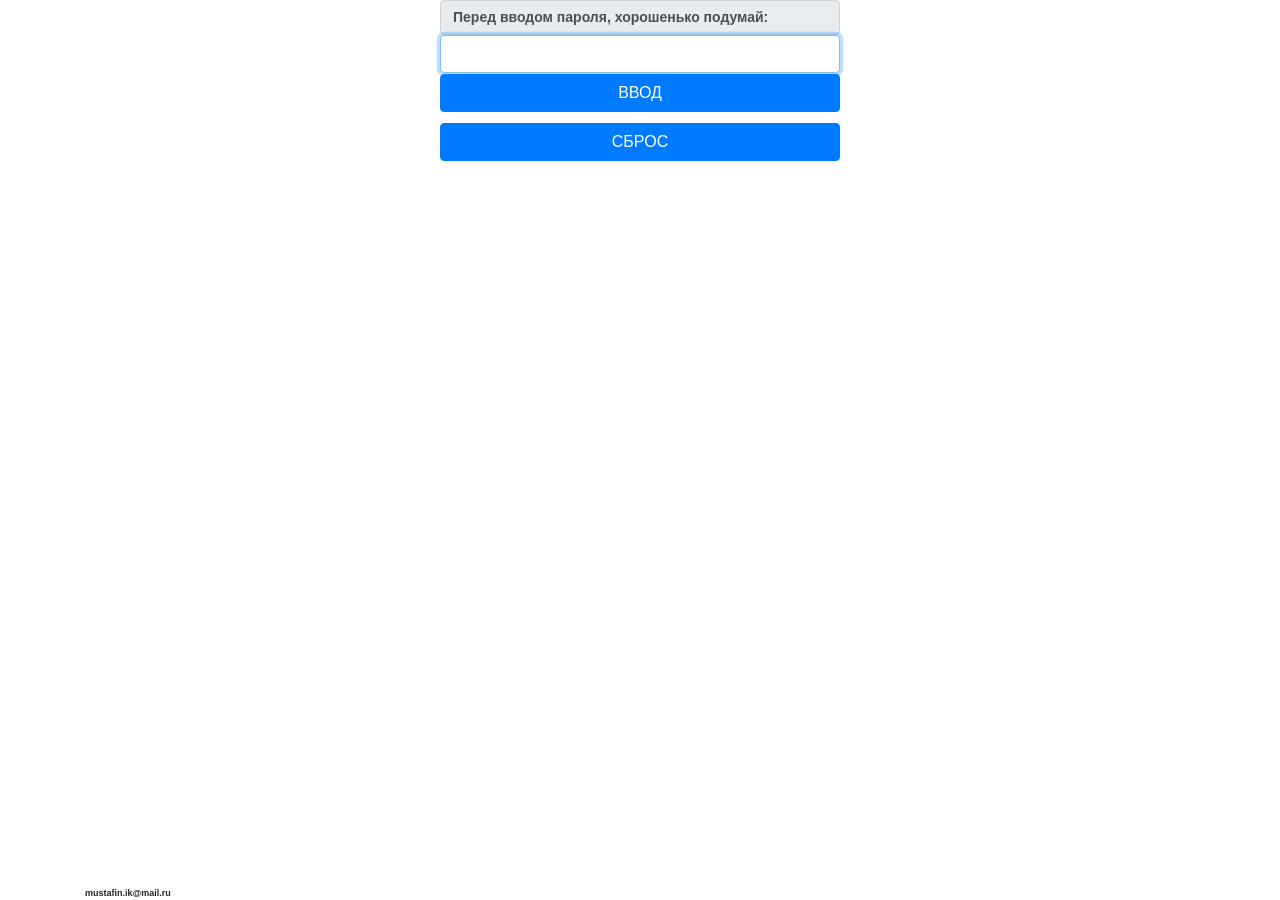
<file: index.html>
<!doctype html5>
<html lang="ru">
<head>
	<style>
		root{--blue:#007bff;--indigo:#6610f2;--purple:#6f42c1;--pink:#e83e8c;--red:#dc3545;--orange:#fd7e14;--yellow:#ffc107;--green:#28a745;--teal:#20c997;--cyan:#17a2b8;--white:#fff;--gray:#6c757d;--gray-dark:#343a40;--primary:#007bff;--secondary:#6c757d;--success:#28a745;--info:#17a2b8;--warning:#ffc107;--danger:#dc3545;--light:#f8f9fa;--dark:#343a40;--breakpoint-xs:0;--breakpoint-sm:576px;--breakpoint-md:768px;--breakpoint-lg:992px;--breakpoint-xl:1200px;--font-family-sans-serif:-apple-system,BlinkMacSystemFont,"Segoe UI",Roboto,"Helvetica Neue",Arial,"Noto Sans",sans-serif,"Apple Color Emoji","Segoe UI Emoji","Segoe UI Symbol","Noto Color Emoji";--font-family-monospace:SFMono-Regular,Menlo,Monaco,Consolas,"Liberation Mono","Courier New",monospace}*,::after,::before{box-sizing:border-box}html{font-family:sans-serif;line-height:1.15;-webkit-text-size-adjust:100%;-webkit-tap-highlight-color:transparent}article,aside,figcaption,figure,footer,header,hgroup,main,nav,section{display:block}body{margin:0;font-family:-apple-system,BlinkMacSystemFont,"Segoe UI",Roboto,"Helvetica Neue",Arial,"Noto Sans",sans-serif,"Apple Color Emoji","Segoe UI Emoji","Segoe UI Symbol","Noto Color Emoji";font-size:1rem;font-weight:400;line-height:1.5;color:#212529;text-align:left;background-color:#fff}[tabindex="-1"]:focus{outline:0!important}hr{box-sizing:content-box;height:0;overflow:visible}h1,h2,h3,h4,h5,h6{margin-top:0;margin-bottom:.5rem}p{margin-top:0;margin-bottom:1rem}abbr[data-original-title],abbr[title]{text-decoration:underline;-webkit-text-decoration:underline dotted;text-decoration:underline dotted;cursor:help;border-bottom:0;-webkit-text-decoration-skip-ink:none;text-decoration-skip-ink:none}address{margin-bottom:1rem;font-style:normal;line-height:inherit}dl,ol,ul{margin-top:0;margin-bottom:1rem}ol ol,ol ul,ul ol,ul ul{margin-bottom:0}dt{font-weight:700}dd{margin-bottom:.5rem;margin-left:0}blockquote{margin:0 0 1rem}b,strong{font-weight:bolder}small{font-size:80%}sub,sup{position:relative;font-size:75%;line-height:0;vertical-align:baseline}sub{bottom:-.25em}sup{top:-.5em}a{color:#007bff;text-decoration:none;background-color:transparent}a:hover{color:#0056b3;text-decoration:underline}a:not([href]):not([tabindex]){color:inherit;text-decoration:none}a:not([href]):not([tabindex]):focus,a:not([href]):not([tabindex]):hover{color:inherit;text-decoration:none}a:not([href]):not([tabindex]):focus{outline:0}code,kbd,pre,samp{font-family:SFMono-Regular,Menlo,Monaco,Consolas,"Liberation Mono","Courier New",monospace;font-size:1em}pre{margin-top:0;margin-bottom:1rem;overflow:auto}figure{margin:0 0 1rem}img{vertical-align:middle;border-style:none}svg{overflow:hidden;vertical-align:middle}table{border-collapse:collapse}caption{padding-top:.75rem;padding-bottom:.75rem;color:#6c757d;text-align:left;caption-side:bottom}th{text-align:inherit}label{display:inline-block;margin-bottom:.5rem}button{border-radius:0}button:focus{outline:1px dotted;outline:5px auto -webkit-focus-ring-color}button,input,optgroup,select,textarea{margin:0;font-family:inherit;font-size:inherit;line-height:inherit}button,input{overflow:visible}button,select{text-transform:none}select{word-wrap:normal}[type=button],[type=reset],[type=submit],button{-webkit-appearance:button}[type=button]:not(:disabled),[type=reset]:not(:disabled),[type=submit]:not(:disabled),button:not(:disabled){cursor:pointer}[type=button]::-moz-focus-inner,[type=reset]::-moz-focus-inner,[type=submit]::-moz-focus-inner,button::-moz-focus-inner{padding:0;border-style:none}input[type=checkbox],input[type=radio]{box-sizing:border-box;padding:0}input[type=date],input[type=datetime-local],input[type=month],input[type=time]{-webkit-appearance:listbox}textarea{overflow:auto;resize:vertical}fieldset{min-width:0;padding:0;margin:0;border:0}legend{display:block;width:100%;max-width:100%;padding:0;margin-bottom:.5rem;font-size:1.5rem;line-height:inherit;color:inherit;white-space:normal}progress{vertical-align:baseline}[type=number]::-webkit-inner-spin-button,[type=number]::-webkit-outer-spin-button{height:auto}[type=search]{outline-offset:-2px;-webkit-appearance:none}[type=search]::-webkit-search-decoration{-webkit-appearance:none}::-webkit-file-upload-button{font:inherit;-webkit-appearance:button}output{display:inline-block}summary{display:list-item;cursor:pointer}template{display:none}[hidden]{display:none!important}.h1,.h2,.h3,.h4,.h5,.h6,h1,h2,h3,h4,h5,h6{margin-bottom:.5rem;font-weight:500;line-height:1.2}.h1,h1{font-size:2.5rem}.h2,h2{font-size:2rem}.h3,h3{font-size:1.75rem}.h4,h4{font-size:1.5rem}.h5,h5{font-size:1.25rem}.h6,h6{font-size:1rem}.lead{font-size:1.25rem;font-weight:300}.display-1{font-size:6rem;font-weight:300;line-height:1.2}.display-2{font-size:5.5rem;font-weight:300;line-height:1.2}.display-3{font-size:4.5rem;font-weight:300;line-height:1.2}.display-4{font-size:3.5rem;font-weight:300;line-height:1.2}hr{margin-top:1rem;margin-bottom:1rem;border:0;border-top:1px solid rgba(0,0,0,.1)}.small,small{font-size:80%;font-weight:400}.mark,mark{padding:.2em;background-color:#fcf8e3}.list-unstyled{padding-left:0;list-style:none}.list-inline{padding-left:0;list-style:none}.list-inline-item{display:inline-block}.list-inline-item:not(:last-child){margin-right:.5rem}.initialism{font-size:90%;text-transform:uppercase}.blockquote{margin-bottom:1rem;font-size:1.25rem}.blockquote-footer{display:block;font-size:80%;color:#6c757d}.blockquote-footer::before{content:"\2014\00A0"}.img-fluid{max-width:100%;height:auto}.img-thumbnail{padding:.25rem;background-color:#fff;border:1px solid #dee2e6;border-radius:.25rem;max-width:100%;height:auto}.figure{display:inline-block}.figure-img{margin-bottom:.5rem;line-height:1}.figure-caption{font-size:90%;color:#6c757d}code{font-size:87.5%;color:#e83e8c;word-break:break-word}a>code{color:inherit}kbd{padding:.2rem .4rem;font-size:87.5%;color:#fff;background-color:#212529;border-radius:.2rem}kbd kbd{padding:0;font-size:100%;font-weight:700}pre{display:block;font-size:87.5%;color:#212529}pre code{font-size:inherit;color:inherit;word-break:normal}.pre-scrollable{max-height:340px;overflow-y:scroll}.container{width:100%;padding-right:15px;padding-left:15px;margin-right:auto;margin-left:auto}@media (min-width:576px){.container{max-width:540px}}@media (min-width:768px){.container{max-width:720px}}@media (min-width:992px){.container{max-width:960px}}@media (min-width:1200px){.container{max-width:1140px}}.container-fluid{width:100%;padding-right:15px;padding-left:15px;margin-right:auto;margin-left:auto}.row{display:-ms-flexbox;display:flex;-ms-flex-wrap:wrap;flex-wrap:wrap;margin-right:-15px;margin-left:-15px}.no-gutters{margin-right:0;margin-left:0}.no-gutters>.col,.no-gutters>[class*=col-]{padding-right:0;padding-left:0}.col,.col-1,.col-10,.col-11,.col-12,.col-2,.col-3,.col-4,.col-5,.col-6,.col-7,.col-8,.col-9,.col-auto,.col-lg,.col-lg-1,.col-lg-10,.col-lg-11,.col-lg-12,.col-lg-2,.col-lg-3,.col-lg-4,.col-lg-5,.col-lg-6,.col-lg-7,.col-lg-8,.col-lg-9,.col-lg-auto,.col-md,.col-md-1,.col-md-10,.col-md-11,.col-md-12,.col-md-2,.col-md-3,.col-md-4,.col-md-5,.col-md-6,.col-md-7,.col-md-8,.col-md-9,.col-md-auto,.col-sm,.col-sm-1,.col-sm-10,.col-sm-11,.col-sm-12,.col-sm-2,.col-sm-3,.col-sm-4,.col-sm-5,.col-sm-6,.col-sm-7,.col-sm-8,.col-sm-9,.col-sm-auto,.col-xl,.col-xl-1,.col-xl-10,.col-xl-11,.col-xl-12,.col-xl-2,.col-xl-3,.col-xl-4,.col-xl-5,.col-xl-6,.col-xl-7,.col-xl-8,.col-xl-9,.col-xl-auto{position:relative;width:100%;padding-right:15px;padding-left:15px}.col{-ms-flex-preferred-size:0;flex-basis:0;-ms-flex-positive:1;flex-grow:1;max-width:100%}.col-auto{-ms-flex:0 0 auto;flex:0 0 auto;width:auto;max-width:100%}.col-1{-ms-flex:0 0 8.333333%;flex:0 0 8.333333%;max-width:8.333333%}.col-2{-ms-flex:0 0 16.666667%;flex:0 0 16.666667%;max-width:16.666667%}.col-3{-ms-flex:0 0 25%;flex:0 0 25%;max-width:25%}.col-4{-ms-flex:0 0 33.333333%;flex:0 0 33.333333%;max-width:33.333333%}.col-5{-ms-flex:0 0 41.666667%;flex:0 0 41.666667%;max-width:41.666667%}.col-6{-ms-flex:0 0 50%;flex:0 0 50%;max-width:50%}.col-7{-ms-flex:0 0 58.333333%;flex:0 0 58.333333%;max-width:58.333333%}.col-8{-ms-flex:0 0 66.666667%;flex:0 0 66.666667%;max-width:66.666667%}.col-9{-ms-flex:0 0 75%;flex:0 0 75%;max-width:75%}.col-10{-ms-flex:0 0 83.333333%;flex:0 0 83.333333%;max-width:83.333333%}.col-11{-ms-flex:0 0 91.666667%;flex:0 0 91.666667%;max-width:91.666667%}.col-12{-ms-flex:0 0 100%;flex:0 0 100%;max-width:100%}.order-first{-ms-flex-order:-1;order:-1}.order-last{-ms-flex-order:13;order:13}.order-0{-ms-flex-order:0;order:0}.order-1{-ms-flex-order:1;order:1}.order-2{-ms-flex-order:2;order:2}.order-3{-ms-flex-order:3;order:3}.order-4{-ms-flex-order:4;order:4}.order-5{-ms-flex-order:5;order:5}.order-6{-ms-flex-order:6;order:6}.order-7{-ms-flex-order:7;order:7}.order-8{-ms-flex-order:8;order:8}.order-9{-ms-flex-order:9;order:9}.order-10{-ms-flex-order:10;order:10}.order-11{-ms-flex-order:11;order:11}.order-12{-ms-flex-order:12;order:12}.offset-1{margin-left:8.333333%}.offset-2{margin-left:16.666667%}.offset-3{margin-left:25%}.offset-4{margin-left:33.333333%}.offset-5{margin-left:41.666667%}.offset-6{margin-left:50%}.offset-7{margin-left:58.333333%}.offset-8{margin-left:66.666667%}.offset-9{margin-left:75%}.offset-10{margin-left:83.333333%}.offset-11{margin-left:91.666667%}@media (min-width:576px){.col-sm{-ms-flex-preferred-size:0;flex-basis:0;-ms-flex-positive:1;flex-grow:1;max-width:100%}.col-sm-auto{-ms-flex:0 0 auto;flex:0 0 auto;width:auto;max-width:100%}.col-sm-1{-ms-flex:0 0 8.333333%;flex:0 0 8.333333%;max-width:8.333333%}.col-sm-2{-ms-flex:0 0 16.666667%;flex:0 0 16.666667%;max-width:16.666667%}.col-sm-3{-ms-flex:0 0 25%;flex:0 0 25%;max-width:25%}.col-sm-4{-ms-flex:0 0 33.333333%;flex:0 0 33.333333%;max-width:33.333333%}.col-sm-5{-ms-flex:0 0 41.666667%;flex:0 0 41.666667%;max-width:41.666667%}.col-sm-6{-ms-flex:0 0 50%;flex:0 0 50%;max-width:50%}.col-sm-7{-ms-flex:0 0 58.333333%;flex:0 0 58.333333%;max-width:58.333333%}.col-sm-8{-ms-flex:0 0 66.666667%;flex:0 0 66.666667%;max-width:66.666667%}.col-sm-9{-ms-flex:0 0 75%;flex:0 0 75%;max-width:75%}.col-sm-10{-ms-flex:0 0 83.333333%;flex:0 0 83.333333%;max-width:83.333333%}.col-sm-11{-ms-flex:0 0 91.666667%;flex:0 0 91.666667%;max-width:91.666667%}.col-sm-12{-ms-flex:0 0 100%;flex:0 0 100%;max-width:100%}.order-sm-first{-ms-flex-order:-1;order:-1}.order-sm-last{-ms-flex-order:13;order:13}.order-sm-0{-ms-flex-order:0;order:0}.order-sm-1{-ms-flex-order:1;order:1}.order-sm-2{-ms-flex-order:2;order:2}.order-sm-3{-ms-flex-order:3;order:3}.order-sm-4{-ms-flex-order:4;order:4}.order-sm-5{-ms-flex-order:5;order:5}.order-sm-6{-ms-flex-order:6;order:6}.order-sm-7{-ms-flex-order:7;order:7}.order-sm-8{-ms-flex-order:8;order:8}.order-sm-9{-ms-flex-order:9;order:9}.order-sm-10{-ms-flex-order:10;order:10}.order-sm-11{-ms-flex-order:11;order:11}.order-sm-12{-ms-flex-order:12;order:12}.offset-sm-0{margin-left:0}.offset-sm-1{margin-left:8.333333%}.offset-sm-2{margin-left:16.666667%}.offset-sm-3{margin-left:25%}.offset-sm-4{margin-left:33.333333%}.offset-sm-5{margin-left:41.666667%}.offset-sm-6{margin-left:50%}.offset-sm-7{margin-left:58.333333%}.offset-sm-8{margin-left:66.666667%}.offset-sm-9{margin-left:75%}.offset-sm-10{margin-left:83.333333%}.offset-sm-11{margin-left:91.666667%}}@media (min-width:768px){.col-md{-ms-flex-preferred-size:0;flex-basis:0;-ms-flex-positive:1;flex-grow:1;max-width:100%}.col-md-auto{-ms-flex:0 0 auto;flex:0 0 auto;width:auto;max-width:100%}.col-md-1{-ms-flex:0 0 8.333333%;flex:0 0 8.333333%;max-width:8.333333%}.col-md-2{-ms-flex:0 0 16.666667%;flex:0 0 16.666667%;max-width:16.666667%}.col-md-3{-ms-flex:0 0 25%;flex:0 0 25%;max-width:25%}.col-md-4{-ms-flex:0 0 33.333333%;flex:0 0 33.333333%;max-width:33.333333%}.col-md-5{-ms-flex:0 0 41.666667%;flex:0 0 41.666667%;max-width:41.666667%}.col-md-6{-ms-flex:0 0 50%;flex:0 0 50%;max-width:50%}.col-md-7{-ms-flex:0 0 58.333333%;flex:0 0 58.333333%;max-width:58.333333%}.col-md-8{-ms-flex:0 0 66.666667%;flex:0 0 66.666667%;max-width:66.666667%}.col-md-9{-ms-flex:0 0 75%;flex:0 0 75%;max-width:75%}.col-md-10{-ms-flex:0 0 83.333333%;flex:0 0 83.333333%;max-width:83.333333%}.col-md-11{-ms-flex:0 0 91.666667%;flex:0 0 91.666667%;max-width:91.666667%}.col-md-12{-ms-flex:0 0 100%;flex:0 0 100%;max-width:100%}.order-md-first{-ms-flex-order:-1;order:-1}.order-md-last{-ms-flex-order:13;order:13}.order-md-0{-ms-flex-order:0;order:0}.order-md-1{-ms-flex-order:1;order:1}.order-md-2{-ms-flex-order:2;order:2}.order-md-3{-ms-flex-order:3;order:3}.order-md-4{-ms-flex-order:4;order:4}.order-md-5{-ms-flex-order:5;order:5}.order-md-6{-ms-flex-order:6;order:6}.order-md-7{-ms-flex-order:7;order:7}.order-md-8{-ms-flex-order:8;order:8}.order-md-9{-ms-flex-order:9;order:9}.order-md-10{-ms-flex-order:10;order:10}.order-md-11{-ms-flex-order:11;order:11}.order-md-12{-ms-flex-order:12;order:12}.offset-md-0{margin-left:0}.offset-md-1{margin-left:8.333333%}.offset-md-2{margin-left:16.666667%}.offset-md-3{margin-left:25%}.offset-md-4{margin-left:33.333333%}.offset-md-5{margin-left:41.666667%}.offset-md-6{margin-left:50%}.offset-md-7{margin-left:58.333333%}.offset-md-8{margin-left:66.666667%}.offset-md-9{margin-left:75%}.offset-md-10{margin-left:83.333333%}.offset-md-11{margin-left:91.666667%}}@media (min-width:992px){.col-lg{-ms-flex-preferred-size:0;flex-basis:0;-ms-flex-positive:1;flex-grow:1;max-width:100%}.col-lg-auto{-ms-flex:0 0 auto;flex:0 0 auto;width:auto;max-width:100%}.col-lg-1{-ms-flex:0 0 8.333333%;flex:0 0 8.333333%;max-width:8.333333%}.col-lg-2{-ms-flex:0 0 16.666667%;flex:0 0 16.666667%;max-width:16.666667%}.col-lg-3{-ms-flex:0 0 25%;flex:0 0 25%;max-width:25%}.col-lg-4{-ms-flex:0 0 33.333333%;flex:0 0 33.333333%;max-width:33.333333%}.col-lg-5{-ms-flex:0 0 41.666667%;flex:0 0 41.666667%;max-width:41.666667%}.col-lg-6{-ms-flex:0 0 50%;flex:0 0 50%;max-width:50%}.col-lg-7{-ms-flex:0 0 58.333333%;flex:0 0 58.333333%;max-width:58.333333%}.col-lg-8{-ms-flex:0 0 66.666667%;flex:0 0 66.666667%;max-width:66.666667%}.col-lg-9{-ms-flex:0 0 75%;flex:0 0 75%;max-width:75%}.col-lg-10{-ms-flex:0 0 83.333333%;flex:0 0 83.333333%;max-width:83.333333%}.col-lg-11{-ms-flex:0 0 91.666667%;flex:0 0 91.666667%;max-width:91.666667%}.col-lg-12{-ms-flex:0 0 100%;flex:0 0 100%;max-width:100%}.order-lg-first{-ms-flex-order:-1;order:-1}.order-lg-last{-ms-flex-order:13;order:13}.order-lg-0{-ms-flex-order:0;order:0}.order-lg-1{-ms-flex-order:1;order:1}.order-lg-2{-ms-flex-order:2;order:2}.order-lg-3{-ms-flex-order:3;order:3}.order-lg-4{-ms-flex-order:4;order:4}.order-lg-5{-ms-flex-order:5;order:5}.order-lg-6{-ms-flex-order:6;order:6}.order-lg-7{-ms-flex-order:7;order:7}.order-lg-8{-ms-flex-order:8;order:8}.order-lg-9{-ms-flex-order:9;order:9}.order-lg-10{-ms-flex-order:10;order:10}.order-lg-11{-ms-flex-order:11;order:11}.order-lg-12{-ms-flex-order:12;order:12}.offset-lg-0{margin-left:0}.offset-lg-1{margin-left:8.333333%}.offset-lg-2{margin-left:16.666667%}.offset-lg-3{margin-left:25%}.offset-lg-4{margin-left:33.333333%}.offset-lg-5{margin-left:41.666667%}.offset-lg-6{margin-left:50%}.offset-lg-7{margin-left:58.333333%}.offset-lg-8{margin-left:66.666667%}.offset-lg-9{margin-left:75%}.offset-lg-10{margin-left:83.333333%}.offset-lg-11{margin-left:91.666667%}}@media (min-width:1200px){.col-xl{-ms-flex-preferred-size:0;flex-basis:0;-ms-flex-positive:1;flex-grow:1;max-width:100%}.col-xl-auto{-ms-flex:0 0 auto;flex:0 0 auto;width:auto;max-width:100%}.col-xl-1{-ms-flex:0 0 8.333333%;flex:0 0 8.333333%;max-width:8.333333%}.col-xl-2{-ms-flex:0 0 16.666667%;flex:0 0 16.666667%;max-width:16.666667%}.col-xl-3{-ms-flex:0 0 25%;flex:0 0 25%;max-width:25%}.col-xl-4{-ms-flex:0 0 33.333333%;flex:0 0 33.333333%;max-width:33.333333%}.col-xl-5{-ms-flex:0 0 41.666667%;flex:0 0 41.666667%;max-width:41.666667%}.col-xl-6{-ms-flex:0 0 50%;flex:0 0 50%;max-width:50%}.col-xl-7{-ms-flex:0 0 58.333333%;flex:0 0 58.333333%;max-width:58.333333%}.col-xl-8{-ms-flex:0 0 66.666667%;flex:0 0 66.666667%;max-width:66.666667%}.col-xl-9{-ms-flex:0 0 75%;flex:0 0 75%;max-width:75%}.col-xl-10{-ms-flex:0 0 83.333333%;flex:0 0 83.333333%;max-width:83.333333%}.col-xl-11{-ms-flex:0 0 91.666667%;flex:0 0 91.666667%;max-width:91.666667%}.col-xl-12{-ms-flex:0 0 100%;flex:0 0 100%;max-width:100%}.order-xl-first{-ms-flex-order:-1;order:-1}.order-xl-last{-ms-flex-order:13;order:13}.order-xl-0{-ms-flex-order:0;order:0}.order-xl-1{-ms-flex-order:1;order:1}.order-xl-2{-ms-flex-order:2;order:2}.order-xl-3{-ms-flex-order:3;order:3}.order-xl-4{-ms-flex-order:4;order:4}.order-xl-5{-ms-flex-order:5;order:5}.order-xl-6{-ms-flex-order:6;order:6}.order-xl-7{-ms-flex-order:7;order:7}.order-xl-8{-ms-flex-order:8;order:8}.order-xl-9{-ms-flex-order:9;order:9}.order-xl-10{-ms-flex-order:10;order:10}.order-xl-11{-ms-flex-order:11;order:11}.order-xl-12{-ms-flex-order:12;order:12}.offset-xl-0{margin-left:0}.offset-xl-1{margin-left:8.333333%}.offset-xl-2{margin-left:16.666667%}.offset-xl-3{margin-left:25%}.offset-xl-4{margin-left:33.333333%}.offset-xl-5{margin-left:41.666667%}.offset-xl-6{margin-left:50%}.offset-xl-7{margin-left:58.333333%}.offset-xl-8{margin-left:66.666667%}.offset-xl-9{margin-left:75%}.offset-xl-10{margin-left:83.333333%}.offset-xl-11{margin-left:91.666667%}}.table{width:100%;margin-bottom:1rem;color:#212529}.table td,.table th{padding:.75rem;vertical-align:top;border-top:1px solid #dee2e6}.table thead th{vertical-align:bottom;border-bottom:2px solid #dee2e6}.table tbody+tbody{border-top:2px solid #dee2e6}.table-sm td,.table-sm th{padding:.3rem}.table-bordered{border:1px solid #dee2e6}.table-bordered td,.table-bordered th{border:1px solid #dee2e6}.table-bordered thead td,.table-bordered thead th{border-bottom-width:2px}.table-borderless tbody+tbody,.table-borderless td,.table-borderless th,.table-borderless thead th{border:0}.table-striped tbody tr:nth-of-type(odd){background-color:rgba(0,0,0,.05)}.table-hover tbody tr:hover{color:#212529;background-color:rgba(0,0,0,.075)}.table-primary,.table-primary>td,.table-primary>th{background-color:#b8daff}.table-primary tbody+tbody,.table-primary td,.table-primary th,.table-primary thead th{border-color:#7abaff}.table-hover .table-primary:hover{background-color:#9fcdff}.table-hover .table-primary:hover>td,.table-hover .table-primary:hover>th{background-color:#9fcdff}.table-secondary,.table-secondary>td,.table-secondary>th{background-color:#d6d8db}.table-secondary tbody+tbody,.table-secondary td,.table-secondary th,.table-secondary thead th{border-color:#b3b7bb}.table-hover .table-secondary:hover{background-color:#c8cbcf}.table-hover .table-secondary:hover>td,.table-hover .table-secondary:hover>th{background-color:#c8cbcf}.table-success,.table-success>td,.table-success>th{background-color:#c3e6cb}.table-success tbody+tbody,.table-success td,.table-success th,.table-success thead th{border-color:#8fd19e}.table-hover .table-success:hover{background-color:#b1dfbb}.table-hover .table-success:hover>td,.table-hover .table-success:hover>th{background-color:#b1dfbb}.table-info,.table-info>td,.table-info>th{background-color:#bee5eb}.table-info tbody+tbody,.table-info td,.table-info th,.table-info thead th{border-color:#86cfda}.table-hover .table-info:hover{background-color:#abdde5}.table-hover .table-info:hover>td,.table-hover .table-info:hover>th{background-color:#abdde5}.table-warning,.table-warning>td,.table-warning>th{background-color:#ffeeba}.table-warning tbody+tbody,.table-warning td,.table-warning th,.table-warning thead th{border-color:#ffdf7e}.table-hover .table-warning:hover{background-color:#ffe8a1}.table-hover .table-warning:hover>td,.table-hover .table-warning:hover>th{background-color:#ffe8a1}.table-danger,.table-danger>td,.table-danger>th{background-color:#f5c6cb}.table-danger tbody+tbody,.table-danger td,.table-danger th,.table-danger thead th{border-color:#ed969e}.table-hover .table-danger:hover{background-color:#f1b0b7}.table-hover .table-danger:hover>td,.table-hover .table-danger:hover>th{background-color:#f1b0b7}.table-light,.table-light>td,.table-light>th{background-color:#fdfdfe}.table-light tbody+tbody,.table-light td,.table-light th,.table-light thead th{border-color:#fbfcfc}.table-hover .table-light:hover{background-color:#ececf6}.table-hover .table-light:hover>td,.table-hover .table-light:hover>th{background-color:#ececf6}.table-dark,.table-dark>td,.table-dark>th{background-color:#c6c8ca}.table-dark tbody+tbody,.table-dark td,.table-dark th,.table-dark thead th{border-color:#95999c}.table-hover .table-dark:hover{background-color:#b9bbbe}.table-hover .table-dark:hover>td,.table-hover .table-dark:hover>th{background-color:#b9bbbe}.table-active,.table-active>td,.table-active>th{background-color:rgba(0,0,0,.075)}.table-hover .table-active:hover{background-color:rgba(0,0,0,.075)}.table-hover .table-active:hover>td,.table-hover .table-active:hover>th{background-color:rgba(0,0,0,.075)}.table .thead-dark th{color:#fff;background-color:#343a40;border-color:#454d55}.table .thead-light th{color:#495057;background-color:#e9ecef;border-color:#dee2e6}.table-dark{color:#fff;background-color:#343a40}.table-dark td,.table-dark th,.table-dark thead th{border-color:#454d55}.table-dark.table-bordered{border:0}.table-dark.table-striped tbody tr:nth-of-type(odd){background-color:rgba(255,255,255,.05)}.table-dark.table-hover tbody tr:hover{color:#fff;background-color:rgba(255,255,255,.075)}@media (max-width:575.98px){.table-responsive-sm{display:block;width:100%;overflow-x:auto;-webkit-overflow-scrolling:touch}.table-responsive-sm>.table-bordered{border:0}}@media (max-width:767.98px){.table-responsive-md{display:block;width:100%;overflow-x:auto;-webkit-overflow-scrolling:touch}.table-responsive-md>.table-bordered{border:0}}@media (max-width:991.98px){.table-responsive-lg{display:block;width:100%;overflow-x:auto;-webkit-overflow-scrolling:touch}.table-responsive-lg>.table-bordered{border:0}}@media (max-width:1199.98px){.table-responsive-xl{display:block;width:100%;overflow-x:auto;-webkit-overflow-scrolling:touch}.table-responsive-xl>.table-bordered{border:0}}.table-responsive{display:block;width:100%;overflow-x:auto;-webkit-overflow-scrolling:touch}.table-responsive>.table-bordered{border:0}.form-control{display:block;width:100%;height:calc(1.5em + .75rem + 2px);padding:.375rem .75rem;font-size:1rem;font-weight:400;line-height:1.5;color:#495057;background-color:#fff;background-clip:padding-box;border:1px solid #ced4da;border-radius:.25rem;transition:border-color .15s ease-in-out,box-shadow .15s ease-in-out}@media (prefers-reduced-motion:reduce){.form-control{transition:none}}.form-control::-ms-expand{background-color:transparent;border:0}.form-control:focus{color:#495057;background-color:#fff;border-color:#80bdff;outline:0;box-shadow:0 0 0 .2rem rgba(0,123,255,.25)}.form-control::-webkit-input-placeholder{color:#6c757d;opacity:1}.form-control::-moz-placeholder{color:#6c757d;opacity:1}.form-control:-ms-input-placeholder{color:#6c757d;opacity:1}.form-control::-ms-input-placeholder{color:#6c757d;opacity:1}.form-control::placeholder{color:#6c757d;opacity:1}.form-control:disabled,.form-control[readonly]{background-color:#e9ecef;opacity:1}select.form-control:focus::-ms-value{color:#495057;background-color:#fff}.form-control-file,.form-control-range{display:block;width:100%}.col-form-label{padding-top:calc(.375rem + 1px);padding-bottom:calc(.375rem + 1px);margin-bottom:0;font-size:inherit;line-height:1.5}.col-form-label-lg{padding-top:calc(.5rem + 1px);padding-bottom:calc(.5rem + 1px);font-size:1.25rem;line-height:1.5}.col-form-label-sm{padding-top:calc(.25rem + 1px);padding-bottom:calc(.25rem + 1px);font-size:.875rem;line-height:1.5}.form-control-plaintext{display:block;width:100%;padding-top:.375rem;padding-bottom:.375rem;margin-bottom:0;line-height:1.5;color:#212529;background-color:transparent;border:solid transparent;border-width:1px 0}.form-control-plaintext.form-control-lg,.form-control-plaintext.form-control-sm{padding-right:0;padding-left:0}.form-control-sm{height:calc(1.5em + .5rem + 2px);padding:.25rem .5rem;font-size:.875rem;line-height:1.5;border-radius:.2rem}.form-control-lg{height:calc(1.5em + 1rem + 2px);padding:.5rem 1rem;font-size:1.25rem;line-height:1.5;border-radius:.3rem}select.form-control[multiple],select.form-control[size]{height:auto}textarea.form-control{height:auto}.form-group{margin-bottom:1rem}.form-text{display:block;margin-top:.25rem}.form-row{display:-ms-flexbox;display:flex;-ms-flex-wrap:wrap;flex-wrap:wrap;margin-right:-5px;margin-left:-5px}.form-row>.col,.form-row>[class*=col-]{padding-right:5px;padding-left:5px}.form-check{position:relative;display:block;padding-left:1.25rem}.form-check-input{position:absolute;margin-top:.3rem;margin-left:-1.25rem}.form-check-input:disabled~.form-check-label{color:#6c757d}.form-check-label{margin-bottom:0}.form-check-inline{display:-ms-inline-flexbox;display:inline-flex;-ms-flex-align:center;align-items:center;padding-left:0;margin-right:.75rem}.form-check-inline .form-check-input{position:static;margin-top:0;margin-right:.3125rem;margin-left:0}.valid-feedback{display:none;width:100%;margin-top:.25rem;font-size:80%;color:#28a745}.valid-tooltip{position:absolute;top:100%;z-index:5;display:none;max-width:100%;padding:.25rem .5rem;margin-top:.1rem;font-size:.875rem;line-height:1.5;color:#fff;background-color:rgba(40,167,69,.9);border-radius:.25rem}.form-control.is-valid,.was-validated .form-control:valid{border-color:#28a745;padding-right:calc(1.5em + .75rem);background-image:url("data:image/svg+xml,%3csvg xmlns='http://www.w3.org/2000/svg' viewBox='0 0 8 8'%3e%3cpath fill='%2328a745' d='M2.3 6.73L.6 4.53c-.4-1.04.46-1.4 1.1-.8l1.1 1.4 3.4-3.8c.6-.63 1.6-.27 1.2.7l-4 4.6c-.43.5-.8.4-1.1.1z'/%3e%3c/svg%3e");background-repeat:no-repeat;background-position:center right calc(.375em + .1875rem);background-size:calc(.75em + .375rem) calc(.75em + .375rem)}.form-control.is-valid:focus,.was-validated .form-control:valid:focus{border-color:#28a745;box-shadow:0 0 0 .2rem rgba(40,167,69,.25)}.form-control.is-valid~.valid-feedback,.form-control.is-valid~.valid-tooltip,.was-validated .form-control:valid~.valid-feedback,.was-validated .form-control:valid~.valid-tooltip{display:block}.was-validated textarea.form-control:valid,textarea.form-control.is-valid{padding-right:calc(1.5em + .75rem);background-position:top calc(.375em + .1875rem) right calc(.375em + .1875rem)}.custom-select.is-valid,.was-validated .custom-select:valid{border-color:#28a745;padding-right:calc((1em + .75rem) * 3 / 4 + 1.75rem);background:url("data:image/svg+xml,%3csvg xmlns='http://www.w3.org/2000/svg' viewBox='0 0 4 5'%3e%3cpath fill='%23343a40' d='M2 0L0 2h4zm0 5L0 3h4z'/%3e%3c/svg%3e") no-repeat right .75rem center/8px 10px,url("data:image/svg+xml,%3csvg xmlns='http://www.w3.org/2000/svg' viewBox='0 0 8 8'%3e%3cpath fill='%2328a745' d='M2.3 6.73L.6 4.53c-.4-1.04.46-1.4 1.1-.8l1.1 1.4 3.4-3.8c.6-.63 1.6-.27 1.2.7l-4 4.6c-.43.5-.8.4-1.1.1z'/%3e%3c/svg%3e") #fff no-repeat center right 1.75rem/calc(.75em + .375rem) calc(.75em + .375rem)}.custom-select.is-valid:focus,.was-validated .custom-select:valid:focus{border-color:#28a745;box-shadow:0 0 0 .2rem rgba(40,167,69,.25)}.custom-select.is-valid~.valid-feedback,.custom-select.is-valid~.valid-tooltip,.was-validated .custom-select:valid~.valid-feedback,.was-validated .custom-select:valid~.valid-tooltip{display:block}.form-control-file.is-valid~.valid-feedback,.form-control-file.is-valid~.valid-tooltip,.was-validated .form-control-file:valid~.valid-feedback,.was-validated .form-control-file:valid~.valid-tooltip{display:block}.form-check-input.is-valid~.form-check-label,.was-validated .form-check-input:valid~.form-check-label{color:#28a745}.form-check-input.is-valid~.valid-feedback,.form-check-input.is-valid~.valid-tooltip,.was-validated .form-check-input:valid~.valid-feedback,.was-validated .form-check-input:valid~.valid-tooltip{display:block}.custom-control-input.is-valid~.custom-control-label,.was-validated .custom-control-input:valid~.custom-control-label{color:#28a745}.custom-control-input.is-valid~.custom-control-label::before,.was-validated .custom-control-input:valid~.custom-control-label::before{border-color:#28a745}.custom-control-input.is-valid~.valid-feedback,.custom-control-input.is-valid~.valid-tooltip,.was-validated .custom-control-input:valid~.valid-feedback,.was-validated .custom-control-input:valid~.valid-tooltip{display:block}.custom-control-input.is-valid:checked~.custom-control-label::before,.was-validated .custom-control-input:valid:checked~.custom-control-label::before{border-color:#34ce57;background-color:#34ce57}.custom-control-input.is-valid:focus~.custom-control-label::before,.was-validated .custom-control-input:valid:focus~.custom-control-label::before{box-shadow:0 0 0 .2rem rgba(40,167,69,.25)}.custom-control-input.is-valid:focus:not(:checked)~.custom-control-label::before,.was-validated .custom-control-input:valid:focus:not(:checked)~.custom-control-label::before{border-color:#28a745}.custom-file-input.is-valid~.custom-file-label,.was-validated .custom-file-input:valid~.custom-file-label{border-color:#28a745}.custom-file-input.is-valid~.valid-feedback,.custom-file-input.is-valid~.valid-tooltip,.was-validated .custom-file-input:valid~.valid-feedback,.was-validated .custom-file-input:valid~.valid-tooltip{display:block}.custom-file-input.is-valid:focus~.custom-file-label,.was-validated .custom-file-input:valid:focus~.custom-file-label{border-color:#28a745;box-shadow:0 0 0 .2rem rgba(40,167,69,.25)}.invalid-feedback{display:none;width:100%;margin-top:.25rem;font-size:80%;color:#dc3545}.invalid-tooltip{position:absolute;top:100%;z-index:5;display:none;max-width:100%;padding:.25rem .5rem;margin-top:.1rem;font-size:.875rem;line-height:1.5;color:#fff;background-color:rgba(220,53,69,.9);border-radius:.25rem}.form-control.is-invalid,.was-validated .form-control:invalid{border-color:#dc3545;padding-right:calc(1.5em + .75rem);background-image:url("data:image/svg+xml,%3csvg xmlns='http://www.w3.org/2000/svg' fill='%23dc3545' viewBox='-2 -2 7 7'%3e%3cpath stroke='%23dc3545' d='M0 0l3 3m0-3L0 3'/%3e%3ccircle r='.5'/%3e%3ccircle cx='3' r='.5'/%3e%3ccircle cy='3' r='.5'/%3e%3ccircle cx='3' cy='3' r='.5'/%3e%3c/svg%3E");background-repeat:no-repeat;background-position:center right calc(.375em + .1875rem);background-size:calc(.75em + .375rem) calc(.75em + .375rem)}.form-control.is-invalid:focus,.was-validated .form-control:invalid:focus{border-color:#dc3545;box-shadow:0 0 0 .2rem rgba(220,53,69,.25)}.form-control.is-invalid~.invalid-feedback,.form-control.is-invalid~.invalid-tooltip,.was-validated .form-control:invalid~.invalid-feedback,.was-validated .form-control:invalid~.invalid-tooltip{display:block}.was-validated textarea.form-control:invalid,textarea.form-control.is-invalid{padding-right:calc(1.5em + .75rem);background-position:top calc(.375em + .1875rem) right calc(.375em + .1875rem)}.custom-select.is-invalid,.was-validated .custom-select:invalid{border-color:#dc3545;padding-right:calc((1em + .75rem) * 3 / 4 + 1.75rem);background:url("data:image/svg+xml,%3csvg xmlns='http://www.w3.org/2000/svg' viewBox='0 0 4 5'%3e%3cpath fill='%23343a40' d='M2 0L0 2h4zm0 5L0 3h4z'/%3e%3c/svg%3e") no-repeat right .75rem center/8px 10px,url("data:image/svg+xml,%3csvg xmlns='http://www.w3.org/2000/svg' fill='%23dc3545' viewBox='-2 -2 7 7'%3e%3cpath stroke='%23dc3545' d='M0 0l3 3m0-3L0 3'/%3e%3ccircle r='.5'/%3e%3ccircle cx='3' r='.5'/%3e%3ccircle cy='3' r='.5'/%3e%3ccircle cx='3' cy='3' r='.5'/%3e%3c/svg%3E") #fff no-repeat center right 1.75rem/calc(.75em + .375rem) calc(.75em + .375rem)}.custom-select.is-invalid:focus,.was-validated .custom-select:invalid:focus{border-color:#dc3545;box-shadow:0 0 0 .2rem rgba(220,53,69,.25)}.custom-select.is-invalid~.invalid-feedback,.custom-select.is-invalid~.invalid-tooltip,.was-validated .custom-select:invalid~.invalid-feedback,.was-validated .custom-select:invalid~.invalid-tooltip{display:block}.form-control-file.is-invalid~.invalid-feedback,.form-control-file.is-invalid~.invalid-tooltip,.was-validated .form-control-file:invalid~.invalid-feedback,.was-validated .form-control-file:invalid~.invalid-tooltip{display:block}.form-check-input.is-invalid~.form-check-label,.was-validated .form-check-input:invalid~.form-check-label{color:#dc3545}.form-check-input.is-invalid~.invalid-feedback,.form-check-input.is-invalid~.invalid-tooltip,.was-validated .form-check-input:invalid~.invalid-feedback,.was-validated .form-check-input:invalid~.invalid-tooltip{display:block}.custom-control-input.is-invalid~.custom-control-label,.was-validated .custom-control-input:invalid~.custom-control-label{color:#dc3545}.custom-control-input.is-invalid~.custom-control-label::before,.was-validated .custom-control-input:invalid~.custom-control-label::before{border-color:#dc3545}.custom-control-input.is-invalid~.invalid-feedback,.custom-control-input.is-invalid~.invalid-tooltip,.was-validated .custom-control-input:invalid~.invalid-feedback,.was-validated .custom-control-input:invalid~.invalid-tooltip{display:block}.custom-control-input.is-invalid:checked~.custom-control-label::before,.was-validated .custom-control-input:invalid:checked~.custom-control-label::before{border-color:#e4606d;background-color:#e4606d}.custom-control-input.is-invalid:focus~.custom-control-label::before,.was-validated .custom-control-input:invalid:focus~.custom-control-label::before{box-shadow:0 0 0 .2rem rgba(220,53,69,.25)}.custom-control-input.is-invalid:focus:not(:checked)~.custom-control-label::before,.was-validated .custom-control-input:invalid:focus:not(:checked)~.custom-control-label::before{border-color:#dc3545}.custom-file-input.is-invalid~.custom-file-label,.was-validated .custom-file-input:invalid~.custom-file-label{border-color:#dc3545}.custom-file-input.is-invalid~.invalid-feedback,.custom-file-input.is-invalid~.invalid-tooltip,.was-validated .custom-file-input:invalid~.invalid-feedback,.was-validated .custom-file-input:invalid~.invalid-tooltip{display:block}.custom-file-input.is-invalid:focus~.custom-file-label,.was-validated .custom-file-input:invalid:focus~.custom-file-label{border-color:#dc3545;box-shadow:0 0 0 .2rem rgba(220,53,69,.25)}.form-inline{display:-ms-flexbox;display:flex;-ms-flex-flow:row wrap;flex-flow:row wrap;-ms-flex-align:center;align-items:center}.form-inline .form-check{width:100%}@media (min-width:576px){.form-inline label{display:-ms-flexbox;display:flex;-ms-flex-align:center;align-items:center;-ms-flex-pack:center;justify-content:center;margin-bottom:0}.form-inline .form-group{display:-ms-flexbox;display:flex;-ms-flex:0 0 auto;flex:0 0 auto;-ms-flex-flow:row wrap;flex-flow:row wrap;-ms-flex-align:center;align-items:center;margin-bottom:0}.form-inline .form-control{display:inline-block;width:auto;vertical-align:middle}.form-inline .form-control-plaintext{display:inline-block}.form-inline .custom-select,.form-inline .input-group{width:auto}.form-inline .form-check{display:-ms-flexbox;display:flex;-ms-flex-align:center;align-items:center;-ms-flex-pack:center;justify-content:center;width:auto;padding-left:0}.form-inline .form-check-input{position:relative;-ms-flex-negative:0;flex-shrink:0;margin-top:0;margin-right:.25rem;margin-left:0}.form-inline .custom-control{-ms-flex-align:center;align-items:center;-ms-flex-pack:center;justify-content:center}.form-inline .custom-control-label{margin-bottom:0}}.btn{display:inline-block;font-weight:400;color:#212529;text-align:center;vertical-align:middle;-webkit-user-select:none;-moz-user-select:none;-ms-user-select:none;user-select:none;background-color:transparent;border:1px solid transparent;padding:.375rem .75rem;font-size:1rem;line-height:1.5;border-radius:.25rem;transition:color .15s ease-in-out,background-color .15s ease-in-out,border-color .15s ease-in-out,box-shadow .15s ease-in-out}@media (prefers-reduced-motion:reduce){.btn{transition:none}}.btn:hover{color:#212529;text-decoration:none}.btn.focus,.btn:focus{outline:0;box-shadow:0 0 0 .2rem rgba(0,123,255,.25)}.btn.disabled,.btn:disabled{opacity:.65}a.btn.disabled,fieldset:disabled a.btn{pointer-events:none}.btn-primary{color:#fff;background-color:#007bff;border-color:#007bff}.btn-primary:hover{color:#fff;background-color:#0069d9;border-color:#0062cc}.btn-primary.focus,.btn-primary:focus{box-shadow:0 0 0 .2rem rgba(38,143,255,.5)}.btn-primary.disabled,.btn-primary:disabled{color:#fff;background-color:#007bff;border-color:#007bff}.btn-primary:not(:disabled):not(.disabled).active,.btn-primary:not(:disabled):not(.disabled):active,.show>.btn-primary.dropdown-toggle{color:#fff;background-color:#0062cc;border-color:#005cbf}.btn-primary:not(:disabled):not(.disabled).active:focus,.btn-primary:not(:disabled):not(.disabled):active:focus,.show>.btn-primary.dropdown-toggle:focus{box-shadow:0 0 0 .2rem rgba(38,143,255,.5)}.btn-secondary{color:#fff;background-color:#6c757d;border-color:#6c757d}.btn-secondary:hover{color:#fff;background-color:#5a6268;border-color:#545b62}.btn-secondary.focus,.btn-secondary:focus{box-shadow:0 0 0 .2rem rgba(130,138,145,.5)}.btn-secondary.disabled,.btn-secondary:disabled{color:#fff;background-color:#6c757d;border-color:#6c757d}.btn-secondary:not(:disabled):not(.disabled).active,.btn-secondary:not(:disabled):not(.disabled):active,.show>.btn-secondary.dropdown-toggle{color:#fff;background-color:#545b62;border-color:#4e555b}.btn-secondary:not(:disabled):not(.disabled).active:focus,.btn-secondary:not(:disabled):not(.disabled):active:focus,.show>.btn-secondary.dropdown-toggle:focus{box-shadow:0 0 0 .2rem rgba(130,138,145,.5)}.btn-success{color:#fff;background-color:#28a745;border-color:#28a745}.btn-success:hover{color:#fff;background-color:#218838;border-color:#1e7e34}.btn-success.focus,.btn-success:focus{box-shadow:0 0 0 .2rem rgba(72,180,97,.5)}.btn-success.disabled,.btn-success:disabled{color:#fff;background-color:#28a745;border-color:#28a745}.btn-success:not(:disabled):not(.disabled).active,.btn-success:not(:disabled):not(.disabled):active,.show>.btn-success.dropdown-toggle{color:#fff;background-color:#1e7e34;border-color:#1c7430}.btn-success:not(:disabled):not(.disabled).active:focus,.btn-success:not(:disabled):not(.disabled):active:focus,.show>.btn-success.dropdown-toggle:focus{box-shadow:0 0 0 .2rem rgba(72,180,97,.5)}.btn-info{color:#fff;background-color:#17a2b8;border-color:#17a2b8}.btn-info:hover{color:#fff;background-color:#138496;border-color:#117a8b}.btn-info.focus,.btn-info:focus{box-shadow:0 0 0 .2rem rgba(58,176,195,.5)}.btn-info.disabled,.btn-info:disabled{color:#fff;background-color:#17a2b8;border-color:#17a2b8}.btn-info:not(:disabled):not(.disabled).active,.btn-info:not(:disabled):not(.disabled):active,.show>.btn-info.dropdown-toggle{color:#fff;background-color:#117a8b;border-color:#10707f}.btn-info:not(:disabled):not(.disabled).active:focus,.btn-info:not(:disabled):not(.disabled):active:focus,.show>.btn-info.dropdown-toggle:focus{box-shadow:0 0 0 .2rem rgba(58,176,195,.5)}.btn-warning{color:#212529;background-color:#ffc107;border-color:#ffc107}.btn-warning:hover{color:#212529;background-color:#e0a800;border-color:#d39e00}.btn-warning.focus,.btn-warning:focus{box-shadow:0 0 0 .2rem rgba(222,170,12,.5)}.btn-warning.disabled,.btn-warning:disabled{color:#212529;background-color:#ffc107;border-color:#ffc107}.btn-warning:not(:disabled):not(.disabled).active,.btn-warning:not(:disabled):not(.disabled):active,.show>.btn-warning.dropdown-toggle{color:#212529;background-color:#d39e00;border-color:#c69500}.btn-warning:not(:disabled):not(.disabled).active:focus,.btn-warning:not(:disabled):not(.disabled):active:focus,.show>.btn-warning.dropdown-toggle:focus{box-shadow:0 0 0 .2rem rgba(222,170,12,.5)}.btn-danger{color:#fff;background-color:#dc3545;border-color:#dc3545}.btn-danger:hover{color:#fff;background-color:#c82333;border-color:#bd2130}.btn-danger.focus,.btn-danger:focus{box-shadow:0 0 0 .2rem rgba(225,83,97,.5)}.btn-danger.disabled,.btn-danger:disabled{color:#fff;background-color:#dc3545;border-color:#dc3545}.btn-danger:not(:disabled):not(.disabled).active,.btn-danger:not(:disabled):not(.disabled):active,.show>.btn-danger.dropdown-toggle{color:#fff;background-color:#bd2130;border-color:#b21f2d}.btn-danger:not(:disabled):not(.disabled).active:focus,.btn-danger:not(:disabled):not(.disabled):active:focus,.show>.btn-danger.dropdown-toggle:focus{box-shadow:0 0 0 .2rem rgba(225,83,97,.5)}.btn-light{color:#212529;background-color:#f8f9fa;border-color:#f8f9fa}.btn-light:hover{color:#212529;background-color:#e2e6ea;border-color:#dae0e5}.btn-light.focus,.btn-light:focus{box-shadow:0 0 0 .2rem rgba(216,217,219,.5)}.btn-light.disabled,.btn-light:disabled{color:#212529;background-color:#f8f9fa;border-color:#f8f9fa}.btn-light:not(:disabled):not(.disabled).active,.btn-light:not(:disabled):not(.disabled):active,.show>.btn-light.dropdown-toggle{color:#212529;background-color:#dae0e5;border-color:#d3d9df}.btn-light:not(:disabled):not(.disabled).active:focus,.btn-light:not(:disabled):not(.disabled):active:focus,.show>.btn-light.dropdown-toggle:focus{box-shadow:0 0 0 .2rem rgba(216,217,219,.5)}.btn-dark{color:#fff;background-color:#343a40;border-color:#343a40}.btn-dark:hover{color:#fff;background-color:#23272b;border-color:#1d2124}.btn-dark.focus,.btn-dark:focus{box-shadow:0 0 0 .2rem rgba(82,88,93,.5)}.btn-dark.disabled,.btn-dark:disabled{color:#fff;background-color:#343a40;border-color:#343a40}.btn-dark:not(:disabled):not(.disabled).active,.btn-dark:not(:disabled):not(.disabled):active,.show>.btn-dark.dropdown-toggle{color:#fff;background-color:#1d2124;border-color:#171a1d}.btn-dark:not(:disabled):not(.disabled).active:focus,.btn-dark:not(:disabled):not(.disabled):active:focus,.show>.btn-dark.dropdown-toggle:focus{box-shadow:0 0 0 .2rem rgba(82,88,93,.5)}.btn-outline-primary{color:#007bff;border-color:#007bff}.btn-outline-primary:hover{color:#fff;background-color:#007bff;border-color:#007bff}.btn-outline-primary.focus,.btn-outline-primary:focus{box-shadow:0 0 0 .2rem rgba(0,123,255,.5)}.btn-outline-primary.disabled,.btn-outline-primary:disabled{color:#007bff;background-color:transparent}.btn-outline-primary:not(:disabled):not(.disabled).active,.btn-outline-primary:not(:disabled):not(.disabled):active,.show>.btn-outline-primary.dropdown-toggle{color:#fff;background-color:#007bff;border-color:#007bff}.btn-outline-primary:not(:disabled):not(.disabled).active:focus,.btn-outline-primary:not(:disabled):not(.disabled):active:focus,.show>.btn-outline-primary.dropdown-toggle:focus{box-shadow:0 0 0 .2rem rgba(0,123,255,.5)}.btn-outline-secondary{color:#6c757d;border-color:#6c757d}.btn-outline-secondary:hover{color:#fff;background-color:#6c757d;border-color:#6c757d}.btn-outline-secondary.focus,.btn-outline-secondary:focus{box-shadow:0 0 0 .2rem rgba(108,117,125,.5)}.btn-outline-secondary.disabled,.btn-outline-secondary:disabled{color:#6c757d;background-color:transparent}.btn-outline-secondary:not(:disabled):not(.disabled).active,.btn-outline-secondary:not(:disabled):not(.disabled):active,.show>.btn-outline-secondary.dropdown-toggle{color:#fff;background-color:#6c757d;border-color:#6c757d}.btn-outline-secondary:not(:disabled):not(.disabled).active:focus,.btn-outline-secondary:not(:disabled):not(.disabled):active:focus,.show>.btn-outline-secondary.dropdown-toggle:focus{box-shadow:0 0 0 .2rem rgba(108,117,125,.5)}.btn-outline-success{color:#28a745;border-color:#28a745}.btn-outline-success:hover{color:#fff;background-color:#28a745;border-color:#28a745}.btn-outline-success.focus,.btn-outline-success:focus{box-shadow:0 0 0 .2rem rgba(40,167,69,.5)}.btn-outline-success.disabled,.btn-outline-success:disabled{color:#28a745;background-color:transparent}.btn-outline-success:not(:disabled):not(.disabled).active,.btn-outline-success:not(:disabled):not(.disabled):active,.show>.btn-outline-success.dropdown-toggle{color:#fff;background-color:#28a745;border-color:#28a745}.btn-outline-success:not(:disabled):not(.disabled).active:focus,.btn-outline-success:not(:disabled):not(.disabled):active:focus,.show>.btn-outline-success.dropdown-toggle:focus{box-shadow:0 0 0 .2rem rgba(40,167,69,.5)}.btn-outline-info{color:#17a2b8;border-color:#17a2b8}.btn-outline-info:hover{color:#fff;background-color:#17a2b8;border-color:#17a2b8}.btn-outline-info.focus,.btn-outline-info:focus{box-shadow:0 0 0 .2rem rgba(23,162,184,.5)}.btn-outline-info.disabled,.btn-outline-info:disabled{color:#17a2b8;background-color:transparent}.btn-outline-info:not(:disabled):not(.disabled).active,.btn-outline-info:not(:disabled):not(.disabled):active,.show>.btn-outline-info.dropdown-toggle{color:#fff;background-color:#17a2b8;border-color:#17a2b8}.btn-outline-info:not(:disabled):not(.disabled).active:focus,.btn-outline-info:not(:disabled):not(.disabled):active:focus,.show>.btn-outline-info.dropdown-toggle:focus{box-shadow:0 0 0 .2rem rgba(23,162,184,.5)}.btn-outline-warning{color:#ffc107;border-color:#ffc107}.btn-outline-warning:hover{color:#212529;background-color:#ffc107;border-color:#ffc107}.btn-outline-warning.focus,.btn-outline-warning:focus{box-shadow:0 0 0 .2rem rgba(255,193,7,.5)}.btn-outline-warning.disabled,.btn-outline-warning:disabled{color:#ffc107;background-color:transparent}.btn-outline-warning:not(:disabled):not(.disabled).active,.btn-outline-warning:not(:disabled):not(.disabled):active,.show>.btn-outline-warning.dropdown-toggle{color:#212529;background-color:#ffc107;border-color:#ffc107}.btn-outline-warning:not(:disabled):not(.disabled).active:focus,.btn-outline-warning:not(:disabled):not(.disabled):active:focus,.show>.btn-outline-warning.dropdown-toggle:focus{box-shadow:0 0 0 .2rem rgba(255,193,7,.5)}.btn-outline-danger{color:#dc3545;border-color:#dc3545}.btn-outline-danger:hover{color:#fff;background-color:#dc3545;border-color:#dc3545}.btn-outline-danger.focus,.btn-outline-danger:focus{box-shadow:0 0 0 .2rem rgba(220,53,69,.5)}.btn-outline-danger.disabled,.btn-outline-danger:disabled{color:#dc3545;background-color:transparent}.btn-outline-danger:not(:disabled):not(.disabled).active,.btn-outline-danger:not(:disabled):not(.disabled):active,.show>.btn-outline-danger.dropdown-toggle{color:#fff;background-color:#dc3545;border-color:#dc3545}.btn-outline-danger:not(:disabled):not(.disabled).active:focus,.btn-outline-danger:not(:disabled):not(.disabled):active:focus,.show>.btn-outline-danger.dropdown-toggle:focus{box-shadow:0 0 0 .2rem rgba(220,53,69,.5)}.btn-outline-light{color:#f8f9fa;border-color:#f8f9fa}.btn-outline-light:hover{color:#212529;background-color:#f8f9fa;border-color:#f8f9fa}.btn-outline-light.focus,.btn-outline-light:focus{box-shadow:0 0 0 .2rem rgba(248,249,250,.5)}.btn-outline-light.disabled,.btn-outline-light:disabled{color:#f8f9fa;background-color:transparent}.btn-outline-light:not(:disabled):not(.disabled).active,.btn-outline-light:not(:disabled):not(.disabled):active,.show>.btn-outline-light.dropdown-toggle{color:#212529;background-color:#f8f9fa;border-color:#f8f9fa}.btn-outline-light:not(:disabled):not(.disabled).active:focus,.btn-outline-light:not(:disabled):not(.disabled):active:focus,.show>.btn-outline-light.dropdown-toggle:focus{box-shadow:0 0 0 .2rem rgba(248,249,250,.5)}.btn-outline-dark{color:#343a40;border-color:#343a40}.btn-outline-dark:hover{color:#fff;background-color:#343a40;border-color:#343a40}.btn-outline-dark.focus,.btn-outline-dark:focus{box-shadow:0 0 0 .2rem rgba(52,58,64,.5)}.btn-outline-dark.disabled,.btn-outline-dark:disabled{color:#343a40;background-color:transparent}.btn-outline-dark:not(:disabled):not(.disabled).active,.btn-outline-dark:not(:disabled):not(.disabled):active,.show>.btn-outline-dark.dropdown-toggle{color:#fff;background-color:#343a40;border-color:#343a40}.btn-outline-dark:not(:disabled):not(.disabled).active:focus,.btn-outline-dark:not(:disabled):not(.disabled):active:focus,.show>.btn-outline-dark.dropdown-toggle:focus{box-shadow:0 0 0 .2rem rgba(52,58,64,.5)}.btn-link{font-weight:400;color:#007bff;text-decoration:none}.btn-link:hover{color:#0056b3;text-decoration:underline}.btn-link.focus,.btn-link:focus{text-decoration:underline;box-shadow:none}.btn-link.disabled,.btn-link:disabled{color:#6c757d;pointer-events:none}.btn-group-lg>.btn,.btn-lg{padding:.5rem 1rem;font-size:1.25rem;line-height:1.5;border-radius:.3rem}.btn-group-sm>.btn,.btn-sm{padding:.25rem .5rem;font-size:.875rem;line-height:1.5;border-radius:.2rem}.btn-block{display:block;width:100%}.btn-block+.btn-block{margin-top:.5rem}input[type=button].btn-block,input[type=reset].btn-block,input[type=submit].btn-block{width:100%}.fade{transition:opacity .15s linear}@media (prefers-reduced-motion:reduce){.fade{transition:none}}.fade:not(.show){opacity:0}.collapse:not(.show){display:none}.collapsing{position:relative;height:0;overflow:hidden;transition:height .35s ease}@media (prefers-reduced-motion:reduce){.collapsing{transition:none}}.dropdown,.dropleft,.dropright,.dropup{position:relative}.dropdown-toggle{white-space:nowrap}.dropdown-toggle::after{display:inline-block;margin-left:.255em;vertical-align:.255em;content:"";border-top:.3em solid;border-right:.3em solid transparent;border-bottom:0;border-left:.3em solid transparent}.dropdown-toggle:empty::after{margin-left:0}.dropdown-menu{position:absolute;top:100%;left:0;z-index:1000;display:none;float:left;min-width:10rem;padding:.5rem 0;margin:.125rem 0 0;font-size:1rem;color:#212529;text-align:left;list-style:none;background-color:#fff;background-clip:padding-box;border:1px solid rgba(0,0,0,.15);border-radius:.25rem}.dropdown-menu-left{right:auto;left:0}.dropdown-menu-right{right:0;left:auto}@media (min-width:576px){.dropdown-menu-sm-left{right:auto;left:0}.dropdown-menu-sm-right{right:0;left:auto}}@media (min-width:768px){.dropdown-menu-md-left{right:auto;left:0}.dropdown-menu-md-right{right:0;left:auto}}@media (min-width:992px){.dropdown-menu-lg-left{right:auto;left:0}.dropdown-menu-lg-right{right:0;left:auto}}@media (min-width:1200px){.dropdown-menu-xl-left{right:auto;left:0}.dropdown-menu-xl-right{right:0;left:auto}}.dropup .dropdown-menu{top:auto;bottom:100%;margin-top:0;margin-bottom:.125rem}.dropup .dropdown-toggle::after{display:inline-block;margin-left:.255em;vertical-align:.255em;content:"";border-top:0;border-right:.3em solid transparent;border-bottom:.3em solid;border-left:.3em solid transparent}.dropup .dropdown-toggle:empty::after{margin-left:0}.dropright .dropdown-menu{top:0;right:auto;left:100%;margin-top:0;margin-left:.125rem}.dropright .dropdown-toggle::after{display:inline-block;margin-left:.255em;vertical-align:.255em;content:"";border-top:.3em solid transparent;border-right:0;border-bottom:.3em solid transparent;border-left:.3em solid}.dropright .dropdown-toggle:empty::after{margin-left:0}.dropright .dropdown-toggle::after{vertical-align:0}.dropleft .dropdown-menu{top:0;right:100%;left:auto;margin-top:0;margin-right:.125rem}.dropleft .dropdown-toggle::after{display:inline-block;margin-left:.255em;vertical-align:.255em;content:""}.dropleft .dropdown-toggle::after{display:none}.dropleft .dropdown-toggle::before{display:inline-block;margin-right:.255em;vertical-align:.255em;content:"";border-top:.3em solid transparent;border-right:.3em solid;border-bottom:.3em solid transparent}.dropleft .dropdown-toggle:empty::after{margin-left:0}.dropleft .dropdown-toggle::before{vertical-align:0}.dropdown-menu[x-placement^=bottom],.dropdown-menu[x-placement^=left],.dropdown-menu[x-placement^=right],.dropdown-menu[x-placement^=top]{right:auto;bottom:auto}.dropdown-divider{height:0;margin:.5rem 0;overflow:hidden;border-top:1px solid #e9ecef}.dropdown-item{display:block;width:100%;padding:.25rem 1.5rem;clear:both;font-weight:400;color:#212529;text-align:inherit;white-space:nowrap;background-color:transparent;border:0}.dropdown-item:focus,.dropdown-item:hover{color:#16181b;text-decoration:none;background-color:#f8f9fa}.dropdown-item.active,.dropdown-item:active{color:#fff;text-decoration:none;background-color:#007bff}.dropdown-item.disabled,.dropdown-item:disabled{color:#6c757d;pointer-events:none;background-color:transparent}.dropdown-menu.show{display:block}.dropdown-header{display:block;padding:.5rem 1.5rem;margin-bottom:0;font-size:.875rem;color:#6c757d;white-space:nowrap}.dropdown-item-text{display:block;padding:.25rem 1.5rem;color:#212529}.btn-group,.btn-group-vertical{position:relative;display:-ms-inline-flexbox;display:inline-flex;vertical-align:middle}.btn-group-vertical>.btn,.btn-group>.btn{position:relative;-ms-flex:1 1 auto;flex:1 1 auto}.btn-group-vertical>.btn:hover,.btn-group>.btn:hover{z-index:1}.btn-group-vertical>.btn.active,.btn-group-vertical>.btn:active,.btn-group-vertical>.btn:focus,.btn-group>.btn.active,.btn-group>.btn:active,.btn-group>.btn:focus{z-index:1}.btn-toolbar{display:-ms-flexbox;display:flex;-ms-flex-wrap:wrap;flex-wrap:wrap;-ms-flex-pack:start;justify-content:flex-start}.btn-toolbar .input-group{width:auto}.btn-group>.btn-group:not(:first-child),.btn-group>.btn:not(:first-child){margin-left:-1px}.btn-group>.btn-group:not(:last-child)>.btn,.btn-group>.btn:not(:last-child):not(.dropdown-toggle){border-top-right-radius:0;border-bottom-right-radius:0}.btn-group>.btn-group:not(:first-child)>.btn,.btn-group>.btn:not(:first-child){border-top-left-radius:0;border-bottom-left-radius:0}.dropdown-toggle-split{padding-right:.5625rem;padding-left:.5625rem}.dropdown-toggle-split::after,.dropright .dropdown-toggle-split::after,.dropup .dropdown-toggle-split::after{margin-left:0}.dropleft .dropdown-toggle-split::before{margin-right:0}.btn-group-sm>.btn+.dropdown-toggle-split,.btn-sm+.dropdown-toggle-split{padding-right:.375rem;padding-left:.375rem}.btn-group-lg>.btn+.dropdown-toggle-split,.btn-lg+.dropdown-toggle-split{padding-right:.75rem;padding-left:.75rem}.btn-group-vertical{-ms-flex-direction:column;flex-direction:column;-ms-flex-align:start;align-items:flex-start;-ms-flex-pack:center;justify-content:center}.btn-group-vertical>.btn,.btn-group-vertical>.btn-group{width:100%}.btn-group-vertical>.btn-group:not(:first-child),.btn-group-vertical>.btn:not(:first-child){margin-top:-1px}.btn-group-vertical>.btn-group:not(:last-child)>.btn,.btn-group-vertical>.btn:not(:last-child):not(.dropdown-toggle){border-bottom-right-radius:0;border-bottom-left-radius:0}.btn-group-vertical>.btn-group:not(:first-child)>.btn,.btn-group-vertical>.btn:not(:first-child){border-top-left-radius:0;border-top-right-radius:0}.btn-group-toggle>.btn,.btn-group-toggle>.btn-group>.btn{margin-bottom:0}.btn-group-toggle>.btn input[type=checkbox],.btn-group-toggle>.btn input[type=radio],.btn-group-toggle>.btn-group>.btn input[type=checkbox],.btn-group-toggle>.btn-group>.btn input[type=radio]{position:absolute;clip:rect(0,0,0,0);pointer-events:none}.input-group{position:relative;display:-ms-flexbox;display:flex;-ms-flex-wrap:wrap;flex-wrap:wrap;-ms-flex-align:stretch;align-items:stretch;width:100%}.input-group>.custom-file,.input-group>.custom-select,.input-group>.form-control,.input-group>.form-control-plaintext{position:relative;-ms-flex:1 1 auto;flex:1 1 auto;width:1%;margin-bottom:0}.input-group>.custom-file+.custom-file,.input-group>.custom-file+.custom-select,.input-group>.custom-file+.form-control,.input-group>.custom-select+.custom-file,.input-group>.custom-select+.custom-select,.input-group>.custom-select+.form-control,.input-group>.form-control+.custom-file,.input-group>.form-control+.custom-select,.input-group>.form-control+.form-control,.input-group>.form-control-plaintext+.custom-file,.input-group>.form-control-plaintext+.custom-select,.input-group>.form-control-plaintext+.form-control{margin-left:-1px}.input-group>.custom-file .custom-file-input:focus~.custom-file-label,.input-group>.custom-select:focus,.input-group>.form-control:focus{z-index:3}.input-group>.custom-file .custom-file-input:focus{z-index:4}.input-group>.custom-select:not(:last-child),.input-group>.form-control:not(:last-child){border-top-right-radius:0;border-bottom-right-radius:0}.input-group>.custom-select:not(:first-child),.input-group>.form-control:not(:first-child){border-top-left-radius:0;border-bottom-left-radius:0}.input-group>.custom-file{display:-ms-flexbox;display:flex;-ms-flex-align:center;align-items:center}.input-group>.custom-file:not(:last-child) .custom-file-label,.input-group>.custom-file:not(:last-child) .custom-file-label::after{border-top-right-radius:0;border-bottom-right-radius:0}.input-group>.custom-file:not(:first-child) .custom-file-label{border-top-left-radius:0;border-bottom-left-radius:0}.input-group-append,.input-group-prepend{display:-ms-flexbox;display:flex}.input-group-append .btn,.input-group-prepend .btn{position:relative;z-index:2}.input-group-append .btn:focus,.input-group-prepend .btn:focus{z-index:3}.input-group-append .btn+.btn,.input-group-append .btn+.input-group-text,.input-group-append .input-group-text+.btn,.input-group-append .input-group-text+.input-group-text,.input-group-prepend .btn+.btn,.input-group-prepend .btn+.input-group-text,.input-group-prepend .input-group-text+.btn,.input-group-prepend .input-group-text+.input-group-text{margin-left:-1px}.input-group-prepend{margin-right:-1px}.input-group-append{margin-left:-1px}.input-group-text{display:-ms-flexbox;display:flex;-ms-flex-align:center;align-items:center;padding:.375rem .75rem;margin-bottom:0;font-size:1rem;font-weight:400;line-height:1.5;color:#495057;text-align:center;white-space:nowrap;background-color:#e9ecef;border:1px solid #ced4da;border-radius:.25rem}.input-group-text input[type=checkbox],.input-group-text input[type=radio]{margin-top:0}.input-group-lg>.custom-select,.input-group-lg>.form-control:not(textarea){height:calc(1.5em + 1rem + 2px)}.input-group-lg>.custom-select,.input-group-lg>.form-control,.input-group-lg>.input-group-append>.btn,.input-group-lg>.input-group-append>.input-group-text,.input-group-lg>.input-group-prepend>.btn,.input-group-lg>.input-group-prepend>.input-group-text{padding:.5rem 1rem;font-size:1.25rem;line-height:1.5;border-radius:.3rem}.input-group-sm>.custom-select,.input-group-sm>.form-control:not(textarea){height:calc(1.5em + .5rem + 2px)}.input-group-sm>.custom-select,.input-group-sm>.form-control,.input-group-sm>.input-group-append>.btn,.input-group-sm>.input-group-append>.input-group-text,.input-group-sm>.input-group-prepend>.btn,.input-group-sm>.input-group-prepend>.input-group-text{padding:.25rem .5rem;font-size:.875rem;line-height:1.5;border-radius:.2rem}.input-group-lg>.custom-select,.input-group-sm>.custom-select{padding-right:1.75rem}.input-group>.input-group-append:last-child>.btn:not(:last-child):not(.dropdown-toggle),.input-group>.input-group-append:last-child>.input-group-text:not(:last-child),.input-group>.input-group-append:not(:last-child)>.btn,.input-group>.input-group-append:not(:last-child)>.input-group-text,.input-group>.input-group-prepend>.btn,.input-group>.input-group-prepend>.input-group-text{border-top-right-radius:0;border-bottom-right-radius:0}.input-group>.input-group-append>.btn,.input-group>.input-group-append>.input-group-text,.input-group>.input-group-prepend:first-child>.btn:not(:first-child),.input-group>.input-group-prepend:first-child>.input-group-text:not(:first-child),.input-group>.input-group-prepend:not(:first-child)>.btn,.input-group>.input-group-prepend:not(:first-child)>.input-group-text{border-top-left-radius:0;border-bottom-left-radius:0}.custom-control{position:relative;display:block;min-height:1.5rem;padding-left:1.5rem}.custom-control-inline{display:-ms-inline-flexbox;display:inline-flex;margin-right:1rem}.custom-control-input{position:absolute;z-index:-1;opacity:0}.custom-control-input:checked~.custom-control-label::before{color:#fff;border-color:#007bff;background-color:#007bff}.custom-control-input:focus~.custom-control-label::before{box-shadow:0 0 0 .2rem rgba(0,123,255,.25)}.custom-control-input:focus:not(:checked)~.custom-control-label::before{border-color:#80bdff}.custom-control-input:not(:disabled):active~.custom-control-label::before{color:#fff;background-color:#b3d7ff;border-color:#b3d7ff}.custom-control-input:disabled~.custom-control-label{color:#6c757d}.custom-control-input:disabled~.custom-control-label::before{background-color:#e9ecef}.custom-control-label{position:relative;margin-bottom:0;vertical-align:top}.custom-control-label::before{position:absolute;top:.25rem;left:-1.5rem;display:block;width:1rem;height:1rem;pointer-events:none;content:"";background-color:#fff;border:#adb5bd solid 1px}.custom-control-label::after{position:absolute;top:.25rem;left:-1.5rem;display:block;width:1rem;height:1rem;content:"";background:no-repeat 50%/50% 50%}.custom-checkbox .custom-control-label::before{border-radius:.25rem}.custom-checkbox .custom-control-input:checked~.custom-control-label::after{background-image:url("data:image/svg+xml,%3csvg xmlns='http://www.w3.org/2000/svg' viewBox='0 0 8 8'%3e%3cpath fill='%23fff' d='M6.564.75l-3.59 3.612-1.538-1.55L0 4.26 2.974 7.25 8 2.193z'/%3e%3c/svg%3e")}.custom-checkbox .custom-control-input:indeterminate~.custom-control-label::before{border-color:#007bff;background-color:#007bff}.custom-checkbox .custom-control-input:indeterminate~.custom-control-label::after{background-image:url("data:image/svg+xml,%3csvg xmlns='http://www.w3.org/2000/svg' viewBox='0 0 4 4'%3e%3cpath stroke='%23fff' d='M0 2h4'/%3e%3c/svg%3e")}.custom-checkbox .custom-control-input:disabled:checked~.custom-control-label::before{background-color:rgba(0,123,255,.5)}.custom-checkbox .custom-control-input:disabled:indeterminate~.custom-control-label::before{background-color:rgba(0,123,255,.5)}.custom-radio .custom-control-label::before{border-radius:50%}.custom-radio .custom-control-input:checked~.custom-control-label::after{background-image:url("data:image/svg+xml,%3csvg xmlns='http://www.w3.org/2000/svg' viewBox='-4 -4 8 8'%3e%3ccircle r='3' fill='%23fff'/%3e%3c/svg%3e")}.custom-radio .custom-control-input:disabled:checked~.custom-control-label::before{background-color:rgba(0,123,255,.5)}.custom-switch{padding-left:2.25rem}.custom-switch .custom-control-label::before{left:-2.25rem;width:1.75rem;pointer-events:all;border-radius:.5rem}.custom-switch .custom-control-label::after{top:calc(.25rem + 2px);left:calc(-2.25rem + 2px);width:calc(1rem - 4px);height:calc(1rem - 4px);background-color:#adb5bd;border-radius:.5rem;transition:background-color .15s ease-in-out,border-color .15s ease-in-out,box-shadow .15s ease-in-out,-webkit-transform .15s ease-in-out;transition:transform .15s ease-in-out,background-color .15s ease-in-out,border-color .15s ease-in-out,box-shadow .15s ease-in-out;transition:transform .15s ease-in-out,background-color .15s ease-in-out,border-color .15s ease-in-out,box-shadow .15s ease-in-out,-webkit-transform .15s ease-in-out}@media (prefers-reduced-motion:reduce){.custom-switch .custom-control-label::after{transition:none}}.custom-switch .custom-control-input:checked~.custom-control-label::after{background-color:#fff;-webkit-transform:translateX(.75rem);transform:translateX(.75rem)}.custom-switch .custom-control-input:disabled:checked~.custom-control-label::before{background-color:rgba(0,123,255,.5)}.custom-select{display:inline-block;width:100%;height:calc(1.5em + .75rem + 2px);padding:.375rem 1.75rem .375rem .75rem;font-size:1rem;font-weight:400;line-height:1.5;color:#495057;vertical-align:middle;background:url("data:image/svg+xml,%3csvg xmlns='http://www.w3.org/2000/svg' viewBox='0 0 4 5'%3e%3cpath fill='%23343a40' d='M2 0L0 2h4zm0 5L0 3h4z'/%3e%3c/svg%3e") no-repeat right .75rem center/8px 10px;background-color:#fff;border:1px solid #ced4da;border-radius:.25rem;-webkit-appearance:none;-moz-appearance:none;appearance:none}.custom-select:focus{border-color:#80bdff;outline:0;box-shadow:0 0 0 .2rem rgba(0,123,255,.25)}.custom-select:focus::-ms-value{color:#495057;background-color:#fff}.custom-select[multiple],.custom-select[size]:not([size="1"]){height:auto;padding-right:.75rem;background-image:none}.custom-select:disabled{color:#6c757d;background-color:#e9ecef}.custom-select::-ms-expand{display:none}.custom-select-sm{height:calc(1.5em + .5rem + 2px);padding-top:.25rem;padding-bottom:.25rem;padding-left:.5rem;font-size:.875rem}.custom-select-lg{height:calc(1.5em + 1rem + 2px);padding-top:.5rem;padding-bottom:.5rem;padding-left:1rem;font-size:1.25rem}.custom-file{position:relative;display:inline-block;width:100%;height:calc(1.5em + .75rem + 2px);margin-bottom:0}.custom-file-input{position:relative;z-index:2;width:100%;height:calc(1.5em + .75rem + 2px);margin:0;opacity:0}.custom-file-input:focus~.custom-file-label{border-color:#80bdff;box-shadow:0 0 0 .2rem rgba(0,123,255,.25)}.custom-file-input:disabled~.custom-file-label{background-color:#e9ecef}.custom-file-input:lang(en)~.custom-file-label::after{content:"Browse"}.custom-file-input~.custom-file-label[data-browse]::after{content:attr(data-browse)}.custom-file-label{position:absolute;top:0;right:0;left:0;z-index:1;height:calc(1.5em + .75rem + 2px);padding:.375rem .75rem;font-weight:400;line-height:1.5;color:#495057;background-color:#fff;border:1px solid #ced4da;border-radius:.25rem}.custom-file-label::after{position:absolute;top:0;right:0;bottom:0;z-index:3;display:block;height:calc(1.5em + .75rem);padding:.375rem .75rem;line-height:1.5;color:#495057;content:"Browse";background-color:#e9ecef;border-left:inherit;border-radius:0 .25rem .25rem 0}.custom-range{width:100%;height:calc(1rem + .4rem);padding:0;background-color:transparent;-webkit-appearance:none;-moz-appearance:none;appearance:none}.custom-range:focus{outline:0}.custom-range:focus::-webkit-slider-thumb{box-shadow:0 0 0 1px #fff,0 0 0 .2rem rgba(0,123,255,.25)}.custom-range:focus::-moz-range-thumb{box-shadow:0 0 0 1px #fff,0 0 0 .2rem rgba(0,123,255,.25)}.custom-range:focus::-ms-thumb{box-shadow:0 0 0 1px #fff,0 0 0 .2rem rgba(0,123,255,.25)}.custom-range::-moz-focus-outer{border:0}.custom-range::-webkit-slider-thumb{width:1rem;height:1rem;margin-top:-.25rem;background-color:#007bff;border:0;border-radius:1rem;transition:background-color .15s ease-in-out,border-color .15s ease-in-out,box-shadow .15s ease-in-out;-webkit-appearance:none;appearance:none}@media (prefers-reduced-motion:reduce){.custom-range::-webkit-slider-thumb{transition:none}}.custom-range::-webkit-slider-thumb:active{background-color:#b3d7ff}.custom-range::-webkit-slider-runnable-track{width:100%;height:.5rem;color:transparent;cursor:pointer;background-color:#dee2e6;border-color:transparent;border-radius:1rem}.custom-range::-moz-range-thumb{width:1rem;height:1rem;background-color:#007bff;border:0;border-radius:1rem;transition:background-color .15s ease-in-out,border-color .15s ease-in-out,box-shadow .15s ease-in-out;-moz-appearance:none;appearance:none}@media (prefers-reduced-motion:reduce){.custom-range::-moz-range-thumb{transition:none}}.custom-range::-moz-range-thumb:active{background-color:#b3d7ff}.custom-range::-moz-range-track{width:100%;height:.5rem;color:transparent;cursor:pointer;background-color:#dee2e6;border-color:transparent;border-radius:1rem}.custom-range::-ms-thumb{width:1rem;height:1rem;margin-top:0;margin-right:.2rem;margin-left:.2rem;background-color:#007bff;border:0;border-radius:1rem;transition:background-color .15s ease-in-out,border-color .15s ease-in-out,box-shadow .15s ease-in-out;appearance:none}@media (prefers-reduced-motion:reduce){.custom-range::-ms-thumb{transition:none}}.custom-range::-ms-thumb:active{background-color:#b3d7ff}.custom-range::-ms-track{width:100%;height:.5rem;color:transparent;cursor:pointer;background-color:transparent;border-color:transparent;border-width:.5rem}.custom-range::-ms-fill-lower{background-color:#dee2e6;border-radius:1rem}.custom-range::-ms-fill-upper{margin-right:15px;background-color:#dee2e6;border-radius:1rem}.custom-range:disabled::-webkit-slider-thumb{background-color:#adb5bd}.custom-range:disabled::-webkit-slider-runnable-track{cursor:default}.custom-range:disabled::-moz-range-thumb{background-color:#adb5bd}.custom-range:disabled::-moz-range-track{cursor:default}.custom-range:disabled::-ms-thumb{background-color:#adb5bd}.custom-control-label::before,.custom-file-label,.custom-select{transition:background-color .15s ease-in-out,border-color .15s ease-in-out,box-shadow .15s ease-in-out}@media (prefers-reduced-motion:reduce){.custom-control-label::before,.custom-file-label,.custom-select{transition:none}}.nav{display:-ms-flexbox;display:flex;-ms-flex-wrap:wrap;flex-wrap:wrap;padding-left:0;margin-bottom:0;list-style:none}.nav-link{display:block;padding:.5rem 1rem}.nav-link:focus,.nav-link:hover{text-decoration:none}.nav-link.disabled{color:#6c757d;pointer-events:none;cursor:default}.nav-tabs{border-bottom:1px solid #dee2e6}.nav-tabs .nav-item{margin-bottom:-1px}.nav-tabs .nav-link{border:1px solid transparent;border-top-left-radius:.25rem;border-top-right-radius:.25rem}.nav-tabs .nav-link:focus,.nav-tabs .nav-link:hover{border-color:#e9ecef #e9ecef #dee2e6}.nav-tabs .nav-link.disabled{color:#6c757d;background-color:transparent;border-color:transparent}.nav-tabs .nav-item.show .nav-link,.nav-tabs .nav-link.active{color:#495057;background-color:#fff;border-color:#dee2e6 #dee2e6 #fff}.nav-tabs .dropdown-menu{margin-top:-1px;border-top-left-radius:0;border-top-right-radius:0}.nav-pills .nav-link{border-radius:.25rem}.nav-pills .nav-link.active,.nav-pills .show>.nav-link{color:#fff;background-color:#007bff}.nav-fill .nav-item{-ms-flex:1 1 auto;flex:1 1 auto;text-align:center}.nav-justified .nav-item{-ms-flex-preferred-size:0;flex-basis:0;-ms-flex-positive:1;flex-grow:1;text-align:center}.tab-content>.tab-pane{display:none}.tab-content>.active{display:block}.navbar{position:relative;display:-ms-flexbox;display:flex;-ms-flex-wrap:wrap;flex-wrap:wrap;-ms-flex-align:center;align-items:center;-ms-flex-pack:justify;justify-content:space-between;padding:.5rem 1rem}.navbar>.container,.navbar>.container-fluid{display:-ms-flexbox;display:flex;-ms-flex-wrap:wrap;flex-wrap:wrap;-ms-flex-align:center;align-items:center;-ms-flex-pack:justify;justify-content:space-between}.navbar-brand{display:inline-block;padding-top:.3125rem;padding-bottom:.3125rem;margin-right:1rem;font-size:1.25rem;line-height:inherit;white-space:nowrap}.navbar-brand:focus,.navbar-brand:hover{text-decoration:none}.navbar-nav{display:-ms-flexbox;display:flex;-ms-flex-direction:column;flex-direction:column;padding-left:0;margin-bottom:0;list-style:none}.navbar-nav .nav-link{padding-right:0;padding-left:0}.navbar-nav .dropdown-menu{position:static;float:none}.navbar-text{display:inline-block;padding-top:.5rem;padding-bottom:.5rem}.navbar-collapse{-ms-flex-preferred-size:100%;flex-basis:100%;-ms-flex-positive:1;flex-grow:1;-ms-flex-align:center;align-items:center}.navbar-toggler{padding:.25rem .75rem;font-size:1.25rem;line-height:1;background-color:transparent;border:1px solid transparent;border-radius:.25rem}.navbar-toggler:focus,.navbar-toggler:hover{text-decoration:none}.navbar-toggler-icon{display:inline-block;width:1.5em;height:1.5em;vertical-align:middle;content:"";background:no-repeat center center;background-size:100% 100%}@media (max-width:575.98px){.navbar-expand-sm>.container,.navbar-expand-sm>.container-fluid{padding-right:0;padding-left:0}}@media (min-width:576px){.navbar-expand-sm{-ms-flex-flow:row nowrap;flex-flow:row nowrap;-ms-flex-pack:start;justify-content:flex-start}.navbar-expand-sm .navbar-nav{-ms-flex-direction:row;flex-direction:row}.navbar-expand-sm .navbar-nav .dropdown-menu{position:absolute}.navbar-expand-sm .navbar-nav .nav-link{padding-right:.5rem;padding-left:.5rem}.navbar-expand-sm>.container,.navbar-expand-sm>.container-fluid{-ms-flex-wrap:nowrap;flex-wrap:nowrap}.navbar-expand-sm .navbar-collapse{display:-ms-flexbox!important;display:flex!important;-ms-flex-preferred-size:auto;flex-basis:auto}.navbar-expand-sm .navbar-toggler{display:none}}@media (max-width:767.98px){.navbar-expand-md>.container,.navbar-expand-md>.container-fluid{padding-right:0;padding-left:0}}@media (min-width:768px){.navbar-expand-md{-ms-flex-flow:row nowrap;flex-flow:row nowrap;-ms-flex-pack:start;justify-content:flex-start}.navbar-expand-md .navbar-nav{-ms-flex-direction:row;flex-direction:row}.navbar-expand-md .navbar-nav .dropdown-menu{position:absolute}.navbar-expand-md .navbar-nav .nav-link{padding-right:.5rem;padding-left:.5rem}.navbar-expand-md>.container,.navbar-expand-md>.container-fluid{-ms-flex-wrap:nowrap;flex-wrap:nowrap}.navbar-expand-md .navbar-collapse{display:-ms-flexbox!important;display:flex!important;-ms-flex-preferred-size:auto;flex-basis:auto}.navbar-expand-md .navbar-toggler{display:none}}@media (max-width:991.98px){.navbar-expand-lg>.container,.navbar-expand-lg>.container-fluid{padding-right:0;padding-left:0}}@media (min-width:992px){.navbar-expand-lg{-ms-flex-flow:row nowrap;flex-flow:row nowrap;-ms-flex-pack:start;justify-content:flex-start}.navbar-expand-lg .navbar-nav{-ms-flex-direction:row;flex-direction:row}.navbar-expand-lg .navbar-nav .dropdown-menu{position:absolute}.navbar-expand-lg .navbar-nav .nav-link{padding-right:.5rem;padding-left:.5rem}.navbar-expand-lg>.container,.navbar-expand-lg>.container-fluid{-ms-flex-wrap:nowrap;flex-wrap:nowrap}.navbar-expand-lg .navbar-collapse{display:-ms-flexbox!important;display:flex!important;-ms-flex-preferred-size:auto;flex-basis:auto}.navbar-expand-lg .navbar-toggler{display:none}}@media (max-width:1199.98px){.navbar-expand-xl>.container,.navbar-expand-xl>.container-fluid{padding-right:0;padding-left:0}}@media (min-width:1200px){.navbar-expand-xl{-ms-flex-flow:row nowrap;flex-flow:row nowrap;-ms-flex-pack:start;justify-content:flex-start}.navbar-expand-xl .navbar-nav{-ms-flex-direction:row;flex-direction:row}.navbar-expand-xl .navbar-nav .dropdown-menu{position:absolute}.navbar-expand-xl .navbar-nav .nav-link{padding-right:.5rem;padding-left:.5rem}.navbar-expand-xl>.container,.navbar-expand-xl>.container-fluid{-ms-flex-wrap:nowrap;flex-wrap:nowrap}.navbar-expand-xl .navbar-collapse{display:-ms-flexbox!important;display:flex!important;-ms-flex-preferred-size:auto;flex-basis:auto}.navbar-expand-xl .navbar-toggler{display:none}}.navbar-expand{-ms-flex-flow:row nowrap;flex-flow:row nowrap;-ms-flex-pack:start;justify-content:flex-start}.navbar-expand>.container,.navbar-expand>.container-fluid{padding-right:0;padding-left:0}.navbar-expand .navbar-nav{-ms-flex-direction:row;flex-direction:row}.navbar-expand .navbar-nav .dropdown-menu{position:absolute}.navbar-expand .navbar-nav .nav-link{padding-right:.5rem;padding-left:.5rem}.navbar-expand>.container,.navbar-expand>.container-fluid{-ms-flex-wrap:nowrap;flex-wrap:nowrap}.navbar-expand .navbar-collapse{display:-ms-flexbox!important;display:flex!important;-ms-flex-preferred-size:auto;flex-basis:auto}.navbar-expand .navbar-toggler{display:none}.navbar-light .navbar-brand{color:rgba(0,0,0,.9)}.navbar-light .navbar-brand:focus,.navbar-light .navbar-brand:hover{color:rgba(0,0,0,.9)}.navbar-light .navbar-nav .nav-link{color:rgba(0,0,0,.5)}.navbar-light .navbar-nav .nav-link:focus,.navbar-light .navbar-nav .nav-link:hover{color:rgba(0,0,0,.7)}.navbar-light .navbar-nav .nav-link.disabled{color:rgba(0,0,0,.3)}.navbar-light .navbar-nav .active>.nav-link,.navbar-light .navbar-nav .nav-link.active,.navbar-light .navbar-nav .nav-link.show,.navbar-light .navbar-nav .show>.nav-link{color:rgba(0,0,0,.9)}.navbar-light .navbar-toggler{color:rgba(0,0,0,.5);border-color:rgba(0,0,0,.1)}.navbar-light .navbar-toggler-icon{background-image:url("data:image/svg+xml,%3csvg viewBox='0 0 30 30' xmlns='http://www.w3.org/2000/svg'%3e%3cpath stroke='rgba(0, 0, 0, 0.5)' stroke-width='2' stroke-linecap='round' stroke-miterlimit='10' d='M4 7h22M4 15h22M4 23h22'/%3e%3c/svg%3e")}.navbar-light .navbar-text{color:rgba(0,0,0,.5)}.navbar-light .navbar-text a{color:rgba(0,0,0,.9)}.navbar-light .navbar-text a:focus,.navbar-light .navbar-text a:hover{color:rgba(0,0,0,.9)}.navbar-dark .navbar-brand{color:#fff}.navbar-dark .navbar-brand:focus,.navbar-dark .navbar-brand:hover{color:#fff}.navbar-dark .navbar-nav .nav-link{color:rgba(255,255,255,.5)}.navbar-dark .navbar-nav .nav-link:focus,.navbar-dark .navbar-nav .nav-link:hover{color:rgba(255,255,255,.75)}.navbar-dark .navbar-nav .nav-link.disabled{color:rgba(255,255,255,.25)}.navbar-dark .navbar-nav .active>.nav-link,.navbar-dark .navbar-nav .nav-link.active,.navbar-dark .navbar-nav .nav-link.show,.navbar-dark .navbar-nav .show>.nav-link{color:#fff}.navbar-dark .navbar-toggler{color:rgba(255,255,255,.5);border-color:rgba(255,255,255,.1)}.navbar-dark .navbar-toggler-icon{background-image:url("data:image/svg+xml,%3csvg viewBox='0 0 30 30' xmlns='http://www.w3.org/2000/svg'%3e%3cpath stroke='rgba(255, 255, 255, 0.5)' stroke-width='2' stroke-linecap='round' stroke-miterlimit='10' d='M4 7h22M4 15h22M4 23h22'/%3e%3c/svg%3e")}.navbar-dark .navbar-text{color:rgba(255,255,255,.5)}.navbar-dark .navbar-text a{color:#fff}.navbar-dark .navbar-text a:focus,.navbar-dark .navbar-text a:hover{color:#fff}.card{position:relative;display:-ms-flexbox;display:flex;-ms-flex-direction:column;flex-direction:column;min-width:0;word-wrap:break-word;background-color:#fff;background-clip:border-box;border:1px solid rgba(0,0,0,.125);border-radius:.25rem}.card>hr{margin-right:0;margin-left:0}.card>.list-group:first-child .list-group-item:first-child{border-top-left-radius:.25rem;border-top-right-radius:.25rem}.card>.list-group:last-child .list-group-item:last-child{border-bottom-right-radius:.25rem;border-bottom-left-radius:.25rem}.card-body{-ms-flex:1 1 auto;flex:1 1 auto;padding:1.25rem}.card-title{margin-bottom:.75rem}.card-subtitle{margin-top:-.375rem;margin-bottom:0}.card-text:last-child{margin-bottom:0}.card-link:hover{text-decoration:none}.card-link+.card-link{margin-left:1.25rem}.card-header{padding:.75rem 1.25rem;margin-bottom:0;background-color:rgba(0,0,0,.03);border-bottom:1px solid rgba(0,0,0,.125)}.card-header:first-child{border-radius:calc(.25rem - 1px) calc(.25rem - 1px) 0 0}.card-header+.list-group .list-group-item:first-child{border-top:0}.card-footer{padding:.75rem 1.25rem;background-color:rgba(0,0,0,.03);border-top:1px solid rgba(0,0,0,.125)}.card-footer:last-child{border-radius:0 0 calc(.25rem - 1px) calc(.25rem - 1px)}.card-header-tabs{margin-right:-.625rem;margin-bottom:-.75rem;margin-left:-.625rem;border-bottom:0}.card-header-pills{margin-right:-.625rem;margin-left:-.625rem}.card-img-overlay{position:absolute;top:0;right:0;bottom:0;left:0;padding:1.25rem}.card-img{width:100%;border-radius:calc(.25rem - 1px)}.card-img-top{width:100%;border-top-left-radius:calc(.25rem - 1px);border-top-right-radius:calc(.25rem - 1px)}.card-img-bottom{width:100%;border-bottom-right-radius:calc(.25rem - 1px);border-bottom-left-radius:calc(.25rem - 1px)}.card-deck{display:-ms-flexbox;display:flex;-ms-flex-direction:column;flex-direction:column}.card-deck .card{margin-bottom:15px}@media (min-width:576px){.card-deck{-ms-flex-flow:row wrap;flex-flow:row wrap;margin-right:-15px;margin-left:-15px}.card-deck .card{display:-ms-flexbox;display:flex;-ms-flex:1 0 0%;flex:1 0 0%;-ms-flex-direction:column;flex-direction:column;margin-right:15px;margin-bottom:0;margin-left:15px}}.card-group{display:-ms-flexbox;display:flex;-ms-flex-direction:column;flex-direction:column}.card-group>.card{margin-bottom:15px}@media (min-width:576px){.card-group{-ms-flex-flow:row wrap;flex-flow:row wrap}.card-group>.card{-ms-flex:1 0 0%;flex:1 0 0%;margin-bottom:0}.card-group>.card+.card{margin-left:0;border-left:0}.card-group>.card:not(:last-child){border-top-right-radius:0;border-bottom-right-radius:0}.card-group>.card:not(:last-child) .card-header,.card-group>.card:not(:last-child) .card-img-top{border-top-right-radius:0}.card-group>.card:not(:last-child) .card-footer,.card-group>.card:not(:last-child) .card-img-bottom{border-bottom-right-radius:0}.card-group>.card:not(:first-child){border-top-left-radius:0;border-bottom-left-radius:0}.card-group>.card:not(:first-child) .card-header,.card-group>.card:not(:first-child) .card-img-top{border-top-left-radius:0}.card-group>.card:not(:first-child) .card-footer,.card-group>.card:not(:first-child) .card-img-bottom{border-bottom-left-radius:0}}.card-columns .card{margin-bottom:.75rem}@media (min-width:576px){.card-columns{-webkit-column-count:3;-moz-column-count:3;column-count:3;-webkit-column-gap:1.25rem;-moz-column-gap:1.25rem;column-gap:1.25rem;orphans:1;widows:1}.card-columns .card{display:inline-block;width:100%}}.accordion>.card{overflow:hidden}.accordion>.card:not(:first-of-type) .card-header:first-child{border-radius:0}.accordion>.card:not(:first-of-type):not(:last-of-type){border-bottom:0;border-radius:0}.accordion>.card:first-of-type{border-bottom:0;border-bottom-right-radius:0;border-bottom-left-radius:0}.accordion>.card:last-of-type{border-top-left-radius:0;border-top-right-radius:0}.accordion>.card .card-header{margin-bottom:-1px}.breadcrumb{display:-ms-flexbox;display:flex;-ms-flex-wrap:wrap;flex-wrap:wrap;padding:.75rem 1rem;margin-bottom:1rem;list-style:none;background-color:#e9ecef;border-radius:.25rem}.breadcrumb-item+.breadcrumb-item{padding-left:.5rem}.breadcrumb-item+.breadcrumb-item::before{display:inline-block;padding-right:.5rem;color:#6c757d;content:"/"}.breadcrumb-item+.breadcrumb-item:hover::before{text-decoration:underline}.breadcrumb-item+.breadcrumb-item:hover::before{text-decoration:none}.breadcrumb-item.active{color:#6c757d}.pagination{display:-ms-flexbox;display:flex;padding-left:0;list-style:none;border-radius:.25rem}.page-link{position:relative;display:block;padding:.5rem .75rem;margin-left:-1px;line-height:1.25;color:#007bff;background-color:#fff;border:1px solid #dee2e6}.page-link:hover{z-index:2;color:#0056b3;text-decoration:none;background-color:#e9ecef;border-color:#dee2e6}.page-link:focus{z-index:2;outline:0;box-shadow:0 0 0 .2rem rgba(0,123,255,.25)}.page-item:first-child .page-link{margin-left:0;border-top-left-radius:.25rem;border-bottom-left-radius:.25rem}.page-item:last-child .page-link{border-top-right-radius:.25rem;border-bottom-right-radius:.25rem}.page-item.active .page-link{z-index:1;color:#fff;background-color:#007bff;border-color:#007bff}.page-item.disabled .page-link{color:#6c757d;pointer-events:none;cursor:auto;background-color:#fff;border-color:#dee2e6}.pagination-lg .page-link{padding:.75rem 1.5rem;font-size:1.25rem;line-height:1.5}.pagination-lg .page-item:first-child .page-link{border-top-left-radius:.3rem;border-bottom-left-radius:.3rem}.pagination-lg .page-item:last-child .page-link{border-top-right-radius:.3rem;border-bottom-right-radius:.3rem}.pagination-sm .page-link{padding:.25rem .5rem;font-size:.875rem;line-height:1.5}.pagination-sm .page-item:first-child .page-link{border-top-left-radius:.2rem;border-bottom-left-radius:.2rem}.pagination-sm .page-item:last-child .page-link{border-top-right-radius:.2rem;border-bottom-right-radius:.2rem}.badge{display:inline-block;padding:.25em .4em;font-size:75%;font-weight:700;line-height:1;text-align:center;white-space:nowrap;vertical-align:baseline;border-radius:.25rem;transition:color .15s ease-in-out,background-color .15s ease-in-out,border-color .15s ease-in-out,box-shadow .15s ease-in-out}@media (prefers-reduced-motion:reduce){.badge{transition:none}}a.badge:focus,a.badge:hover{text-decoration:none}.badge:empty{display:none}.btn .badge{position:relative;top:-1px}.badge-pill{padding-right:.6em;padding-left:.6em;border-radius:10rem}.badge-primary{color:#fff;background-color:#007bff}a.badge-primary:focus,a.badge-primary:hover{color:#fff;background-color:#0062cc}a.badge-primary.focus,a.badge-primary:focus{outline:0;box-shadow:0 0 0 .2rem rgba(0,123,255,.5)}.badge-secondary{color:#fff;background-color:#6c757d}a.badge-secondary:focus,a.badge-secondary:hover{color:#fff;background-color:#545b62}a.badge-secondary.focus,a.badge-secondary:focus{outline:0;box-shadow:0 0 0 .2rem rgba(108,117,125,.5)}.badge-success{color:#fff;background-color:#28a745}a.badge-success:focus,a.badge-success:hover{color:#fff;background-color:#1e7e34}a.badge-success.focus,a.badge-success:focus{outline:0;box-shadow:0 0 0 .2rem rgba(40,167,69,.5)}.badge-info{color:#fff;background-color:#17a2b8}a.badge-info:focus,a.badge-info:hover{color:#fff;background-color:#117a8b}a.badge-info.focus,a.badge-info:focus{outline:0;box-shadow:0 0 0 .2rem rgba(23,162,184,.5)}.badge-warning{color:#212529;background-color:#ffc107}a.badge-warning:focus,a.badge-warning:hover{color:#212529;background-color:#d39e00}a.badge-warning.focus,a.badge-warning:focus{outline:0;box-shadow:0 0 0 .2rem rgba(255,193,7,.5)}.badge-danger{color:#fff;background-color:#dc3545}a.badge-danger:focus,a.badge-danger:hover{color:#fff;background-color:#bd2130}a.badge-danger.focus,a.badge-danger:focus{outline:0;box-shadow:0 0 0 .2rem rgba(220,53,69,.5)}.badge-light{color:#212529;background-color:#f8f9fa}a.badge-light:focus,a.badge-light:hover{color:#212529;background-color:#dae0e5}a.badge-light.focus,a.badge-light:focus{outline:0;box-shadow:0 0 0 .2rem rgba(248,249,250,.5)}.badge-dark{color:#fff;background-color:#343a40}a.badge-dark:focus,a.badge-dark:hover{color:#fff;background-color:#1d2124}a.badge-dark.focus,a.badge-dark:focus{outline:0;box-shadow:0 0 0 .2rem rgba(52,58,64,.5)}.jumbotron{padding:2rem 1rem;margin-bottom:2rem;background-color:#e9ecef;border-radius:.3rem}@media (min-width:576px){.jumbotron{padding:4rem 2rem}}.jumbotron-fluid{padding-right:0;padding-left:0;border-radius:0}.alert{position:relative;padding:.75rem 1.25rem;margin-bottom:1rem;border:1px solid transparent;border-radius:.25rem}.alert-heading{color:inherit}.alert-link{font-weight:700}.alert-dismissible{padding-right:4rem}.alert-dismissible .close{position:absolute;top:0;right:0;padding:.75rem 1.25rem;color:inherit}.alert-primary{color:#004085;background-color:#cce5ff;border-color:#b8daff}.alert-primary hr{border-top-color:#9fcdff}.alert-primary .alert-link{color:#002752}.alert-secondary{color:#383d41;background-color:#e2e3e5;border-color:#d6d8db}.alert-secondary hr{border-top-color:#c8cbcf}.alert-secondary .alert-link{color:#202326}.alert-success{color:#155724;background-color:#d4edda;border-color:#c3e6cb}.alert-success hr{border-top-color:#b1dfbb}.alert-success .alert-link{color:#0b2e13}.alert-info{color:#0c5460;background-color:#d1ecf1;border-color:#bee5eb}.alert-info hr{border-top-color:#abdde5}.alert-info .alert-link{color:#062c33}.alert-warning{color:#856404;background-color:#fff3cd;border-color:#ffeeba}.alert-warning hr{border-top-color:#ffe8a1}.alert-warning .alert-link{color:#533f03}.alert-danger{color:#721c24;background-color:#f8d7da;border-color:#f5c6cb}.alert-danger hr{border-top-color:#f1b0b7}.alert-danger .alert-link{color:#491217}.alert-light{color:#818182;background-color:#fefefe;border-color:#fdfdfe}.alert-light hr{border-top-color:#ececf6}.alert-light .alert-link{color:#686868}.alert-dark{color:#1b1e21;background-color:#d6d8d9;border-color:#c6c8ca}.alert-dark hr{border-top-color:#b9bbbe}.alert-dark .alert-link{color:#040505}@-webkit-keyframes progress-bar-stripes{from{background-position:1rem 0}to{background-position:0 0}}@keyframes progress-bar-stripes{from{background-position:1rem 0}to{background-position:0 0}}.progress{display:-ms-flexbox;display:flex;height:1rem;overflow:hidden;font-size:.75rem;background-color:#e9ecef;border-radius:.25rem}.progress-bar{display:-ms-flexbox;display:flex;-ms-flex-direction:column;flex-direction:column;-ms-flex-pack:center;justify-content:center;color:#fff;text-align:center;white-space:nowrap;background-color:#007bff;transition:width .6s ease}@media (prefers-reduced-motion:reduce){.progress-bar{transition:none}}.progress-bar-striped{background-image:linear-gradient(45deg,rgba(255,255,255,.15) 25%,transparent 25%,transparent 50%,rgba(255,255,255,.15) 50%,rgba(255,255,255,.15) 75%,transparent 75%,transparent);background-size:1rem 1rem}.progress-bar-animated{-webkit-animation:progress-bar-stripes 1s linear infinite;animation:progress-bar-stripes 1s linear infinite}@media (prefers-reduced-motion:reduce){.progress-bar-animated{-webkit-animation:none;animation:none}}.media{display:-ms-flexbox;display:flex;-ms-flex-align:start;align-items:flex-start}.media-body{-ms-flex:1;flex:1}.list-group{display:-ms-flexbox;display:flex;-ms-flex-direction:column;flex-direction:column;padding-left:0;margin-bottom:0}.list-group-item-action{width:100%;color:#495057;text-align:inherit}.list-group-item-action:focus,.list-group-item-action:hover{z-index:1;color:#495057;text-decoration:none;background-color:#f8f9fa}.list-group-item-action:active{color:#212529;background-color:#e9ecef}.list-group-item{position:relative;display:block;padding:.75rem 1.25rem;margin-bottom:-1px;background-color:#fff;border:1px solid rgba(0,0,0,.125)}.list-group-item:first-child{border-top-left-radius:.25rem;border-top-right-radius:.25rem}.list-group-item:last-child{margin-bottom:0;border-bottom-right-radius:.25rem;border-bottom-left-radius:.25rem}.list-group-item.disabled,.list-group-item:disabled{color:#6c757d;pointer-events:none;background-color:#fff}.list-group-item.active{z-index:2;color:#fff;background-color:#007bff;border-color:#007bff}.list-group-horizontal{-ms-flex-direction:row;flex-direction:row}.list-group-horizontal .list-group-item{margin-right:-1px;margin-bottom:0}.list-group-horizontal .list-group-item:first-child{border-top-left-radius:.25rem;border-bottom-left-radius:.25rem;border-top-right-radius:0}.list-group-horizontal .list-group-item:last-child{margin-right:0;border-top-right-radius:.25rem;border-bottom-right-radius:.25rem;border-bottom-left-radius:0}@media (min-width:576px){.list-group-horizontal-sm{-ms-flex-direction:row;flex-direction:row}.list-group-horizontal-sm .list-group-item{margin-right:-1px;margin-bottom:0}.list-group-horizontal-sm .list-group-item:first-child{border-top-left-radius:.25rem;border-bottom-left-radius:.25rem;border-top-right-radius:0}.list-group-horizontal-sm .list-group-item:last-child{margin-right:0;border-top-right-radius:.25rem;border-bottom-right-radius:.25rem;border-bottom-left-radius:0}}@media (min-width:768px){.list-group-horizontal-md{-ms-flex-direction:row;flex-direction:row}.list-group-horizontal-md .list-group-item{margin-right:-1px;margin-bottom:0}.list-group-horizontal-md .list-group-item:first-child{border-top-left-radius:.25rem;border-bottom-left-radius:.25rem;border-top-right-radius:0}.list-group-horizontal-md .list-group-item:last-child{margin-right:0;border-top-right-radius:.25rem;border-bottom-right-radius:.25rem;border-bottom-left-radius:0}}@media (min-width:992px){.list-group-horizontal-lg{-ms-flex-direction:row;flex-direction:row}.list-group-horizontal-lg .list-group-item{margin-right:-1px;margin-bottom:0}.list-group-horizontal-lg .list-group-item:first-child{border-top-left-radius:.25rem;border-bottom-left-radius:.25rem;border-top-right-radius:0}.list-group-horizontal-lg .list-group-item:last-child{margin-right:0;border-top-right-radius:.25rem;border-bottom-right-radius:.25rem;border-bottom-left-radius:0}}@media (min-width:1200px){.list-group-horizontal-xl{-ms-flex-direction:row;flex-direction:row}.list-group-horizontal-xl .list-group-item{margin-right:-1px;margin-bottom:0}.list-group-horizontal-xl .list-group-item:first-child{border-top-left-radius:.25rem;border-bottom-left-radius:.25rem;border-top-right-radius:0}.list-group-horizontal-xl .list-group-item:last-child{margin-right:0;border-top-right-radius:.25rem;border-bottom-right-radius:.25rem;border-bottom-left-radius:0}}.list-group-flush .list-group-item{border-right:0;border-left:0;border-radius:0}.list-group-flush .list-group-item:last-child{margin-bottom:-1px}.list-group-flush:first-child .list-group-item:first-child{border-top:0}.list-group-flush:last-child .list-group-item:last-child{margin-bottom:0;border-bottom:0}.list-group-item-primary{color:#004085;background-color:#b8daff}.list-group-item-primary.list-group-item-action:focus,.list-group-item-primary.list-group-item-action:hover{color:#004085;background-color:#9fcdff}.list-group-item-primary.list-group-item-action.active{color:#fff;background-color:#004085;border-color:#004085}.list-group-item-secondary{color:#383d41;background-color:#d6d8db}.list-group-item-secondary.list-group-item-action:focus,.list-group-item-secondary.list-group-item-action:hover{color:#383d41;background-color:#c8cbcf}.list-group-item-secondary.list-group-item-action.active{color:#fff;background-color:#383d41;border-color:#383d41}.list-group-item-success{color:#155724;background-color:#c3e6cb}.list-group-item-success.list-group-item-action:focus,.list-group-item-success.list-group-item-action:hover{color:#155724;background-color:#b1dfbb}.list-group-item-success.list-group-item-action.active{color:#fff;background-color:#155724;border-color:#155724}.list-group-item-info{color:#0c5460;background-color:#bee5eb}.list-group-item-info.list-group-item-action:focus,.list-group-item-info.list-group-item-action:hover{color:#0c5460;background-color:#abdde5}.list-group-item-info.list-group-item-action.active{color:#fff;background-color:#0c5460;border-color:#0c5460}.list-group-item-warning{color:#856404;background-color:#ffeeba}.list-group-item-warning.list-group-item-action:focus,.list-group-item-warning.list-group-item-action:hover{color:#856404;background-color:#ffe8a1}.list-group-item-warning.list-group-item-action.active{color:#fff;background-color:#856404;border-color:#856404}.list-group-item-danger{color:#721c24;background-color:#f5c6cb}.list-group-item-danger.list-group-item-action:focus,.list-group-item-danger.list-group-item-action:hover{color:#721c24;background-color:#f1b0b7}.list-group-item-danger.list-group-item-action.active{color:#fff;background-color:#721c24;border-color:#721c24}.list-group-item-light{color:#818182;background-color:#fdfdfe}.list-group-item-light.list-group-item-action:focus,.list-group-item-light.list-group-item-action:hover{color:#818182;background-color:#ececf6}.list-group-item-light.list-group-item-action.active{color:#fff;background-color:#818182;border-color:#818182}.list-group-item-dark{color:#1b1e21;background-color:#c6c8ca}.list-group-item-dark.list-group-item-action:focus,.list-group-item-dark.list-group-item-action:hover{color:#1b1e21;background-color:#b9bbbe}.list-group-item-dark.list-group-item-action.active{color:#fff;background-color:#1b1e21;border-color:#1b1e21}.close{float:right;font-size:1.5rem;font-weight:700;line-height:1;color:#000;text-shadow:0 1px 0 #fff;opacity:.5}.close:hover{color:#000;text-decoration:none}.close:not(:disabled):not(.disabled):focus,.close:not(:disabled):not(.disabled):hover{opacity:.75}button.close{padding:0;background-color:transparent;border:0;-webkit-appearance:none;-moz-appearance:none;appearance:none}a.close.disabled{pointer-events:none}.toast{max-width:350px;overflow:hidden;font-size:.875rem;background-color:rgba(255,255,255,.85);background-clip:padding-box;border:1px solid rgba(0,0,0,.1);box-shadow:0 .25rem .75rem rgba(0,0,0,.1);-webkit-backdrop-filter:blur(10px);backdrop-filter:blur(10px);opacity:0;border-radius:.25rem}.toast:not(:last-child){margin-bottom:.75rem}.toast.showing{opacity:1}.toast.show{display:block;opacity:1}.toast.hide{display:none}.toast-header{display:-ms-flexbox;display:flex;-ms-flex-align:center;align-items:center;padding:.25rem .75rem;color:#6c757d;background-color:rgba(255,255,255,.85);background-clip:padding-box;border-bottom:1px solid rgba(0,0,0,.05)}.toast-body{padding:.75rem}.modal-open{overflow:hidden}.modal-open .modal{overflow-x:hidden;overflow-y:auto}.modal{position:fixed;top:0;left:0;z-index:1050;display:none;width:100%;height:100%;overflow:hidden;outline:0}.modal-dialog{position:relative;width:auto;margin:.5rem;pointer-events:none}.modal.fade .modal-dialog{transition:-webkit-transform .3s ease-out;transition:transform .3s ease-out;transition:transform .3s ease-out,-webkit-transform .3s ease-out;-webkit-transform:translate(0,-50px);transform:translate(0,-50px)}@media (prefers-reduced-motion:reduce){.modal.fade .modal-dialog{transition:none}}.modal.show .modal-dialog{-webkit-transform:none;transform:none}.modal-dialog-scrollable{display:-ms-flexbox;display:flex;max-height:calc(100% - 1rem)}.modal-dialog-scrollable .modal-content{max-height:calc(100vh - 1rem);overflow:hidden}.modal-dialog-scrollable .modal-footer,.modal-dialog-scrollable .modal-header{-ms-flex-negative:0;flex-shrink:0}.modal-dialog-scrollable .modal-body{overflow-y:auto}.modal-dialog-centered{display:-ms-flexbox;display:flex;-ms-flex-align:center;align-items:center;min-height:calc(100% - 1rem)}.modal-dialog-centered::before{display:block;height:calc(100vh - 1rem);content:""}.modal-dialog-centered.modal-dialog-scrollable{-ms-flex-direction:column;flex-direction:column;-ms-flex-pack:center;justify-content:center;height:100%}.modal-dialog-centered.modal-dialog-scrollable .modal-content{max-height:none}.modal-dialog-centered.modal-dialog-scrollable::before{content:none}.modal-content{position:relative;display:-ms-flexbox;display:flex;-ms-flex-direction:column;flex-direction:column;width:100%;pointer-events:auto;background-color:#fff;background-clip:padding-box;border:1px solid rgba(0,0,0,.2);border-radius:.3rem;outline:0}.modal-backdrop{position:fixed;top:0;left:0;z-index:1040;width:100vw;height:100vh;background-color:#000}.modal-backdrop.fade{opacity:0}.modal-backdrop.show{opacity:.5}.modal-header{display:-ms-flexbox;display:flex;-ms-flex-align:start;align-items:flex-start;-ms-flex-pack:justify;justify-content:space-between;padding:1rem 1rem;border-bottom:1px solid #dee2e6;border-top-left-radius:.3rem;border-top-right-radius:.3rem}.modal-header .close{padding:1rem 1rem;margin:-1rem -1rem -1rem auto}.modal-title{margin-bottom:0;line-height:1.5}.modal-body{position:relative;-ms-flex:1 1 auto;flex:1 1 auto;padding:1rem}.modal-footer{display:-ms-flexbox;display:flex;-ms-flex-align:center;align-items:center;-ms-flex-pack:end;justify-content:flex-end;padding:1rem;border-top:1px solid #dee2e6;border-bottom-right-radius:.3rem;border-bottom-left-radius:.3rem}.modal-footer>:not(:first-child){margin-left:.25rem}.modal-footer>:not(:last-child){margin-right:.25rem}.modal-scrollbar-measure{position:absolute;top:-9999px;width:50px;height:50px;overflow:scroll}@media (min-width:576px){.modal-dialog{max-width:500px;margin:1.75rem auto}.modal-dialog-scrollable{max-height:calc(100% - 3.5rem)}.modal-dialog-scrollable .modal-content{max-height:calc(100vh - 3.5rem)}.modal-dialog-centered{min-height:calc(100% - 3.5rem)}.modal-dialog-centered::before{height:calc(100vh - 3.5rem)}.modal-sm{max-width:300px}}@media (min-width:992px){.modal-lg,.modal-xl{max-width:800px}}@media (min-width:1200px){.modal-xl{max-width:1140px}}.tooltip{position:absolute;z-index:1070;display:block;margin:0;font-family:-apple-system,BlinkMacSystemFont,"Segoe UI",Roboto,"Helvetica Neue",Arial,"Noto Sans",sans-serif,"Apple Color Emoji","Segoe UI Emoji","Segoe UI Symbol","Noto Color Emoji";font-style:normal;font-weight:400;line-height:1.5;text-align:left;text-align:start;text-decoration:none;text-shadow:none;text-transform:none;letter-spacing:normal;word-break:normal;word-spacing:normal;white-space:normal;line-break:auto;font-size:.875rem;word-wrap:break-word;opacity:0}.tooltip.show{opacity:.9}.tooltip .arrow{position:absolute;display:block;width:.8rem;height:.4rem}.tooltip .arrow::before{position:absolute;content:"";border-color:transparent;border-style:solid}.bs-tooltip-auto[x-placement^=top],.bs-tooltip-top{padding:.4rem 0}.bs-tooltip-auto[x-placement^=top] .arrow,.bs-tooltip-top .arrow{bottom:0}.bs-tooltip-auto[x-placement^=top] .arrow::before,.bs-tooltip-top .arrow::before{top:0;border-width:.4rem .4rem 0;border-top-color:#000}.bs-tooltip-auto[x-placement^=right],.bs-tooltip-right{padding:0 .4rem}.bs-tooltip-auto[x-placement^=right] .arrow,.bs-tooltip-right .arrow{left:0;width:.4rem;height:.8rem}.bs-tooltip-auto[x-placement^=right] .arrow::before,.bs-tooltip-right .arrow::before{right:0;border-width:.4rem .4rem .4rem 0;border-right-color:#000}.bs-tooltip-auto[x-placement^=bottom],.bs-tooltip-bottom{padding:.4rem 0}.bs-tooltip-auto[x-placement^=bottom] .arrow,.bs-tooltip-bottom .arrow{top:0}.bs-tooltip-auto[x-placement^=bottom] .arrow::before,.bs-tooltip-bottom .arrow::before{bottom:0;border-width:0 .4rem .4rem;border-bottom-color:#000}.bs-tooltip-auto[x-placement^=left],.bs-tooltip-left{padding:0 .4rem}.bs-tooltip-auto[x-placement^=left] .arrow,.bs-tooltip-left .arrow{right:0;width:.4rem;height:.8rem}.bs-tooltip-auto[x-placement^=left] .arrow::before,.bs-tooltip-left .arrow::before{left:0;border-width:.4rem 0 .4rem .4rem;border-left-color:#000}.tooltip-inner{max-width:200px;padding:.25rem .5rem;color:#fff;text-align:center;background-color:#000;border-radius:.25rem}.popover{position:absolute;top:0;left:0;z-index:1060;display:block;max-width:276px;font-family:-apple-system,BlinkMacSystemFont,"Segoe UI",Roboto,"Helvetica Neue",Arial,"Noto Sans",sans-serif,"Apple Color Emoji","Segoe UI Emoji","Segoe UI Symbol","Noto Color Emoji";font-style:normal;font-weight:400;line-height:1.5;text-align:left;text-align:start;text-decoration:none;text-shadow:none;text-transform:none;letter-spacing:normal;word-break:normal;word-spacing:normal;white-space:normal;line-break:auto;font-size:.875rem;word-wrap:break-word;background-color:#fff;background-clip:padding-box;border:1px solid rgba(0,0,0,.2);border-radius:.3rem}.popover .arrow{position:absolute;display:block;width:1rem;height:.5rem;margin:0 .3rem}.popover .arrow::after,.popover .arrow::before{position:absolute;display:block;content:"";border-color:transparent;border-style:solid}.bs-popover-auto[x-placement^=top],.bs-popover-top{margin-bottom:.5rem}.bs-popover-auto[x-placement^=top]>.arrow,.bs-popover-top>.arrow{bottom:calc((.5rem + 1px) * -1)}.bs-popover-auto[x-placement^=top]>.arrow::before,.bs-popover-top>.arrow::before{bottom:0;border-width:.5rem .5rem 0;border-top-color:rgba(0,0,0,.25)}.bs-popover-auto[x-placement^=top]>.arrow::after,.bs-popover-top>.arrow::after{bottom:1px;border-width:.5rem .5rem 0;border-top-color:#fff}.bs-popover-auto[x-placement^=right],.bs-popover-right{margin-left:.5rem}.bs-popover-auto[x-placement^=right]>.arrow,.bs-popover-right>.arrow{left:calc((.5rem + 1px) * -1);width:.5rem;height:1rem;margin:.3rem 0}.bs-popover-auto[x-placement^=right]>.arrow::before,.bs-popover-right>.arrow::before{left:0;border-width:.5rem .5rem .5rem 0;border-right-color:rgba(0,0,0,.25)}.bs-popover-auto[x-placement^=right]>.arrow::after,.bs-popover-right>.arrow::after{left:1px;border-width:.5rem .5rem .5rem 0;border-right-color:#fff}.bs-popover-auto[x-placement^=bottom],.bs-popover-bottom{margin-top:.5rem}.bs-popover-auto[x-placement^=bottom]>.arrow,.bs-popover-bottom>.arrow{top:calc((.5rem + 1px) * -1)}.bs-popover-auto[x-placement^=bottom]>.arrow::before,.bs-popover-bottom>.arrow::before{top:0;border-width:0 .5rem .5rem .5rem;border-bottom-color:rgba(0,0,0,.25)}.bs-popover-auto[x-placement^=bottom]>.arrow::after,.bs-popover-bottom>.arrow::after{top:1px;border-width:0 .5rem .5rem .5rem;border-bottom-color:#fff}.bs-popover-auto[x-placement^=bottom] .popover-header::before,.bs-popover-bottom .popover-header::before{position:absolute;top:0;left:50%;display:block;width:1rem;margin-left:-.5rem;content:"";border-bottom:1px solid #f7f7f7}.bs-popover-auto[x-placement^=left],.bs-popover-left{margin-right:.5rem}.bs-popover-auto[x-placement^=left]>.arrow,.bs-popover-left>.arrow{right:calc((.5rem + 1px) * -1);width:.5rem;height:1rem;margin:.3rem 0}.bs-popover-auto[x-placement^=left]>.arrow::before,.bs-popover-left>.arrow::before{right:0;border-width:.5rem 0 .5rem .5rem;border-left-color:rgba(0,0,0,.25)}.bs-popover-auto[x-placement^=left]>.arrow::after,.bs-popover-left>.arrow::after{right:1px;border-width:.5rem 0 .5rem .5rem;border-left-color:#fff}.popover-header{padding:.5rem .75rem;margin-bottom:0;font-size:1rem;background-color:#f7f7f7;border-bottom:1px solid #ebebeb;border-top-left-radius:calc(.3rem - 1px);border-top-right-radius:calc(.3rem - 1px)}.popover-header:empty{display:none}.popover-body{padding:.5rem .75rem;color:#212529}.carousel{position:relative}.carousel.pointer-event{-ms-touch-action:pan-y;touch-action:pan-y}.carousel-inner{position:relative;width:100%;overflow:hidden}.carousel-inner::after{display:block;clear:both;content:""}.carousel-item{position:relative;display:none;float:left;width:100%;margin-right:-100%;-webkit-backface-visibility:hidden;backface-visibility:hidden;transition:-webkit-transform .6s ease-in-out;transition:transform .6s ease-in-out;transition:transform .6s ease-in-out,-webkit-transform .6s ease-in-out}@media (prefers-reduced-motion:reduce){.carousel-item{transition:none}}.carousel-item-next,.carousel-item-prev,.carousel-item.active{display:block}.active.carousel-item-right,.carousel-item-next:not(.carousel-item-left){-webkit-transform:translateX(100%);transform:translateX(100%)}.active.carousel-item-left,.carousel-item-prev:not(.carousel-item-right){-webkit-transform:translateX(-100%);transform:translateX(-100%)}.carousel-fade .carousel-item{opacity:0;transition-property:opacity;-webkit-transform:none;transform:none}.carousel-fade .carousel-item-next.carousel-item-left,.carousel-fade .carousel-item-prev.carousel-item-right,.carousel-fade .carousel-item.active{z-index:1;opacity:1}.carousel-fade .active.carousel-item-left,.carousel-fade .active.carousel-item-right{z-index:0;opacity:0;transition:0s .6s opacity}@media (prefers-reduced-motion:reduce){.carousel-fade .active.carousel-item-left,.carousel-fade .active.carousel-item-right{transition:none}}.carousel-control-next,.carousel-control-prev{position:absolute;top:0;bottom:0;z-index:1;display:-ms-flexbox;display:flex;-ms-flex-align:center;align-items:center;-ms-flex-pack:center;justify-content:center;width:15%;color:#fff;text-align:center;opacity:.5;transition:opacity .15s ease}@media (prefers-reduced-motion:reduce){.carousel-control-next,.carousel-control-prev{transition:none}}.carousel-control-next:focus,.carousel-control-next:hover,.carousel-control-prev:focus,.carousel-control-prev:hover{color:#fff;text-decoration:none;outline:0;opacity:.9}.carousel-control-prev{left:0}.carousel-control-next{right:0}.carousel-control-next-icon,.carousel-control-prev-icon{display:inline-block;width:20px;height:20px;background:no-repeat 50%/100% 100%}.carousel-control-prev-icon{background-image:url("data:image/svg+xml,%3csvg xmlns='http://www.w3.org/2000/svg' fill='%23fff' viewBox='0 0 8 8'%3e%3cpath d='M5.25 0l-4 4 4 4 1.5-1.5-2.5-2.5 2.5-2.5-1.5-1.5z'/%3e%3c/svg%3e")}.carousel-control-next-icon{background-image:url("data:image/svg+xml,%3csvg xmlns='http://www.w3.org/2000/svg' fill='%23fff' viewBox='0 0 8 8'%3e%3cpath d='M2.75 0l-1.5 1.5 2.5 2.5-2.5 2.5 1.5 1.5 4-4-4-4z'/%3e%3c/svg%3e")}.carousel-indicators{position:absolute;right:0;bottom:0;left:0;z-index:15;display:-ms-flexbox;display:flex;-ms-flex-pack:center;justify-content:center;padding-left:0;margin-right:15%;margin-left:15%;list-style:none}.carousel-indicators li{box-sizing:content-box;-ms-flex:0 1 auto;flex:0 1 auto;width:30px;height:3px;margin-right:3px;margin-left:3px;text-indent:-999px;cursor:pointer;background-color:#fff;background-clip:padding-box;border-top:10px solid transparent;border-bottom:10px solid transparent;opacity:.5;transition:opacity .6s ease}@media (prefers-reduced-motion:reduce){.carousel-indicators li{transition:none}}.carousel-indicators .active{opacity:1}.carousel-caption{position:absolute;right:15%;bottom:20px;left:15%;z-index:10;padding-top:20px;padding-bottom:20px;color:#fff;text-align:center}@-webkit-keyframes spinner-border{to{-webkit-transform:rotate(360deg);transform:rotate(360deg)}}@keyframes spinner-border{to{-webkit-transform:rotate(360deg);transform:rotate(360deg)}}.spinner-border{display:inline-block;width:2rem;height:2rem;vertical-align:text-bottom;border:.25em solid currentColor;border-right-color:transparent;border-radius:50%;-webkit-animation:spinner-border .75s linear infinite;animation:spinner-border .75s linear infinite}.spinner-border-sm{width:1rem;height:1rem;border-width:.2em}@-webkit-keyframes spinner-grow{0%{-webkit-transform:scale(0);transform:scale(0)}50%{opacity:1}}@keyframes spinner-grow{0%{-webkit-transform:scale(0);transform:scale(0)}50%{opacity:1}}.spinner-grow{display:inline-block;width:2rem;height:2rem;vertical-align:text-bottom;background-color:currentColor;border-radius:50%;opacity:0;-webkit-animation:spinner-grow .75s linear infinite;animation:spinner-grow .75s linear infinite}.spinner-grow-sm{width:1rem;height:1rem}.align-baseline{vertical-align:baseline!important}.align-top{vertical-align:top!important}.align-middle{vertical-align:middle!important}.align-bottom{vertical-align:bottom!important}.align-text-bottom{vertical-align:text-bottom!important}.align-text-top{vertical-align:text-top!important}.bg-primary{background-color:#007bff!important}a.bg-primary:focus,a.bg-primary:hover,button.bg-primary:focus,button.bg-primary:hover{background-color:#0062cc!important}.bg-secondary{background-color:#6c757d!important}a.bg-secondary:focus,a.bg-secondary:hover,button.bg-secondary:focus,button.bg-secondary:hover{background-color:#545b62!important}.bg-success{background-color:#28a745!important}a.bg-success:focus,a.bg-success:hover,button.bg-success:focus,button.bg-success:hover{background-color:#1e7e34!important}.bg-info{background-color:#17a2b8!important}a.bg-info:focus,a.bg-info:hover,button.bg-info:focus,button.bg-info:hover{background-color:#117a8b!important}.bg-warning{background-color:#ffc107!important}a.bg-warning:focus,a.bg-warning:hover,button.bg-warning:focus,button.bg-warning:hover{background-color:#d39e00!important}.bg-danger{background-color:#dc3545!important}a.bg-danger:focus,a.bg-danger:hover,button.bg-danger:focus,button.bg-danger:hover{background-color:#bd2130!important}.bg-light{background-color:#f8f9fa!important}a.bg-light:focus,a.bg-light:hover,button.bg-light:focus,button.bg-light:hover{background-color:#dae0e5!important}.bg-dark{background-color:#343a40!important}a.bg-dark:focus,a.bg-dark:hover,button.bg-dark:focus,button.bg-dark:hover{background-color:#1d2124!important}.bg-white{background-color:#fff!important}.bg-transparent{background-color:transparent!important}.border{border:1px solid #dee2e6!important}.border-top{border-top:1px solid #dee2e6!important}.border-right{border-right:1px solid #dee2e6!important}.border-bottom{border-bottom:1px solid #dee2e6!important}.border-left{border-left:1px solid #dee2e6!important}.border-0{border:0!important}.border-top-0{border-top:0!important}.border-right-0{border-right:0!important}.border-bottom-0{border-bottom:0!important}.border-left-0{border-left:0!important}.border-primary{border-color:#007bff!important}.border-secondary{border-color:#6c757d!important}.border-success{border-color:#28a745!important}.border-info{border-color:#17a2b8!important}.border-warning{border-color:#ffc107!important}.border-danger{border-color:#dc3545!important}.border-light{border-color:#f8f9fa!important}.border-dark{border-color:#343a40!important}.border-white{border-color:#fff!important}.rounded-sm{border-radius:.2rem!important}.rounded{border-radius:.25rem!important}.rounded-top{border-top-left-radius:.25rem!important;border-top-right-radius:.25rem!important}.rounded-right{border-top-right-radius:.25rem!important;border-bottom-right-radius:.25rem!important}.rounded-bottom{border-bottom-right-radius:.25rem!important;border-bottom-left-radius:.25rem!important}.rounded-left{border-top-left-radius:.25rem!important;border-bottom-left-radius:.25rem!important}.rounded-lg{border-radius:.3rem!important}.rounded-circle{border-radius:50%!important}.rounded-pill{border-radius:50rem!important}.rounded-0{border-radius:0!important}.clearfix::after{display:block;clear:both;content:""}.d-none{display:none!important}.d-inline{display:inline!important}.d-inline-block{display:inline-block!important}.d-block{display:block!important}.d-table{display:table!important}.d-table-row{display:table-row!important}.d-table-cell{display:table-cell!important}.d-flex{display:-ms-flexbox!important;display:flex!important}.d-inline-flex{display:-ms-inline-flexbox!important;display:inline-flex!important}@media (min-width:576px){.d-sm-none{display:none!important}.d-sm-inline{display:inline!important}.d-sm-inline-block{display:inline-block!important}.d-sm-block{display:block!important}.d-sm-table{display:table!important}.d-sm-table-row{display:table-row!important}.d-sm-table-cell{display:table-cell!important}.d-sm-flex{display:-ms-flexbox!important;display:flex!important}.d-sm-inline-flex{display:-ms-inline-flexbox!important;display:inline-flex!important}}@media (min-width:768px){.d-md-none{display:none!important}.d-md-inline{display:inline!important}.d-md-inline-block{display:inline-block!important}.d-md-block{display:block!important}.d-md-table{display:table!important}.d-md-table-row{display:table-row!important}.d-md-table-cell{display:table-cell!important}.d-md-flex{display:-ms-flexbox!important;display:flex!important}.d-md-inline-flex{display:-ms-inline-flexbox!important;display:inline-flex!important}}@media (min-width:992px){.d-lg-none{display:none!important}.d-lg-inline{display:inline!important}.d-lg-inline-block{display:inline-block!important}.d-lg-block{display:block!important}.d-lg-table{display:table!important}.d-lg-table-row{display:table-row!important}.d-lg-table-cell{display:table-cell!important}.d-lg-flex{display:-ms-flexbox!important;display:flex!important}.d-lg-inline-flex{display:-ms-inline-flexbox!important;display:inline-flex!important}}@media (min-width:1200px){.d-xl-none{display:none!important}.d-xl-inline{display:inline!important}.d-xl-inline-block{display:inline-block!important}.d-xl-block{display:block!important}.d-xl-table{display:table!important}.d-xl-table-row{display:table-row!important}.d-xl-table-cell{display:table-cell!important}.d-xl-flex{display:-ms-flexbox!important;display:flex!important}.d-xl-inline-flex{display:-ms-inline-flexbox!important;display:inline-flex!important}}@media print{.d-print-none{display:none!important}.d-print-inline{display:inline!important}.d-print-inline-block{display:inline-block!important}.d-print-block{display:block!important}.d-print-table{display:table!important}.d-print-table-row{display:table-row!important}.d-print-table-cell{display:table-cell!important}.d-print-flex{display:-ms-flexbox!important;display:flex!important}.d-print-inline-flex{display:-ms-inline-flexbox!important;display:inline-flex!important}}.embed-responsive{position:relative;display:block;width:100%;padding:0;overflow:hidden}.embed-responsive::before{display:block;content:""}.embed-responsive .embed-responsive-item,.embed-responsive embed,.embed-responsive iframe,.embed-responsive object,.embed-responsive video{position:absolute;top:0;bottom:0;left:0;width:100%;height:100%;border:0}.embed-responsive-21by9::before{padding-top:42.857143%}.embed-responsive-16by9::before{padding-top:56.25%}.embed-responsive-4by3::before{padding-top:75%}.embed-responsive-1by1::before{padding-top:100%}.flex-row{-ms-flex-direction:row!important;flex-direction:row!important}.flex-column{-ms-flex-direction:column!important;flex-direction:column!important}.flex-row-reverse{-ms-flex-direction:row-reverse!important;flex-direction:row-reverse!important}.flex-column-reverse{-ms-flex-direction:column-reverse!important;flex-direction:column-reverse!important}.flex-wrap{-ms-flex-wrap:wrap!important;flex-wrap:wrap!important}.flex-nowrap{-ms-flex-wrap:nowrap!important;flex-wrap:nowrap!important}.flex-wrap-reverse{-ms-flex-wrap:wrap-reverse!important;flex-wrap:wrap-reverse!important}.flex-fill{-ms-flex:1 1 auto!important;flex:1 1 auto!important}.flex-grow-0{-ms-flex-positive:0!important;flex-grow:0!important}.flex-grow-1{-ms-flex-positive:1!important;flex-grow:1!important}.flex-shrink-0{-ms-flex-negative:0!important;flex-shrink:0!important}.flex-shrink-1{-ms-flex-negative:1!important;flex-shrink:1!important}.justify-content-start{-ms-flex-pack:start!important;justify-content:flex-start!important}.justify-content-end{-ms-flex-pack:end!important;justify-content:flex-end!important}.justify-content-center{-ms-flex-pack:center!important;justify-content:center!important}.justify-content-between{-ms-flex-pack:justify!important;justify-content:space-between!important}.justify-content-around{-ms-flex-pack:distribute!important;justify-content:space-around!important}.align-items-start{-ms-flex-align:start!important;align-items:flex-start!important}.align-items-end{-ms-flex-align:end!important;align-items:flex-end!important}.align-items-center{-ms-flex-align:center!important;align-items:center!important}.align-items-baseline{-ms-flex-align:baseline!important;align-items:baseline!important}.align-items-stretch{-ms-flex-align:stretch!important;align-items:stretch!important}.align-content-start{-ms-flex-line-pack:start!important;align-content:flex-start!important}.align-content-end{-ms-flex-line-pack:end!important;align-content:flex-end!important}.align-content-center{-ms-flex-line-pack:center!important;align-content:center!important}.align-content-between{-ms-flex-line-pack:justify!important;align-content:space-between!important}.align-content-around{-ms-flex-line-pack:distribute!important;align-content:space-around!important}.align-content-stretch{-ms-flex-line-pack:stretch!important;align-content:stretch!important}.align-self-auto{-ms-flex-item-align:auto!important;align-self:auto!important}.align-self-start{-ms-flex-item-align:start!important;align-self:flex-start!important}.align-self-end{-ms-flex-item-align:end!important;align-self:flex-end!important}.align-self-center{-ms-flex-item-align:center!important;align-self:center!important}.align-self-baseline{-ms-flex-item-align:baseline!important;align-self:baseline!important}.align-self-stretch{-ms-flex-item-align:stretch!important;align-self:stretch!important}@media (min-width:576px){.flex-sm-row{-ms-flex-direction:row!important;flex-direction:row!important}.flex-sm-column{-ms-flex-direction:column!important;flex-direction:column!important}.flex-sm-row-reverse{-ms-flex-direction:row-reverse!important;flex-direction:row-reverse!important}.flex-sm-column-reverse{-ms-flex-direction:column-reverse!important;flex-direction:column-reverse!important}.flex-sm-wrap{-ms-flex-wrap:wrap!important;flex-wrap:wrap!important}.flex-sm-nowrap{-ms-flex-wrap:nowrap!important;flex-wrap:nowrap!important}.flex-sm-wrap-reverse{-ms-flex-wrap:wrap-reverse!important;flex-wrap:wrap-reverse!important}.flex-sm-fill{-ms-flex:1 1 auto!important;flex:1 1 auto!important}.flex-sm-grow-0{-ms-flex-positive:0!important;flex-grow:0!important}.flex-sm-grow-1{-ms-flex-positive:1!important;flex-grow:1!important}.flex-sm-shrink-0{-ms-flex-negative:0!important;flex-shrink:0!important}.flex-sm-shrink-1{-ms-flex-negative:1!important;flex-shrink:1!important}.justify-content-sm-start{-ms-flex-pack:start!important;justify-content:flex-start!important}.justify-content-sm-end{-ms-flex-pack:end!important;justify-content:flex-end!important}.justify-content-sm-center{-ms-flex-pack:center!important;justify-content:center!important}.justify-content-sm-between{-ms-flex-pack:justify!important;justify-content:space-between!important}.justify-content-sm-around{-ms-flex-pack:distribute!important;justify-content:space-around!important}.align-items-sm-start{-ms-flex-align:start!important;align-items:flex-start!important}.align-items-sm-end{-ms-flex-align:end!important;align-items:flex-end!important}.align-items-sm-center{-ms-flex-align:center!important;align-items:center!important}.align-items-sm-baseline{-ms-flex-align:baseline!important;align-items:baseline!important}.align-items-sm-stretch{-ms-flex-align:stretch!important;align-items:stretch!important}.align-content-sm-start{-ms-flex-line-pack:start!important;align-content:flex-start!important}.align-content-sm-end{-ms-flex-line-pack:end!important;align-content:flex-end!important}.align-content-sm-center{-ms-flex-line-pack:center!important;align-content:center!important}.align-content-sm-between{-ms-flex-line-pack:justify!important;align-content:space-between!important}.align-content-sm-around{-ms-flex-line-pack:distribute!important;align-content:space-around!important}.align-content-sm-stretch{-ms-flex-line-pack:stretch!important;align-content:stretch!important}.align-self-sm-auto{-ms-flex-item-align:auto!important;align-self:auto!important}.align-self-sm-start{-ms-flex-item-align:start!important;align-self:flex-start!important}.align-self-sm-end{-ms-flex-item-align:end!important;align-self:flex-end!important}.align-self-sm-center{-ms-flex-item-align:center!important;align-self:center!important}.align-self-sm-baseline{-ms-flex-item-align:baseline!important;align-self:baseline!important}.align-self-sm-stretch{-ms-flex-item-align:stretch!important;align-self:stretch!important}}@media (min-width:768px){.flex-md-row{-ms-flex-direction:row!important;flex-direction:row!important}.flex-md-column{-ms-flex-direction:column!important;flex-direction:column!important}.flex-md-row-reverse{-ms-flex-direction:row-reverse!important;flex-direction:row-reverse!important}.flex-md-column-reverse{-ms-flex-direction:column-reverse!important;flex-direction:column-reverse!important}.flex-md-wrap{-ms-flex-wrap:wrap!important;flex-wrap:wrap!important}.flex-md-nowrap{-ms-flex-wrap:nowrap!important;flex-wrap:nowrap!important}.flex-md-wrap-reverse{-ms-flex-wrap:wrap-reverse!important;flex-wrap:wrap-reverse!important}.flex-md-fill{-ms-flex:1 1 auto!important;flex:1 1 auto!important}.flex-md-grow-0{-ms-flex-positive:0!important;flex-grow:0!important}.flex-md-grow-1{-ms-flex-positive:1!important;flex-grow:1!important}.flex-md-shrink-0{-ms-flex-negative:0!important;flex-shrink:0!important}.flex-md-shrink-1{-ms-flex-negative:1!important;flex-shrink:1!important}.justify-content-md-start{-ms-flex-pack:start!important;justify-content:flex-start!important}.justify-content-md-end{-ms-flex-pack:end!important;justify-content:flex-end!important}.justify-content-md-center{-ms-flex-pack:center!important;justify-content:center!important}.justify-content-md-between{-ms-flex-pack:justify!important;justify-content:space-between!important}.justify-content-md-around{-ms-flex-pack:distribute!important;justify-content:space-around!important}.align-items-md-start{-ms-flex-align:start!important;align-items:flex-start!important}.align-items-md-end{-ms-flex-align:end!important;align-items:flex-end!important}.align-items-md-center{-ms-flex-align:center!important;align-items:center!important}.align-items-md-baseline{-ms-flex-align:baseline!important;align-items:baseline!important}.align-items-md-stretch{-ms-flex-align:stretch!important;align-items:stretch!important}.align-content-md-start{-ms-flex-line-pack:start!important;align-content:flex-start!important}.align-content-md-end{-ms-flex-line-pack:end!important;align-content:flex-end!important}.align-content-md-center{-ms-flex-line-pack:center!important;align-content:center!important}.align-content-md-between{-ms-flex-line-pack:justify!important;align-content:space-between!important}.align-content-md-around{-ms-flex-line-pack:distribute!important;align-content:space-around!important}.align-content-md-stretch{-ms-flex-line-pack:stretch!important;align-content:stretch!important}.align-self-md-auto{-ms-flex-item-align:auto!important;align-self:auto!important}.align-self-md-start{-ms-flex-item-align:start!important;align-self:flex-start!important}.align-self-md-end{-ms-flex-item-align:end!important;align-self:flex-end!important}.align-self-md-center{-ms-flex-item-align:center!important;align-self:center!important}.align-self-md-baseline{-ms-flex-item-align:baseline!important;align-self:baseline!important}.align-self-md-stretch{-ms-flex-item-align:stretch!important;align-self:stretch!important}}@media (min-width:992px){.flex-lg-row{-ms-flex-direction:row!important;flex-direction:row!important}.flex-lg-column{-ms-flex-direction:column!important;flex-direction:column!important}.flex-lg-row-reverse{-ms-flex-direction:row-reverse!important;flex-direction:row-reverse!important}.flex-lg-column-reverse{-ms-flex-direction:column-reverse!important;flex-direction:column-reverse!important}.flex-lg-wrap{-ms-flex-wrap:wrap!important;flex-wrap:wrap!important}.flex-lg-nowrap{-ms-flex-wrap:nowrap!important;flex-wrap:nowrap!important}.flex-lg-wrap-reverse{-ms-flex-wrap:wrap-reverse!important;flex-wrap:wrap-reverse!important}.flex-lg-fill{-ms-flex:1 1 auto!important;flex:1 1 auto!important}.flex-lg-grow-0{-ms-flex-positive:0!important;flex-grow:0!important}.flex-lg-grow-1{-ms-flex-positive:1!important;flex-grow:1!important}.flex-lg-shrink-0{-ms-flex-negative:0!important;flex-shrink:0!important}.flex-lg-shrink-1{-ms-flex-negative:1!important;flex-shrink:1!important}.justify-content-lg-start{-ms-flex-pack:start!important;justify-content:flex-start!important}.justify-content-lg-end{-ms-flex-pack:end!important;justify-content:flex-end!important}.justify-content-lg-center{-ms-flex-pack:center!important;justify-content:center!important}.justify-content-lg-between{-ms-flex-pack:justify!important;justify-content:space-between!important}.justify-content-lg-around{-ms-flex-pack:distribute!important;justify-content:space-around!important}.align-items-lg-start{-ms-flex-align:start!important;align-items:flex-start!important}.align-items-lg-end{-ms-flex-align:end!important;align-items:flex-end!important}.align-items-lg-center{-ms-flex-align:center!important;align-items:center!important}.align-items-lg-baseline{-ms-flex-align:baseline!important;align-items:baseline!important}.align-items-lg-stretch{-ms-flex-align:stretch!important;align-items:stretch!important}.align-content-lg-start{-ms-flex-line-pack:start!important;align-content:flex-start!important}.align-content-lg-end{-ms-flex-line-pack:end!important;align-content:flex-end!important}.align-content-lg-center{-ms-flex-line-pack:center!important;align-content:center!important}.align-content-lg-between{-ms-flex-line-pack:justify!important;align-content:space-between!important}.align-content-lg-around{-ms-flex-line-pack:distribute!important;align-content:space-around!important}.align-content-lg-stretch{-ms-flex-line-pack:stretch!important;align-content:stretch!important}.align-self-lg-auto{-ms-flex-item-align:auto!important;align-self:auto!important}.align-self-lg-start{-ms-flex-item-align:start!important;align-self:flex-start!important}.align-self-lg-end{-ms-flex-item-align:end!important;align-self:flex-end!important}.align-self-lg-center{-ms-flex-item-align:center!important;align-self:center!important}.align-self-lg-baseline{-ms-flex-item-align:baseline!important;align-self:baseline!important}.align-self-lg-stretch{-ms-flex-item-align:stretch!important;align-self:stretch!important}}@media (min-width:1200px){.flex-xl-row{-ms-flex-direction:row!important;flex-direction:row!important}.flex-xl-column{-ms-flex-direction:column!important;flex-direction:column!important}.flex-xl-row-reverse{-ms-flex-direction:row-reverse!important;flex-direction:row-reverse!important}.flex-xl-column-reverse{-ms-flex-direction:column-reverse!important;flex-direction:column-reverse!important}.flex-xl-wrap{-ms-flex-wrap:wrap!important;flex-wrap:wrap!important}.flex-xl-nowrap{-ms-flex-wrap:nowrap!important;flex-wrap:nowrap!important}.flex-xl-wrap-reverse{-ms-flex-wrap:wrap-reverse!important;flex-wrap:wrap-reverse!important}.flex-xl-fill{-ms-flex:1 1 auto!important;flex:1 1 auto!important}.flex-xl-grow-0{-ms-flex-positive:0!important;flex-grow:0!important}.flex-xl-grow-1{-ms-flex-positive:1!important;flex-grow:1!important}.flex-xl-shrink-0{-ms-flex-negative:0!important;flex-shrink:0!important}.flex-xl-shrink-1{-ms-flex-negative:1!important;flex-shrink:1!important}.justify-content-xl-start{-ms-flex-pack:start!important;justify-content:flex-start!important}.justify-content-xl-end{-ms-flex-pack:end!important;justify-content:flex-end!important}.justify-content-xl-center{-ms-flex-pack:center!important;justify-content:center!important}.justify-content-xl-between{-ms-flex-pack:justify!important;justify-content:space-between!important}.justify-content-xl-around{-ms-flex-pack:distribute!important;justify-content:space-around!important}.align-items-xl-start{-ms-flex-align:start!important;align-items:flex-start!important}.align-items-xl-end{-ms-flex-align:end!important;align-items:flex-end!important}.align-items-xl-center{-ms-flex-align:center!important;align-items:center!important}.align-items-xl-baseline{-ms-flex-align:baseline!important;align-items:baseline!important}.align-items-xl-stretch{-ms-flex-align:stretch!important;align-items:stretch!important}.align-content-xl-start{-ms-flex-line-pack:start!important;align-content:flex-start!important}.align-content-xl-end{-ms-flex-line-pack:end!important;align-content:flex-end!important}.align-content-xl-center{-ms-flex-line-pack:center!important;align-content:center!important}.align-content-xl-between{-ms-flex-line-pack:justify!important;align-content:space-between!important}.align-content-xl-around{-ms-flex-line-pack:distribute!important;align-content:space-around!important}.align-content-xl-stretch{-ms-flex-line-pack:stretch!important;align-content:stretch!important}.align-self-xl-auto{-ms-flex-item-align:auto!important;align-self:auto!important}.align-self-xl-start{-ms-flex-item-align:start!important;align-self:flex-start!important}.align-self-xl-end{-ms-flex-item-align:end!important;align-self:flex-end!important}.align-self-xl-center{-ms-flex-item-align:center!important;align-self:center!important}.align-self-xl-baseline{-ms-flex-item-align:baseline!important;align-self:baseline!important}.align-self-xl-stretch{-ms-flex-item-align:stretch!important;align-self:stretch!important}}.float-left{float:left!important}.float-right{float:right!important}.float-none{float:none!important}@media (min-width:576px){.float-sm-left{float:left!important}.float-sm-right{float:right!important}.float-sm-none{float:none!important}}@media (min-width:768px){.float-md-left{float:left!important}.float-md-right{float:right!important}.float-md-none{float:none!important}}@media (min-width:992px){.float-lg-left{float:left!important}.float-lg-right{float:right!important}.float-lg-none{float:none!important}}@media (min-width:1200px){.float-xl-left{float:left!important}.float-xl-right{float:right!important}.float-xl-none{float:none!important}}.overflow-auto{overflow:auto!important}.overflow-hidden{overflow:hidden!important}.position-static{position:static!important}.position-relative{position:relative!important}.position-absolute{position:absolute!important}.position-fixed{position:fixed!important}.position-sticky{position:-webkit-sticky!important;position:sticky!important}.fixed-top{position:fixed;top:0;right:0;left:0;z-index:1030}.fixed-bottom{position:fixed;right:0;bottom:0;left:0;z-index:1030}@supports ((position:-webkit-sticky) or (position:sticky)){.sticky-top{position:-webkit-sticky;position:sticky;top:0;z-index:1020}}.sr-only{position:absolute;width:1px;height:1px;padding:0;overflow:hidden;clip:rect(0,0,0,0);white-space:nowrap;border:0}.sr-only-focusable:active,.sr-only-focusable:focus{position:static;width:auto;height:auto;overflow:visible;clip:auto;white-space:normal}.shadow-sm{box-shadow:0 .125rem .25rem rgba(0,0,0,.075)!important}.shadow{box-shadow:0 .5rem 1rem rgba(0,0,0,.15)!important}.shadow-lg{box-shadow:0 1rem 3rem rgba(0,0,0,.175)!important}.shadow-none{box-shadow:none!important}.w-25{width:25%!important}.w-50{width:50%!important}.w-75{width:75%!important}.w-100{width:100%!important}.w-auto{width:auto!important}.h-25{height:25%!important}.h-50{height:50%!important}.h-75{height:75%!important}.h-100{height:100%!important}.h-auto{height:auto!important}.mw-100{max-width:100%!important}.mh-100{max-height:100%!important}.min-vw-100{min-width:100vw!important}.min-vh-100{min-height:100vh!important}.vw-100{width:100vw!important}.vh-100{height:100vh!important}.stretched-link::after{position:absolute;top:0;right:0;bottom:0;left:0;z-index:1;pointer-events:auto;content:"";background-color:rgba(0,0,0,0)}.m-0{margin:0!important}.mt-0,.my-0{margin-top:0!important}.mr-0,.mx-0{margin-right:0!important}.mb-0,.my-0{margin-bottom:0!important}.ml-0,.mx-0{margin-left:0!important}.m-1{margin:.25rem!important}.mt-1,.my-1{margin-top:.25rem!important}.mr-1,.mx-1{margin-right:.25rem!important}.mb-1,.my-1{margin-bottom:.25rem!important}.ml-1,.mx-1{margin-left:.25rem!important}.m-2{margin:.5rem!important}.mt-2,.my-2{margin-top:.5rem!important}.mr-2,.mx-2{margin-right:.5rem!important}.mb-2,.my-2{margin-bottom:.5rem!important}.ml-2,.mx-2{margin-left:.5rem!important}.m-3{margin:1rem!important}.mt-3,.my-3{margin-top:1rem!important}.mr-3,.mx-3{margin-right:1rem!important}.mb-3,.my-3{margin-bottom:1rem!important}.ml-3,.mx-3{margin-left:1rem!important}.m-4{margin:1.5rem!important}.mt-4,.my-4{margin-top:1.5rem!important}.mr-4,.mx-4{margin-right:1.5rem!important}.mb-4,.my-4{margin-bottom:1.5rem!important}.ml-4,.mx-4{margin-left:1.5rem!important}.m-5{margin:3rem!important}.mt-5,.my-5{margin-top:3rem!important}.mr-5,.mx-5{margin-right:3rem!important}.mb-5,.my-5{margin-bottom:3rem!important}.ml-5,.mx-5{margin-left:3rem!important}.p-0{padding:0!important}.pt-0,.py-0{padding-top:0!important}.pr-0,.px-0{padding-right:0!important}.pb-0,.py-0{padding-bottom:0!important}.pl-0,.px-0{padding-left:0!important}.p-1{padding:.25rem!important}.pt-1,.py-1{padding-top:.25rem!important}.pr-1,.px-1{padding-right:.25rem!important}.pb-1,.py-1{padding-bottom:.25rem!important}.pl-1,.px-1{padding-left:.25rem!important}.p-2{padding:.5rem!important}.pt-2,.py-2{padding-top:.5rem!important}.pr-2,.px-2{padding-right:.5rem!important}.pb-2,.py-2{padding-bottom:.5rem!important}.pl-2,.px-2{padding-left:.5rem!important}.p-3{padding:1rem!important}.pt-3,.py-3{padding-top:1rem!important}.pr-3,.px-3{padding-right:1rem!important}.pb-3,.py-3{padding-bottom:1rem!important}.pl-3,.px-3{padding-left:1rem!important}.p-4{padding:1.5rem!important}.pt-4,.py-4{padding-top:1.5rem!important}.pr-4,.px-4{padding-right:1.5rem!important}.pb-4,.py-4{padding-bottom:1.5rem!important}.pl-4,.px-4{padding-left:1.5rem!important}.p-5{padding:3rem!important}.pt-5,.py-5{padding-top:3rem!important}.pr-5,.px-5{padding-right:3rem!important}.pb-5,.py-5{padding-bottom:3rem!important}.pl-5,.px-5{padding-left:3rem!important}.m-n1{margin:-.25rem!important}.mt-n1,.my-n1{margin-top:-.25rem!important}.mr-n1,.mx-n1{margin-right:-.25rem!important}.mb-n1,.my-n1{margin-bottom:-.25rem!important}.ml-n1,.mx-n1{margin-left:-.25rem!important}.m-n2{margin:-.5rem!important}.mt-n2,.my-n2{margin-top:-.5rem!important}.mr-n2,.mx-n2{margin-right:-.5rem!important}.mb-n2,.my-n2{margin-bottom:-.5rem!important}.ml-n2,.mx-n2{margin-left:-.5rem!important}.m-n3{margin:-1rem!important}.mt-n3,.my-n3{margin-top:-1rem!important}.mr-n3,.mx-n3{margin-right:-1rem!important}.mb-n3,.my-n3{margin-bottom:-1rem!important}.ml-n3,.mx-n3{margin-left:-1rem!important}.m-n4{margin:-1.5rem!important}.mt-n4,.my-n4{margin-top:-1.5rem!important}.mr-n4,.mx-n4{margin-right:-1.5rem!important}.mb-n4,.my-n4{margin-bottom:-1.5rem!important}.ml-n4,.mx-n4{margin-left:-1.5rem!important}.m-n5{margin:-3rem!important}.mt-n5,.my-n5{margin-top:-3rem!important}.mr-n5,.mx-n5{margin-right:-3rem!important}.mb-n5,.my-n5{margin-bottom:-3rem!important}.ml-n5,.mx-n5{margin-left:-3rem!important}.m-auto{margin:auto!important}.mt-auto,.my-auto{margin-top:auto!important}.mr-auto,.mx-auto{margin-right:auto!important}.mb-auto,.my-auto{margin-bottom:auto!important}.ml-auto,.mx-auto{margin-left:auto!important}@media (min-width:576px){.m-sm-0{margin:0!important}.mt-sm-0,.my-sm-0{margin-top:0!important}.mr-sm-0,.mx-sm-0{margin-right:0!important}.mb-sm-0,.my-sm-0{margin-bottom:0!important}.ml-sm-0,.mx-sm-0{margin-left:0!important}.m-sm-1{margin:.25rem!important}.mt-sm-1,.my-sm-1{margin-top:.25rem!important}.mr-sm-1,.mx-sm-1{margin-right:.25rem!important}.mb-sm-1,.my-sm-1{margin-bottom:.25rem!important}.ml-sm-1,.mx-sm-1{margin-left:.25rem!important}.m-sm-2{margin:.5rem!important}.mt-sm-2,.my-sm-2{margin-top:.5rem!important}.mr-sm-2,.mx-sm-2{margin-right:.5rem!important}.mb-sm-2,.my-sm-2{margin-bottom:.5rem!important}.ml-sm-2,.mx-sm-2{margin-left:.5rem!important}.m-sm-3{margin:1rem!important}.mt-sm-3,.my-sm-3{margin-top:1rem!important}.mr-sm-3,.mx-sm-3{margin-right:1rem!important}.mb-sm-3,.my-sm-3{margin-bottom:1rem!important}.ml-sm-3,.mx-sm-3{margin-left:1rem!important}.m-sm-4{margin:1.5rem!important}.mt-sm-4,.my-sm-4{margin-top:1.5rem!important}.mr-sm-4,.mx-sm-4{margin-right:1.5rem!important}.mb-sm-4,.my-sm-4{margin-bottom:1.5rem!important}.ml-sm-4,.mx-sm-4{margin-left:1.5rem!important}.m-sm-5{margin:3rem!important}.mt-sm-5,.my-sm-5{margin-top:3rem!important}.mr-sm-5,.mx-sm-5{margin-right:3rem!important}.mb-sm-5,.my-sm-5{margin-bottom:3rem!important}.ml-sm-5,.mx-sm-5{margin-left:3rem!important}.p-sm-0{padding:0!important}.pt-sm-0,.py-sm-0{padding-top:0!important}.pr-sm-0,.px-sm-0{padding-right:0!important}.pb-sm-0,.py-sm-0{padding-bottom:0!important}.pl-sm-0,.px-sm-0{padding-left:0!important}.p-sm-1{padding:.25rem!important}.pt-sm-1,.py-sm-1{padding-top:.25rem!important}.pr-sm-1,.px-sm-1{padding-right:.25rem!important}.pb-sm-1,.py-sm-1{padding-bottom:.25rem!important}.pl-sm-1,.px-sm-1{padding-left:.25rem!important}.p-sm-2{padding:.5rem!important}.pt-sm-2,.py-sm-2{padding-top:.5rem!important}.pr-sm-2,.px-sm-2{padding-right:.5rem!important}.pb-sm-2,.py-sm-2{padding-bottom:.5rem!important}.pl-sm-2,.px-sm-2{padding-left:.5rem!important}.p-sm-3{padding:1rem!important}.pt-sm-3,.py-sm-3{padding-top:1rem!important}.pr-sm-3,.px-sm-3{padding-right:1rem!important}.pb-sm-3,.py-sm-3{padding-bottom:1rem!important}.pl-sm-3,.px-sm-3{padding-left:1rem!important}.p-sm-4{padding:1.5rem!important}.pt-sm-4,.py-sm-4{padding-top:1.5rem!important}.pr-sm-4,.px-sm-4{padding-right:1.5rem!important}.pb-sm-4,.py-sm-4{padding-bottom:1.5rem!important}.pl-sm-4,.px-sm-4{padding-left:1.5rem!important}.p-sm-5{padding:3rem!important}.pt-sm-5,.py-sm-5{padding-top:3rem!important}.pr-sm-5,.px-sm-5{padding-right:3rem!important}.pb-sm-5,.py-sm-5{padding-bottom:3rem!important}.pl-sm-5,.px-sm-5{padding-left:3rem!important}.m-sm-n1{margin:-.25rem!important}.mt-sm-n1,.my-sm-n1{margin-top:-.25rem!important}.mr-sm-n1,.mx-sm-n1{margin-right:-.25rem!important}.mb-sm-n1,.my-sm-n1{margin-bottom:-.25rem!important}.ml-sm-n1,.mx-sm-n1{margin-left:-.25rem!important}.m-sm-n2{margin:-.5rem!important}.mt-sm-n2,.my-sm-n2{margin-top:-.5rem!important}.mr-sm-n2,.mx-sm-n2{margin-right:-.5rem!important}.mb-sm-n2,.my-sm-n2{margin-bottom:-.5rem!important}.ml-sm-n2,.mx-sm-n2{margin-left:-.5rem!important}.m-sm-n3{margin:-1rem!important}.mt-sm-n3,.my-sm-n3{margin-top:-1rem!important}.mr-sm-n3,.mx-sm-n3{margin-right:-1rem!important}.mb-sm-n3,.my-sm-n3{margin-bottom:-1rem!important}.ml-sm-n3,.mx-sm-n3{margin-left:-1rem!important}.m-sm-n4{margin:-1.5rem!important}.mt-sm-n4,.my-sm-n4{margin-top:-1.5rem!important}.mr-sm-n4,.mx-sm-n4{margin-right:-1.5rem!important}.mb-sm-n4,.my-sm-n4{margin-bottom:-1.5rem!important}.ml-sm-n4,.mx-sm-n4{margin-left:-1.5rem!important}.m-sm-n5{margin:-3rem!important}.mt-sm-n5,.my-sm-n5{margin-top:-3rem!important}.mr-sm-n5,.mx-sm-n5{margin-right:-3rem!important}.mb-sm-n5,.my-sm-n5{margin-bottom:-3rem!important}.ml-sm-n5,.mx-sm-n5{margin-left:-3rem!important}.m-sm-auto{margin:auto!important}.mt-sm-auto,.my-sm-auto{margin-top:auto!important}.mr-sm-auto,.mx-sm-auto{margin-right:auto!important}.mb-sm-auto,.my-sm-auto{margin-bottom:auto!important}.ml-sm-auto,.mx-sm-auto{margin-left:auto!important}}@media (min-width:768px){.m-md-0{margin:0!important}.mt-md-0,.my-md-0{margin-top:0!important}.mr-md-0,.mx-md-0{margin-right:0!important}.mb-md-0,.my-md-0{margin-bottom:0!important}.ml-md-0,.mx-md-0{margin-left:0!important}.m-md-1{margin:.25rem!important}.mt-md-1,.my-md-1{margin-top:.25rem!important}.mr-md-1,.mx-md-1{margin-right:.25rem!important}.mb-md-1,.my-md-1{margin-bottom:.25rem!important}.ml-md-1,.mx-md-1{margin-left:.25rem!important}.m-md-2{margin:.5rem!important}.mt-md-2,.my-md-2{margin-top:.5rem!important}.mr-md-2,.mx-md-2{margin-right:.5rem!important}.mb-md-2,.my-md-2{margin-bottom:.5rem!important}.ml-md-2,.mx-md-2{margin-left:.5rem!important}.m-md-3{margin:1rem!important}.mt-md-3,.my-md-3{margin-top:1rem!important}.mr-md-3,.mx-md-3{margin-right:1rem!important}.mb-md-3,.my-md-3{margin-bottom:1rem!important}.ml-md-3,.mx-md-3{margin-left:1rem!important}.m-md-4{margin:1.5rem!important}.mt-md-4,.my-md-4{margin-top:1.5rem!important}.mr-md-4,.mx-md-4{margin-right:1.5rem!important}.mb-md-4,.my-md-4{margin-bottom:1.5rem!important}.ml-md-4,.mx-md-4{margin-left:1.5rem!important}.m-md-5{margin:3rem!important}.mt-md-5,.my-md-5{margin-top:3rem!important}.mr-md-5,.mx-md-5{margin-right:3rem!important}.mb-md-5,.my-md-5{margin-bottom:3rem!important}.ml-md-5,.mx-md-5{margin-left:3rem!important}.p-md-0{padding:0!important}.pt-md-0,.py-md-0{padding-top:0!important}.pr-md-0,.px-md-0{padding-right:0!important}.pb-md-0,.py-md-0{padding-bottom:0!important}.pl-md-0,.px-md-0{padding-left:0!important}.p-md-1{padding:.25rem!important}.pt-md-1,.py-md-1{padding-top:.25rem!important}.pr-md-1,.px-md-1{padding-right:.25rem!important}.pb-md-1,.py-md-1{padding-bottom:.25rem!important}.pl-md-1,.px-md-1{padding-left:.25rem!important}.p-md-2{padding:.5rem!important}.pt-md-2,.py-md-2{padding-top:.5rem!important}.pr-md-2,.px-md-2{padding-right:.5rem!important}.pb-md-2,.py-md-2{padding-bottom:.5rem!important}.pl-md-2,.px-md-2{padding-left:.5rem!important}.p-md-3{padding:1rem!important}.pt-md-3,.py-md-3{padding-top:1rem!important}.pr-md-3,.px-md-3{padding-right:1rem!important}.pb-md-3,.py-md-3{padding-bottom:1rem!important}.pl-md-3,.px-md-3{padding-left:1rem!important}.p-md-4{padding:1.5rem!important}.pt-md-4,.py-md-4{padding-top:1.5rem!important}.pr-md-4,.px-md-4{padding-right:1.5rem!important}.pb-md-4,.py-md-4{padding-bottom:1.5rem!important}.pl-md-4,.px-md-4{padding-left:1.5rem!important}.p-md-5{padding:3rem!important}.pt-md-5,.py-md-5{padding-top:3rem!important}.pr-md-5,.px-md-5{padding-right:3rem!important}.pb-md-5,.py-md-5{padding-bottom:3rem!important}.pl-md-5,.px-md-5{padding-left:3rem!important}.m-md-n1{margin:-.25rem!important}.mt-md-n1,.my-md-n1{margin-top:-.25rem!important}.mr-md-n1,.mx-md-n1{margin-right:-.25rem!important}.mb-md-n1,.my-md-n1{margin-bottom:-.25rem!important}.ml-md-n1,.mx-md-n1{margin-left:-.25rem!important}.m-md-n2{margin:-.5rem!important}.mt-md-n2,.my-md-n2{margin-top:-.5rem!important}.mr-md-n2,.mx-md-n2{margin-right:-.5rem!important}.mb-md-n2,.my-md-n2{margin-bottom:-.5rem!important}.ml-md-n2,.mx-md-n2{margin-left:-.5rem!important}.m-md-n3{margin:-1rem!important}.mt-md-n3,.my-md-n3{margin-top:-1rem!important}.mr-md-n3,.mx-md-n3{margin-right:-1rem!important}.mb-md-n3,.my-md-n3{margin-bottom:-1rem!important}.ml-md-n3,.mx-md-n3{margin-left:-1rem!important}.m-md-n4{margin:-1.5rem!important}.mt-md-n4,.my-md-n4{margin-top:-1.5rem!important}.mr-md-n4,.mx-md-n4{margin-right:-1.5rem!important}.mb-md-n4,.my-md-n4{margin-bottom:-1.5rem!important}.ml-md-n4,.mx-md-n4{margin-left:-1.5rem!important}.m-md-n5{margin:-3rem!important}.mt-md-n5,.my-md-n5{margin-top:-3rem!important}.mr-md-n5,.mx-md-n5{margin-right:-3rem!important}.mb-md-n5,.my-md-n5{margin-bottom:-3rem!important}.ml-md-n5,.mx-md-n5{margin-left:-3rem!important}.m-md-auto{margin:auto!important}.mt-md-auto,.my-md-auto{margin-top:auto!important}.mr-md-auto,.mx-md-auto{margin-right:auto!important}.mb-md-auto,.my-md-auto{margin-bottom:auto!important}.ml-md-auto,.mx-md-auto{margin-left:auto!important}}@media (min-width:992px){.m-lg-0{margin:0!important}.mt-lg-0,.my-lg-0{margin-top:0!important}.mr-lg-0,.mx-lg-0{margin-right:0!important}.mb-lg-0,.my-lg-0{margin-bottom:0!important}.ml-lg-0,.mx-lg-0{margin-left:0!important}.m-lg-1{margin:.25rem!important}.mt-lg-1,.my-lg-1{margin-top:.25rem!important}.mr-lg-1,.mx-lg-1{margin-right:.25rem!important}.mb-lg-1,.my-lg-1{margin-bottom:.25rem!important}.ml-lg-1,.mx-lg-1{margin-left:.25rem!important}.m-lg-2{margin:.5rem!important}.mt-lg-2,.my-lg-2{margin-top:.5rem!important}.mr-lg-2,.mx-lg-2{margin-right:.5rem!important}.mb-lg-2,.my-lg-2{margin-bottom:.5rem!important}.ml-lg-2,.mx-lg-2{margin-left:.5rem!important}.m-lg-3{margin:1rem!important}.mt-lg-3,.my-lg-3{margin-top:1rem!important}.mr-lg-3,.mx-lg-3{margin-right:1rem!important}.mb-lg-3,.my-lg-3{margin-bottom:1rem!important}.ml-lg-3,.mx-lg-3{margin-left:1rem!important}.m-lg-4{margin:1.5rem!important}.mt-lg-4,.my-lg-4{margin-top:1.5rem!important}.mr-lg-4,.mx-lg-4{margin-right:1.5rem!important}.mb-lg-4,.my-lg-4{margin-bottom:1.5rem!important}.ml-lg-4,.mx-lg-4{margin-left:1.5rem!important}.m-lg-5{margin:3rem!important}.mt-lg-5,.my-lg-5{margin-top:3rem!important}.mr-lg-5,.mx-lg-5{margin-right:3rem!important}.mb-lg-5,.my-lg-5{margin-bottom:3rem!important}.ml-lg-5,.mx-lg-5{margin-left:3rem!important}.p-lg-0{padding:0!important}.pt-lg-0,.py-lg-0{padding-top:0!important}.pr-lg-0,.px-lg-0{padding-right:0!important}.pb-lg-0,.py-lg-0{padding-bottom:0!important}.pl-lg-0,.px-lg-0{padding-left:0!important}.p-lg-1{padding:.25rem!important}.pt-lg-1,.py-lg-1{padding-top:.25rem!important}.pr-lg-1,.px-lg-1{padding-right:.25rem!important}.pb-lg-1,.py-lg-1{padding-bottom:.25rem!important}.pl-lg-1,.px-lg-1{padding-left:.25rem!important}.p-lg-2{padding:.5rem!important}.pt-lg-2,.py-lg-2{padding-top:.5rem!important}.pr-lg-2,.px-lg-2{padding-right:.5rem!important}.pb-lg-2,.py-lg-2{padding-bottom:.5rem!important}.pl-lg-2,.px-lg-2{padding-left:.5rem!important}.p-lg-3{padding:1rem!important}.pt-lg-3,.py-lg-3{padding-top:1rem!important}.pr-lg-3,.px-lg-3{padding-right:1rem!important}.pb-lg-3,.py-lg-3{padding-bottom:1rem!important}.pl-lg-3,.px-lg-3{padding-left:1rem!important}.p-lg-4{padding:1.5rem!important}.pt-lg-4,.py-lg-4{padding-top:1.5rem!important}.pr-lg-4,.px-lg-4{padding-right:1.5rem!important}.pb-lg-4,.py-lg-4{padding-bottom:1.5rem!important}.pl-lg-4,.px-lg-4{padding-left:1.5rem!important}.p-lg-5{padding:3rem!important}.pt-lg-5,.py-lg-5{padding-top:3rem!important}.pr-lg-5,.px-lg-5{padding-right:3rem!important}.pb-lg-5,.py-lg-5{padding-bottom:3rem!important}.pl-lg-5,.px-lg-5{padding-left:3rem!important}.m-lg-n1{margin:-.25rem!important}.mt-lg-n1,.my-lg-n1{margin-top:-.25rem!important}.mr-lg-n1,.mx-lg-n1{margin-right:-.25rem!important}.mb-lg-n1,.my-lg-n1{margin-bottom:-.25rem!important}.ml-lg-n1,.mx-lg-n1{margin-left:-.25rem!important}.m-lg-n2{margin:-.5rem!important}.mt-lg-n2,.my-lg-n2{margin-top:-.5rem!important}.mr-lg-n2,.mx-lg-n2{margin-right:-.5rem!important}.mb-lg-n2,.my-lg-n2{margin-bottom:-.5rem!important}.ml-lg-n2,.mx-lg-n2{margin-left:-.5rem!important}.m-lg-n3{margin:-1rem!important}.mt-lg-n3,.my-lg-n3{margin-top:-1rem!important}.mr-lg-n3,.mx-lg-n3{margin-right:-1rem!important}.mb-lg-n3,.my-lg-n3{margin-bottom:-1rem!important}.ml-lg-n3,.mx-lg-n3{margin-left:-1rem!important}.m-lg-n4{margin:-1.5rem!important}.mt-lg-n4,.my-lg-n4{margin-top:-1.5rem!important}.mr-lg-n4,.mx-lg-n4{margin-right:-1.5rem!important}.mb-lg-n4,.my-lg-n4{margin-bottom:-1.5rem!important}.ml-lg-n4,.mx-lg-n4{margin-left:-1.5rem!important}.m-lg-n5{margin:-3rem!important}.mt-lg-n5,.my-lg-n5{margin-top:-3rem!important}.mr-lg-n5,.mx-lg-n5{margin-right:-3rem!important}.mb-lg-n5,.my-lg-n5{margin-bottom:-3rem!important}.ml-lg-n5,.mx-lg-n5{margin-left:-3rem!important}.m-lg-auto{margin:auto!important}.mt-lg-auto,.my-lg-auto{margin-top:auto!important}.mr-lg-auto,.mx-lg-auto{margin-right:auto!important}.mb-lg-auto,.my-lg-auto{margin-bottom:auto!important}.ml-lg-auto,.mx-lg-auto{margin-left:auto!important}}@media (min-width:1200px){.m-xl-0{margin:0!important}.mt-xl-0,.my-xl-0{margin-top:0!important}.mr-xl-0,.mx-xl-0{margin-right:0!important}.mb-xl-0,.my-xl-0{margin-bottom:0!important}.ml-xl-0,.mx-xl-0{margin-left:0!important}.m-xl-1{margin:.25rem!important}.mt-xl-1,.my-xl-1{margin-top:.25rem!important}.mr-xl-1,.mx-xl-1{margin-right:.25rem!important}.mb-xl-1,.my-xl-1{margin-bottom:.25rem!important}.ml-xl-1,.mx-xl-1{margin-left:.25rem!important}.m-xl-2{margin:.5rem!important}.mt-xl-2,.my-xl-2{margin-top:.5rem!important}.mr-xl-2,.mx-xl-2{margin-right:.5rem!important}.mb-xl-2,.my-xl-2{margin-bottom:.5rem!important}.ml-xl-2,.mx-xl-2{margin-left:.5rem!important}.m-xl-3{margin:1rem!important}.mt-xl-3,.my-xl-3{margin-top:1rem!important}.mr-xl-3,.mx-xl-3{margin-right:1rem!important}.mb-xl-3,.my-xl-3{margin-bottom:1rem!important}.ml-xl-3,.mx-xl-3{margin-left:1rem!important}.m-xl-4{margin:1.5rem!important}.mt-xl-4,.my-xl-4{margin-top:1.5rem!important}.mr-xl-4,.mx-xl-4{margin-right:1.5rem!important}.mb-xl-4,.my-xl-4{margin-bottom:1.5rem!important}.ml-xl-4,.mx-xl-4{margin-left:1.5rem!important}.m-xl-5{margin:3rem!important}.mt-xl-5,.my-xl-5{margin-top:3rem!important}.mr-xl-5,.mx-xl-5{margin-right:3rem!important}.mb-xl-5,.my-xl-5{margin-bottom:3rem!important}.ml-xl-5,.mx-xl-5{margin-left:3rem!important}.p-xl-0{padding:0!important}.pt-xl-0,.py-xl-0{padding-top:0!important}.pr-xl-0,.px-xl-0{padding-right:0!important}.pb-xl-0,.py-xl-0{padding-bottom:0!important}.pl-xl-0,.px-xl-0{padding-left:0!important}.p-xl-1{padding:.25rem!important}.pt-xl-1,.py-xl-1{padding-top:.25rem!important}.pr-xl-1,.px-xl-1{padding-right:.25rem!important}.pb-xl-1,.py-xl-1{padding-bottom:.25rem!important}.pl-xl-1,.px-xl-1{padding-left:.25rem!important}.p-xl-2{padding:.5rem!important}.pt-xl-2,.py-xl-2{padding-top:.5rem!important}.pr-xl-2,.px-xl-2{padding-right:.5rem!important}.pb-xl-2,.py-xl-2{padding-bottom:.5rem!important}.pl-xl-2,.px-xl-2{padding-left:.5rem!important}.p-xl-3{padding:1rem!important}.pt-xl-3,.py-xl-3{padding-top:1rem!important}.pr-xl-3,.px-xl-3{padding-right:1rem!important}.pb-xl-3,.py-xl-3{padding-bottom:1rem!important}.pl-xl-3,.px-xl-3{padding-left:1rem!important}.p-xl-4{padding:1.5rem!important}.pt-xl-4,.py-xl-4{padding-top:1.5rem!important}.pr-xl-4,.px-xl-4{padding-right:1.5rem!important}.pb-xl-4,.py-xl-4{padding-bottom:1.5rem!important}.pl-xl-4,.px-xl-4{padding-left:1.5rem!important}.p-xl-5{padding:3rem!important}.pt-xl-5,.py-xl-5{padding-top:3rem!important}.pr-xl-5,.px-xl-5{padding-right:3rem!important}.pb-xl-5,.py-xl-5{padding-bottom:3rem!important}.pl-xl-5,.px-xl-5{padding-left:3rem!important}.m-xl-n1{margin:-.25rem!important}.mt-xl-n1,.my-xl-n1{margin-top:-.25rem!important}.mr-xl-n1,.mx-xl-n1{margin-right:-.25rem!important}.mb-xl-n1,.my-xl-n1{margin-bottom:-.25rem!important}.ml-xl-n1,.mx-xl-n1{margin-left:-.25rem!important}.m-xl-n2{margin:-.5rem!important}.mt-xl-n2,.my-xl-n2{margin-top:-.5rem!important}.mr-xl-n2,.mx-xl-n2{margin-right:-.5rem!important}.mb-xl-n2,.my-xl-n2{margin-bottom:-.5rem!important}.ml-xl-n2,.mx-xl-n2{margin-left:-.5rem!important}.m-xl-n3{margin:-1rem!important}.mt-xl-n3,.my-xl-n3{margin-top:-1rem!important}.mr-xl-n3,.mx-xl-n3{margin-right:-1rem!important}.mb-xl-n3,.my-xl-n3{margin-bottom:-1rem!important}.ml-xl-n3,.mx-xl-n3{margin-left:-1rem!important}.m-xl-n4{margin:-1.5rem!important}.mt-xl-n4,.my-xl-n4{margin-top:-1.5rem!important}.mr-xl-n4,.mx-xl-n4{margin-right:-1.5rem!important}.mb-xl-n4,.my-xl-n4{margin-bottom:-1.5rem!important}.ml-xl-n4,.mx-xl-n4{margin-left:-1.5rem!important}.m-xl-n5{margin:-3rem!important}.mt-xl-n5,.my-xl-n5{margin-top:-3rem!important}.mr-xl-n5,.mx-xl-n5{margin-right:-3rem!important}.mb-xl-n5,.my-xl-n5{margin-bottom:-3rem!important}.ml-xl-n5,.mx-xl-n5{margin-left:-3rem!important}.m-xl-auto{margin:auto!important}.mt-xl-auto,.my-xl-auto{margin-top:auto!important}.mr-xl-auto,.mx-xl-auto{margin-right:auto!important}.mb-xl-auto,.my-xl-auto{margin-bottom:auto!important}.ml-xl-auto,.mx-xl-auto{margin-left:auto!important}}.text-monospace{font-family:SFMono-Regular,Menlo,Monaco,Consolas,"Liberation Mono","Courier New",monospace!important}.text-justify{text-align:justify!important}.text-wrap{white-space:normal!important}.text-nowrap{white-space:nowrap!important}.text-truncate{overflow:hidden;text-overflow:ellipsis;white-space:nowrap}.text-left{text-align:left!important}.text-right{text-align:right!important}.text-center{text-align:center!important}@media (min-width:576px){.text-sm-left{text-align:left!important}.text-sm-right{text-align:right!important}.text-sm-center{text-align:center!important}}@media (min-width:768px){.text-md-left{text-align:left!important}.text-md-right{text-align:right!important}.text-md-center{text-align:center!important}}@media (min-width:992px){.text-lg-left{text-align:left!important}.text-lg-right{text-align:right!important}.text-lg-center{text-align:center!important}}@media (min-width:1200px){.text-xl-left{text-align:left!important}.text-xl-right{text-align:right!important}.text-xl-center{text-align:center!important}}.text-lowercase{text-transform:lowercase!important}.text-uppercase{text-transform:uppercase!important}.text-capitalize{text-transform:capitalize!important}.font-weight-light{font-weight:300!important}.font-weight-lighter{font-weight:lighter!important}.font-weight-normal{font-weight:400!important}.font-weight-bold{font-weight:700!important}.font-weight-bolder{font-weight:bolder!important}.font-italic{font-style:italic!important}.text-white{color:#fff!important}.text-primary{color:#007bff!important}a.text-primary:focus,a.text-primary:hover{color:#0056b3!important}.text-secondary{color:#6c757d!important}a.text-secondary:focus,a.text-secondary:hover{color:#494f54!important}.text-success{color:#28a745!important}a.text-success:focus,a.text-success:hover{color:#19692c!important}.text-info{color:#17a2b8!important}a.text-info:focus,a.text-info:hover{color:#0f6674!important}.text-warning{color:#ffc107!important}a.text-warning:focus,a.text-warning:hover{color:#ba8b00!important}.text-danger{color:#dc3545!important}a.text-danger:focus,a.text-danger:hover{color:#a71d2a!important}.text-light{color:#f8f9fa!important}a.text-light:focus,a.text-light:hover{color:#cbd3da!important}.text-dark{color:#343a40!important}a.text-dark:focus,a.text-dark:hover{color:#121416!important}.text-body{color:#212529!important}.text-muted{color:#6c757d!important}.text-black-50{color:rgba(0,0,0,.5)!important}.text-white-50{color:rgba(255,255,255,.5)!important}.text-hide{font:0/0 a;color:transparent;text-shadow:none;background-color:transparent;border:0}.text-decoration-none{text-decoration:none!important}.text-break{word-break:break-word!important;overflow-wrap:break-word!important}.text-reset{color:inherit!important}.visible{visibility:visible!important}.invisible{visibility:hidden!important}@media print{*,::after,::before{text-shadow:none!important;box-shadow:none!important}a:not(.btn){text-decoration:underline}abbr[title]::after{content:" (" attr(title) ")"}pre{white-space:pre-wrap!important}blockquote,pre{border:1px solid #adb5bd;page-break-inside:avoid}thead{display:table-header-group}img,tr{page-break-inside:avoid}h2,h3,p{orphans:3;widows:3}h2,h3{page-break-after:avoid}@page{size:a3}body{min-width:992px!important}.container{min-width:992px!important}.navbar{display:none}.badge{border:1px solid #000}.table{border-collapse:collapse!important}.table td,.table th{background-color:#fff!important}.table-bordered td,.table-bordered th{border:1px solid #dee2e6!important}.table-dark{color:inherit}.table-dark tbody+tbody,.table-dark td,.table-dark th,.table-dark thead th{border-color:#dee2e6}.table .thead-dark th{color:inherit;border-color:#dee2e6}}
		[tooltip_mess]{position: relative;z-index: 51;}[tooltip_mess]::after {content: attr(tooltip_mess);font-size: 10px;font-weight: bold;position: absolute;border-radius: 4px;background: rgba(0,0,0,0.6);color: white;padding: 0.5em;pointer-events: none;opacity: 0;}[tooltip_mess]:hover::after {opacity: 1;top: 2em;}
		[ofis_mess], [raz_mess], [dor_mess] {white-space:pre; position: relative;z-index: 53;}
		[raz_mess]{white-space:pre; position: relative;z-index: 52;}
		[dor_mess]{white-space:pre; position: relative;z-index: 51;}
		[dor_mess]:hover::after, [ofis_mess]:hover::after, [raz_mess]:hover::after {opacity: 1;top: 2em;}
		[ofis_mess]::after {white-space:pre;content: attr(ofis_mess);width: 110px;font-size: 10px;font-weight: bold;position: absolute; border-radius: 4px;	background: rgba(0,0,0,0.6);color: white;padding: 0.5em;pointer-events: none;opacity: 0;}
		[raz_mess]::after {white-space:pre;content: attr(raz_mess);width: 110px;font-size: 10px;font-weight: bold;position: absolute; border-radius: 4px;background: rgba(0,0,0,0.6);color: white;padding: 0.5em;pointer-events: none;opacity: 0;}
		[dor_mess]::after {white-space:pre;content: attr(dor_mess);width: 110px;font-size: 10px;font-weight: bold;position: absolute; border-radius: 4px;background: rgba(0,0,0,0.6);color: white;padding: 0.5em;pointer-events: none;opacity: 0;}
 
		.datepick {background-color: #fff;color: #000;border: 1px solid #444;border-radius: 0.25em;-moz-border-radius: 0.25em;-webkit-border-radius: 0.25em;font-family: Arial,Helvetica,Sans-serif;font-size: 90%;}.datepick-rtl {direction: rtl;}.datepick-popup {z-index: 1000;}.datepick-disable {position: absolute;z-index: 100;background-color: white;opacity: 0.5;filter: alpha(opacity=50);}.datepick a {color: #fff;text-decoration: none;}.datepick a.datepick-disabled {color: #888;cursor: auto;}.datepick button {margin: 0.25em;padding: 0.125em 0em;background-color: #fcc;border: none;border-radius: 0.25em;-moz-border-radius: 0.25em;-webkit-border-radius: 0.25em;font-weight: bold;}.datepick-nav, .datepick-ctrl {float: left;width: 100%;background-color: #000;color: #fff;font-size: 90%;font-weight: bold;}.datepick-ctrl {background-color: #600;}.datepick-cmd {width: 30%;}.datepick-cmd:hover {background-color: #777;}.datepick-ctrl .datepick-cmd:hover {background-color: #f08080;}.datepick-cmd-prevJump, .datepick-cmd-nextJump {width: 8%;}a.datepick-cmd {height: 1.5em;}button.datepick-cmd {text-align: center;}.datepick-cmd-prev, .datepick-cmd-prevJump, .datepick-cmd-clear {float: left;padding-left: 2%;}.datepick-cmd-current, .datepick-cmd-today {float: left;width: 35%;text-align: center;}.datepick-cmd-next, .datepick-cmd-nextJump, .datepick-cmd-close {float: right;padding-right: 2%;text-align: right;}.datepick-rtl .datepick-cmd-prev, .datepick-rtl .datepick-cmd-prevJump, .datepick-rtl .datepick-cmd-clear {float: right;padding-left: 0%;padding-right: 2%;text-align: right;}.datepick-rtl .datepick-cmd-current, .datepick-rtl .datepick-cmd-today {float: right;}.datepick-rtl .datepick-cmd-next, .datepick-rtl .datepick-cmd-nextJump, .datepick-rtl .datepick-cmd-close {float: left;padding-left: 2%;padding-right: 0%;text-align: left;}.datepick-month-nav {float: left;background-color: #777;text-align: center;}.datepick-month-nav div {float: left;width: 12.5%;margin: 1%;padding: 1%;}.datepick-month-nav span {color: #888;}.datepick-month-row {clear: left;}.datepick-month {float: left;width: 15em;border: 1px solid #444;text-align: center;}.datepick-month-header, .datepick-month-header select, .datepick-month-header input {height: 1.5em;background-color: #444;color: #fff;font-weight: bold;}.datepick-month-header select, .datepick-month-header input {height: 1.4em;margin: 0em;padding: 0em;border: none;font-size: 100%;}.datepick-month-header input {position: absolute;display: none;}.datepick-month table {width: 100%;border-collapse: collapse;}.datepick-month thead {border-bottom: 1px solid #aaa;}.datepick-month th, .datepick-month td {margin: 0em;padding: 0em;font-weight: normal;text-align: center;}.datepick-month th {border: 1px solid #777;}.datepick-month th, .datepick-month th a {background-color: #777;color: #fff;}.datepick-month td {background-color: #eee;border: 1px solid #aaa;}.datepick-month td.datepick-week {border: 1px solid #777;}.datepick-month td.datepick-week * {background-color: #777;color: #fff;border: none;}.datepick-month a {display: block;width: 100%;padding: 0.125em 0em;background-color: #eee;color: #000;text-decoration: none;}.datepick-month span {display: block;width: 100%;padding: 0.125em 0em;}.datepick-month td span {color: #888;}.datepick-month td .datepick-other-month {background-color: #fff;}.datepick-month td .datepick-weekend {background-color: #ddd;}.datepick-month td .datepick-today {background-color: #f0c0c0;}.datepick-month td .datepick-highlight {background-color: #f08080;}.datepick-month td .datepick-selected {background-color: #777;color: #fff;}.datepick-month th.datepick-week {background-color: #777;color: #fff;}.datepick-status {clear: both;background-color: #ddd;text-align: center;}.datepick-clear-fix {clear: both;}
	</style>
	<meta charset="utf-8">
	<meta http-equiv="X-UA-Compatible" content="IE=edge, chrome=1">
	<meta http-equiv="Content-type" content="text/html; charset=utf-8">
	<meta name="apple-mobile-web-app-capable" content="yes"/>
	<meta http-equiv='cache-control' content='no-cache'>
	<meta http-equiv='expires' content='0'>
	<meta http-equiv='pragma' content='no-cache'>
	
	<title>СУПЕР СЕКРЕТНОЕ ОРУЖИЕ v6</title>
	<meta name="viewport" content="width=device-width, initial-scale=1.0">
	<script>
		!function(a,b){"object"==typeof module&&"object"==typeof module.exports?module.exports=a.document?b(a,!0):function(a){if(!a.document)throw new Error("jQuery requires a window with a document");return b(a)}:b(a)}("undefined"!=typeof window?window:this,function(a,b){var c=[],d=a.document,e=c.slice,f=c.concat,g=c.push,h=c.indexOf,i={},j=i.toString,k=i.hasOwnProperty,l={},m="1.12.4",n=function(a,b){return new n.fn.init(a,b)},o=/^[\s\uFEFF\xA0]+|[\s\uFEFF\xA0]+$/g,p=/^-ms-/,q=/-([\da-z])/gi,r=function(a,b){return b.toUpperCase()};n.fn=n.prototype={jquery:m,constructor:n,selector:"",length:0,toArray:function(){return e.call(this)},get:function(a){return null!=a?0>a?this[a+this.length]:this[a]:e.call(this)},pushStack:function(a){var b=n.merge(this.constructor(),a);return b.prevObject=this,b.context=this.context,b},each:function(a){return n.each(this,a)},map:function(a){return this.pushStack(n.map(this,function(b,c){return a.call(b,c,b)}))},slice:function(){return this.pushStack(e.apply(this,arguments))},first:function(){return this.eq(0)},last:function(){return this.eq(-1)},eq:function(a){var b=this.length,c=+a+(0>a?b:0);return this.pushStack(c>=0&&b>c?[this[c]]:[])},end:function(){return this.prevObject||this.constructor()},push:g,sort:c.sort,splice:c.splice},n.extend=n.fn.extend=function(){var a,b,c,d,e,f,g=arguments[0]||{},h=1,i=arguments.length,j=!1;for("boolean"==typeof g&&(j=g,g=arguments[h]||{},h++),"object"==typeof g||n.isFunction(g)||(g={}),h===i&&(g=this,h--);i>h;h++)if(null!=(e=arguments[h]))for(d in e)a=g[d],c=e[d],g!==c&&(j&&c&&(n.isPlainObject(c)||(b=n.isArray(c)))?(b?(b=!1,f=a&&n.isArray(a)?a:[]):f=a&&n.isPlainObject(a)?a:{},g[d]=n.extend(j,f,c)):void 0!==c&&(g[d]=c));return g},n.extend({expando:"jQuery"+(m+Math.random()).replace(/\D/g,""),isReady:!0,error:function(a){throw new Error(a)},noop:function(){},isFunction:function(a){return"function"===n.type(a)},isArray:Array.isArray||function(a){return"array"===n.type(a)},isWindow:function(a){return null!=a&&a==a.window},isNumeric:function(a){var b=a&&a.toString();return!n.isArray(a)&&b-parseFloat(b)+1>=0},isEmptyObject:function(a){var b;for(b in a)return!1;return!0},isPlainObject:function(a){var b;if(!a||"object"!==n.type(a)||a.nodeType||n.isWindow(a))return!1;try{if(a.constructor&&!k.call(a,"constructor")&&!k.call(a.constructor.prototype,"isPrototypeOf"))return!1}catch(c){return!1}if(!l.ownFirst)for(b in a)return k.call(a,b);for(b in a);return void 0===b||k.call(a,b)},type:function(a){return null==a?a+"":"object"==typeof a||"function"==typeof a?i[j.call(a)]||"object":typeof a},globalEval:function(b){b&&n.trim(b)&&(a.execScript||function(b){a.eval.call(a,b)})(b)},camelCase:function(a){return a.replace(p,"ms-").replace(q,r)},nodeName:function(a,b){return a.nodeName&&a.nodeName.toLowerCase()===b.toLowerCase()},each:function(a,b){var c,d=0;if(s(a)){for(c=a.length;c>d;d++)if(b.call(a[d],d,a[d])===!1)break}else for(d in a)if(b.call(a[d],d,a[d])===!1)break;return a},trim:function(a){return null==a?"":(a+"").replace(o,"")},makeArray:function(a,b){var c=b||[];return null!=a&&(s(Object(a))?n.merge(c,"string"==typeof a?[a]:a):g.call(c,a)),c},inArray:function(a,b,c){var d;if(b){if(h)return h.call(b,a,c);for(d=b.length,c=c?0>c?Math.max(0,d+c):c:0;d>c;c++)if(c in b&&b[c]===a)return c}return-1},merge:function(a,b){var c=+b.length,d=0,e=a.length;while(c>d)a[e++]=b[d++];if(c!==c)while(void 0!==b[d])a[e++]=b[d++];return a.length=e,a},grep:function(a,b,c){for(var d,e=[],f=0,g=a.length,h=!c;g>f;f++)d=!b(a[f],f),d!==h&&e.push(a[f]);return e},map:function(a,b,c){var d,e,g=0,h=[];if(s(a))for(d=a.length;d>g;g++)e=b(a[g],g,c),null!=e&&h.push(e);else for(g in a)e=b(a[g],g,c),null!=e&&h.push(e);return f.apply([],h)},guid:1,proxy:function(a,b){var c,d,f;return"string"==typeof b&&(f=a[b],b=a,a=f),n.isFunction(a)?(c=e.call(arguments,2),d=function(){return a.apply(b||this,c.concat(e.call(arguments)))},d.guid=a.guid=a.guid||n.guid++,d):void 0},now:function(){return+new Date},support:l}),"function"==typeof Symbol&&(n.fn[Symbol.iterator]=c[Symbol.iterator]),n.each("Boolean Number String Function Array Date RegExp Object Error Symbol".split(" "),function(a,b){i["[object "+b+"]"]=b.toLowerCase()});function s(a){var b=!!a&&"length"in a&&a.length,c=n.type(a);return"function"===c||n.isWindow(a)?!1:"array"===c||0===b||"number"==typeof b&&b>0&&b-1 in a}var t=function(a){var b,c,d,e,f,g,h,i,j,k,l,m,n,o,p,q,r,s,t,u="sizzle"+1*new Date,v=a.document,w=0,x=0,y=ga(),z=ga(),A=ga(),B=function(a,b){return a===b&&(l=!0),0},C=1<<31,D={}.hasOwnProperty,E=[],F=E.pop,G=E.push,H=E.push,I=E.slice,J=function(a,b){for(var c=0,d=a.length;d>c;c++)if(a[c]===b)return c;return-1},K="checked|selected|async|autofocus|autoplay|controls|defer|disabled|hidden|ismap|loop|multiple|open|readonly|required|scoped",L="[\\x20\\t\\r\\n\\f]",M="(?:\\\\.|[\\w-]|[^\\x00-\\xa0])+",N="\\["+L+"*("+M+")(?:"+L+"*([*^$|!~]?=)"+L+"*(?:'((?:\\\\.|[^\\\\'])*)'|\"((?:\\\\.|[^\\\\\"])*)\"|("+M+"))|)"+L+"*\\]",O=":("+M+")(?:\\((('((?:\\\\.|[^\\\\'])*)'|\"((?:\\\\.|[^\\\\\"])*)\")|((?:\\\\.|[^\\\\()[\\]]|"+N+")*)|.*)\\)|)",P=new RegExp(L+"+","g"),Q=new RegExp("^"+L+"+|((?:^|[^\\\\])(?:\\\\.)*)"+L+"+$","g"),R=new RegExp("^"+L+"*,"+L+"*"),S=new RegExp("^"+L+"*([>+~]|"+L+")"+L+"*"),T=new RegExp("="+L+"*([^\\]'\"]*?)"+L+"*\\]","g"),U=new RegExp(O),V=new RegExp("^"+M+"$"),W={ID:new RegExp("^#("+M+")"),CLASS:new RegExp("^\\.("+M+")"),TAG:new RegExp("^("+M+"|[*])"),ATTR:new RegExp("^"+N),PSEUDO:new RegExp("^"+O),CHILD:new RegExp("^:(only|first|last|nth|nth-last)-(child|of-type)(?:\\("+L+"*(even|odd|(([+-]|)(\\d*)n|)"+L+"*(?:([+-]|)"+L+"*(\\d+)|))"+L+"*\\)|)","i"),bool:new RegExp("^(?:"+K+")$","i"),needsContext:new RegExp("^"+L+"*[>+~]|:(even|odd|eq|gt|lt|nth|first|last)(?:\\("+L+"*((?:-\\d)?\\d*)"+L+"*\\)|)(?=[^-]|$)","i")},X=/^(?:input|select|textarea|button)$/i,Y=/^h\d$/i,Z=/^[^{]+\{\s*\[native \w/,$=/^(?:#([\w-]+)|(\w+)|\.([\w-]+))$/,_=/[+~]/,aa=/'|\\/g,ba=new RegExp("\\\\([\\da-f]{1,6}"+L+"?|("+L+")|.)","ig"),ca=function(a,b,c){var d="0x"+b-65536;return d!==d||c?b:0>d?String.fromCharCode(d+65536):String.fromCharCode(d>>10|55296,1023&d|56320)},da=function(){m()};try{H.apply(E=I.call(v.childNodes),v.childNodes),E[v.childNodes.length].nodeType}catch(ea){H={apply:E.length?function(a,b){G.apply(a,I.call(b))}:function(a,b){var c=a.length,d=0;while(a[c++]=b[d++]);a.length=c-1}}}function fa(a,b,d,e){var f,h,j,k,l,o,r,s,w=b&&b.ownerDocument,x=b?b.nodeType:9;if(d=d||[],"string"!=typeof a||!a||1!==x&&9!==x&&11!==x)return d;if(!e&&((b?b.ownerDocument||b:v)!==n&&m(b),b=b||n,p)){if(11!==x&&(o=$.exec(a)))if(f=o[1]){if(9===x){if(!(j=b.getElementById(f)))return d;if(j.id===f)return d.push(j),d}else if(w&&(j=w.getElementById(f))&&t(b,j)&&j.id===f)return d.push(j),d}else{if(o[2])return H.apply(d,b.getElementsByTagName(a)),d;if((f=o[3])&&c.getElementsByClassName&&b.getElementsByClassName)return H.apply(d,b.getElementsByClassName(f)),d}if(c.qsa&&!A[a+" "]&&(!q||!q.test(a))){if(1!==x)w=b,s=a;else if("object"!==b.nodeName.toLowerCase()){(k=b.getAttribute("id"))?k=k.replace(aa,"\\$&"):b.setAttribute("id",k=u),r=g(a),h=r.length,l=V.test(k)?"#"+k:"[id='"+k+"']";while(h--)r[h]=l+" "+qa(r[h]);s=r.join(","),w=_.test(a)&&oa(b.parentNode)||b}if(s)try{return H.apply(d,w.querySelectorAll(s)),d}catch(y){}finally{k===u&&b.removeAttribute("id")}}}return i(a.replace(Q,"$1"),b,d,e)}function ga(){var a=[];function b(c,e){return a.push(c+" ")>d.cacheLength&&delete b[a.shift()],b[c+" "]=e}return b}function ha(a){return a[u]=!0,a}function ia(a){var b=n.createElement("div");try{return!!a(b)}catch(c){return!1}finally{b.parentNode&&b.parentNode.removeChild(b),b=null}}function ja(a,b){var c=a.split("|"),e=c.length;while(e--)d.attrHandle[c[e]]=b}function ka(a,b){var c=b&&a,d=c&&1===a.nodeType&&1===b.nodeType&&(~b.sourceIndex||C)-(~a.sourceIndex||C);if(d)return d;if(c)while(c=c.nextSibling)if(c===b)return-1;return a?1:-1}function la(a){return function(b){var c=b.nodeName.toLowerCase();return"input"===c&&b.type===a}}function ma(a){return function(b){var c=b.nodeName.toLowerCase();return("input"===c||"button"===c)&&b.type===a}}function na(a){return ha(function(b){return b=+b,ha(function(c,d){var e,f=a([],c.length,b),g=f.length;while(g--)c[e=f[g]]&&(c[e]=!(d[e]=c[e]))})})}function oa(a){return a&&"undefined"!=typeof a.getElementsByTagName&&a}c=fa.support={},f=fa.isXML=function(a){var b=a&&(a.ownerDocument||a).documentElement;return b?"HTML"!==b.nodeName:!1},m=fa.setDocument=function(a){var b,e,g=a?a.ownerDocument||a:v;return g!==n&&9===g.nodeType&&g.documentElement?(n=g,o=n.documentElement,p=!f(n),(e=n.defaultView)&&e.top!==e&&(e.addEventListener?e.addEventListener("unload",da,!1):e.attachEvent&&e.attachEvent("onunload",da)),c.attributes=ia(function(a){return a.className="i",!a.getAttribute("className")}),c.getElementsByTagName=ia(function(a){return a.appendChild(n.createComment("")),!a.getElementsByTagName("*").length}),c.getElementsByClassName=Z.test(n.getElementsByClassName),c.getById=ia(function(a){return o.appendChild(a).id=u,!n.getElementsByName||!n.getElementsByName(u).length}),c.getById?(d.find.ID=function(a,b){if("undefined"!=typeof b.getElementById&&p){var c=b.getElementById(a);return c?[c]:[]}},d.filter.ID=function(a){var b=a.replace(ba,ca);return function(a){return a.getAttribute("id")===b}}):(delete d.find.ID,d.filter.ID=function(a){var b=a.replace(ba,ca);return function(a){var c="undefined"!=typeof a.getAttributeNode&&a.getAttributeNode("id");return c&&c.value===b}}),d.find.TAG=c.getElementsByTagName?function(a,b){return"undefined"!=typeof b.getElementsByTagName?b.getElementsByTagName(a):c.qsa?b.querySelectorAll(a):void 0}:function(a,b){var c,d=[],e=0,f=b.getElementsByTagName(a);if("*"===a){while(c=f[e++])1===c.nodeType&&d.push(c);return d}return f},d.find.CLASS=c.getElementsByClassName&&function(a,b){return"undefined"!=typeof b.getElementsByClassName&&p?b.getElementsByClassName(a):void 0},r=[],q=[],(c.qsa=Z.test(n.querySelectorAll))&&(ia(function(a){o.appendChild(a).innerHTML="<a id='"+u+"'></a><select id='"+u+"-\r\\' msallowcapture=''><option selected=''></option></select>",a.querySelectorAll("[msallowcapture^='']").length&&q.push("[*^$]="+L+"*(?:''|\"\")"),a.querySelectorAll("[selected]").length||q.push("\\["+L+"*(?:value|"+K+")"),a.querySelectorAll("[id~="+u+"-]").length||q.push("~="),a.querySelectorAll(":checked").length||q.push(":checked"),a.querySelectorAll("a#"+u+"+*").length||q.push(".#.+[+~]")}),ia(function(a){var b=n.createElement("input");b.setAttribute("type","hidden"),a.appendChild(b).setAttribute("name","D"),a.querySelectorAll("[name=d]").length&&q.push("name"+L+"*[*^$|!~]?="),a.querySelectorAll(":enabled").length||q.push(":enabled",":disabled"),a.querySelectorAll("*,:x"),q.push(",.*:")})),(c.matchesSelector=Z.test(s=o.matches||o.webkitMatchesSelector||o.mozMatchesSelector||o.oMatchesSelector||o.msMatchesSelector))&&ia(function(a){c.disconnectedMatch=s.call(a,"div"),s.call(a,"[s!='']:x"),r.push("!=",O)}),q=q.length&&new RegExp(q.join("|")),r=r.length&&new RegExp(r.join("|")),b=Z.test(o.compareDocumentPosition),t=b||Z.test(o.contains)?function(a,b){var c=9===a.nodeType?a.documentElement:a,d=b&&b.parentNode;return a===d||!(!d||1!==d.nodeType||!(c.contains?c.contains(d):a.compareDocumentPosition&&16&a.compareDocumentPosition(d)))}:function(a,b){if(b)while(b=b.parentNode)if(b===a)return!0;return!1},B=b?function(a,b){if(a===b)return l=!0,0;var d=!a.compareDocumentPosition-!b.compareDocumentPosition;return d?d:(d=(a.ownerDocument||a)===(b.ownerDocument||b)?a.compareDocumentPosition(b):1,1&d||!c.sortDetached&&b.compareDocumentPosition(a)===d?a===n||a.ownerDocument===v&&t(v,a)?-1:b===n||b.ownerDocument===v&&t(v,b)?1:k?J(k,a)-J(k,b):0:4&d?-1:1)}:function(a,b){if(a===b)return l=!0,0;var c,d=0,e=a.parentNode,f=b.parentNode,g=[a],h=[b];if(!e||!f)return a===n?-1:b===n?1:e?-1:f?1:k?J(k,a)-J(k,b):0;if(e===f)return ka(a,b);c=a;while(c=c.parentNode)g.unshift(c);c=b;while(c=c.parentNode)h.unshift(c);while(g[d]===h[d])d++;return d?ka(g[d],h[d]):g[d]===v?-1:h[d]===v?1:0},n):n},fa.matches=function(a,b){return fa(a,null,null,b)},fa.matchesSelector=function(a,b){if((a.ownerDocument||a)!==n&&m(a),b=b.replace(T,"='$1']"),c.matchesSelector&&p&&!A[b+" "]&&(!r||!r.test(b))&&(!q||!q.test(b)))try{var d=s.call(a,b);if(d||c.disconnectedMatch||a.document&&11!==a.document.nodeType)return d}catch(e){}return fa(b,n,null,[a]).length>0},fa.contains=function(a,b){return(a.ownerDocument||a)!==n&&m(a),t(a,b)},fa.attr=function(a,b){(a.ownerDocument||a)!==n&&m(a);var e=d.attrHandle[b.toLowerCase()],f=e&&D.call(d.attrHandle,b.toLowerCase())?e(a,b,!p):void 0;return void 0!==f?f:c.attributes||!p?a.getAttribute(b):(f=a.getAttributeNode(b))&&f.specified?f.value:null},fa.error=function(a){throw new Error("Syntax error, unrecognized expression: "+a)},fa.uniqueSort=function(a){var b,d=[],e=0,f=0;if(l=!c.detectDuplicates,k=!c.sortStable&&a.slice(0),a.sort(B),l){while(b=a[f++])b===a[f]&&(e=d.push(f));while(e--)a.splice(d[e],1)}return k=null,a},e=fa.getText=function(a){var b,c="",d=0,f=a.nodeType;if(f){if(1===f||9===f||11===f){if("string"==typeof a.textContent)return a.textContent;for(a=a.firstChild;a;a=a.nextSibling)c+=e(a)}else if(3===f||4===f)return a.nodeValue}else while(b=a[d++])c+=e(b);return c},d=fa.selectors={cacheLength:50,createPseudo:ha,match:W,attrHandle:{},find:{},relative:{">":{dir:"parentNode",first:!0}," ":{dir:"parentNode"},"+":{dir:"previousSibling",first:!0},"~":{dir:"previousSibling"}},preFilter:{ATTR:function(a){return a[1]=a[1].replace(ba,ca),a[3]=(a[3]||a[4]||a[5]||"").replace(ba,ca),"~="===a[2]&&(a[3]=" "+a[3]+" "),a.slice(0,4)},CHILD:function(a){return a[1]=a[1].toLowerCase(),"nth"===a[1].slice(0,3)?(a[3]||fa.error(a[0]),a[4]=+(a[4]?a[5]+(a[6]||1):2*("even"===a[3]||"odd"===a[3])),a[5]=+(a[7]+a[8]||"odd"===a[3])):a[3]&&fa.error(a[0]),a},PSEUDO:function(a){var b,c=!a[6]&&a[2];return W.CHILD.test(a[0])?null:(a[3]?a[2]=a[4]||a[5]||"":c&&U.test(c)&&(b=g(c,!0))&&(b=c.indexOf(")",c.length-b)-c.length)&&(a[0]=a[0].slice(0,b),a[2]=c.slice(0,b)),a.slice(0,3))}},filter:{TAG:function(a){var b=a.replace(ba,ca).toLowerCase();return"*"===a?function(){return!0}:function(a){return a.nodeName&&a.nodeName.toLowerCase()===b}},CLASS:function(a){var b=y[a+" "];return b||(b=new RegExp("(^|"+L+")"+a+"("+L+"|$)"))&&y(a,function(a){return b.test("string"==typeof a.className&&a.className||"undefined"!=typeof a.getAttribute&&a.getAttribute("class")||"")})},ATTR:function(a,b,c){return function(d){var e=fa.attr(d,a);return null==e?"!="===b:b?(e+="","="===b?e===c:"!="===b?e!==c:"^="===b?c&&0===e.indexOf(c):"*="===b?c&&e.indexOf(c)>-1:"$="===b?c&&e.slice(-c.length)===c:"~="===b?(" "+e.replace(P," ")+" ").indexOf(c)>-1:"|="===b?e===c||e.slice(0,c.length+1)===c+"-":!1):!0}},CHILD:function(a,b,c,d,e){var f="nth"!==a.slice(0,3),g="last"!==a.slice(-4),h="of-type"===b;return 1===d&&0===e?function(a){return!!a.parentNode}:function(b,c,i){var j,k,l,m,n,o,p=f!==g?"nextSibling":"previousSibling",q=b.parentNode,r=h&&b.nodeName.toLowerCase(),s=!i&&!h,t=!1;if(q){if(f){while(p){m=b;while(m=m[p])if(h?m.nodeName.toLowerCase()===r:1===m.nodeType)return!1;o=p="only"===a&&!o&&"nextSibling"}return!0}if(o=[g?q.firstChild:q.lastChild],g&&s){m=q,l=m[u]||(m[u]={}),k=l[m.uniqueID]||(l[m.uniqueID]={}),j=k[a]||[],n=j[0]===w&&j[1],t=n&&j[2],m=n&&q.childNodes[n];while(m=++n&&m&&m[p]||(t=n=0)||o.pop())if(1===m.nodeType&&++t&&m===b){k[a]=[w,n,t];break}}else if(s&&(m=b,l=m[u]||(m[u]={}),k=l[m.uniqueID]||(l[m.uniqueID]={}),j=k[a]||[],n=j[0]===w&&j[1],t=n),t===!1)while(m=++n&&m&&m[p]||(t=n=0)||o.pop())if((h?m.nodeName.toLowerCase()===r:1===m.nodeType)&&++t&&(s&&(l=m[u]||(m[u]={}),k=l[m.uniqueID]||(l[m.uniqueID]={}),k[a]=[w,t]),m===b))break;return t-=e,t===d||t%d===0&&t/d>=0}}},PSEUDO:function(a,b){var c,e=d.pseudos[a]||d.setFilters[a.toLowerCase()]||fa.error("unsupported pseudo: "+a);return e[u]?e(b):e.length>1?(c=[a,a,"",b],d.setFilters.hasOwnProperty(a.toLowerCase())?ha(function(a,c){var d,f=e(a,b),g=f.length;while(g--)d=J(a,f[g]),a[d]=!(c[d]=f[g])}):function(a){return e(a,0,c)}):e}},pseudos:{not:ha(function(a){var b=[],c=[],d=h(a.replace(Q,"$1"));return d[u]?ha(function(a,b,c,e){var f,g=d(a,null,e,[]),h=a.length;while(h--)(f=g[h])&&(a[h]=!(b[h]=f))}):function(a,e,f){return b[0]=a,d(b,null,f,c),b[0]=null,!c.pop()}}),has:ha(function(a){return function(b){return fa(a,b).length>0}}),contains:ha(function(a){return a=a.replace(ba,ca),function(b){return(b.textContent||b.innerText||e(b)).indexOf(a)>-1}}),lang:ha(function(a){return V.test(a||"")||fa.error("unsupported lang: "+a),a=a.replace(ba,ca).toLowerCase(),function(b){var c;do if(c=p?b.lang:b.getAttribute("xml:lang")||b.getAttribute("lang"))return c=c.toLowerCase(),c===a||0===c.indexOf(a+"-");while((b=b.parentNode)&&1===b.nodeType);return!1}}),target:function(b){var c=a.location&&a.location.hash;return c&&c.slice(1)===b.id},root:function(a){return a===o},focus:function(a){return a===n.activeElement&&(!n.hasFocus||n.hasFocus())&&!!(a.type||a.href||~a.tabIndex)},enabled:function(a){return a.disabled===!1},disabled:function(a){return a.disabled===!0},checked:function(a){var b=a.nodeName.toLowerCase();return"input"===b&&!!a.checked||"option"===b&&!!a.selected},selected:function(a){return a.parentNode&&a.parentNode.selectedIndex,a.selected===!0},empty:function(a){for(a=a.firstChild;a;a=a.nextSibling)if(a.nodeType<6)return!1;return!0},parent:function(a){return!d.pseudos.empty(a)},header:function(a){return Y.test(a.nodeName)},input:function(a){return X.test(a.nodeName)},button:function(a){var b=a.nodeName.toLowerCase();return"input"===b&&"button"===a.type||"button"===b},text:function(a){var b;return"input"===a.nodeName.toLowerCase()&&"text"===a.type&&(null==(b=a.getAttribute("type"))||"text"===b.toLowerCase())},first:na(function(){return[0]}),last:na(function(a,b){return[b-1]}),eq:na(function(a,b,c){return[0>c?c+b:c]}),even:na(function(a,b){for(var c=0;b>c;c+=2)a.push(c);return a}),odd:na(function(a,b){for(var c=1;b>c;c+=2)a.push(c);return a}),lt:na(function(a,b,c){for(var d=0>c?c+b:c;--d>=0;)a.push(d);return a}),gt:na(function(a,b,c){for(var d=0>c?c+b:c;++d<b;)a.push(d);return a})}},d.pseudos.nth=d.pseudos.eq;for(b in{radio:!0,checkbox:!0,file:!0,password:!0,image:!0})d.pseudos[b]=la(b);for(b in{submit:!0,reset:!0})d.pseudos[b]=ma(b);function pa(){}pa.prototype=d.filters=d.pseudos,d.setFilters=new pa,g=fa.tokenize=function(a,b){var c,e,f,g,h,i,j,k=z[a+" "];if(k)return b?0:k.slice(0);h=a,i=[],j=d.preFilter;while(h){c&&!(e=R.exec(h))||(e&&(h=h.slice(e[0].length)||h),i.push(f=[])),c=!1,(e=S.exec(h))&&(c=e.shift(),f.push({value:c,type:e[0].replace(Q," ")}),h=h.slice(c.length));for(g in d.filter)!(e=W[g].exec(h))||j[g]&&!(e=j[g](e))||(c=e.shift(),f.push({value:c,type:g,matches:e}),h=h.slice(c.length));if(!c)break}return b?h.length:h?fa.error(a):z(a,i).slice(0)};function qa(a){for(var b=0,c=a.length,d="";c>b;b++)d+=a[b].value;return d}function ra(a,b,c){var d=b.dir,e=c&&"parentNode"===d,f=x++;return b.first?function(b,c,f){while(b=b[d])if(1===b.nodeType||e)return a(b,c,f)}:function(b,c,g){var h,i,j,k=[w,f];if(g){while(b=b[d])if((1===b.nodeType||e)&&a(b,c,g))return!0}else while(b=b[d])if(1===b.nodeType||e){if(j=b[u]||(b[u]={}),i=j[b.uniqueID]||(j[b.uniqueID]={}),(h=i[d])&&h[0]===w&&h[1]===f)return k[2]=h[2];if(i[d]=k,k[2]=a(b,c,g))return!0}}}function sa(a){return a.length>1?function(b,c,d){var e=a.length;while(e--)if(!a[e](b,c,d))return!1;return!0}:a[0]}function ta(a,b,c){for(var d=0,e=b.length;e>d;d++)fa(a,b[d],c);return c}function ua(a,b,c,d,e){for(var f,g=[],h=0,i=a.length,j=null!=b;i>h;h++)(f=a[h])&&(c&&!c(f,d,e)||(g.push(f),j&&b.push(h)));return g}function va(a,b,c,d,e,f){return d&&!d[u]&&(d=va(d)),e&&!e[u]&&(e=va(e,f)),ha(function(f,g,h,i){var j,k,l,m=[],n=[],o=g.length,p=f||ta(b||"*",h.nodeType?[h]:h,[]),q=!a||!f&&b?p:ua(p,m,a,h,i),r=c?e||(f?a:o||d)?[]:g:q;if(c&&c(q,r,h,i),d){j=ua(r,n),d(j,[],h,i),k=j.length;while(k--)(l=j[k])&&(r[n[k]]=!(q[n[k]]=l))}if(f){if(e||a){if(e){j=[],k=r.length;while(k--)(l=r[k])&&j.push(q[k]=l);e(null,r=[],j,i)}k=r.length;while(k--)(l=r[k])&&(j=e?J(f,l):m[k])>-1&&(f[j]=!(g[j]=l))}}else r=ua(r===g?r.splice(o,r.length):r),e?e(null,g,r,i):H.apply(g,r)})}function wa(a){for(var b,c,e,f=a.length,g=d.relative[a[0].type],h=g||d.relative[" "],i=g?1:0,k=ra(function(a){return a===b},h,!0),l=ra(function(a){return J(b,a)>-1},h,!0),m=[function(a,c,d){var e=!g&&(d||c!==j)||((b=c).nodeType?k(a,c,d):l(a,c,d));return b=null,e}];f>i;i++)if(c=d.relative[a[i].type])m=[ra(sa(m),c)];else{if(c=d.filter[a[i].type].apply(null,a[i].matches),c[u]){for(e=++i;f>e;e++)if(d.relative[a[e].type])break;return va(i>1&&sa(m),i>1&&qa(a.slice(0,i-1).concat({value:" "===a[i-2].type?"*":""})).replace(Q,"$1"),c,e>i&&wa(a.slice(i,e)),f>e&&wa(a=a.slice(e)),f>e&&qa(a))}m.push(c)}return sa(m)}function xa(a,b){var c=b.length>0,e=a.length>0,f=function(f,g,h,i,k){var l,o,q,r=0,s="0",t=f&&[],u=[],v=j,x=f||e&&d.find.TAG("*",k),y=w+=null==v?1:Math.random()||.1,z=x.length;for(k&&(j=g===n||g||k);s!==z&&null!=(l=x[s]);s++){if(e&&l){o=0,g||l.ownerDocument===n||(m(l),h=!p);while(q=a[o++])if(q(l,g||n,h)){i.push(l);break}k&&(w=y)}c&&((l=!q&&l)&&r--,f&&t.push(l))}if(r+=s,c&&s!==r){o=0;while(q=b[o++])q(t,u,g,h);if(f){if(r>0)while(s--)t[s]||u[s]||(u[s]=F.call(i));u=ua(u)}H.apply(i,u),k&&!f&&u.length>0&&r+b.length>1&&fa.uniqueSort(i)}return k&&(w=y,j=v),t};return c?ha(f):f}return h=fa.compile=function(a,b){var c,d=[],e=[],f=A[a+" "];if(!f){b||(b=g(a)),c=b.length;while(c--)f=wa(b[c]),f[u]?d.push(f):e.push(f);f=A(a,xa(e,d)),f.selector=a}return f},i=fa.select=function(a,b,e,f){var i,j,k,l,m,n="function"==typeof a&&a,o=!f&&g(a=n.selector||a);if(e=e||[],1===o.length){if(j=o[0]=o[0].slice(0),j.length>2&&"ID"===(k=j[0]).type&&c.getById&&9===b.nodeType&&p&&d.relative[j[1].type]){if(b=(d.find.ID(k.matches[0].replace(ba,ca),b)||[])[0],!b)return e;n&&(b=b.parentNode),a=a.slice(j.shift().value.length)}i=W.needsContext.test(a)?0:j.length;while(i--){if(k=j[i],d.relative[l=k.type])break;if((m=d.find[l])&&(f=m(k.matches[0].replace(ba,ca),_.test(j[0].type)&&oa(b.parentNode)||b))){if(j.splice(i,1),a=f.length&&qa(j),!a)return H.apply(e,f),e;break}}}return(n||h(a,o))(f,b,!p,e,!b||_.test(a)&&oa(b.parentNode)||b),e},c.sortStable=u.split("").sort(B).join("")===u,c.detectDuplicates=!!l,m(),c.sortDetached=ia(function(a){return 1&a.compareDocumentPosition(n.createElement("div"))}),ia(function(a){return a.innerHTML="<a href='#'></a>","#"===a.firstChild.getAttribute("href")})||ja("type|href|height|width",function(a,b,c){return c?void 0:a.getAttribute(b,"type"===b.toLowerCase()?1:2)}),c.attributes&&ia(function(a){return a.innerHTML="<input/>",a.firstChild.setAttribute("value",""),""===a.firstChild.getAttribute("value")})||ja("value",function(a,b,c){return c||"input"!==a.nodeName.toLowerCase()?void 0:a.defaultValue}),ia(function(a){return null==a.getAttribute("disabled")})||ja(K,function(a,b,c){var d;return c?void 0:a[b]===!0?b.toLowerCase():(d=a.getAttributeNode(b))&&d.specified?d.value:null}),fa}(a);n.find=t,n.expr=t.selectors,n.expr[":"]=n.expr.pseudos,n.uniqueSort=n.unique=t.uniqueSort,n.text=t.getText,n.isXMLDoc=t.isXML,n.contains=t.contains;var u=function(a,b,c){var d=[],e=void 0!==c;while((a=a[b])&&9!==a.nodeType)if(1===a.nodeType){if(e&&n(a).is(c))break;d.push(a)}return d},v=function(a,b){for(var c=[];a;a=a.nextSibling)1===a.nodeType&&a!==b&&c.push(a);return c},w=n.expr.match.needsContext,x=/^<([\w-]+)\s*\/?>(?:<\/\1>|)$/,y=/^.[^:#\[\.,]*$/;function z(a,b,c){if(n.isFunction(b))return n.grep(a,function(a,d){return!!b.call(a,d,a)!==c});if(b.nodeType)return n.grep(a,function(a){return a===b!==c});if("string"==typeof b){if(y.test(b))return n.filter(b,a,c);b=n.filter(b,a)}return n.grep(a,function(a){return n.inArray(a,b)>-1!==c})}n.filter=function(a,b,c){var d=b[0];return c&&(a=":not("+a+")"),1===b.length&&1===d.nodeType?n.find.matchesSelector(d,a)?[d]:[]:n.find.matches(a,n.grep(b,function(a){return 1===a.nodeType}))},n.fn.extend({find:function(a){var b,c=[],d=this,e=d.length;if("string"!=typeof a)return this.pushStack(n(a).filter(function(){for(b=0;e>b;b++)if(n.contains(d[b],this))return!0}));for(b=0;e>b;b++)n.find(a,d[b],c);return c=this.pushStack(e>1?n.unique(c):c),c.selector=this.selector?this.selector+" "+a:a,c},filter:function(a){return this.pushStack(z(this,a||[],!1))},not:function(a){return this.pushStack(z(this,a||[],!0))},is:function(a){return!!z(this,"string"==typeof a&&w.test(a)?n(a):a||[],!1).length}});var A,B=/^(?:\s*(<[\w\W]+>)[^>]*|#([\w-]*))$/,C=n.fn.init=function(a,b,c){var e,f;if(!a)return this;if(c=c||A,"string"==typeof a){if(e="<"===a.charAt(0)&&">"===a.charAt(a.length-1)&&a.length>=3?[null,a,null]:B.exec(a),!e||!e[1]&&b)return!b||b.jquery?(b||c).find(a):this.constructor(b).find(a);if(e[1]){if(b=b instanceof n?b[0]:b,n.merge(this,n.parseHTML(e[1],b&&b.nodeType?b.ownerDocument||b:d,!0)),x.test(e[1])&&n.isPlainObject(b))for(e in b)n.isFunction(this[e])?this[e](b[e]):this.attr(e,b[e]);return this}if(f=d.getElementById(e[2]),f&&f.parentNode){if(f.id!==e[2])return A.find(a);this.length=1,this[0]=f}return this.context=d,this.selector=a,this}return a.nodeType?(this.context=this[0]=a,this.length=1,this):n.isFunction(a)?"undefined"!=typeof c.ready?c.ready(a):a(n):(void 0!==a.selector&&(this.selector=a.selector,this.context=a.context),n.makeArray(a,this))};C.prototype=n.fn,A=n(d);var D=/^(?:parents|prev(?:Until|All))/,E={children:!0,contents:!0,next:!0,prev:!0};n.fn.extend({has:function(a){var b,c=n(a,this),d=c.length;return this.filter(function(){for(b=0;d>b;b++)if(n.contains(this,c[b]))return!0})},closest:function(a,b){for(var c,d=0,e=this.length,f=[],g=w.test(a)||"string"!=typeof a?n(a,b||this.context):0;e>d;d++)for(c=this[d];c&&c!==b;c=c.parentNode)if(c.nodeType<11&&(g?g.index(c)>-1:1===c.nodeType&&n.find.matchesSelector(c,a))){f.push(c);break}return this.pushStack(f.length>1?n.uniqueSort(f):f)},index:function(a){return a?"string"==typeof a?n.inArray(this[0],n(a)):n.inArray(a.jquery?a[0]:a,this):this[0]&&this[0].parentNode?this.first().prevAll().length:-1},add:function(a,b){return this.pushStack(n.uniqueSort(n.merge(this.get(),n(a,b))))},addBack:function(a){return this.add(null==a?this.prevObject:this.prevObject.filter(a))}});function F(a,b){do a=a[b];while(a&&1!==a.nodeType);return a}n.each({parent:function(a){var b=a.parentNode;return b&&11!==b.nodeType?b:null},parents:function(a){return u(a,"parentNode")},parentsUntil:function(a,b,c){return u(a,"parentNode",c)},next:function(a){return F(a,"nextSibling")},prev:function(a){return F(a,"previousSibling")},nextAll:function(a){return u(a,"nextSibling")},prevAll:function(a){return u(a,"previousSibling")},nextUntil:function(a,b,c){return u(a,"nextSibling",c)},prevUntil:function(a,b,c){return u(a,"previousSibling",c)},siblings:function(a){return v((a.parentNode||{}).firstChild,a)},children:function(a){return v(a.firstChild)},contents:function(a){return n.nodeName(a,"iframe")?a.contentDocument||a.contentWindow.document:n.merge([],a.childNodes)}},function(a,b){n.fn[a]=function(c,d){var e=n.map(this,b,c);return"Until"!==a.slice(-5)&&(d=c),d&&"string"==typeof d&&(e=n.filter(d,e)),this.length>1&&(E[a]||(e=n.uniqueSort(e)),D.test(a)&&(e=e.reverse())),this.pushStack(e)}});var G=/\S+/g;function H(a){var b={};return n.each(a.match(G)||[],function(a,c){b[c]=!0}),b}n.Callbacks=function(a){a="string"==typeof a?H(a):n.extend({},a);var b,c,d,e,f=[],g=[],h=-1,i=function(){for(e=a.once,d=b=!0;g.length;h=-1){c=g.shift();while(++h<f.length)f[h].apply(c[0],c[1])===!1&&a.stopOnFalse&&(h=f.length,c=!1)}a.memory||(c=!1),b=!1,e&&(f=c?[]:"")},j={add:function(){return f&&(c&&!b&&(h=f.length-1,g.push(c)),function d(b){n.each(b,function(b,c){n.isFunction(c)?a.unique&&j.has(c)||f.push(c):c&&c.length&&"string"!==n.type(c)&&d(c)})}(arguments),c&&!b&&i()),this},remove:function(){return n.each(arguments,function(a,b){var c;while((c=n.inArray(b,f,c))>-1)f.splice(c,1),h>=c&&h--}),this},has:function(a){return a?n.inArray(a,f)>-1:f.length>0},empty:function(){return f&&(f=[]),this},disable:function(){return e=g=[],f=c="",this},disabled:function(){return!f},lock:function(){return e=!0,c||j.disable(),this},locked:function(){return!!e},fireWith:function(a,c){return e||(c=c||[],c=[a,c.slice?c.slice():c],g.push(c),b||i()),this},fire:function(){return j.fireWith(this,arguments),this},fired:function(){return!!d}};return j},n.extend({Deferred:function(a){var b=[["resolve","done",n.Callbacks("once memory"),"resolved"],["reject","fail",n.Callbacks("once memory"),"rejected"],["notify","progress",n.Callbacks("memory")]],c="pending",d={state:function(){return c},always:function(){return e.done(arguments).fail(arguments),this},then:function(){var a=arguments;return n.Deferred(function(c){n.each(b,function(b,f){var g=n.isFunction(a[b])&&a[b];e[f[1]](function(){var a=g&&g.apply(this,arguments);a&&n.isFunction(a.promise)?a.promise().progress(c.notify).done(c.resolve).fail(c.reject):c[f[0]+"With"](this===d?c.promise():this,g?[a]:arguments)})}),a=null}).promise()},promise:function(a){return null!=a?n.extend(a,d):d}},e={};return d.pipe=d.then,n.each(b,function(a,f){var g=f[2],h=f[3];d[f[1]]=g.add,h&&g.add(function(){c=h},b[1^a][2].disable,b[2][2].lock),e[f[0]]=function(){return e[f[0]+"With"](this===e?d:this,arguments),this},e[f[0]+"With"]=g.fireWith}),d.promise(e),a&&a.call(e,e),e},when:function(a){var b=0,c=e.call(arguments),d=c.length,f=1!==d||a&&n.isFunction(a.promise)?d:0,g=1===f?a:n.Deferred(),h=function(a,b,c){return function(d){b[a]=this,c[a]=arguments.length>1?e.call(arguments):d,c===i?g.notifyWith(b,c):--f||g.resolveWith(b,c)}},i,j,k;if(d>1)for(i=new Array(d),j=new Array(d),k=new Array(d);d>b;b++)c[b]&&n.isFunction(c[b].promise)?c[b].promise().progress(h(b,j,i)).done(h(b,k,c)).fail(g.reject):--f;return f||g.resolveWith(k,c),g.promise()}});var I;n.fn.ready=function(a){return n.ready.promise().done(a),this},n.extend({isReady:!1,readyWait:1,holdReady:function(a){a?n.readyWait++:n.ready(!0)},ready:function(a){(a===!0?--n.readyWait:n.isReady)||(n.isReady=!0,a!==!0&&--n.readyWait>0||(I.resolveWith(d,[n]),n.fn.triggerHandler&&(n(d).triggerHandler("ready"),n(d).off("ready"))))}});function J(){d.addEventListener?(d.removeEventListener("DOMContentLoaded",K),a.removeEventListener("load",K)):(d.detachEvent("onreadystatechange",K),a.detachEvent("onload",K))}function K(){(d.addEventListener||"load"===a.event.type||"complete"===d.readyState)&&(J(),n.ready())}n.ready.promise=function(b){if(!I)if(I=n.Deferred(),"complete"===d.readyState||"loading"!==d.readyState&&!d.documentElement.doScroll)a.setTimeout(n.ready);else if(d.addEventListener)d.addEventListener("DOMContentLoaded",K),a.addEventListener("load",K);else{d.attachEvent("onreadystatechange",K),a.attachEvent("onload",K);var c=!1;try{c=null==a.frameElement&&d.documentElement}catch(e){}c&&c.doScroll&&!function f(){if(!n.isReady){try{c.doScroll("left")}catch(b){return a.setTimeout(f,50)}J(),n.ready()}}()}return I.promise(b)},n.ready.promise();var L;for(L in n(l))break;l.ownFirst="0"===L,l.inlineBlockNeedsLayout=!1,n(function(){var a,b,c,e;c=d.getElementsByTagName("body")[0],c&&c.style&&(b=d.createElement("div"),e=d.createElement("div"),e.style.cssText="position:absolute;border:0;width:0;height:0;top:0;left:-9999px",c.appendChild(e).appendChild(b),"undefined"!=typeof b.style.zoom&&(b.style.cssText="display:inline;margin:0;border:0;padding:1px;width:1px;zoom:1",l.inlineBlockNeedsLayout=a=3===b.offsetWidth,a&&(c.style.zoom=1)),c.removeChild(e))}),function(){var a=d.createElement("div");l.deleteExpando=!0;try{delete a.test}catch(b){l.deleteExpando=!1}a=null}();var M=function(a){var b=n.noData[(a.nodeName+" ").toLowerCase()],c=+a.nodeType||1;return 1!==c&&9!==c?!1:!b||b!==!0&&a.getAttribute("classid")===b},N=/^(?:\{[\w\W]*\}|\[[\w\W]*\])$/,O=/([A-Z])/g;function P(a,b,c){if(void 0===c&&1===a.nodeType){var d="data-"+b.replace(O,"-$1").toLowerCase();if(c=a.getAttribute(d),"string"==typeof c){try{c="true"===c?!0:"false"===c?!1:"null"===c?null:+c+""===c?+c:N.test(c)?n.parseJSON(c):c}catch(e){}n.data(a,b,c)}else c=void 0;
		}return c}function Q(a){var b;for(b in a)if(("data"!==b||!n.isEmptyObject(a[b]))&&"toJSON"!==b)return!1;return!0}function R(a,b,d,e){if(M(a)){var f,g,h=n.expando,i=a.nodeType,j=i?n.cache:a,k=i?a[h]:a[h]&&h;if(k&&j[k]&&(e||j[k].data)||void 0!==d||"string"!=typeof b)return k||(k=i?a[h]=c.pop()||n.guid++:h),j[k]||(j[k]=i?{}:{toJSON:n.noop}),"object"!=typeof b&&"function"!=typeof b||(e?j[k]=n.extend(j[k],b):j[k].data=n.extend(j[k].data,b)),g=j[k],e||(g.data||(g.data={}),g=g.data),void 0!==d&&(g[n.camelCase(b)]=d),"string"==typeof b?(f=g[b],null==f&&(f=g[n.camelCase(b)])):f=g,f}}function S(a,b,c){if(M(a)){var d,e,f=a.nodeType,g=f?n.cache:a,h=f?a[n.expando]:n.expando;if(g[h]){if(b&&(d=c?g[h]:g[h].data)){n.isArray(b)?b=b.concat(n.map(b,n.camelCase)):b in d?b=[b]:(b=n.camelCase(b),b=b in d?[b]:b.split(" ")),e=b.length;while(e--)delete d[b[e]];if(c?!Q(d):!n.isEmptyObject(d))return}(c||(delete g[h].data,Q(g[h])))&&(f?n.cleanData([a],!0):l.deleteExpando||g!=g.window?delete g[h]:g[h]=void 0)}}}n.extend({cache:{},noData:{"applet ":!0,"embed ":!0,"object ":"clsid:D27CDB6E-AE6D-11cf-96B8-444553540000"},hasData:function(a){return a=a.nodeType?n.cache[a[n.expando]]:a[n.expando],!!a&&!Q(a)},data:function(a,b,c){return R(a,b,c)},removeData:function(a,b){return S(a,b)},_data:function(a,b,c){return R(a,b,c,!0)},_removeData:function(a,b){return S(a,b,!0)}}),n.fn.extend({data:function(a,b){var c,d,e,f=this[0],g=f&&f.attributes;if(void 0===a){if(this.length&&(e=n.data(f),1===f.nodeType&&!n._data(f,"parsedAttrs"))){c=g.length;while(c--)g[c]&&(d=g[c].name,0===d.indexOf("data-")&&(d=n.camelCase(d.slice(5)),P(f,d,e[d])));n._data(f,"parsedAttrs",!0)}return e}return"object"==typeof a?this.each(function(){n.data(this,a)}):arguments.length>1?this.each(function(){n.data(this,a,b)}):f?P(f,a,n.data(f,a)):void 0},removeData:function(a){return this.each(function(){n.removeData(this,a)})}}),n.extend({queue:function(a,b,c){var d;return a?(b=(b||"fx")+"queue",d=n._data(a,b),c&&(!d||n.isArray(c)?d=n._data(a,b,n.makeArray(c)):d.push(c)),d||[]):void 0},dequeue:function(a,b){b=b||"fx";var c=n.queue(a,b),d=c.length,e=c.shift(),f=n._queueHooks(a,b),g=function(){n.dequeue(a,b)};"inprogress"===e&&(e=c.shift(),d--),e&&("fx"===b&&c.unshift("inprogress"),delete f.stop,e.call(a,g,f)),!d&&f&&f.empty.fire()},_queueHooks:function(a,b){var c=b+"queueHooks";return n._data(a,c)||n._data(a,c,{empty:n.Callbacks("once memory").add(function(){n._removeData(a,b+"queue"),n._removeData(a,c)})})}}),n.fn.extend({queue:function(a,b){var c=2;return"string"!=typeof a&&(b=a,a="fx",c--),arguments.length<c?n.queue(this[0],a):void 0===b?this:this.each(function(){var c=n.queue(this,a,b);n._queueHooks(this,a),"fx"===a&&"inprogress"!==c[0]&&n.dequeue(this,a)})},dequeue:function(a){return this.each(function(){n.dequeue(this,a)})},clearQueue:function(a){return this.queue(a||"fx",[])},promise:function(a,b){var c,d=1,e=n.Deferred(),f=this,g=this.length,h=function(){--d||e.resolveWith(f,[f])};"string"!=typeof a&&(b=a,a=void 0),a=a||"fx";while(g--)c=n._data(f[g],a+"queueHooks"),c&&c.empty&&(d++,c.empty.add(h));return h(),e.promise(b)}}),function(){var a;l.shrinkWrapBlocks=function(){if(null!=a)return a;a=!1;var b,c,e;return c=d.getElementsByTagName("body")[0],c&&c.style?(b=d.createElement("div"),e=d.createElement("div"),e.style.cssText="position:absolute;border:0;width:0;height:0;top:0;left:-9999px",c.appendChild(e).appendChild(b),"undefined"!=typeof b.style.zoom&&(b.style.cssText="-webkit-box-sizing:content-box;-moz-box-sizing:content-box;box-sizing:content-box;display:block;margin:0;border:0;padding:1px;width:1px;zoom:1",b.appendChild(d.createElement("div")).style.width="5px",a=3!==b.offsetWidth),c.removeChild(e),a):void 0}}();var T=/[+-]?(?:\d*\.|)\d+(?:[eE][+-]?\d+|)/.source,U=new RegExp("^(?:([+-])=|)("+T+")([a-z%]*)$","i"),V=["Top","Right","Bottom","Left"],W=function(a,b){return a=b||a,"none"===n.css(a,"display")||!n.contains(a.ownerDocument,a)};function X(a,b,c,d){var e,f=1,g=20,h=d?function(){return d.cur()}:function(){return n.css(a,b,"")},i=h(),j=c&&c[3]||(n.cssNumber[b]?"":"px"),k=(n.cssNumber[b]||"px"!==j&&+i)&&U.exec(n.css(a,b));if(k&&k[3]!==j){j=j||k[3],c=c||[],k=+i||1;do f=f||".5",k/=f,n.style(a,b,k+j);while(f!==(f=h()/i)&&1!==f&&--g)}return c&&(k=+k||+i||0,e=c[1]?k+(c[1]+1)*c[2]:+c[2],d&&(d.unit=j,d.start=k,d.end=e)),e}var Y=function(a,b,c,d,e,f,g){var h=0,i=a.length,j=null==c;if("object"===n.type(c)){e=!0;for(h in c)Y(a,b,h,c[h],!0,f,g)}else if(void 0!==d&&(e=!0,n.isFunction(d)||(g=!0),j&&(g?(b.call(a,d),b=null):(j=b,b=function(a,b,c){return j.call(n(a),c)})),b))for(;i>h;h++)b(a[h],c,g?d:d.call(a[h],h,b(a[h],c)));return e?a:j?b.call(a):i?b(a[0],c):f},Z=/^(?:checkbox|radio)$/i,$=/<([\w:-]+)/,_=/^$|\/(?:java|ecma)script/i,aa=/^\s+/,ba="abbr|article|aside|audio|bdi|canvas|data|datalist|details|dialog|figcaption|figure|footer|header|hgroup|main|mark|meter|nav|output|picture|progress|section|summary|template|time|video";function ca(a){var b=ba.split("|"),c=a.createDocumentFragment();if(c.createElement)while(b.length)c.createElement(b.pop());return c}!function(){var a=d.createElement("div"),b=d.createDocumentFragment(),c=d.createElement("input");a.innerHTML="  <link/><table></table><a href='/a'>a</a><input type='checkbox'/>",l.leadingWhitespace=3===a.firstChild.nodeType,l.tbody=!a.getElementsByTagName("tbody").length,l.htmlSerialize=!!a.getElementsByTagName("link").length,l.html5Clone="<:nav></:nav>"!==d.createElement("nav").cloneNode(!0).outerHTML,c.type="checkbox",c.checked=!0,b.appendChild(c),l.appendChecked=c.checked,a.innerHTML="<textarea>x</textarea>",l.noCloneChecked=!!a.cloneNode(!0).lastChild.defaultValue,b.appendChild(a),c=d.createElement("input"),c.setAttribute("type","radio"),c.setAttribute("checked","checked"),c.setAttribute("name","t"),a.appendChild(c),l.checkClone=a.cloneNode(!0).cloneNode(!0).lastChild.checked,l.noCloneEvent=!!a.addEventListener,a[n.expando]=1,l.attributes=!a.getAttribute(n.expando)}();var da={option:[1,"<select multiple='multiple'>","</select>"],legend:[1,"<fieldset>","</fieldset>"],area:[1,"<map>","</map>"],param:[1,"<object>","</object>"],thead:[1,"<table>","</table>"],tr:[2,"<table><tbody>","</tbody></table>"],col:[2,"<table><tbody></tbody><colgroup>","</colgroup></table>"],td:[3,"<table><tbody><tr>","</tr></tbody></table>"],_default:l.htmlSerialize?[0,"",""]:[1,"X<div>","</div>"]};da.optgroup=da.option,da.tbody=da.tfoot=da.colgroup=da.caption=da.thead,da.th=da.td;function ea(a,b){var c,d,e=0,f="undefined"!=typeof a.getElementsByTagName?a.getElementsByTagName(b||"*"):"undefined"!=typeof a.querySelectorAll?a.querySelectorAll(b||"*"):void 0;if(!f)for(f=[],c=a.childNodes||a;null!=(d=c[e]);e++)!b||n.nodeName(d,b)?f.push(d):n.merge(f,ea(d,b));return void 0===b||b&&n.nodeName(a,b)?n.merge([a],f):f}function fa(a,b){for(var c,d=0;null!=(c=a[d]);d++)n._data(c,"globalEval",!b||n._data(b[d],"globalEval"))}var ga=/<|&#?\w+;/,ha=/<tbody/i;function ia(a){Z.test(a.type)&&(a.defaultChecked=a.checked)}function ja(a,b,c,d,e){for(var f,g,h,i,j,k,m,o=a.length,p=ca(b),q=[],r=0;o>r;r++)if(g=a[r],g||0===g)if("object"===n.type(g))n.merge(q,g.nodeType?[g]:g);else if(ga.test(g)){i=i||p.appendChild(b.createElement("div")),j=($.exec(g)||["",""])[1].toLowerCase(),m=da[j]||da._default,i.innerHTML=m[1]+n.htmlPrefilter(g)+m[2],f=m[0];while(f--)i=i.lastChild;if(!l.leadingWhitespace&&aa.test(g)&&q.push(b.createTextNode(aa.exec(g)[0])),!l.tbody){g="table"!==j||ha.test(g)?"<table>"!==m[1]||ha.test(g)?0:i:i.firstChild,f=g&&g.childNodes.length;while(f--)n.nodeName(k=g.childNodes[f],"tbody")&&!k.childNodes.length&&g.removeChild(k)}n.merge(q,i.childNodes),i.textContent="";while(i.firstChild)i.removeChild(i.firstChild);i=p.lastChild}else q.push(b.createTextNode(g));i&&p.removeChild(i),l.appendChecked||n.grep(ea(q,"input"),ia),r=0;while(g=q[r++])if(d&&n.inArray(g,d)>-1)e&&e.push(g);else if(h=n.contains(g.ownerDocument,g),i=ea(p.appendChild(g),"script"),h&&fa(i),c){f=0;while(g=i[f++])_.test(g.type||"")&&c.push(g)}return i=null,p}!function(){var b,c,e=d.createElement("div");for(b in{submit:!0,change:!0,focusin:!0})c="on"+b,(l[b]=c in a)||(e.setAttribute(c,"t"),l[b]=e.attributes[c].expando===!1);e=null}();var ka=/^(?:input|select|textarea)$/i,la=/^key/,ma=/^(?:mouse|pointer|contextmenu|drag|drop)|click/,na=/^(?:focusinfocus|focusoutblur)$/,oa=/^([^.]*)(?:\.(.+)|)/;function pa(){return!0}function qa(){return!1}function ra(){try{return d.activeElement}catch(a){}}function sa(a,b,c,d,e,f){var g,h;if("object"==typeof b){"string"!=typeof c&&(d=d||c,c=void 0);for(h in b)sa(a,h,c,d,b[h],f);return a}if(null==d&&null==e?(e=c,d=c=void 0):null==e&&("string"==typeof c?(e=d,d=void 0):(e=d,d=c,c=void 0)),e===!1)e=qa;else if(!e)return a;return 1===f&&(g=e,e=function(a){return n().off(a),g.apply(this,arguments)},e.guid=g.guid||(g.guid=n.guid++)),a.each(function(){n.event.add(this,b,e,d,c)})}n.event={global:{},add:function(a,b,c,d,e){var f,g,h,i,j,k,l,m,o,p,q,r=n._data(a);if(r){c.handler&&(i=c,c=i.handler,e=i.selector),c.guid||(c.guid=n.guid++),(g=r.events)||(g=r.events={}),(k=r.handle)||(k=r.handle=function(a){return"undefined"==typeof n||a&&n.event.triggered===a.type?void 0:n.event.dispatch.apply(k.elem,arguments)},k.elem=a),b=(b||"").match(G)||[""],h=b.length;while(h--)f=oa.exec(b[h])||[],o=q=f[1],p=(f[2]||"").split(".").sort(),o&&(j=n.event.special[o]||{},o=(e?j.delegateType:j.bindType)||o,j=n.event.special[o]||{},l=n.extend({type:o,origType:q,data:d,handler:c,guid:c.guid,selector:e,needsContext:e&&n.expr.match.needsContext.test(e),namespace:p.join(".")},i),(m=g[o])||(m=g[o]=[],m.delegateCount=0,j.setup&&j.setup.call(a,d,p,k)!==!1||(a.addEventListener?a.addEventListener(o,k,!1):a.attachEvent&&a.attachEvent("on"+o,k))),j.add&&(j.add.call(a,l),l.handler.guid||(l.handler.guid=c.guid)),e?m.splice(m.delegateCount++,0,l):m.push(l),n.event.global[o]=!0);a=null}},remove:function(a,b,c,d,e){var f,g,h,i,j,k,l,m,o,p,q,r=n.hasData(a)&&n._data(a);if(r&&(k=r.events)){b=(b||"").match(G)||[""],j=b.length;while(j--)if(h=oa.exec(b[j])||[],o=q=h[1],p=(h[2]||"").split(".").sort(),o){l=n.event.special[o]||{},o=(d?l.delegateType:l.bindType)||o,m=k[o]||[],h=h[2]&&new RegExp("(^|\\.)"+p.join("\\.(?:.*\\.|)")+"(\\.|$)"),i=f=m.length;while(f--)g=m[f],!e&&q!==g.origType||c&&c.guid!==g.guid||h&&!h.test(g.namespace)||d&&d!==g.selector&&("**"!==d||!g.selector)||(m.splice(f,1),g.selector&&m.delegateCount--,l.remove&&l.remove.call(a,g));i&&!m.length&&(l.teardown&&l.teardown.call(a,p,r.handle)!==!1||n.removeEvent(a,o,r.handle),delete k[o])}else for(o in k)n.event.remove(a,o+b[j],c,d,!0);n.isEmptyObject(k)&&(delete r.handle,n._removeData(a,"events"))}},trigger:function(b,c,e,f){var g,h,i,j,l,m,o,p=[e||d],q=k.call(b,"type")?b.type:b,r=k.call(b,"namespace")?b.namespace.split("."):[];if(i=m=e=e||d,3!==e.nodeType&&8!==e.nodeType&&!na.test(q+n.event.triggered)&&(q.indexOf(".")>-1&&(r=q.split("."),q=r.shift(),r.sort()),h=q.indexOf(":")<0&&"on"+q,b=b[n.expando]?b:new n.Event(q,"object"==typeof b&&b),b.isTrigger=f?2:3,b.namespace=r.join("."),b.rnamespace=b.namespace?new RegExp("(^|\\.)"+r.join("\\.(?:.*\\.|)")+"(\\.|$)"):null,b.result=void 0,b.target||(b.target=e),c=null==c?[b]:n.makeArray(c,[b]),l=n.event.special[q]||{},f||!l.trigger||l.trigger.apply(e,c)!==!1)){if(!f&&!l.noBubble&&!n.isWindow(e)){for(j=l.delegateType||q,na.test(j+q)||(i=i.parentNode);i;i=i.parentNode)p.push(i),m=i;m===(e.ownerDocument||d)&&p.push(m.defaultView||m.parentWindow||a)}o=0;while((i=p[o++])&&!b.isPropagationStopped())b.type=o>1?j:l.bindType||q,g=(n._data(i,"events")||{})[b.type]&&n._data(i,"handle"),g&&g.apply(i,c),g=h&&i[h],g&&g.apply&&M(i)&&(b.result=g.apply(i,c),b.result===!1&&b.preventDefault());if(b.type=q,!f&&!b.isDefaultPrevented()&&(!l._default||l._default.apply(p.pop(),c)===!1)&&M(e)&&h&&e[q]&&!n.isWindow(e)){m=e[h],m&&(e[h]=null),n.event.triggered=q;try{e[q]()}catch(s){}n.event.triggered=void 0,m&&(e[h]=m)}return b.result}},dispatch:function(a){a=n.event.fix(a);var b,c,d,f,g,h=[],i=e.call(arguments),j=(n._data(this,"events")||{})[a.type]||[],k=n.event.special[a.type]||{};if(i[0]=a,a.delegateTarget=this,!k.preDispatch||k.preDispatch.call(this,a)!==!1){h=n.event.handlers.call(this,a,j),b=0;while((f=h[b++])&&!a.isPropagationStopped()){a.currentTarget=f.elem,c=0;while((g=f.handlers[c++])&&!a.isImmediatePropagationStopped())a.rnamespace&&!a.rnamespace.test(g.namespace)||(a.handleObj=g,a.data=g.data,d=((n.event.special[g.origType]||{}).handle||g.handler).apply(f.elem,i),void 0!==d&&(a.result=d)===!1&&(a.preventDefault(),a.stopPropagation()))}return k.postDispatch&&k.postDispatch.call(this,a),a.result}},handlers:function(a,b){var c,d,e,f,g=[],h=b.delegateCount,i=a.target;if(h&&i.nodeType&&("click"!==a.type||isNaN(a.button)||a.button<1))for(;i!=this;i=i.parentNode||this)if(1===i.nodeType&&(i.disabled!==!0||"click"!==a.type)){for(d=[],c=0;h>c;c++)f=b[c],e=f.selector+" ",void 0===d[e]&&(d[e]=f.needsContext?n(e,this).index(i)>-1:n.find(e,this,null,[i]).length),d[e]&&d.push(f);d.length&&g.push({elem:i,handlers:d})}return h<b.length&&g.push({elem:this,handlers:b.slice(h)}),g},fix:function(a){if(a[n.expando])return a;var b,c,e,f=a.type,g=a,h=this.fixHooks[f];h||(this.fixHooks[f]=h=ma.test(f)?this.mouseHooks:la.test(f)?this.keyHooks:{}),e=h.props?this.props.concat(h.props):this.props,a=new n.Event(g),b=e.length;while(b--)c=e[b],a[c]=g[c];return a.target||(a.target=g.srcElement||d),3===a.target.nodeType&&(a.target=a.target.parentNode),a.metaKey=!!a.metaKey,h.filter?h.filter(a,g):a},props:"altKey bubbles cancelable ctrlKey currentTarget detail eventPhase metaKey relatedTarget shiftKey target timeStamp view which".split(" "),fixHooks:{},keyHooks:{props:"char charCode key keyCode".split(" "),filter:function(a,b){return null==a.which&&(a.which=null!=b.charCode?b.charCode:b.keyCode),a}},mouseHooks:{props:"button buttons clientX clientY fromElement offsetX offsetY pageX pageY screenX screenY toElement".split(" "),filter:function(a,b){var c,e,f,g=b.button,h=b.fromElement;return null==a.pageX&&null!=b.clientX&&(e=a.target.ownerDocument||d,f=e.documentElement,c=e.body,a.pageX=b.clientX+(f&&f.scrollLeft||c&&c.scrollLeft||0)-(f&&f.clientLeft||c&&c.clientLeft||0),a.pageY=b.clientY+(f&&f.scrollTop||c&&c.scrollTop||0)-(f&&f.clientTop||c&&c.clientTop||0)),!a.relatedTarget&&h&&(a.relatedTarget=h===a.target?b.toElement:h),a.which||void 0===g||(a.which=1&g?1:2&g?3:4&g?2:0),a}},special:{load:{noBubble:!0},focus:{trigger:function(){if(this!==ra()&&this.focus)try{return this.focus(),!1}catch(a){}},delegateType:"focusin"},blur:{trigger:function(){return this===ra()&&this.blur?(this.blur(),!1):void 0},delegateType:"focusout"},click:{trigger:function(){return n.nodeName(this,"input")&&"checkbox"===this.type&&this.click?(this.click(),!1):void 0},_default:function(a){return n.nodeName(a.target,"a")}},beforeunload:{postDispatch:function(a){void 0!==a.result&&a.originalEvent&&(a.originalEvent.returnValue=a.result)}}},simulate:function(a,b,c){var d=n.extend(new n.Event,c,{type:a,isSimulated:!0});n.event.trigger(d,null,b),d.isDefaultPrevented()&&c.preventDefault()}},n.removeEvent=d.removeEventListener?function(a,b,c){a.removeEventListener&&a.removeEventListener(b,c)}:function(a,b,c){var d="on"+b;a.detachEvent&&("undefined"==typeof a[d]&&(a[d]=null),a.detachEvent(d,c))},n.Event=function(a,b){return this instanceof n.Event?(a&&a.type?(this.originalEvent=a,this.type=a.type,this.isDefaultPrevented=a.defaultPrevented||void 0===a.defaultPrevented&&a.returnValue===!1?pa:qa):this.type=a,b&&n.extend(this,b),this.timeStamp=a&&a.timeStamp||n.now(),void(this[n.expando]=!0)):new n.Event(a,b)},n.Event.prototype={constructor:n.Event,isDefaultPrevented:qa,isPropagationStopped:qa,isImmediatePropagationStopped:qa,preventDefault:function(){var a=this.originalEvent;this.isDefaultPrevented=pa,a&&(a.preventDefault?a.preventDefault():a.returnValue=!1)},stopPropagation:function(){var a=this.originalEvent;this.isPropagationStopped=pa,a&&!this.isSimulated&&(a.stopPropagation&&a.stopPropagation(),a.cancelBubble=!0)},stopImmediatePropagation:function(){var a=this.originalEvent;this.isImmediatePropagationStopped=pa,a&&a.stopImmediatePropagation&&a.stopImmediatePropagation(),this.stopPropagation()}},n.each({mouseenter:"mouseover",mouseleave:"mouseout",pointerenter:"pointerover",pointerleave:"pointerout"},function(a,b){n.event.special[a]={delegateType:b,bindType:b,handle:function(a){var c,d=this,e=a.relatedTarget,f=a.handleObj;return e&&(e===d||n.contains(d,e))||(a.type=f.origType,c=f.handler.apply(this,arguments),a.type=b),c}}}),l.submit||(n.event.special.submit={setup:function(){return n.nodeName(this,"form")?!1:void n.event.add(this,"click._submit keypress._submit",function(a){var b=a.target,c=n.nodeName(b,"input")||n.nodeName(b,"button")?n.prop(b,"form"):void 0;c&&!n._data(c,"submit")&&(n.event.add(c,"submit._submit",function(a){a._submitBubble=!0}),n._data(c,"submit",!0))})},postDispatch:function(a){a._submitBubble&&(delete a._submitBubble,this.parentNode&&!a.isTrigger&&n.event.simulate("submit",this.parentNode,a))},teardown:function(){return n.nodeName(this,"form")?!1:void n.event.remove(this,"._submit")}}),l.change||(n.event.special.change={setup:function(){return ka.test(this.nodeName)?("checkbox"!==this.type&&"radio"!==this.type||(n.event.add(this,"propertychange._change",function(a){"checked"===a.originalEvent.propertyName&&(this._justChanged=!0)}),n.event.add(this,"click._change",function(a){this._justChanged&&!a.isTrigger&&(this._justChanged=!1),n.event.simulate("change",this,a)})),!1):void n.event.add(this,"beforeactivate._change",function(a){var b=a.target;ka.test(b.nodeName)&&!n._data(b,"change")&&(n.event.add(b,"change._change",function(a){!this.parentNode||a.isSimulated||a.isTrigger||n.event.simulate("change",this.parentNode,a)}),n._data(b,"change",!0))})},handle:function(a){var b=a.target;return this!==b||a.isSimulated||a.isTrigger||"radio"!==b.type&&"checkbox"!==b.type?a.handleObj.handler.apply(this,arguments):void 0},teardown:function(){return n.event.remove(this,"._change"),!ka.test(this.nodeName)}}),l.focusin||n.each({focus:"focusin",blur:"focusout"},function(a,b){var c=function(a){n.event.simulate(b,a.target,n.event.fix(a))};n.event.special[b]={setup:function(){var d=this.ownerDocument||this,e=n._data(d,b);e||d.addEventListener(a,c,!0),n._data(d,b,(e||0)+1)},teardown:function(){var d=this.ownerDocument||this,e=n._data(d,b)-1;e?n._data(d,b,e):(d.removeEventListener(a,c,!0),n._removeData(d,b))}}}),n.fn.extend({on:function(a,b,c,d){return sa(this,a,b,c,d)},one:function(a,b,c,d){return sa(this,a,b,c,d,1)},off:function(a,b,c){var d,e;if(a&&a.preventDefault&&a.handleObj)return d=a.handleObj,n(a.delegateTarget).off(d.namespace?d.origType+"."+d.namespace:d.origType,d.selector,d.handler),this;if("object"==typeof a){for(e in a)this.off(e,b,a[e]);return this}return b!==!1&&"function"!=typeof b||(c=b,b=void 0),c===!1&&(c=qa),this.each(function(){n.event.remove(this,a,c,b)})},trigger:function(a,b){return this.each(function(){n.event.trigger(a,b,this)})},triggerHandler:function(a,b){var c=this[0];return c?n.event.trigger(a,b,c,!0):void 0}});var ta=/ jQuery\d+="(?:null|\d+)"/g,ua=new RegExp("<(?:"+ba+")[\\s/>]","i"),va=/<(?!area|br|col|embed|hr|img|input|link|meta|param)(([\w:-]+)[^>]*)\/>/gi,wa=/<script|<style|<link/i,xa=/checked\s*(?:[^=]|=\s*.checked.)/i,ya=/^true\/(.*)/,za=/^\s*<!(?:\[CDATA\[|--)|(?:\]\]|--)>\s*$/g,Aa=ca(d),Ba=Aa.appendChild(d.createElement("div"));function Ca(a,b){return n.nodeName(a,"table")&&n.nodeName(11!==b.nodeType?b:b.firstChild,"tr")?a.getElementsByTagName("tbody")[0]||a.appendChild(a.ownerDocument.createElement("tbody")):a}function Da(a){return a.type=(null!==n.find.attr(a,"type"))+"/"+a.type,a}function Ea(a){var b=ya.exec(a.type);return b?a.type=b[1]:a.removeAttribute("type"),a}function Fa(a,b){if(1===b.nodeType&&n.hasData(a)){var c,d,e,f=n._data(a),g=n._data(b,f),h=f.events;if(h){delete g.handle,g.events={};for(c in h)for(d=0,e=h[c].length;e>d;d++)n.event.add(b,c,h[c][d])}g.data&&(g.data=n.extend({},g.data))}}function Ga(a,b){var c,d,e;if(1===b.nodeType){if(c=b.nodeName.toLowerCase(),!l.noCloneEvent&&b[n.expando]){e=n._data(b);for(d in e.events)n.removeEvent(b,d,e.handle);b.removeAttribute(n.expando)}"script"===c&&b.text!==a.text?(Da(b).text=a.text,Ea(b)):"object"===c?(b.parentNode&&(b.outerHTML=a.outerHTML),l.html5Clone&&a.innerHTML&&!n.trim(b.innerHTML)&&(b.innerHTML=a.innerHTML)):"input"===c&&Z.test(a.type)?(b.defaultChecked=b.checked=a.checked,b.value!==a.value&&(b.value=a.value)):"option"===c?b.defaultSelected=b.selected=a.defaultSelected:"input"!==c&&"textarea"!==c||(b.defaultValue=a.defaultValue)}}function Ha(a,b,c,d){b=f.apply([],b);var e,g,h,i,j,k,m=0,o=a.length,p=o-1,q=b[0],r=n.isFunction(q);if(r||o>1&&"string"==typeof q&&!l.checkClone&&xa.test(q))return a.each(function(e){var f=a.eq(e);r&&(b[0]=q.call(this,e,f.html())),Ha(f,b,c,d)});if(o&&(k=ja(b,a[0].ownerDocument,!1,a,d),e=k.firstChild,1===k.childNodes.length&&(k=e),e||d)){for(i=n.map(ea(k,"script"),Da),h=i.length;o>m;m++)g=k,m!==p&&(g=n.clone(g,!0,!0),h&&n.merge(i,ea(g,"script"))),c.call(a[m],g,m);if(h)for(j=i[i.length-1].ownerDocument,n.map(i,Ea),m=0;h>m;m++)g=i[m],_.test(g.type||"")&&!n._data(g,"globalEval")&&n.contains(j,g)&&(g.src?n._evalUrl&&n._evalUrl(g.src):n.globalEval((g.text||g.textContent||g.innerHTML||"").replace(za,"")));k=e=null}return a}function Ia(a,b,c){for(var d,e=b?n.filter(b,a):a,f=0;null!=(d=e[f]);f++)c||1!==d.nodeType||n.cleanData(ea(d)),d.parentNode&&(c&&n.contains(d.ownerDocument,d)&&fa(ea(d,"script")),d.parentNode.removeChild(d));return a}n.extend({htmlPrefilter:function(a){return a.replace(va,"<$1></$2>")},clone:function(a,b,c){var d,e,f,g,h,i=n.contains(a.ownerDocument,a);if(l.html5Clone||n.isXMLDoc(a)||!ua.test("<"+a.nodeName+">")?f=a.cloneNode(!0):(Ba.innerHTML=a.outerHTML,Ba.removeChild(f=Ba.firstChild)),!(l.noCloneEvent&&l.noCloneChecked||1!==a.nodeType&&11!==a.nodeType||n.isXMLDoc(a)))for(d=ea(f),h=ea(a),g=0;null!=(e=h[g]);++g)d[g]&&Ga(e,d[g]);if(b)if(c)for(h=h||ea(a),d=d||ea(f),g=0;null!=(e=h[g]);g++)Fa(e,d[g]);else Fa(a,f);return d=ea(f,"script"),d.length>0&&fa(d,!i&&ea(a,"script")),d=h=e=null,f},cleanData:function(a,b){for(var d,e,f,g,h=0,i=n.expando,j=n.cache,k=l.attributes,m=n.event.special;null!=(d=a[h]);h++)if((b||M(d))&&(f=d[i],g=f&&j[f])){if(g.events)for(e in g.events)m[e]?n.event.remove(d,e):n.removeEvent(d,e,g.handle);j[f]&&(delete j[f],k||"undefined"==typeof d.removeAttribute?d[i]=void 0:d.removeAttribute(i),c.push(f))}}}),n.fn.extend({domManip:Ha,detach:function(a){return Ia(this,a,!0)},remove:function(a){return Ia(this,a)},text:function(a){return Y(this,function(a){return void 0===a?n.text(this):this.empty().append((this[0]&&this[0].ownerDocument||d).createTextNode(a))},null,a,arguments.length)},append:function(){return Ha(this,arguments,function(a){if(1===this.nodeType||11===this.nodeType||9===this.nodeType){var b=Ca(this,a);b.appendChild(a)}})},prepend:function(){return Ha(this,arguments,function(a){if(1===this.nodeType||11===this.nodeType||9===this.nodeType){var b=Ca(this,a);b.insertBefore(a,b.firstChild)}})},before:function(){return Ha(this,arguments,function(a){this.parentNode&&this.parentNode.insertBefore(a,this)})},after:function(){return Ha(this,arguments,function(a){this.parentNode&&this.parentNode.insertBefore(a,this.nextSibling)})},empty:function(){for(var a,b=0;null!=(a=this[b]);b++){1===a.nodeType&&n.cleanData(ea(a,!1));while(a.firstChild)a.removeChild(a.firstChild);a.options&&n.nodeName(a,"select")&&(a.options.length=0)}return this},clone:function(a,b){return a=null==a?!1:a,b=null==b?a:b,this.map(function(){return n.clone(this,a,b)})},html:function(a){return Y(this,function(a){var b=this[0]||{},c=0,d=this.length;if(void 0===a)return 1===b.nodeType?b.innerHTML.replace(ta,""):void 0;if("string"==typeof a&&!wa.test(a)&&(l.htmlSerialize||!ua.test(a))&&(l.leadingWhitespace||!aa.test(a))&&!da[($.exec(a)||["",""])[1].toLowerCase()]){a=n.htmlPrefilter(a);try{for(;d>c;c++)b=this[c]||{},1===b.nodeType&&(n.cleanData(ea(b,!1)),b.innerHTML=a);b=0}catch(e){}}b&&this.empty().append(a)},null,a,arguments.length)},replaceWith:function(){var a=[];return Ha(this,arguments,function(b){var c=this.parentNode;n.inArray(this,a)<0&&(n.cleanData(ea(this)),c&&c.replaceChild(b,this))},a)}}),n.each({appendTo:"append",prependTo:"prepend",insertBefore:"before",insertAfter:"after",replaceAll:"replaceWith"},function(a,b){n.fn[a]=function(a){for(var c,d=0,e=[],f=n(a),h=f.length-1;h>=d;d++)c=d===h?this:this.clone(!0),n(f[d])[b](c),g.apply(e,c.get());return this.pushStack(e)}});var Ja,Ka={HTML:"block",BODY:"block"};function La(a,b){var c=n(b.createElement(a)).appendTo(b.body),d=n.css(c[0],"display");return c.detach(),d}function Ma(a){var b=d,c=Ka[a];return c||(c=La(a,b),"none"!==c&&c||(Ja=(Ja||n("<iframe frameborder='0' width='0' height='0'/>")).appendTo(b.documentElement),b=(Ja[0].contentWindow||Ja[0].contentDocument).document,b.write(),b.close(),c=La(a,b),Ja.detach()),Ka[a]=c),c}var Na=/^margin/,Oa=new RegExp("^("+T+")(?!px)[a-z%]+$","i"),Pa=function(a,b,c,d){var e,f,g={};for(f in b)g[f]=a.style[f],a.style[f]=b[f];e=c.apply(a,d||[]);for(f in b)a.style[f]=g[f];return e},Qa=d.documentElement;!function(){var b,c,e,f,g,h,i=d.createElement("div"),j=d.createElement("div");if(j.style){j.style.cssText="float:left;opacity:.5",l.opacity="0.5"===j.style.opacity,l.cssFloat=!!j.style.cssFloat,j.style.backgroundClip="content-box",j.cloneNode(!0).style.backgroundClip="",l.clearCloneStyle="content-box"===j.style.backgroundClip,i=d.createElement("div"),i.style.cssText="border:0;width:8px;height:0;top:0;left:-9999px;padding:0;margin-top:1px;position:absolute",j.innerHTML="",i.appendChild(j),l.boxSizing=""===j.style.boxSizing||""===j.style.MozBoxSizing||""===j.style.WebkitBoxSizing,n.extend(l,{reliableHiddenOffsets:function(){return null==b&&k(),f},boxSizingReliable:function(){return null==b&&k(),e},pixelMarginRight:function(){return null==b&&k(),c},pixelPosition:function(){return null==b&&k(),b},reliableMarginRight:function(){return null==b&&k(),g},reliableMarginLeft:function(){return null==b&&k(),h}});function k(){var k,l,m=d.documentElement;m.appendChild(i),j.style.cssText="-webkit-box-sizing:border-box;box-sizing:border-box;position:relative;display:block;margin:auto;border:1px;padding:1px;top:1%;width:50%",b=e=h=!1,c=g=!0,a.getComputedStyle&&(l=a.getComputedStyle(j),b="1%"!==(l||{}).top,h="2px"===(l||{}).marginLeft,e="4px"===(l||{width:"4px"}).width,j.style.marginRight="50%",c="4px"===(l||{marginRight:"4px"}).marginRight,k=j.appendChild(d.createElement("div")),k.style.cssText=j.style.cssText="-webkit-box-sizing:content-box;-moz-box-sizing:content-box;box-sizing:content-box;display:block;margin:0;border:0;padding:0",k.style.marginRight=k.style.width="0",j.style.width="1px",g=!parseFloat((a.getComputedStyle(k)||{}).marginRight),j.removeChild(k)),j.style.display="none",f=0===j.getClientRects().length,f&&(j.style.display="",j.innerHTML="<table><tr><td></td><td>t</td></tr></table>",j.childNodes[0].style.borderCollapse="separate",k=j.getElementsByTagName("td"),k[0].style.cssText="margin:0;border:0;padding:0;display:none",f=0===k[0].offsetHeight,f&&(k[0].style.display="",k[1].style.display="none",f=0===k[0].offsetHeight)),m.removeChild(i)}}}();var Ra,Sa,Ta=/^(top|right|bottom|left)$/;a.getComputedStyle?(Ra=function(b){var c=b.ownerDocument.defaultView;return c&&c.opener||(c=a),c.getComputedStyle(b)},Sa=function(a,b,c){var d,e,f,g,h=a.style;return c=c||Ra(a),g=c?c.getPropertyValue(b)||c[b]:void 0,""!==g&&void 0!==g||n.contains(a.ownerDocument,a)||(g=n.style(a,b)),c&&!l.pixelMarginRight()&&Oa.test(g)&&Na.test(b)&&(d=h.width,e=h.minWidth,f=h.maxWidth,h.minWidth=h.maxWidth=h.width=g,g=c.width,h.width=d,h.minWidth=e,h.maxWidth=f),void 0===g?g:g+""}):Qa.currentStyle&&(Ra=function(a){return a.currentStyle},Sa=function(a,b,c){var d,e,f,g,h=a.style;return c=c||Ra(a),g=c?c[b]:void 0,null==g&&h&&h[b]&&(g=h[b]),Oa.test(g)&&!Ta.test(b)&&(d=h.left,e=a.runtimeStyle,f=e&&e.left,f&&(e.left=a.currentStyle.left),h.left="fontSize"===b?"1em":g,g=h.pixelLeft+"px",h.left=d,f&&(e.left=f)),void 0===g?g:g+""||"auto"});function Ua(a,b){return{get:function(){return a()?void delete this.get:(this.get=b).apply(this,arguments)}}}var Va=/alpha\([^)]*\)/i,Wa=/opacity\s*=\s*([^)]*)/i,Xa=/^(none|table(?!-c[ea]).+)/,Ya=new RegExp("^("+T+")(.*)$","i"),Za={position:"absolute",visibility:"hidden",display:"block"},$a={letterSpacing:"0",fontWeight:"400"},_a=["Webkit","O","Moz","ms"],ab=d.createElement("div").style;function bb(a){if(a in ab)return a;var b=a.charAt(0).toUpperCase()+a.slice(1),c=_a.length;while(c--)if(a=_a[c]+b,a in ab)return a}function cb(a,b){for(var c,d,e,f=[],g=0,h=a.length;h>g;g++)d=a[g],d.style&&(f[g]=n._data(d,"olddisplay"),c=d.style.display,b?(f[g]||"none"!==c||(d.style.display=""),""===d.style.display&&W(d)&&(f[g]=n._data(d,"olddisplay",Ma(d.nodeName)))):(e=W(d),(c&&"none"!==c||!e)&&n._data(d,"olddisplay",e?c:n.css(d,"display"))));for(g=0;h>g;g++)d=a[g],d.style&&(b&&"none"!==d.style.display&&""!==d.style.display||(d.style.display=b?f[g]||"":"none"));return a}function db(a,b,c){var d=Ya.exec(b);return d?Math.max(0,d[1]-(c||0))+(d[2]||"px"):b}function eb(a,b,c,d,e){for(var f=c===(d?"border":"content")?4:"width"===b?1:0,g=0;4>f;f+=2)"margin"===c&&(g+=n.css(a,c+V[f],!0,e)),d?("content"===c&&(g-=n.css(a,"padding"+V[f],!0,e)),"margin"!==c&&(g-=n.css(a,"border"+V[f]+"Width",!0,e))):(g+=n.css(a,"padding"+V[f],!0,e),"padding"!==c&&(g+=n.css(a,"border"+V[f]+"Width",!0,e)));return g}function fb(a,b,c){var d=!0,e="width"===b?a.offsetWidth:a.offsetHeight,f=Ra(a),g=l.boxSizing&&"border-box"===n.css(a,"boxSizing",!1,f);if(0>=e||null==e){if(e=Sa(a,b,f),(0>e||null==e)&&(e=a.style[b]),Oa.test(e))return e;d=g&&(l.boxSizingReliable()||e===a.style[b]),e=parseFloat(e)||0}return e+eb(a,b,c||(g?"border":"content"),d,f)+"px"}n.extend({cssHooks:{opacity:{get:function(a,b){if(b){var c=Sa(a,"opacity");return""===c?"1":c}}}},cssNumber:{animationIterationCount:!0,columnCount:!0,fillOpacity:!0,flexGrow:!0,flexShrink:!0,fontWeight:!0,lineHeight:!0,opacity:!0,order:!0,orphans:!0,widows:!0,zIndex:!0,zoom:!0},cssProps:{"float":l.cssFloat?"cssFloat":"styleFloat"},style:function(a,b,c,d){if(a&&3!==a.nodeType&&8!==a.nodeType&&a.style){var e,f,g,h=n.camelCase(b),i=a.style;if(b=n.cssProps[h]||(n.cssProps[h]=bb(h)||h),g=n.cssHooks[b]||n.cssHooks[h],void 0===c)return g&&"get"in g&&void 0!==(e=g.get(a,!1,d))?e:i[b];if(f=typeof c,"string"===f&&(e=U.exec(c))&&e[1]&&(c=X(a,b,e),f="number"),null!=c&&c===c&&("number"===f&&(c+=e&&e[3]||(n.cssNumber[h]?"":"px")),l.clearCloneStyle||""!==c||0!==b.indexOf("background")||(i[b]="inherit"),!(g&&"set"in g&&void 0===(c=g.set(a,c,d)))))try{i[b]=c}catch(j){}}},css:function(a,b,c,d){var e,f,g,h=n.camelCase(b);return b=n.cssProps[h]||(n.cssProps[h]=bb(h)||h),g=n.cssHooks[b]||n.cssHooks[h],g&&"get"in g&&(f=g.get(a,!0,c)),void 0===f&&(f=Sa(a,b,d)),"normal"===f&&b in $a&&(f=$a[b]),""===c||c?(e=parseFloat(f),c===!0||isFinite(e)?e||0:f):f}}),n.each(["height","width"],function(a,b){n.cssHooks[b]={get:function(a,c,d){return c?Xa.test(n.css(a,"display"))&&0===a.offsetWidth?Pa(a,Za,function(){return fb(a,b,d)}):fb(a,b,d):void 0},set:function(a,c,d){var e=d&&Ra(a);return db(a,c,d?eb(a,b,d,l.boxSizing&&"border-box"===n.css(a,"boxSizing",!1,e),e):0)}}}),l.opacity||(n.cssHooks.opacity={get:function(a,b){return Wa.test((b&&a.currentStyle?a.currentStyle.filter:a.style.filter)||"")?.01*parseFloat(RegExp.$1)+"":b?"1":""},set:function(a,b){var c=a.style,d=a.currentStyle,e=n.isNumeric(b)?"alpha(opacity="+100*b+")":"",f=d&&d.filter||c.filter||"";c.zoom=1,(b>=1||""===b)&&""===n.trim(f.replace(Va,""))&&c.removeAttribute&&(c.removeAttribute("filter"),""===b||d&&!d.filter)||(c.filter=Va.test(f)?f.replace(Va,e):f+" "+e)}}),n.cssHooks.marginRight=Ua(l.reliableMarginRight,function(a,b){return b?Pa(a,{display:"inline-block"},Sa,[a,"marginRight"]):void 0}),n.cssHooks.marginLeft=Ua(l.reliableMarginLeft,function(a,b){return b?(parseFloat(Sa(a,"marginLeft"))||(n.contains(a.ownerDocument,a)?a.getBoundingClientRect().left-Pa(a,{
		marginLeft:0},function(){return a.getBoundingClientRect().left}):0))+"px":void 0}),n.each({margin:"",padding:"",border:"Width"},function(a,b){n.cssHooks[a+b]={expand:function(c){for(var d=0,e={},f="string"==typeof c?c.split(" "):[c];4>d;d++)e[a+V[d]+b]=f[d]||f[d-2]||f[0];return e}},Na.test(a)||(n.cssHooks[a+b].set=db)}),n.fn.extend({css:function(a,b){return Y(this,function(a,b,c){var d,e,f={},g=0;if(n.isArray(b)){for(d=Ra(a),e=b.length;e>g;g++)f[b[g]]=n.css(a,b[g],!1,d);return f}return void 0!==c?n.style(a,b,c):n.css(a,b)},a,b,arguments.length>1)},show:function(){return cb(this,!0)},hide:function(){return cb(this)},toggle:function(a){return"boolean"==typeof a?a?this.show():this.hide():this.each(function(){W(this)?n(this).show():n(this).hide()})}});function gb(a,b,c,d,e){return new gb.prototype.init(a,b,c,d,e)}n.Tween=gb,gb.prototype={constructor:gb,init:function(a,b,c,d,e,f){this.elem=a,this.prop=c,this.easing=e||n.easing._default,this.options=b,this.start=this.now=this.cur(),this.end=d,this.unit=f||(n.cssNumber[c]?"":"px")},cur:function(){var a=gb.propHooks[this.prop];return a&&a.get?a.get(this):gb.propHooks._default.get(this)},run:function(a){var b,c=gb.propHooks[this.prop];return this.options.duration?this.pos=b=n.easing[this.easing](a,this.options.duration*a,0,1,this.options.duration):this.pos=b=a,this.now=(this.end-this.start)*b+this.start,this.options.step&&this.options.step.call(this.elem,this.now,this),c&&c.set?c.set(this):gb.propHooks._default.set(this),this}},gb.prototype.init.prototype=gb.prototype,gb.propHooks={_default:{get:function(a){var b;return 1!==a.elem.nodeType||null!=a.elem[a.prop]&&null==a.elem.style[a.prop]?a.elem[a.prop]:(b=n.css(a.elem,a.prop,""),b&&"auto"!==b?b:0)},set:function(a){n.fx.step[a.prop]?n.fx.step[a.prop](a):1!==a.elem.nodeType||null==a.elem.style[n.cssProps[a.prop]]&&!n.cssHooks[a.prop]?a.elem[a.prop]=a.now:n.style(a.elem,a.prop,a.now+a.unit)}}},gb.propHooks.scrollTop=gb.propHooks.scrollLeft={set:function(a){a.elem.nodeType&&a.elem.parentNode&&(a.elem[a.prop]=a.now)}},n.easing={linear:function(a){return a},swing:function(a){return.5-Math.cos(a*Math.PI)/2},_default:"swing"},n.fx=gb.prototype.init,n.fx.step={};var hb,ib,jb=/^(?:toggle|show|hide)$/,kb=/queueHooks$/;function lb(){return a.setTimeout(function(){hb=void 0}),hb=n.now()}function mb(a,b){var c,d={height:a},e=0;for(b=b?1:0;4>e;e+=2-b)c=V[e],d["margin"+c]=d["padding"+c]=a;return b&&(d.opacity=d.width=a),d}function nb(a,b,c){for(var d,e=(qb.tweeners[b]||[]).concat(qb.tweeners["*"]),f=0,g=e.length;g>f;f++)if(d=e[f].call(c,b,a))return d}function ob(a,b,c){var d,e,f,g,h,i,j,k,m=this,o={},p=a.style,q=a.nodeType&&W(a),r=n._data(a,"fxshow");c.queue||(h=n._queueHooks(a,"fx"),null==h.unqueued&&(h.unqueued=0,i=h.empty.fire,h.empty.fire=function(){h.unqueued||i()}),h.unqueued++,m.always(function(){m.always(function(){h.unqueued--,n.queue(a,"fx").length||h.empty.fire()})})),1===a.nodeType&&("height"in b||"width"in b)&&(c.overflow=[p.overflow,p.overflowX,p.overflowY],j=n.css(a,"display"),k="none"===j?n._data(a,"olddisplay")||Ma(a.nodeName):j,"inline"===k&&"none"===n.css(a,"float")&&(l.inlineBlockNeedsLayout&&"inline"!==Ma(a.nodeName)?p.zoom=1:p.display="inline-block")),c.overflow&&(p.overflow="hidden",l.shrinkWrapBlocks()||m.always(function(){p.overflow=c.overflow[0],p.overflowX=c.overflow[1],p.overflowY=c.overflow[2]}));for(d in b)if(e=b[d],jb.exec(e)){if(delete b[d],f=f||"toggle"===e,e===(q?"hide":"show")){if("show"!==e||!r||void 0===r[d])continue;q=!0}o[d]=r&&r[d]||n.style(a,d)}else j=void 0;if(n.isEmptyObject(o))"inline"===("none"===j?Ma(a.nodeName):j)&&(p.display=j);else{r?"hidden"in r&&(q=r.hidden):r=n._data(a,"fxshow",{}),f&&(r.hidden=!q),q?n(a).show():m.done(function(){n(a).hide()}),m.done(function(){var b;n._removeData(a,"fxshow");for(b in o)n.style(a,b,o[b])});for(d in o)g=nb(q?r[d]:0,d,m),d in r||(r[d]=g.start,q&&(g.end=g.start,g.start="width"===d||"height"===d?1:0))}}function pb(a,b){var c,d,e,f,g;for(c in a)if(d=n.camelCase(c),e=b[d],f=a[c],n.isArray(f)&&(e=f[1],f=a[c]=f[0]),c!==d&&(a[d]=f,delete a[c]),g=n.cssHooks[d],g&&"expand"in g){f=g.expand(f),delete a[d];for(c in f)c in a||(a[c]=f[c],b[c]=e)}else b[d]=e}function qb(a,b,c){var d,e,f=0,g=qb.prefilters.length,h=n.Deferred().always(function(){delete i.elem}),i=function(){if(e)return!1;for(var b=hb||lb(),c=Math.max(0,j.startTime+j.duration-b),d=c/j.duration||0,f=1-d,g=0,i=j.tweens.length;i>g;g++)j.tweens[g].run(f);return h.notifyWith(a,[j,f,c]),1>f&&i?c:(h.resolveWith(a,[j]),!1)},j=h.promise({elem:a,props:n.extend({},b),opts:n.extend(!0,{specialEasing:{},easing:n.easing._default},c),originalProperties:b,originalOptions:c,startTime:hb||lb(),duration:c.duration,tweens:[],createTween:function(b,c){var d=n.Tween(a,j.opts,b,c,j.opts.specialEasing[b]||j.opts.easing);return j.tweens.push(d),d},stop:function(b){var c=0,d=b?j.tweens.length:0;if(e)return this;for(e=!0;d>c;c++)j.tweens[c].run(1);return b?(h.notifyWith(a,[j,1,0]),h.resolveWith(a,[j,b])):h.rejectWith(a,[j,b]),this}}),k=j.props;for(pb(k,j.opts.specialEasing);g>f;f++)if(d=qb.prefilters[f].call(j,a,k,j.opts))return n.isFunction(d.stop)&&(n._queueHooks(j.elem,j.opts.queue).stop=n.proxy(d.stop,d)),d;return n.map(k,nb,j),n.isFunction(j.opts.start)&&j.opts.start.call(a,j),n.fx.timer(n.extend(i,{elem:a,anim:j,queue:j.opts.queue})),j.progress(j.opts.progress).done(j.opts.done,j.opts.complete).fail(j.opts.fail).always(j.opts.always)}n.Animation=n.extend(qb,{tweeners:{"*":[function(a,b){var c=this.createTween(a,b);return X(c.elem,a,U.exec(b),c),c}]},tweener:function(a,b){n.isFunction(a)?(b=a,a=["*"]):a=a.match(G);for(var c,d=0,e=a.length;e>d;d++)c=a[d],qb.tweeners[c]=qb.tweeners[c]||[],qb.tweeners[c].unshift(b)},prefilters:[ob],prefilter:function(a,b){b?qb.prefilters.unshift(a):qb.prefilters.push(a)}}),n.speed=function(a,b,c){var d=a&&"object"==typeof a?n.extend({},a):{complete:c||!c&&b||n.isFunction(a)&&a,duration:a,easing:c&&b||b&&!n.isFunction(b)&&b};return d.duration=n.fx.off?0:"number"==typeof d.duration?d.duration:d.duration in n.fx.speeds?n.fx.speeds[d.duration]:n.fx.speeds._default,null!=d.queue&&d.queue!==!0||(d.queue="fx"),d.old=d.complete,d.complete=function(){n.isFunction(d.old)&&d.old.call(this),d.queue&&n.dequeue(this,d.queue)},d},n.fn.extend({fadeTo:function(a,b,c,d){return this.filter(W).css("opacity",0).show().end().animate({opacity:b},a,c,d)},animate:function(a,b,c,d){var e=n.isEmptyObject(a),f=n.speed(b,c,d),g=function(){var b=qb(this,n.extend({},a),f);(e||n._data(this,"finish"))&&b.stop(!0)};return g.finish=g,e||f.queue===!1?this.each(g):this.queue(f.queue,g)},stop:function(a,b,c){var d=function(a){var b=a.stop;delete a.stop,b(c)};return"string"!=typeof a&&(c=b,b=a,a=void 0),b&&a!==!1&&this.queue(a||"fx",[]),this.each(function(){var b=!0,e=null!=a&&a+"queueHooks",f=n.timers,g=n._data(this);if(e)g[e]&&g[e].stop&&d(g[e]);else for(e in g)g[e]&&g[e].stop&&kb.test(e)&&d(g[e]);for(e=f.length;e--;)f[e].elem!==this||null!=a&&f[e].queue!==a||(f[e].anim.stop(c),b=!1,f.splice(e,1));!b&&c||n.dequeue(this,a)})},finish:function(a){return a!==!1&&(a=a||"fx"),this.each(function(){var b,c=n._data(this),d=c[a+"queue"],e=c[a+"queueHooks"],f=n.timers,g=d?d.length:0;for(c.finish=!0,n.queue(this,a,[]),e&&e.stop&&e.stop.call(this,!0),b=f.length;b--;)f[b].elem===this&&f[b].queue===a&&(f[b].anim.stop(!0),f.splice(b,1));for(b=0;g>b;b++)d[b]&&d[b].finish&&d[b].finish.call(this);delete c.finish})}}),n.each(["toggle","show","hide"],function(a,b){var c=n.fn[b];n.fn[b]=function(a,d,e){return null==a||"boolean"==typeof a?c.apply(this,arguments):this.animate(mb(b,!0),a,d,e)}}),n.each({slideDown:mb("show"),slideUp:mb("hide"),slideToggle:mb("toggle"),fadeIn:{opacity:"show"},fadeOut:{opacity:"hide"},fadeToggle:{opacity:"toggle"}},function(a,b){n.fn[a]=function(a,c,d){return this.animate(b,a,c,d)}}),n.timers=[],n.fx.tick=function(){var a,b=n.timers,c=0;for(hb=n.now();c<b.length;c++)a=b[c],a()||b[c]!==a||b.splice(c--,1);b.length||n.fx.stop(),hb=void 0},n.fx.timer=function(a){n.timers.push(a),a()?n.fx.start():n.timers.pop()},n.fx.interval=13,n.fx.start=function(){ib||(ib=a.setInterval(n.fx.tick,n.fx.interval))},n.fx.stop=function(){a.clearInterval(ib),ib=null},n.fx.speeds={slow:600,fast:200,_default:400},n.fn.delay=function(b,c){return b=n.fx?n.fx.speeds[b]||b:b,c=c||"fx",this.queue(c,function(c,d){var e=a.setTimeout(c,b);d.stop=function(){a.clearTimeout(e)}})},function(){var a,b=d.createElement("input"),c=d.createElement("div"),e=d.createElement("select"),f=e.appendChild(d.createElement("option"));c=d.createElement("div"),c.setAttribute("className","t"),c.innerHTML="  <link/><table></table><a href='/a'>a</a><input type='checkbox'/>",a=c.getElementsByTagName("a")[0],b.setAttribute("type","checkbox"),c.appendChild(b),a=c.getElementsByTagName("a")[0],a.style.cssText="top:1px",l.getSetAttribute="t"!==c.className,l.style=/top/.test(a.getAttribute("style")),l.hrefNormalized="/a"===a.getAttribute("href"),l.checkOn=!!b.value,l.optSelected=f.selected,l.enctype=!!d.createElement("form").enctype,e.disabled=!0,l.optDisabled=!f.disabled,b=d.createElement("input"),b.setAttribute("value",""),l.input=""===b.getAttribute("value"),b.value="t",b.setAttribute("type","radio"),l.radioValue="t"===b.value}();var rb=/\r/g,sb=/[\x20\t\r\n\f]+/g;n.fn.extend({val:function(a){var b,c,d,e=this[0];{if(arguments.length)return d=n.isFunction(a),this.each(function(c){var e;1===this.nodeType&&(e=d?a.call(this,c,n(this).val()):a,null==e?e="":"number"==typeof e?e+="":n.isArray(e)&&(e=n.map(e,function(a){return null==a?"":a+""})),b=n.valHooks[this.type]||n.valHooks[this.nodeName.toLowerCase()],b&&"set"in b&&void 0!==b.set(this,e,"value")||(this.value=e))});if(e)return b=n.valHooks[e.type]||n.valHooks[e.nodeName.toLowerCase()],b&&"get"in b&&void 0!==(c=b.get(e,"value"))?c:(c=e.value,"string"==typeof c?c.replace(rb,""):null==c?"":c)}}}),n.extend({valHooks:{option:{get:function(a){var b=n.find.attr(a,"value");return null!=b?b:n.trim(n.text(a)).replace(sb," ")}},select:{get:function(a){for(var b,c,d=a.options,e=a.selectedIndex,f="select-one"===a.type||0>e,g=f?null:[],h=f?e+1:d.length,i=0>e?h:f?e:0;h>i;i++)if(c=d[i],(c.selected||i===e)&&(l.optDisabled?!c.disabled:null===c.getAttribute("disabled"))&&(!c.parentNode.disabled||!n.nodeName(c.parentNode,"optgroup"))){if(b=n(c).val(),f)return b;g.push(b)}return g},set:function(a,b){var c,d,e=a.options,f=n.makeArray(b),g=e.length;while(g--)if(d=e[g],n.inArray(n.valHooks.option.get(d),f)>-1)try{d.selected=c=!0}catch(h){d.scrollHeight}else d.selected=!1;return c||(a.selectedIndex=-1),e}}}}),n.each(["radio","checkbox"],function(){n.valHooks[this]={set:function(a,b){return n.isArray(b)?a.checked=n.inArray(n(a).val(),b)>-1:void 0}},l.checkOn||(n.valHooks[this].get=function(a){return null===a.getAttribute("value")?"on":a.value})});var tb,ub,vb=n.expr.attrHandle,wb=/^(?:checked|selected)$/i,xb=l.getSetAttribute,yb=l.input;n.fn.extend({attr:function(a,b){return Y(this,n.attr,a,b,arguments.length>1)},removeAttr:function(a){return this.each(function(){n.removeAttr(this,a)})}}),n.extend({attr:function(a,b,c){var d,e,f=a.nodeType;if(3!==f&&8!==f&&2!==f)return"undefined"==typeof a.getAttribute?n.prop(a,b,c):(1===f&&n.isXMLDoc(a)||(b=b.toLowerCase(),e=n.attrHooks[b]||(n.expr.match.bool.test(b)?ub:tb)),void 0!==c?null===c?void n.removeAttr(a,b):e&&"set"in e&&void 0!==(d=e.set(a,c,b))?d:(a.setAttribute(b,c+""),c):e&&"get"in e&&null!==(d=e.get(a,b))?d:(d=n.find.attr(a,b),null==d?void 0:d))},attrHooks:{type:{set:function(a,b){if(!l.radioValue&&"radio"===b&&n.nodeName(a,"input")){var c=a.value;return a.setAttribute("type",b),c&&(a.value=c),b}}}},removeAttr:function(a,b){var c,d,e=0,f=b&&b.match(G);if(f&&1===a.nodeType)while(c=f[e++])d=n.propFix[c]||c,n.expr.match.bool.test(c)?yb&&xb||!wb.test(c)?a[d]=!1:a[n.camelCase("default-"+c)]=a[d]=!1:n.attr(a,c,""),a.removeAttribute(xb?c:d)}}),ub={set:function(a,b,c){return b===!1?n.removeAttr(a,c):yb&&xb||!wb.test(c)?a.setAttribute(!xb&&n.propFix[c]||c,c):a[n.camelCase("default-"+c)]=a[c]=!0,c}},n.each(n.expr.match.bool.source.match(/\w+/g),function(a,b){var c=vb[b]||n.find.attr;yb&&xb||!wb.test(b)?vb[b]=function(a,b,d){var e,f;return d||(f=vb[b],vb[b]=e,e=null!=c(a,b,d)?b.toLowerCase():null,vb[b]=f),e}:vb[b]=function(a,b,c){return c?void 0:a[n.camelCase("default-"+b)]?b.toLowerCase():null}}),yb&&xb||(n.attrHooks.value={set:function(a,b,c){return n.nodeName(a,"input")?void(a.defaultValue=b):tb&&tb.set(a,b,c)}}),xb||(tb={set:function(a,b,c){var d=a.getAttributeNode(c);return d||a.setAttributeNode(d=a.ownerDocument.createAttribute(c)),d.value=b+="","value"===c||b===a.getAttribute(c)?b:void 0}},vb.id=vb.name=vb.coords=function(a,b,c){var d;return c?void 0:(d=a.getAttributeNode(b))&&""!==d.value?d.value:null},n.valHooks.button={get:function(a,b){var c=a.getAttributeNode(b);return c&&c.specified?c.value:void 0},set:tb.set},n.attrHooks.contenteditable={set:function(a,b,c){tb.set(a,""===b?!1:b,c)}},n.each(["width","height"],function(a,b){n.attrHooks[b]={set:function(a,c){return""===c?(a.setAttribute(b,"auto"),c):void 0}}})),l.style||(n.attrHooks.style={get:function(a){return a.style.cssText||void 0},set:function(a,b){return a.style.cssText=b+""}});var zb=/^(?:input|select|textarea|button|object)$/i,Ab=/^(?:a|area)$/i;n.fn.extend({prop:function(a,b){return Y(this,n.prop,a,b,arguments.length>1)},removeProp:function(a){return a=n.propFix[a]||a,this.each(function(){try{this[a]=void 0,delete this[a]}catch(b){}})}}),n.extend({prop:function(a,b,c){var d,e,f=a.nodeType;if(3!==f&&8!==f&&2!==f)return 1===f&&n.isXMLDoc(a)||(b=n.propFix[b]||b,e=n.propHooks[b]),void 0!==c?e&&"set"in e&&void 0!==(d=e.set(a,c,b))?d:a[b]=c:e&&"get"in e&&null!==(d=e.get(a,b))?d:a[b]},propHooks:{tabIndex:{get:function(a){var b=n.find.attr(a,"tabindex");return b?parseInt(b,10):zb.test(a.nodeName)||Ab.test(a.nodeName)&&a.href?0:-1}}},propFix:{"for":"htmlFor","class":"className"}}),l.hrefNormalized||n.each(["href","src"],function(a,b){n.propHooks[b]={get:function(a){return a.getAttribute(b,4)}}}),l.optSelected||(n.propHooks.selected={get:function(a){var b=a.parentNode;return b&&(b.selectedIndex,b.parentNode&&b.parentNode.selectedIndex),null},set:function(a){var b=a.parentNode;b&&(b.selectedIndex,b.parentNode&&b.parentNode.selectedIndex)}}),n.each(["tabIndex","readOnly","maxLength","cellSpacing","cellPadding","rowSpan","colSpan","useMap","frameBorder","contentEditable"],function(){n.propFix[this.toLowerCase()]=this}),l.enctype||(n.propFix.enctype="encoding");var Bb=/[\t\r\n\f]/g;function Cb(a){return n.attr(a,"class")||""}n.fn.extend({addClass:function(a){var b,c,d,e,f,g,h,i=0;if(n.isFunction(a))return this.each(function(b){n(this).addClass(a.call(this,b,Cb(this)))});if("string"==typeof a&&a){b=a.match(G)||[];while(c=this[i++])if(e=Cb(c),d=1===c.nodeType&&(" "+e+" ").replace(Bb," ")){g=0;while(f=b[g++])d.indexOf(" "+f+" ")<0&&(d+=f+" ");h=n.trim(d),e!==h&&n.attr(c,"class",h)}}return this},removeClass:function(a){var b,c,d,e,f,g,h,i=0;if(n.isFunction(a))return this.each(function(b){n(this).removeClass(a.call(this,b,Cb(this)))});if(!arguments.length)return this.attr("class","");if("string"==typeof a&&a){b=a.match(G)||[];while(c=this[i++])if(e=Cb(c),d=1===c.nodeType&&(" "+e+" ").replace(Bb," ")){g=0;while(f=b[g++])while(d.indexOf(" "+f+" ")>-1)d=d.replace(" "+f+" "," ");h=n.trim(d),e!==h&&n.attr(c,"class",h)}}return this},toggleClass:function(a,b){var c=typeof a;return"boolean"==typeof b&&"string"===c?b?this.addClass(a):this.removeClass(a):n.isFunction(a)?this.each(function(c){n(this).toggleClass(a.call(this,c,Cb(this),b),b)}):this.each(function(){var b,d,e,f;if("string"===c){d=0,e=n(this),f=a.match(G)||[];while(b=f[d++])e.hasClass(b)?e.removeClass(b):e.addClass(b)}else void 0!==a&&"boolean"!==c||(b=Cb(this),b&&n._data(this,"__className__",b),n.attr(this,"class",b||a===!1?"":n._data(this,"__className__")||""))})},hasClass:function(a){var b,c,d=0;b=" "+a+" ";while(c=this[d++])if(1===c.nodeType&&(" "+Cb(c)+" ").replace(Bb," ").indexOf(b)>-1)return!0;return!1}}),n.each("blur focus focusin focusout load resize scroll unload click dblclick mousedown mouseup mousemove mouseover mouseout mouseenter mouseleave change select submit keydown keypress keyup error contextmenu".split(" "),function(a,b){n.fn[b]=function(a,c){return arguments.length>0?this.on(b,null,a,c):this.trigger(b)}}),n.fn.extend({hover:function(a,b){return this.mouseenter(a).mouseleave(b||a)}});var Db=a.location,Eb=n.now(),Fb=/\?/,Gb=/(,)|(\[|{)|(}|])|"(?:[^"\\\r\n]|\\["\\\/bfnrt]|\\u[\da-fA-F]{4})*"\s*:?|true|false|null|-?(?!0\d)\d+(?:\.\d+|)(?:[eE][+-]?\d+|)/g;n.parseJSON=function(b){if(a.JSON&&a.JSON.parse)return a.JSON.parse(b+"");var c,d=null,e=n.trim(b+"");return e&&!n.trim(e.replace(Gb,function(a,b,e,f){return c&&b&&(d=0),0===d?a:(c=e||b,d+=!f-!e,"")}))?Function("return "+e)():n.error("Invalid JSON: "+b)},n.parseXML=function(b){var c,d;if(!b||"string"!=typeof b)return null;try{a.DOMParser?(d=new a.DOMParser,c=d.parseFromString(b,"text/xml")):(c=new a.ActiveXObject("Microsoft.XMLDOM"),c.async="false",c.loadXML(b))}catch(e){c=void 0}return c&&c.documentElement&&!c.getElementsByTagName("parsererror").length||n.error("Invalid XML: "+b),c};var Hb=/#.*$/,Ib=/([?&])_=[^&]*/,Jb=/^(.*?):[ \t]*([^\r\n]*)\r?$/gm,Kb=/^(?:about|app|app-storage|.+-extension|file|res|widget):$/,Lb=/^(?:GET|HEAD)$/,Mb=/^\/\//,Nb=/^([\w.+-]+:)(?:\/\/(?:[^\/?#]*@|)([^\/?#:]*)(?::(\d+)|)|)/,Ob={},Pb={},Qb="*/".concat("*"),Rb=Db.href,Sb=Nb.exec(Rb.toLowerCase())||[];function Tb(a){return function(b,c){"string"!=typeof b&&(c=b,b="*");var d,e=0,f=b.toLowerCase().match(G)||[];if(n.isFunction(c))while(d=f[e++])"+"===d.charAt(0)?(d=d.slice(1)||"*",(a[d]=a[d]||[]).unshift(c)):(a[d]=a[d]||[]).push(c)}}function Ub(a,b,c,d){var e={},f=a===Pb;function g(h){var i;return e[h]=!0,n.each(a[h]||[],function(a,h){var j=h(b,c,d);return"string"!=typeof j||f||e[j]?f?!(i=j):void 0:(b.dataTypes.unshift(j),g(j),!1)}),i}return g(b.dataTypes[0])||!e["*"]&&g("*")}function Vb(a,b){var c,d,e=n.ajaxSettings.flatOptions||{};for(d in b)void 0!==b[d]&&((e[d]?a:c||(c={}))[d]=b[d]);return c&&n.extend(!0,a,c),a}function Wb(a,b,c){var d,e,f,g,h=a.contents,i=a.dataTypes;while("*"===i[0])i.shift(),void 0===e&&(e=a.mimeType||b.getResponseHeader("Content-Type"));if(e)for(g in h)if(h[g]&&h[g].test(e)){i.unshift(g);break}if(i[0]in c)f=i[0];else{for(g in c){if(!i[0]||a.converters[g+" "+i[0]]){f=g;break}d||(d=g)}f=f||d}return f?(f!==i[0]&&i.unshift(f),c[f]):void 0}function Xb(a,b,c,d){var e,f,g,h,i,j={},k=a.dataTypes.slice();if(k[1])for(g in a.converters)j[g.toLowerCase()]=a.converters[g];f=k.shift();while(f)if(a.responseFields[f]&&(c[a.responseFields[f]]=b),!i&&d&&a.dataFilter&&(b=a.dataFilter(b,a.dataType)),i=f,f=k.shift())if("*"===f)f=i;else if("*"!==i&&i!==f){if(g=j[i+" "+f]||j["* "+f],!g)for(e in j)if(h=e.split(" "),h[1]===f&&(g=j[i+" "+h[0]]||j["* "+h[0]])){g===!0?g=j[e]:j[e]!==!0&&(f=h[0],k.unshift(h[1]));break}if(g!==!0)if(g&&a["throws"])b=g(b);else try{b=g(b)}catch(l){return{state:"parsererror",error:g?l:"No conversion from "+i+" to "+f}}}return{state:"success",data:b}}n.extend({active:0,lastModified:{},etag:{},ajaxSettings:{url:Rb,type:"GET",isLocal:Kb.test(Sb[1]),global:!0,processData:!0,async:!0,contentType:"application/x-www-form-urlencoded; charset=UTF-8",accepts:{"*":Qb,text:"text/plain",html:"text/html",xml:"application/xml, text/xml",json:"application/json, text/javascript"},contents:{xml:/\bxml\b/,html:/\bhtml/,json:/\bjson\b/},responseFields:{xml:"responseXML",text:"responseText",json:"responseJSON"},converters:{"* text":String,"text html":!0,"text json":n.parseJSON,"text xml":n.parseXML},flatOptions:{url:!0,context:!0}},ajaxSetup:function(a,b){return b?Vb(Vb(a,n.ajaxSettings),b):Vb(n.ajaxSettings,a)},ajaxPrefilter:Tb(Ob),ajaxTransport:Tb(Pb),ajax:function(b,c){"object"==typeof b&&(c=b,b=void 0),c=c||{};var d,e,f,g,h,i,j,k,l=n.ajaxSetup({},c),m=l.context||l,o=l.context&&(m.nodeType||m.jquery)?n(m):n.event,p=n.Deferred(),q=n.Callbacks("once memory"),r=l.statusCode||{},s={},t={},u=0,v="canceled",w={readyState:0,getResponseHeader:function(a){var b;if(2===u){if(!k){k={};while(b=Jb.exec(g))k[b[1].toLowerCase()]=b[2]}b=k[a.toLowerCase()]}return null==b?null:b},getAllResponseHeaders:function(){return 2===u?g:null},setRequestHeader:function(a,b){var c=a.toLowerCase();return u||(a=t[c]=t[c]||a,s[a]=b),this},overrideMimeType:function(a){return u||(l.mimeType=a),this},statusCode:function(a){var b;if(a)if(2>u)for(b in a)r[b]=[r[b],a[b]];else w.always(a[w.status]);return this},abort:function(a){var b=a||v;return j&&j.abort(b),y(0,b),this}};if(p.promise(w).complete=q.add,w.success=w.done,w.error=w.fail,l.url=((b||l.url||Rb)+"").replace(Hb,"").replace(Mb,Sb[1]+"//"),l.type=c.method||c.type||l.method||l.type,l.dataTypes=n.trim(l.dataType||"*").toLowerCase().match(G)||[""],null==l.crossDomain&&(d=Nb.exec(l.url.toLowerCase()),l.crossDomain=!(!d||d[1]===Sb[1]&&d[2]===Sb[2]&&(d[3]||("http:"===d[1]?"80":"443"))===(Sb[3]||("http:"===Sb[1]?"80":"443")))),l.data&&l.processData&&"string"!=typeof l.data&&(l.data=n.param(l.data,l.traditional)),Ub(Ob,l,c,w),2===u)return w;i=n.event&&l.global,i&&0===n.active++&&n.event.trigger("ajaxStart"),l.type=l.type.toUpperCase(),l.hasContent=!Lb.test(l.type),f=l.url,l.hasContent||(l.data&&(f=l.url+=(Fb.test(f)?"&":"?")+l.data,delete l.data),l.cache===!1&&(l.url=Ib.test(f)?f.replace(Ib,"$1_="+Eb++):f+(Fb.test(f)?"&":"?")+"_="+Eb++)),l.ifModified&&(n.lastModified[f]&&w.setRequestHeader("If-Modified-Since",n.lastModified[f]),n.etag[f]&&w.setRequestHeader("If-None-Match",n.etag[f])),(l.data&&l.hasContent&&l.contentType!==!1||c.contentType)&&w.setRequestHeader("Content-Type",l.contentType),w.setRequestHeader("Accept",l.dataTypes[0]&&l.accepts[l.dataTypes[0]]?l.accepts[l.dataTypes[0]]+("*"!==l.dataTypes[0]?", "+Qb+"; q=0.01":""):l.accepts["*"]);for(e in l.headers)w.setRequestHeader(e,l.headers[e]);if(l.beforeSend&&(l.beforeSend.call(m,w,l)===!1||2===u))return w.abort();v="abort";for(e in{success:1,error:1,complete:1})w[e](l[e]);if(j=Ub(Pb,l,c,w)){if(w.readyState=1,i&&o.trigger("ajaxSend",[w,l]),2===u)return w;l.async&&l.timeout>0&&(h=a.setTimeout(function(){w.abort("timeout")},l.timeout));try{u=1,j.send(s,y)}catch(x){if(!(2>u))throw x;y(-1,x)}}else y(-1,"No Transport");function y(b,c,d,e){var k,s,t,v,x,y=c;2!==u&&(u=2,h&&a.clearTimeout(h),j=void 0,g=e||"",w.readyState=b>0?4:0,k=b>=200&&300>b||304===b,d&&(v=Wb(l,w,d)),v=Xb(l,v,w,k),k?(l.ifModified&&(x=w.getResponseHeader("Last-Modified"),x&&(n.lastModified[f]=x),x=w.getResponseHeader("etag"),x&&(n.etag[f]=x)),204===b||"HEAD"===l.type?y="nocontent":304===b?y="notmodified":(y=v.state,s=v.data,t=v.error,k=!t)):(t=y,!b&&y||(y="error",0>b&&(b=0))),w.status=b,w.statusText=(c||y)+"",k?p.resolveWith(m,[s,y,w]):p.rejectWith(m,[w,y,t]),w.statusCode(r),r=void 0,i&&o.trigger(k?"ajaxSuccess":"ajaxError",[w,l,k?s:t]),q.fireWith(m,[w,y]),i&&(o.trigger("ajaxComplete",[w,l]),--n.active||n.event.trigger("ajaxStop")))}return w},getJSON:function(a,b,c){return n.get(a,b,c,"json")},getScript:function(a,b){return n.get(a,void 0,b,"script")}}),n.each(["get","post"],function(a,b){n[b]=function(a,c,d,e){return n.isFunction(c)&&(e=e||d,d=c,c=void 0),n.ajax(n.extend({url:a,type:b,dataType:e,data:c,success:d},n.isPlainObject(a)&&a))}}),n._evalUrl=function(a){return n.ajax({url:a,type:"GET",dataType:"script",cache:!0,async:!1,global:!1,"throws":!0})},n.fn.extend({wrapAll:function(a){if(n.isFunction(a))return this.each(function(b){n(this).wrapAll(a.call(this,b))});if(this[0]){var b=n(a,this[0].ownerDocument).eq(0).clone(!0);this[0].parentNode&&b.insertBefore(this[0]),b.map(function(){var a=this;while(a.firstChild&&1===a.firstChild.nodeType)a=a.firstChild;return a}).append(this)}return this},wrapInner:function(a){return n.isFunction(a)?this.each(function(b){n(this).wrapInner(a.call(this,b))}):this.each(function(){var b=n(this),c=b.contents();c.length?c.wrapAll(a):b.append(a)})},wrap:function(a){var b=n.isFunction(a);return this.each(function(c){n(this).wrapAll(b?a.call(this,c):a)})},unwrap:function(){return this.parent().each(function(){n.nodeName(this,"body")||n(this).replaceWith(this.childNodes)}).end()}});function Yb(a){return a.style&&a.style.display||n.css(a,"display")}function Zb(a){if(!n.contains(a.ownerDocument||d,a))return!0;while(a&&1===a.nodeType){if("none"===Yb(a)||"hidden"===a.type)return!0;a=a.parentNode}return!1}n.expr.filters.hidden=function(a){return l.reliableHiddenOffsets()?a.offsetWidth<=0&&a.offsetHeight<=0&&!a.getClientRects().length:Zb(a)},n.expr.filters.visible=function(a){return!n.expr.filters.hidden(a)};var $b=/%20/g,_b=/\[\]$/,ac=/\r?\n/g,bc=/^(?:submit|button|image|reset|file)$/i,cc=/^(?:input|select|textarea|keygen)/i;function dc(a,b,c,d){var e;if(n.isArray(b))n.each(b,function(b,e){c||_b.test(a)?d(a,e):dc(a+"["+("object"==typeof e&&null!=e?b:"")+"]",e,c,d)});else if(c||"object"!==n.type(b))d(a,b);else for(e in b)dc(a+"["+e+"]",b[e],c,d)}n.param=function(a,b){var c,d=[],e=function(a,b){b=n.isFunction(b)?b():null==b?"":b,d[d.length]=encodeURIComponent(a)+"="+encodeURIComponent(b)};if(void 0===b&&(b=n.ajaxSettings&&n.ajaxSettings.traditional),n.isArray(a)||a.jquery&&!n.isPlainObject(a))n.each(a,function(){e(this.name,this.value)});else for(c in a)dc(c,a[c],b,e);return d.join("&").replace($b,"+")},n.fn.extend({serialize:function(){return n.param(this.serializeArray())},serializeArray:function(){return this.map(function(){var a=n.prop(this,"elements");return a?n.makeArray(a):this}).filter(function(){var a=this.type;return this.name&&!n(this).is(":disabled")&&cc.test(this.nodeName)&&!bc.test(a)&&(this.checked||!Z.test(a))}).map(function(a,b){var c=n(this).val();return null==c?null:n.isArray(c)?n.map(c,function(a){return{name:b.name,value:a.replace(ac,"\r\n")}}):{name:b.name,value:c.replace(ac,"\r\n")}}).get()}}),n.ajaxSettings.xhr=void 0!==a.ActiveXObject?function(){return this.isLocal?ic():d.documentMode>8?hc():/^(get|post|head|put|delete|options)$/i.test(this.type)&&hc()||ic()}:hc;var ec=0,fc={},gc=n.ajaxSettings.xhr();a.attachEvent&&a.attachEvent("onunload",function(){for(var a in fc)fc[a](void 0,!0)}),l.cors=!!gc&&"withCredentials"in gc,gc=l.ajax=!!gc,gc&&n.ajaxTransport(function(b){if(!b.crossDomain||l.cors){var c;return{send:function(d,e){var f,g=b.xhr(),h=++ec;if(g.open(b.type,b.url,b.async,b.username,b.password),b.xhrFields)for(f in b.xhrFields)g[f]=b.xhrFields[f];b.mimeType&&g.overrideMimeType&&g.overrideMimeType(b.mimeType),b.crossDomain||d["X-Requested-With"]||(d["X-Requested-With"]="XMLHttpRequest");for(f in d)void 0!==d[f]&&g.setRequestHeader(f,d[f]+"");g.send(b.hasContent&&b.data||null),c=function(a,d){var f,i,j;if(c&&(d||4===g.readyState))if(delete fc[h],c=void 0,g.onreadystatechange=n.noop,d)4!==g.readyState&&g.abort();else{j={},f=g.status,"string"==typeof g.responseText&&(j.text=g.responseText);try{i=g.statusText}catch(k){i=""}f||!b.isLocal||b.crossDomain?1223===f&&(f=204):f=j.text?200:404}j&&e(f,i,j,g.getAllResponseHeaders())},b.async?4===g.readyState?a.setTimeout(c):g.onreadystatechange=fc[h]=c:c()},abort:function(){c&&c(void 0,!0)}}}});function hc(){try{return new a.XMLHttpRequest}catch(b){}}function ic(){try{return new a.ActiveXObject("Microsoft.XMLHTTP")}catch(b){}}n.ajaxSetup({accepts:{script:"text/javascript, application/javascript, application/ecmascript, application/x-ecmascript"},contents:{script:/\b(?:java|ecma)script\b/},converters:{"text script":function(a){return n.globalEval(a),a}}}),n.ajaxPrefilter("script",function(a){void 0===a.cache&&(a.cache=!1),a.crossDomain&&(a.type="GET",a.global=!1)}),n.ajaxTransport("script",function(a){if(a.crossDomain){var b,c=d.head||n("head")[0]||d.documentElement;return{send:function(e,f){b=d.createElement("script"),b.async=!0,a.scriptCharset&&(b.charset=a.scriptCharset),b.src=a.url,b.onload=b.onreadystatechange=function(a,c){(c||!b.readyState||/loaded|complete/.test(b.readyState))&&(b.onload=b.onreadystatechange=null,b.parentNode&&b.parentNode.removeChild(b),b=null,c||f(200,"success"))},c.insertBefore(b,c.firstChild)},abort:function(){b&&b.onload(void 0,!0)}}}});var jc=[],kc=/(=)\?(?=&|$)|\?\?/;n.ajaxSetup({jsonp:"callback",jsonpCallback:function(){var a=jc.pop()||n.expando+"_"+Eb++;return this[a]=!0,a}}),n.ajaxPrefilter("json jsonp",function(b,c,d){var e,f,g,h=b.jsonp!==!1&&(kc.test(b.url)?"url":"string"==typeof b.data&&0===(b.contentType||"").indexOf("application/x-www-form-urlencoded")&&kc.test(b.data)&&"data");return h||"jsonp"===b.dataTypes[0]?(e=b.jsonpCallback=n.isFunction(b.jsonpCallback)?b.jsonpCallback():b.jsonpCallback,h?b[h]=b[h].replace(kc,"$1"+e):b.jsonp!==!1&&(b.url+=(Fb.test(b.url)?"&":"?")+b.jsonp+"="+e),b.converters["script json"]=function(){return g||n.error(e+" was not called"),g[0]},b.dataTypes[0]="json",f=a[e],a[e]=function(){g=arguments},d.always(function(){void 0===f?n(a).removeProp(e):a[e]=f,b[e]&&(b.jsonpCallback=c.jsonpCallback,jc.push(e)),g&&n.isFunction(f)&&f(g[0]),g=f=void 0}),"script"):void 0}),n.parseHTML=function(a,b,c){if(!a||"string"!=typeof a)return null;"boolean"==typeof b&&(c=b,b=!1),b=b||d;var e=x.exec(a),f=!c&&[];return e?[b.createElement(e[1])]:(e=ja([a],b,f),f&&f.length&&n(f).remove(),n.merge([],e.childNodes))};var lc=n.fn.load;n.fn.load=function(a,b,c){if("string"!=typeof a&&lc)return lc.apply(this,arguments);var d,e,f,g=this,h=a.indexOf(" ");return h>-1&&(d=n.trim(a.slice(h,a.length)),a=a.slice(0,h)),n.isFunction(b)?(c=b,b=void 0):b&&"object"==typeof b&&(e="POST"),g.length>0&&n.ajax({url:a,type:e||"GET",dataType:"html",data:b}).done(function(a){f=arguments,g.html(d?n("<div>").append(n.parseHTML(a)).find(d):a)}).always(c&&function(a,b){g.each(function(){c.apply(this,f||[a.responseText,b,a])})}),this},n.each(["ajaxStart","ajaxStop","ajaxComplete","ajaxError","ajaxSuccess","ajaxSend"],function(a,b){n.fn[b]=function(a){return this.on(b,a)}}),n.expr.filters.animated=function(a){return n.grep(n.timers,function(b){return a===b.elem}).length};function mc(a){return n.isWindow(a)?a:9===a.nodeType?a.defaultView||a.parentWindow:!1}n.offset={setOffset:function(a,b,c){var d,e,f,g,h,i,j,k=n.css(a,"position"),l=n(a),m={};"static"===k&&(a.style.position="relative"),h=l.offset(),f=n.css(a,"top"),i=n.css(a,"left"),j=("absolute"===k||"fixed"===k)&&n.inArray("auto",[f,i])>-1,j?(d=l.position(),g=d.top,e=d.left):(g=parseFloat(f)||0,e=parseFloat(i)||0),n.isFunction(b)&&(b=b.call(a,c,n.extend({},h))),null!=b.top&&(m.top=b.top-h.top+g),null!=b.left&&(m.left=b.left-h.left+e),"using"in b?b.using.call(a,m):l.css(m)}},n.fn.extend({offset:function(a){if(arguments.length)return void 0===a?this:this.each(function(b){n.offset.setOffset(this,a,b)});var b,c,d={top:0,left:0},e=this[0],f=e&&e.ownerDocument;if(f)return b=f.documentElement,n.contains(b,e)?("undefined"!=typeof e.getBoundingClientRect&&(d=e.getBoundingClientRect()),c=mc(f),{top:d.top+(c.pageYOffset||b.scrollTop)-(b.clientTop||0),left:d.left+(c.pageXOffset||b.scrollLeft)-(b.clientLeft||0)}):d},position:function(){if(this[0]){var a,b,c={top:0,left:0},d=this[0];return"fixed"===n.css(d,"position")?b=d.getBoundingClientRect():(a=this.offsetParent(),b=this.offset(),n.nodeName(a[0],"html")||(c=a.offset()),c.top+=n.css(a[0],"borderTopWidth",!0),c.left+=n.css(a[0],"borderLeftWidth",!0)),{top:b.top-c.top-n.css(d,"marginTop",!0),left:b.left-c.left-n.css(d,"marginLeft",!0)}}},offsetParent:function(){return this.map(function(){var a=this.offsetParent;while(a&&!n.nodeName(a,"html")&&"static"===n.css(a,"position"))a=a.offsetParent;return a||Qa})}}),n.each({scrollLeft:"pageXOffset",scrollTop:"pageYOffset"},function(a,b){var c=/Y/.test(b);n.fn[a]=function(d){return Y(this,function(a,d,e){var f=mc(a);return void 0===e?f?b in f?f[b]:f.document.documentElement[d]:a[d]:void(f?f.scrollTo(c?n(f).scrollLeft():e,c?e:n(f).scrollTop()):a[d]=e)},a,d,arguments.length,null)}}),n.each(["top","left"],function(a,b){n.cssHooks[b]=Ua(l.pixelPosition,function(a,c){return c?(c=Sa(a,b),Oa.test(c)?n(a).position()[b]+"px":c):void 0})}),n.each({Height:"height",Width:"width"},function(a,b){n.each({
		padding:"inner"+a,content:b,"":"outer"+a},function(c,d){n.fn[d]=function(d,e){var f=arguments.length&&(c||"boolean"!=typeof d),g=c||(d===!0||e===!0?"margin":"border");return Y(this,function(b,c,d){var e;return n.isWindow(b)?b.document.documentElement["client"+a]:9===b.nodeType?(e=b.documentElement,Math.max(b.body["scroll"+a],e["scroll"+a],b.body["offset"+a],e["offset"+a],e["client"+a])):void 0===d?n.css(b,c,g):n.style(b,c,d,g)},b,f?d:void 0,f,null)}})}),n.fn.extend({bind:function(a,b,c){return this.on(a,null,b,c)},unbind:function(a,b){return this.off(a,null,b)},delegate:function(a,b,c,d){return this.on(b,a,c,d)},undelegate:function(a,b,c){return 1===arguments.length?this.off(a,"**"):this.off(b,a||"**",c)}}),n.fn.size=function(){return this.length},n.fn.andSelf=n.fn.addBack,"function"==typeof define&&define.amd&&define("jquery",[],function(){return n});var nc=a.jQuery,oc=a.$;return n.noConflict=function(b){return a.$===n&&(a.$=oc),b&&a.jQuery===n&&(a.jQuery=nc),n},b||(a.jQuery=a.$=n),n});

		!function(){"use strict";var a=!1;window.JQClass=function(){},JQClass.classes={},JQClass.extend=function b(c){function d(){!a&&this._init&&this._init.apply(this,arguments)}var e=this.prototype;a=!0;var f=new this;a=!1;for(var g in c)if("function"==typeof c[g]&&"function"==typeof e[g])f[g]=function(a,b){return function(){var c=this._super;this._super=function(b){return e[a].apply(this,b||[])};var d=b.apply(this,arguments);return this._super=c,d}}(g,c[g]);else if("object"==typeof c[g]&&"object"==typeof e[g]&&"defaultOptions"===g){var h,i=e[g],j=c[g],k={};for(h in i)k[h]=i[h];for(h in j)k[h]=j[h];f[g]=k}else f[g]=c[g];return d.prototype=f,d.prototype.constructor=d,d.extend=b,d}}(),
		function($){"use strict";function camelCase(a){return a.replace(/-([a-z])/g,function(a,b){return b.toUpperCase()})}JQClass.classes.JQPlugin=JQClass.extend({name:"plugin",defaultOptions:{},regionalOptions:{},deepMerge:!0,_getMarker:function(){return"is-"+this.name},_init:function(){$.extend(this.defaultOptions,this.regionalOptions&&this.regionalOptions[""]||{});var a=camelCase(this.name);$[a]=this,$.fn[a]=function(b){var c=Array.prototype.slice.call(arguments,1),d=this,e=this;return this.each(function(){if("string"==typeof b){if("_"===b[0]||!$[a][b])throw"Unknown method: "+b;var f=$[a][b].apply($[a],[this].concat(c));if(f!==d&&void 0!==f)return e=f,!1}else $[a]._attach(this,b)}),e}},setDefaults:function(a){$.extend(this.defaultOptions,a||{})},_attach:function(a,b){if(a=$(a),!a.hasClass(this._getMarker())){a.addClass(this._getMarker()),b=$.extend(this.deepMerge,{},this.defaultOptions,this._getMetadata(a),b||{});var c=$.extend({name:this.name,elem:a,options:b},this._instSettings(a,b));a.data(this.name,c),this._postAttach(a,c),this.option(a,b)}},_instSettings:function(a,b){return{}},_postAttach:function(a,b){},_getMetadata:function(elem){try{var data=elem.data(this.name.toLowerCase())||"";data=data.replace(/(\\?)'/g,function(a,b){return b?"'":'"'}).replace(/([a-zA-Z0-9]+):/g,function(a,b,c){var d=data.substring(0,c).match(/"/g);return d&&d.length%2!==0?b+":":'"'+b+'":'}).replace(/\\:/g,":"),data=$.parseJSON("{"+data+"}");for(var key in data)if(data.hasOwnProperty(key)){var value=data[key];"string"==typeof value&&value.match(/^new Date\(([-0-9,\s]*)\)$/)&&(data[key]=eval(value))}return data}catch(a){return{}}},_getInst:function(a){return $(a).data(this.name)||{}},option:function(a,b,c){a=$(a);var d=a.data(this.name),e=b||{};return!b||"string"==typeof b&&"undefined"==typeof c?(e=(d||{}).options,e&&b?e[b]:e):void(a.hasClass(this._getMarker())&&("string"==typeof b&&(e={},e[b]=c),this._optionsChanged(a,d,e),$.extend(d.options,e)))},_optionsChanged:function(a,b,c){},destroy:function(a){a=$(a),a.hasClass(this._getMarker())&&(this._preDestroy(a,this._getInst(a)),a.removeData(this.name).removeClass(this._getMarker()))},_preDestroy:function(a,b){}}),$.JQPlugin={createPlugin:function(a,b){"object"==typeof a&&(b=a,a="JQPlugin"),a=camelCase(a);var c=camelCase(b.name);JQClass.classes[c]=JQClass.classes[a].extend(b),new JQClass.classes[c]}}}(jQuery);

		!function(a){"use strict";var b="datepick";a.JQPlugin.createPlugin({name:b,defaultRenderer:{picker:'<div class="datepick"><div class="datepick-nav">{link:prev}{link:today}{link:next}</div>{months}{popup:start}<div class="datepick-ctrl">{link:clear}{link:close}</div>{popup:end}<div class="datepick-clear-fix"></div></div>',monthRow:'<div class="datepick-month-row">{months}</div>',month:'<div class="datepick-month"><div class="datepick-month-header">{monthHeader}</div><table><thead>{weekHeader}</thead><tbody>{weeks}</tbody></table></div>',weekHeader:"<tr>{days}</tr>",dayHeader:"<th>{day}</th>",week:"<tr>{days}</tr>",day:"<td>{day}</td>",monthSelector:".datepick-month",daySelector:"td",rtlClass:"datepick-rtl",multiClass:"datepick-multi",defaultClass:"",selectedClass:"datepick-selected",highlightedClass:"datepick-highlight",todayClass:"datepick-today",otherMonthClass:"datepick-other-month",weekendClass:"datepick-weekend",commandClass:"datepick-cmd",commandButtonClass:"",commandLinkClass:"",disabledClass:"datepick-disabled"},commands:{prev:{text:"prevText",status:"prevStatus",keystroke:{keyCode:33},enabled:function(a){var b=a.curMinDate();return!b||c.add(c.day(c._applyMonthsOffset(c.add(c.newDate(a.drawDate),1-a.options.monthsToStep,"m"),a),1),-1,"d").getTime()>=b.getTime()},date:function(a){return c.day(c._applyMonthsOffset(c.add(c.newDate(a.drawDate),-a.options.monthsToStep,"m"),a),1)},action:function(a){c.changeMonth(this,-a.options.monthsToStep)}},prevJump:{text:"prevJumpText",status:"prevJumpStatus",keystroke:{keyCode:33,ctrlKey:!0},enabled:function(a){var b=a.curMinDate();return!b||c.add(c.day(c._applyMonthsOffset(c.add(c.newDate(a.drawDate),1-a.options.monthsToJump,"m"),a),1),-1,"d").getTime()>=b.getTime()},date:function(a){return c.day(c._applyMonthsOffset(c.add(c.newDate(a.drawDate),-a.options.monthsToJump,"m"),a),1)},action:function(a){c.changeMonth(this,-a.options.monthsToJump)}},next:{text:"nextText",status:"nextStatus",keystroke:{keyCode:34},enabled:function(a){var b=a.get("maxDate");return!b||c.day(c._applyMonthsOffset(c.add(c.newDate(a.drawDate),a.options.monthsToStep,"m"),a),1).getTime()<=b.getTime()},date:function(a){return c.day(c._applyMonthsOffset(c.add(c.newDate(a.drawDate),a.options.monthsToStep,"m"),a),1)},action:function(a){c.changeMonth(this,a.options.monthsToStep)}},nextJump:{text:"nextJumpText",status:"nextJumpStatus",keystroke:{keyCode:34,ctrlKey:!0},enabled:function(a){var b=a.get("maxDate");return!b||c.day(c._applyMonthsOffset(c.add(c.newDate(a.drawDate),a.options.monthsToJump,"m"),a),1).getTime()<=b.getTime()},date:function(a){return c.day(c._applyMonthsOffset(c.add(c.newDate(a.drawDate),a.options.monthsToJump,"m"),a),1)},action:function(a){c.changeMonth(this,a.options.monthsToJump)}},current:{text:"currentText",status:"currentStatus",keystroke:{keyCode:36,ctrlKey:!0},enabled:function(a){var b=a.curMinDate(),d=a.get("maxDate"),e=a.selectedDates[0]||c.today();return(!b||e.getTime()>=b.getTime())&&(!d||e.getTime()<=d.getTime())},date:function(a){return a.selectedDates[0]||c.today()},action:function(a){var b=a.selectedDates[0]||c.today();c.showMonth(this,b.getFullYear(),b.getMonth()+1)}},today:{text:"todayText",status:"todayStatus",keystroke:{keyCode:36,ctrlKey:!0},enabled:function(a){var b=a.curMinDate(),d=a.get("maxDate");return(!b||c.today().getTime()>=b.getTime())&&(!d||c.today().getTime()<=d.getTime())},date:function(){return c.today()},action:function(){c.showMonth(this)}},clear:{text:"clearText",status:"clearStatus",keystroke:{keyCode:35,ctrlKey:!0},enabled:function(){return!0},date:function(){return null},action:function(){c.clear(this)}},close:{text:"closeText",status:"closeStatus",keystroke:{keyCode:27},enabled:function(){return!0},date:function(){return null},action:function(){c.hide(this)}},prevWeek:{text:"prevWeekText",status:"prevWeekStatus",keystroke:{keyCode:38,ctrlKey:!0},enabled:function(a){var b=a.curMinDate();return!b||c.add(c.newDate(a.drawDate),-7,"d").getTime()>=b.getTime()},date:function(a){return c.add(c.newDate(a.drawDate),-7,"d")},action:function(){c.changeDay(this,-7)}},prevDay:{text:"prevDayText",status:"prevDayStatus",keystroke:{keyCode:37,ctrlKey:!0},enabled:function(a){var b=a.curMinDate();return!b||c.add(c.newDate(a.drawDate),-1,"d").getTime()>=b.getTime()},date:function(a){return c.add(c.newDate(a.drawDate),-1,"d")},action:function(){c.changeDay(this,-1)}},nextDay:{text:"nextDayText",status:"nextDayStatus",keystroke:{keyCode:39,ctrlKey:!0},enabled:function(a){var b=a.get("maxDate");return!b||c.add(c.newDate(a.drawDate),1,"d").getTime()<=b.getTime()},date:function(a){return c.add(c.newDate(a.drawDate),1,"d")},action:function(){c.changeDay(this,1)}},nextWeek:{text:"nextWeekText",status:"nextWeekStatus",keystroke:{keyCode:40,ctrlKey:!0},enabled:function(a){var b=a.get("maxDate");return!b||c.add(c.newDate(a.drawDate),7,"d").getTime()<=b.getTime()},date:function(a){return c.add(c.newDate(a.drawDate),7,"d")},action:function(){c.changeDay(this,7)}}},defaultOptions:{pickerClass:"",showOnFocus:!0,showTrigger:null,showAnim:"show",showOptions:{},showSpeed:"normal",popupContainer:null,alignment:"bottom",fixedWeeks:!1,firstDay:0,calculateWeek:null,monthsToShow:1,monthsOffset:0,monthsToStep:1,monthsToJump:12,useMouseWheel:!0,changeMonth:!0,yearRange:"c-10:c+10",shortYearCutoff:"+10",showOtherMonths:!1,selectOtherMonths:!1,defaultDate:null,selectDefaultDate:!1,minDate:null,maxDate:null,dateFormat:"mm/dd/yyyy",autoSize:!1,rangeSelect:!1,rangeSeparator:" - ",multiSelect:0,multiSeparator:",",onDate:null,onShow:null,onChangeMonthYear:null,onSelect:null,onClose:null,altField:null,altFormat:null,constrainInput:!0,commandsAsDateFormat:!1,commands:{}},regionalOptions:{"":{monthNames:["January","February","March","April","May","June","July","August","September","October","November","December"],monthNamesShort:["Jan","Feb","Mar","Apr","May","Jun","Jul","Aug","Sep","Oct","Nov","Dec"],dayNames:["Sunday","Monday","Tuesday","Wednesday","Thursday","Friday","Saturday"],dayNamesShort:["Sun","Mon","Tue","Wed","Thu","Fri","Sat"],dayNamesMin:["Su","Mo","Tu","We","Th","Fr","Sa"],dateFormat:"mm/dd/yyyy",firstDay:0,renderer:{},prevText:"&lt;Prev",prevStatus:"Show the previous month",prevJumpText:"&lt;&lt;",prevJumpStatus:"Show the previous year",nextText:"Next&gt;",nextStatus:"Show the next month",nextJumpText:"&gt;&gt;",nextJumpStatus:"Show the next year",currentText:"Current",currentStatus:"Show the current month",todayText:"Today",todayStatus:"Show today's month",clearText:"Clear",clearStatus:"Clear all the dates",closeText:"Close",closeStatus:"Close the datepicker",yearStatus:"Change the year",earlierText:"&#160;&#160;▲",laterText:"&#160;&#160;▼",monthStatus:"Change the month",weekText:"Wk",weekStatus:"Week of the year",dayStatus:"Select DD, M d, yyyy",defaultStatus:"Select a date",isRTL:!1}},_disabled:[],_popupClass:b+"-popup",_triggerClass:b+"-trigger",_disableClass:b+"-disable",_monthYearClass:b+"-month-year",_curMonthClass:b+"-month-",_anyYearClass:b+"-any-year",_curDoWClass:b+"-dow-",_ticksTo1970:24*(718685+Math.floor(492.5)-Math.floor(19.7)+Math.floor(4.925))*60*60*1e7,_msPerDay:864e5,ATOM:"yyyy-mm-dd",COOKIE:"D, dd M yyyy",FULL:"DD, MM d, yyyy",ISO_8601:"yyyy-mm-dd",JULIAN:"J",RFC_822:"D, d M yy",RFC_850:"DD, dd-M-yy",RFC_1036:"D, d M yy",RFC_1123:"D, d M yyyy",RFC_2822:"D, d M yyyy",RSS:"D, d M yy",TICKS:"!",TIMESTAMP:"@",W3C:"yyyy-mm-dd",formatDate:function(a,b,c){if("string"!=typeof a&&(c=b,b=a,a=""),!b)return"";a=a||this.defaultOptions.dateFormat,c=c||{};for(var d=c.dayNamesShort||this.defaultOptions.dayNamesShort,e=c.dayNames||this.defaultOptions.dayNames,f=c.monthNamesShort||this.defaultOptions.monthNamesShort,g=c.monthNames||this.defaultOptions.monthNames,h=c.calculateWeek||this.defaultOptions.calculateWeek,i=function(b,c){for(var d=1;n+d<a.length&&a.charAt(n+d)===b;)d++;return n+=d-1,Math.floor(d/(c||1))>1},j=function(a,b,c,d){var e=""+b;if(i(a,d))for(;e.length<c;)e="0"+e;return e},k=function(a,b,c,d){return i(a)?d[b]:c[b]},l="",m=!1,n=0;n<a.length;n++)if(m)"'"!==a.charAt(n)||i("'")?l+=a.charAt(n):m=!1;else switch(a.charAt(n)){case"d":l+=j("d",b.getDate(),2);break;case"D":l+=k("D",b.getDay(),d,e);break;case"o":l+=j("o",this.dayOfYear(b),3);break;case"w":l+=j("w",h(b),2);break;case"m":l+=j("m",b.getMonth()+1,2);break;case"M":l+=k("M",b.getMonth(),f,g);break;case"y":l+=i("y",2)?b.getFullYear():(b.getFullYear()%100<10?"0":"")+b.getFullYear()%100;break;case"@":l+=Math.floor(b.getTime()/1e3);break;case"!":l+=1e4*b.getTime()+this._ticksTo1970;break;case"'":i("'")?l+="'":m=!0;break;default:l+=a.charAt(n)}return l},parseDate:function(a,b,c){if("undefined"==typeof b||null===b)throw"Invalid arguments";if(b="object"==typeof b?b.toString():b+"",""===b)return null;a=a||this.defaultOptions.dateFormat,c=c||{};var d=c.shortYearCutoff||this.defaultOptions.shortYearCutoff;d="string"!=typeof d?d:this.today().getFullYear()%100+parseInt(d,10);for(var e=c.dayNamesShort||this.defaultOptions.dayNamesShort,f=c.dayNames||this.defaultOptions.dayNames,g=c.monthNamesShort||this.defaultOptions.monthNamesShort,h=c.monthNames||this.defaultOptions.monthNames,i=-1,j=-1,k=-1,l=-1,m=!1,n=!1,o=null,p=function(b,c){for(var d=1;u+d<a.length&&a.charAt(u+d)===b;)d++;return u+=d-1,Math.floor(d/(c||1))>1},q=function(a,c){var d=p(a,c),e=[2,3,d?4:2,11,20]["oy@!".indexOf(a)+1],f=new RegExp("^-?\\d{1,"+e+"}"),g=b.substring(t).match(f);if(!g)throw"Missing number at position {0}".replace(/\{0\}/,t);return t+=g[0].length,parseInt(g[0],10)},r=function(a,c,d,e){for(var f=p(a,e)?d:c,g=0;g<f.length;g++)if(b.substr(t,f[g].length).toLowerCase()===f[g].toLowerCase())return t+=f[g].length,g+1;throw"Unknown name at position {0}".replace(/\{0\}/,t)},s=function(){if(b.charAt(t)!==a.charAt(u))throw"Unexpected literal at position {0}".replace(/\{0\}/,t);t++},t=0,u=0;u<a.length;u++)if(n)"'"!==a.charAt(u)||p("'")?s():n=!1;else switch(a.charAt(u)){case"d":k=q("d");break;case"D":r("D",e,f);break;case"o":l=q("o");break;case"w":q("w");break;case"m":j=q("m");break;case"M":j=r("M",g,h);break;case"y":var v=u;m=!p("y",2),u=v,i=q("y",2);break;case"@":o=this._normaliseDate(new Date(1e3*q("@"))),i=o.getFullYear(),j=o.getMonth()+1,k=o.getDate();break;case"!":o=this._normaliseDate(new Date((q("!")-this._ticksTo1970)/1e4)),i=o.getFullYear(),j=o.getMonth()+1,k=o.getDate();break;case"*":t=b.length;break;case"'":p("'")?s():n=!0;break;default:s()}if(t<b.length)throw"Additional text found at end";if(i===-1?i=this.today().getFullYear():i<100&&m&&(i+=d===-1?1900:this.today().getFullYear()-this.today().getFullYear()%100-(i<=d?0:100)),l>-1){j=1,k=l;for(var w=this.daysInMonth(i,j);k>w;w=this.daysInMonth(i,j))j++,k-=w}if(o=this.newDate(i,j,k),o.getFullYear()!==i||o.getMonth()+1!==j||o.getDate()!==k)throw"Invalid date";return o},determineDate:function(a,b,d,e,f){d&&"object"!=typeof d&&(f=e,e=d,d=null),"string"!=typeof e&&(f=e,e="");var g=function(a){try{return c.parseDate(e,a,f)}catch(a){}a=a.toLowerCase();for(var b=(a.match(/^c/)&&d?c.newDate(d):null)||c.today(),g=/([+-]?[0-9]+)\s*(d|w|m|y)?/g,h=null;h=g.exec(a);)b=c.add(b,parseInt(h[1],10),h[2]||"d");return b};return b=b?c.newDate(b):null,a="undefined"==typeof a?b:"string"==typeof a?g(a):"number"==typeof a?isNaN(a)||a===1/0||a===-(1/0)?b:c.add(c.today(),a,"d"):c.newDate(a)},daysInMonth:function(a,b){return b=a.getFullYear?a.getMonth()+1:b,a=a.getFullYear?a.getFullYear():a,this.newDate(a,b+1,0).getDate()},dayOfYear:function(a,b,d){var e=a.getFullYear?a:c.newDate(a,b,d),f=c.newDate(e.getFullYear(),1,1);return Math.floor((e.getTime()-f.getTime())/c._msPerDay)+1},iso8601Week:function(a,b,d){var e=a.getFullYear?new Date(a.getTime()):c.newDate(a,b,d);e.setDate(e.getDate()+4-(e.getDay()||7));var f=e.getTime();return e.setMonth(0,1),Math.floor(Math.round((f-e)/c._msPerDay)/7)+1},today:function(){return this._normaliseDate(new Date)},newDate:function(a,b,c){return a?a.getFullYear?this._normaliseDate(new Date(a.getTime())):new Date(a,b-1,c,12):null},_normaliseDate:function(a){return a&&a.setHours(12,0,0,0),a},year:function(a,b){return a.setFullYear(b),this._normaliseDate(a)},month:function(a,b){return a.setMonth(b-1),this._normaliseDate(a)},day:function(a,b){return a.setDate(b),this._normaliseDate(a)},add:function(a,b,d){if("d"===d||"w"===d)this._normaliseDate(a),a.setDate(a.getDate()+b*("w"===d?7:1));else{var e=a.getFullYear()+("y"===d?b:0),f=a.getMonth()+("m"===d?b:0);a.setTime(c.newDate(e,f+1,Math.min(a.getDate(),this.daysInMonth(e,f+1))).getTime())}return a},_applyMonthsOffset:function(b,d){var e=d.options.monthsOffset;return a.isFunction(e)&&(e=e.apply(d.elem[0],[b])),c.add(b,-e,"m")},_init:function(){this.defaultOptions.commands=this.commands,this.defaultOptions.calculateWeek=this.iso8601Week,this.regionalOptions[""].renderer=this.defaultRenderer,this._super()},_instSettings:function(b){return{selectedDates:[],drawDate:null,pickingRange:!1,inline:a.inArray(b[0].nodeName.toLowerCase(),["div","span"])>-1,get:function(b){return a.inArray(b,["defaultDate","minDate","maxDate"])>-1?c.determineDate(this.options[b],null,this.selectedDates[0],this.options.dateFormat,this.getConfig()):this.options[b]},curMinDate:function(){return this.pickingRange?this.selectedDates[0]:this.get("minDate")},getConfig:function(){return{dayNamesShort:this.options.dayNamesShort,dayNames:this.options.dayNames,monthNamesShort:this.options.monthNamesShort,monthNames:this.options.monthNames,calculateWeek:this.options.calculateWeek,shortYearCutoff:this.options.shortYearCutoff}}}},_postAttach:function(b,d){d.inline?(d.drawDate=c._checkMinMax(c.newDate(d.selectedDates[0]||d.get("defaultDate")||c.today()),d),d.prevDate=c.newDate(d.drawDate),this._update(b[0]),a.fn.mousewheel&&b.mousewheel(this._doMouseWheel)):(this._attachments(b,d),b.on("keydown."+d.name,this._keyDown).on("keypress."+d.name,this._keyPress).on("keyup."+d.name,this._keyUp),b.attr("disabled")&&this.disable(b[0]))},_optionsChanged:function(b,d,e){if(e.calendar&&e.calendar!==d.options.calendar){var f=function(a){return"object"==typeof d.options[a]?null:d.options[a]};e=a.extend({defaultDate:f("defaultDate"),minDate:f("minDate"),maxDate:f("maxDate")},e),d.selectedDates=[],d.drawDate=null}var g=d.selectedDates;a.extend(d.options,e),this.setDate(b[0],g,null,!1,!0),d.pickingRange=!1,d.drawDate=c.newDate(this._checkMinMax((d.options.defaultDate?d.get("defaultDate"):d.drawDate)||d.get("defaultDate")||c.today(),d)),d.inline||this._attachments(b,d),(d.inline||d.div)&&this._update(b[0])},_attachments:function(b,d){b.off("focus."+d.name),d.options.showOnFocus&&b.on("focus."+d.name,this.show),d.trigger&&d.trigger.remove();var e=d.options.showTrigger;d.trigger=e?a(e).clone().removeAttr("id").addClass(this._triggerClass)[d.options.isRTL?"insertBefore":"insertAfter"](b).click(function(){c.isDisabled(b[0])||c[c.curInst===d?"hide":"show"](b[0])}):a([]),this._autoSize(b,d);var f=this._extractDates(d,b.val());f&&this.setDate(b[0],f,null,!0);var g=d.get("defaultDate");d.options.selectDefaultDate&&g&&0===d.selectedDates.length&&this.setDate(b[0],c.newDate(g||c.today()))},_autoSize:function(a,b){if(b.options.autoSize&&!b.inline){var d=c.newDate(2009,10,20),e=b.options.dateFormat;if(e.match(/[DM]/)){var f=function(a){for(var b=0,c=0,d=0;d<a.length;d++)a[d].length>b&&(b=a[d].length,c=d);return c};d.setMonth(f(b.options[e.match(/MM/)?"monthNames":"monthNamesShort"])),d.setDate(f(b.options[e.match(/DD/)?"dayNames":"dayNamesShort"])+20-d.getDay())}b.elem.attr("size",c.formatDate(e,d,b.getConfig()).length)}},_preDestroy:function(b,c){c.trigger&&c.trigger.remove(),b.empty().off("."+c.name),c.inline&&a.fn.mousewheel&&b.unmousewheel(),!c.inline&&c.options.autoSize&&b.removeAttr("size")},multipleEvents:function(){var a=arguments;return function(){for(var b=0;b<a.length;b++)a[b].apply(this,arguments)}},enable:function(b){if(b=a(b),b.hasClass(this._getMarker())){var c=this._getInst(b);c.inline?b.children("."+this._disableClass).remove().end().find("button,select").prop("disabled",!1).end().find("a").attr("href","#"):(b.prop("disabled",!1),c.trigger.filter("button."+this._triggerClass).prop("disabled",!1).end().filter("img."+this._triggerClass).css({opacity:"1.0",cursor:""})),this._disabled=a.map(this._disabled,function(a){return a===b[0]?null:a})}},disable:function(b){if(b=a(b),b.hasClass(this._getMarker())){var c=this._getInst(b);if(c.inline){var d=b.children(":last"),e=d.offset(),f={left:0,top:0};d.parents().each(function(){if("relative"===a(this).css("position"))return f=a(this).offset(),!1});var g=b.css("zIndex");g=("auto"===g?0:parseInt(g,10))+1,b.prepend('<div class="'+this._disableClass+'" style="width: '+d.outerWidth()+"px; height: "+d.outerHeight()+"px; left: "+(e.left-f.left)+"px; top: "+(e.top-f.top)+"px; z-index: "+g+'"></div>').find("button,select").prop("disabled",!0).end().find("a").removeAttr("href")}else b.prop("disabled",!0),c.trigger.filter("button."+this._triggerClass).prop("disabled",!0).end().filter("img."+this._triggerClass).css({opacity:"0.5",cursor:"default"});this._disabled=a.map(this._disabled,function(a){return a===b[0]?null:a}),this._disabled.push(b[0])}},isDisabled:function(b){return b&&a.inArray(b,this._disabled)>-1},show:function(b){b=a(b.target||b);var d=c._getInst(b);if(c.curInst!==d&&(c.curInst&&c.hide(c.curInst,!0),!a.isEmptyObject(d))){d.lastVal=null,d.selectedDates=c._extractDates(d,b.val()),d.pickingRange=!1,d.drawDate=c._checkMinMax(c.newDate(d.selectedDates[0]||d.get("defaultDate")||c.today()),d),d.prevDate=c.newDate(d.drawDate),c.curInst=d,c._update(b[0],!0);var e=c._checkOffset(d);d.div.css({left:e.left,top:e.top});var f=d.options.showAnim,g=d.options.showSpeed;if(g="normal"===g&&a.ui&&parseInt(a.ui.version.substring(2))>=8?"_default":g,a.effects&&(a.effects[f]||a.effects.effect&&a.effects.effect[f])){var h=d.div.data();for(var i in h)i.match(/^ec\.storage\./)&&(h[i]=d._mainDiv.css(i.replace(/ec\.storage\./,"")));d.div.data(h).show(f,d.options.showOptions,g)}else d.div[f||"show"](f?g:0)}},_extractDates:function(a,b){if(b!==a.lastVal){a.lastVal=b,b=b.split(a.options.multiSelect?a.options.multiSeparator:a.options.rangeSelect?a.options.rangeSeparator:"\0");for(var d=[],e=0;e<b.length;e++)try{var f=c.parseDate(a.options.dateFormat,b[e],a.getConfig());if(f){for(var g=!1,h=0;h<d.length;h++)if(d[h].getTime()===f.getTime()){g=!0;break}g||d.push(f)}}catch(a){}return d.splice(a.options.multiSelect||(a.options.rangeSelect?2:1),d.length),a.options.rangeSelect&&1===d.length&&(d[1]=d[0]),d}},_update:function(b,d){b=a(b.target||b);var e=c._getInst(b);if(!a.isEmptyObject(e))if((e.inline||c.curInst===e)&&(!a.isFunction(e.options.onChangeMonthYear)||e.prevDate&&e.prevDate.getFullYear()===e.drawDate.getFullYear()&&e.prevDate.getMonth()===e.drawDate.getMonth()||e.options.onChangeMonthYear.apply(b[0],[e.drawDate.getFullYear(),e.drawDate.getMonth()+1])),e.inline){var f=a("a, :input",b).index(a(":focus",b));b.html(this._generateContent(b[0],e));var g=b.find("a, :input");g.eq(Math.max(Math.min(f,g.length-1),0)).focus()}else c.curInst===e&&(e.div||(e.div=a("<div></div>").addClass(this._popupClass).css({display:d?"none":"static",position:"absolute",left:b.offset().left,top:b.offset().top+b.outerHeight()}).appendTo(a(e.options.popupContainer||"body")),a.fn.mousewheel&&e.div.mousewheel(this._doMouseWheel)),e.div.html(this._generateContent(b[0],e)),b.focus())},_updateInput:function(b,d){var e=this._getInst(b);if(!a.isEmptyObject(e)){for(var f="",g="",h=e.options.multiSelect?e.options.multiSeparator:e.options.rangeSeparator,i=e.options.altFormat||e.options.dateFormat,j=0;j<e.selectedDates.length;j++)f+=d?"":(j>0?h:"")+c.formatDate(e.options.dateFormat,e.selectedDates[j],e.getConfig()),g+=(j>0?h:"")+c.formatDate(i,e.selectedDates[j],e.getConfig());e.inline||d||a(b).val(f),a(e.options.altField).val(g),!a.isFunction(e.options.onSelect)||d||e.inSelect||(e.inSelect=!0,e.options.onSelect.apply(b,[e.selectedDates]),e.inSelect=!1)}},_getBorders:function(a){var b=function(a){return{thin:1,medium:3,thick:5}[a]||a};return[parseFloat(b(a.css("border-left-width"))),parseFloat(b(a.css("border-top-width")))]},_checkOffset:function(b){var c=b.elem.is(":hidden")&&b.trigger?b.trigger:b.elem,d=c.offset(),e=a(window).width(),f=a(window).height();if(0===e)return d;var g=!1;a(b.elem).parents().each(function(){return g=g||"fixed"===a(this).css("position"),!g});var h=document.documentElement.scrollLeft||document.body.scrollLeft,i=document.documentElement.scrollTop||document.body.scrollTop,j=d.top-(g?i:0)-b.div.outerHeight(),k=d.top-(g?i:0)+c.outerHeight(),l=d.left-(g?h:0),m=d.left-(g?h:0)+c.outerWidth()-b.div.outerWidth(),n=d.left-h+b.div.outerWidth()>e,o=d.top-i+b.elem.outerHeight()+b.div.outerHeight()>f;b.div.css("position",g?"fixed":"absolute");var p=b.options.alignment;return d="topLeft"===p?{left:l,top:j}:"topRight"===p?{left:m,top:j}:"bottomLeft"===p?{left:l,top:k}:"bottomRight"===p?{left:m,top:k}:"top"===p?{left:b.options.isRTL||n?m:l,top:j}:{left:b.options.isRTL||n?m:l,top:o?j:k},d.left=Math.max(g?0:h,d.left),d.top=Math.max(g?0:i,d.top),d},_checkExternalClick:function(b){if(c.curInst){var d=a(b.target);0!==d.closest("."+c._popupClass+",."+c._triggerClass).length||d.hasClass(c._getMarker())||c.hide(c.curInst)}},hide:function(b,d){if(b){var e=this._getInst(b);if(a.isEmptyObject(e)&&(e=b),e&&e===c.curInst){var f=d?"":e.options.showAnim,g=e.options.showSpeed;g="normal"===g&&a.ui&&parseInt(a.ui.version.substring(2))>=8?"_default":g;var h=function(){e.div&&(e.div.remove(),e.div=null,c.curInst=null,a.isFunction(e.options.onClose)&&e.options.onClose.apply(b,[e.selectedDates]))};if(e.div.stop(),a.effects&&(a.effects[f]||a.effects.effect&&a.effects.effect[f]))e.div.hide(f,e.options.showOptions,g,h);else{var i="slideDown"===f?"slideUp":"fadeIn"===f?"fadeOut":"hide";e.div[i](f?g:"",h)}f||h()}}},_keyDown:function(b){var d=b.data&&b.data.elem||b.target,e=c._getInst(d),f=!1,g=null;if(e.inline||e.div){if(9===b.keyCode)c.hide(d);else if(13===b.keyCode)c.selectDate(d,a("a."+e.options.renderer.highlightedClass,e.div)[0]),f=!0;else for(var h in e.options.commands)if(e.options.commands.hasOwnProperty(h)&&(g=e.options.commands[h],g.keystroke.keyCode===b.keyCode&&!!g.keystroke.ctrlKey==!(!b.ctrlKey&&!b.metaKey)&&!!g.keystroke.altKey===b.altKey&&!!g.keystroke.shiftKey===b.shiftKey)){c.performAction(d,h),f=!0;break}}else g=e.options.commands.current,g.keystroke.keyCode===b.keyCode&&!!g.keystroke.ctrlKey==!(!b.ctrlKey&&!b.metaKey)&&!!g.keystroke.altKey===b.altKey&&!!g.keystroke.shiftKey===b.shiftKey&&(c.show(d),f=!0);return e.ctrlKey=b.keyCode<48&&32!==b.keyCode||b.ctrlKey||b.metaKey,f&&(b.preventDefault(),b.stopPropagation()),!f},_keyPress:function(b){var d=c._getInst(b.data&&b.data.elem||b.target);if(!a.isEmptyObject(d)&&d.options.constrainInput){var e=String.fromCharCode(b.keyCode||b.charCode),f=c._allowedChars(d);return b.metaKey||d.ctrlKey||e<" "||!f||f.indexOf(e)>-1}return!0},_allowedChars:function(a){for(var b=a.options.multiSelect?a.options.multiSeparator:a.options.rangeSelect?a.options.rangeSeparator:"",c=!1,d=!1,e=a.options.dateFormat,f=0;f<e.length;f++){var g=e.charAt(f);if(c)"'"===g&&"'"!==e.charAt(f+1)?c=!1:b+=g;else switch(g){case"d":case"m":case"o":case"w":b+=d?"":"0123456789",d=!0;break;case"y":case"@":case"!":b+=(d?"":"0123456789")+"-",d=!0;break;case"J":b+=(d?"":"0123456789")+"-.",d=!0;break;case"D":case"M":case"Y":return null;case"'":"'"===e.charAt(f+1)?b+="'":c=!0;break;default:b+=g}}return b},_keyUp:function(b){var d=b.data&&b.data.elem||b.target,e=c._getInst(d);if(!a.isEmptyObject(e)&&!e.ctrlKey&&e.lastVal!==e.elem.val())try{var f=c._extractDates(e,e.elem.val());f.length>0&&c.setDate(d,f,null,!0)}catch(a){}return!0},_doMouseWheel:function(b,d){var e=c.curInst&&c.curInst.elem[0]||a(b.target).closest("."+c._getMarker())[0];if(!c.isDisabled(e)){var f=c._getInst(e);f.options.useMouseWheel&&(d=d<0?-1:1,c.changeMonth(e,-f.options[b.ctrlKey?"monthsToJump":"monthsToStep"]*d)),b.preventDefault()}},clear:function(b){var d=this._getInst(b);if(!a.isEmptyObject(d)){d.selectedDates=[],this.hide(b);var e=d.get("defaultDate");d.options.selectDefaultDate&&e?this.setDate(b,c.newDate(e||c.today())):this._updateInput(b)}},getDate:function(b){var c=this._getInst(b);return a.isEmptyObject(c)?[]:c.selectedDates},setDate:function(b,d,e,f,g){var h=this._getInst(b);if(!a.isEmptyObject(h)){a.isArray(d)||(d=[d],e&&d.push(e));var i=h.get("minDate"),j=h.get("maxDate"),k=h.selectedDates[0];h.selectedDates=[];for(var l=0;l<d.length;l++){var m=c.determineDate(d[l],null,k,h.options.dateFormat,h.getConfig());if(m&&(!i||m.getTime()>=i.getTime())&&(!j||m.getTime()<=j.getTime())){for(var n=!1,o=0;o<h.selectedDates.length;o++)if(h.selectedDates[o].getTime()===m.getTime()){n=!0;break}n||h.selectedDates.push(m)}}if(h.selectedDates.splice(h.options.multiSelect||(h.options.rangeSelect?2:1),h.selectedDates.length),h.options.rangeSelect){switch(h.selectedDates.length){case 1:h.selectedDates[1]=h.selectedDates[0];break;case 2:h.selectedDates[1]=h.selectedDates[0].getTime()>h.selectedDates[1].getTime()?h.selectedDates[0]:h.selectedDates[1]}h.pickingRange=!1}h.prevDate=h.drawDate?c.newDate(h.drawDate):null,h.drawDate=this._checkMinMax(c.newDate(h.selectedDates[0]||h.get("defaultDate")||c.today()),h),g||(this._update(b),this._updateInput(b,f))}},isSelectable:function(b,d){var e=this._getInst(b);return!a.isEmptyObject(e)&&(d=c.determineDate(d,e.selectedDates[0]||this.today(),null,e.options.dateFormat,e.getConfig()),this._isSelectable(b,d,e.options.onDate,e.get("minDate"),e.get("maxDate")))},_isSelectable:function(b,c,d,e,f){var g="boolean"==typeof d?{selectable:d}:a.isFunction(d)?d.apply(b,[c,!0]):{};return g.selectable!==!1&&(!e||c.getTime()>=e.getTime())&&(!f||c.getTime()<=f.getTime())},performAction:function(b,c){var d=this._getInst(b);if(!a.isEmptyObject(d)&&!this.isDisabled(b)){var e=d.options.commands;e[c]&&e[c].enabled.apply(b,[d])&&e[c].action.apply(b,[d])}},showMonth:function(b,d,e,f){var g=this._getInst(b);if(!a.isEmptyObject(g)&&("undefined"!=typeof f||g.drawDate.getFullYear()!==d||g.drawDate.getMonth()+1!==e)){g.prevDate=c.newDate(g.drawDate);var h=this._checkMinMax("undefined"!=typeof d?c.newDate(d,e,1):c.today(),g);g.drawDate=c.newDate(h.getFullYear(),h.getMonth()+1,"undefined"!=typeof f?f:Math.min(g.drawDate.getDate(),c.daysInMonth(h.getFullYear(),h.getMonth()+1))),this._update(b)}},changeMonth:function(b,d){var e=this._getInst(b);if(!a.isEmptyObject(e)){var f=c.add(c.newDate(e.drawDate),d,"m");this.showMonth(b,f.getFullYear(),f.getMonth()+1)}},changeDay:function(b,d){var e=this._getInst(b);if(!a.isEmptyObject(e)){var f=c.add(c.newDate(e.drawDate),d,"d");this.showMonth(b,f.getFullYear(),f.getMonth()+1,f.getDate())}},_checkMinMax:function(a,b){var d=b.get("minDate"),e=b.get("maxDate");return a=d&&a.getTime()<d.getTime()?c.newDate(d):a,a=e&&a.getTime()>e.getTime()?c.newDate(e):a},retrieveDate:function(b,c){var d=this._getInst(b);return a.isEmptyObject(d)?null:this._normaliseDate(new Date(parseInt(c.className.replace(/^.*dp(-?\d+).*$/,"$1"),10)))},selectDate:function(b,d){var e=this._getInst(b);if(!a.isEmptyObject(e)&&!this.isDisabled(b)){var f=this.retrieveDate(b,d);if(e.options.multiSelect){for(var g=!1,h=0;h<e.selectedDates.length;h++)if(f.getTime()===e.selectedDates[h].getTime()){e.selectedDates.splice(h,1),g=!0;break}!g&&e.selectedDates.length<e.options.multiSelect&&e.selectedDates.push(f)}else e.options.rangeSelect?(e.pickingRange?e.selectedDates[1]=f:e.selectedDates=[f,f],e.pickingRange=!e.pickingRange):e.selectedDates=[f];e.prevDate=e.drawDate=c.newDate(f),this._updateInput(b),e.inline||e.pickingRange||e.selectedDates.length<(e.options.multiSelect||(e.options.rangeSelect?2:1))?this._update(b):this.hide(b)}},_generateContent:function(b,d){function e(){(d.inline?a(this).closest("."+p._getMarker()):d.div).find(d.options.renderer.daySelector+" a").removeClass(d.options.renderer.highlightedClass)}var f=d.options.monthsToShow;f=a.isArray(f)?f:[1,f],d.drawDate=this._checkMinMax(d.drawDate||d.get("defaultDate")||c.today(),d);for(var g=c._applyMonthsOffset(c.newDate(d.drawDate),d),h="",i=0;i<f[0];i++){for(var j="",k=0;k<f[1];k++)j+=this._generateMonth(b,d,g.getFullYear(),g.getMonth()+1,d.options.renderer,0===i&&0===k),c.add(g,1,"m");h+=this._prepare(d.options.renderer.monthRow,d).replace(/\{months\}/,j)}var l=this._prepare(d.options.renderer.picker,d).replace(/\{months\}/,h).replace(/\{weekHeader\}/g,this._generateDayHeaders(d,d.options.renderer)),m=function(a,e,f,g,h){if(l.indexOf("{"+a+":"+g+"}")!==-1){var i=d.options.commands[g],j=d.options.commandsAsDateFormat?i.date.apply(b,[d]):null;l=l.replace(new RegExp("\\{"+a+":"+g+"\\}","g"),"<"+e+(i.status?' title="'+d.options[i.status]+'"':"")+' class="'+d.options.renderer.commandClass+" "+d.options.renderer.commandClass+"-"+g+" "+h+(i.enabled(d)?"":" "+d.options.renderer.disabledClass)+'">'+(j?c.formatDate(d.options[i.text],j,d.getConfig()):d.options[i.text])+"</"+f+">")}};for(var n in d.options.commands)d.options.commands.hasOwnProperty(n)&&(m("button",'button type="button"',"button",n,d.options.renderer.commandButtonClass),m("link",'a href="javascript:void(0)"',"a",n,d.options.renderer.commandLinkClass));if(l=a(l),f[1]>1){var o=0;a(d.options.renderer.monthSelector,l).each(function(){var b=++o%f[1];a(this).addClass(1===b?"first":0===b?"last":"")})}var p=this;l.find(d.options.renderer.daySelector+" a").hover(function(){e.apply(this),a(this).addClass(d.options.renderer.highlightedClass)},e).click(function(){p.selectDate(b,this)}).end().find("select."+this._monthYearClass+":not(."+this._anyYearClass+")").change(function(){var c=a(this).val().split("/");p.showMonth(b,parseInt(c[1],10),parseInt(c[0],10))}).end().find("select."+this._anyYearClass).click(function(){a(this).css("visibility","hidden").next("input").css({left:this.offsetLeft,top:this.offsetTop,width:this.offsetWidth,height:this.offsetHeight}).show().focus()}).end().find("input."+p._monthYearClass).change(function(){try{var c=parseInt(a(this).val(),10);c=isNaN(c)?d.drawDate.getFullYear():c,p.showMonth(b,c,d.drawDate.getMonth()+1,d.drawDate.getDate())}catch(a){window.alert(a)}}).keydown(function(b){13===b.keyCode?a(b.elem).change():27===b.keyCode&&(a(b.elem).hide().prev("select").css("visibility","visible"),d.elem.focus())});var q={elem:d.elem[0]};l.keydown(q,this._keyDown).keypress(q,this._keyPress).keyup(q,this._keyUp),l.find("."+d.options.renderer.commandClass).click(function(){if(!a(this).hasClass(d.options.renderer.disabledClass)){var e=this.className.replace(new RegExp("^.*"+d.options.renderer.commandClass+"-([^ ]+).*$"),"$1");c.performAction(b,e)}}),d.options.isRTL&&l.addClass(d.options.renderer.rtlClass),f[0]*f[1]>1&&l.addClass(d.options.renderer.multiClass),d.options.pickerClass&&l.addClass(d.options.pickerClass),a("body").append(l);var r=0;return l.find(d.options.renderer.monthSelector).each(function(){r+=a(this).outerWidth()}),l.width(r/f[0]),a.isFunction(d.options.onShow)&&d.options.onShow.apply(b,[l,d]),l},_generateMonth:function(b,d,e,f,g,h){var i=c.daysInMonth(e,f),j=d.options.monthsToShow;j=a.isArray(j)?j:[1,j];var k=d.options.fixedWeeks||j[0]*j[1]>1,l=d.options.firstDay,m=(c.newDate(e,f,1).getDay()-l+7)%7,n=k?6:Math.ceil((m+i)/7),o=d.options.selectOtherMonths&&d.options.showOtherMonths,p=d.pickingRange?d.selectedDates[0]:d.get("minDate"),q=d.get("maxDate"),r=g.week.indexOf("{weekOfYear}")>-1,s=c.today(),t=c.newDate(e,f,1);c.add(t,-m-(k&&t.getDay()===l?7:0),"d");for(var u=t.getTime(),v="",w=0;w<n;w++){for(var x=r?'<span class="dp'+u+'">'+(a.isFunction(d.options.calculateWeek)?d.options.calculateWeek(t):0)+"</span>":"",y="",z=0;z<7;z++){var A=!1;if(d.options.rangeSelect&&d.selectedDates.length>0)A=t.getTime()>=d.selectedDates[0]&&t.getTime()<=d.selectedDates[1];else for(var B=0;B<d.selectedDates.length;B++)if(d.selectedDates[B].getTime()===t.getTime()){A=!0;break}var C=a.isFunction(d.options.onDate)?d.options.onDate.apply(b,[t,t.getMonth()+1===f]):{},D=(o||t.getMonth()+1===f)&&this._isSelectable(b,t,C.selectable,p,q);y+=this._prepare(g.day,d).replace(/\{day\}/g,(D?'<a href="javascript:void(0)"':"<span")+' class="dp'+u+" "+(C.dateClass||"")+(A&&(o||t.getMonth()+1===f)?" "+g.selectedClass:"")+(D?" "+g.defaultClass:"")+((t.getDay()||7)<6?"":" "+g.weekendClass)+(t.getMonth()+1===f?"":" "+g.otherMonthClass)+(t.getTime()===s.getTime()&&t.getMonth()+1===f?" "+g.todayClass:"")+(t.getTime()===d.drawDate.getTime()&&t.getMonth()+1===f?" "+g.highlightedClass:"")+'"'+(C.title||d.options.dayStatus&&D?' title="'+(C.title||c.formatDate(d.options.dayStatus,t,d.getConfig()))+'"':"")+">"+(d.options.showOtherMonths||t.getMonth()+1===f?C.content||t.getDate():"&#160;")+(D?"</a>":"</span>")),
		c.add(t,1,"d"),u=t.getTime()}v+=this._prepare(g.week,d).replace(/\{days\}/g,y).replace(/\{weekOfYear\}/g,x)}var E=this._prepare(g.month,d).match(/\{monthHeader(:[^\}]+)?\}/);E=E[0].length<=13?"MM yyyy":E[0].substring(13,E[0].length-1),E=h?this._generateMonthSelection(d,e,f,p,q,E,g):c.formatDate(E,c.newDate(e,f,1),d.getConfig());var F=this._prepare(g.weekHeader,d).replace(/\{days\}/g,this._generateDayHeaders(d,g));return this._prepare(g.month,d).replace(/\{monthHeader(:[^\}]+)?\}/g,E).replace(/\{weekHeader\}/g,F).replace(/\{weeks\}/g,v)},_generateDayHeaders:function(a,b){for(var c="",d=0;d<7;d++){var e=(d+a.options.firstDay)%7;c+=this._prepare(b.dayHeader,a).replace(/\{day\}/g,'<span class="'+this._curDoWClass+e+'" title="'+a.options.dayNames[e]+'">'+a.options.dayNamesMin[e]+"</span>")}return c},_generateMonthSelection:function(a,b,d,e,f,g){if(!a.options.changeMonth)return c.formatDate(g,c.newDate(b,d,1),a.getConfig());for(var h=a.options["monthNames"+(g.match(/mm/i)?"":"Short")],i=g.replace(/m+/i,"\\x2E").replace(/y+/i,"\\x2F"),j='<select class="'+this._monthYearClass+'" title="'+a.options.monthStatus+'">',k=1;k<=12;k++)(!e||c.newDate(b,k,c.daysInMonth(b,k)).getTime()>=e.getTime())&&(!f||c.newDate(b,k,1).getTime()<=f.getTime())&&(j+='<option value="'+k+"/"+b+'"'+(d===k?' selected="selected"':"")+">"+h[k-1]+"</option>");j+="</select>",i=i.replace(/\\x2E/,j);var l=a.options.yearRange;if("any"===l)j='<select class="'+this._monthYearClass+" "+this._anyYearClass+'" title="'+a.options.yearStatus+'"><option>'+b+'</option></select><input class="'+this._monthYearClass+" "+this._curMonthClass+d+'" value="'+b+'">';else{l=l.split(":");var m=c.today().getFullYear(),n=l[0].match("c[+-].*")?b+parseInt(l[0].substring(1),10):(l[0].match("[+-].*")?m:0)+parseInt(l[0],10),o=l[1].match("c[+-].*")?b+parseInt(l[1].substring(1),10):(l[1].match("[+-].*")?m:0)+parseInt(l[1],10);j='<select class="'+this._monthYearClass+'" title="'+a.options.yearStatus+'">',n=c.add(c.newDate(n+1,1,1),-1,"d"),o=c.newDate(o,1,1);var p=function(a,c){0!==a&&(j+='<option value="'+d+"/"+a+'"'+(b===a?' selected="selected"':"")+">"+(c||a)+"</option>")},q=null,r=null;if(n.getTime()<o.getTime()){for(n=(e&&e.getTime()>n.getTime()?e:n).getFullYear(),o=(f&&f.getTime()<o.getTime()?f:o).getFullYear(),q=Math.floor((o-n)/2),(!e||e.getFullYear()<n)&&p(n-q,a.options.earlierText),r=n;r<=o;r++)p(r);(!f||f.getFullYear()>o)&&p(o+q,a.options.laterText)}else{for(n=(f&&f.getTime()<n.getTime()?f:n).getFullYear(),o=(e&&e.getTime()>o.getTime()?e:o).getFullYear(),q=Math.floor((n-o)/2),(!f||f.getFullYear()>n)&&p(n+q,a.options.earlierText),r=n;r>=o;r--)p(r);(!e||e.getFullYear()<o)&&p(o-q,a.options.laterText)}j+="</select>"}return i=i.replace(/\\x2F/,j)},_prepare:function(a,b){var c=function(b,c){for(;;){var d=a.indexOf("{"+b+":start}");if(d===-1)return;var e=a.substring(d).indexOf("{"+b+":end}");e>-1&&(a=a.substring(0,d)+(c?a.substr(d+b.length+8,e-b.length-8):"")+a.substring(d+e+b.length+6))}};c("inline",b.inline),c("popup",!b.inline);for(var d=/\{l10n:([^\}]+)\}/,e=null;e=d.exec(a);)a=a.replace(e[0],b.options[e[1]]);return a}});var c=a.datepick;a(function(){a(document).on("mousedown."+b,c._checkExternalClick).on("resize."+b,function(){c.hide(c.curInst)})})}(jQuery);

		'use strict';
		$.datepick.regionalOptions.ru = {monthNames: ['Январь','Февраль','Март','Апрель','Май','Июнь','Июль','Август','Сентябрь','Октябрь','Ноябрь','Декабрь'],monthNamesShort: ['Янв','Фев','Мар','Апр','Май','Июн','Июл','Авг','Сен','Окт','Ноя','Дек'],dayNames: ['воскресенье','понедельник','вторник','среда','четверг','пятница','суббота'],dayNamesShort: ['вск','пнд','втр','срд','чтв','птн','сбт'],dayNamesMin: ['Вс','Пн','Вт','Ср','Чт','Пт','Сб'],dateFormat: 'yyyy-mm-dd',firstDay: 1,renderer: $.datepick.defaultRenderer,prevText: '&#x3c;Пред',prevStatus: '',prevJumpText: '&#x3c;&#x3c;',prevJumpStatus: '',nextText: 'След&#x3e;',nextStatus: '',nextJumpText: '&#x3e;&#x3e;',nextJumpStatus: '',currentText: 'Сегодня',currentStatus: '',todayText: 'Сегодня',todayStatus: '',clearText: 'Очистить',clearStatus: '',closeText: 'Закрыть',closeStatus: '',yearStatus: '',monthStatus: '',weekText: 'Не',weekStatus: '',dayStatus: 'D, M d',defaultStatus: '',isRTL: false};$.datepick.setDefaults($.datepick.regionalOptions.ru);
	</script>  
	
	
</head>
<body>

<script>
</script>	
	<div class="container">
		<div class="col-md-6 col-lg-4 m-0 p-0 mx-auto">
			<div id="ps" class="row" hidden>	
				<span class="input-group-text" style="width:100%;font-size:14px;font-weight:bold;">Перед вводом пароля, хорошенько подумай:</span>
				<input autofocus type="password" id="password" class="form-control input-sm" style="text-align:center;height:38px;font-size:14px;">
				<input id="enter_pass" type="submit" class="btn btn-primary" value="ВВОД" onclick="getpass();" style="width:100%; margin: 1px 0 10px 0;">	
				<input id="create_pass" type="submit" class="btn btn-primary" value="СБРОС" onclick="clearlocalData();" style="width:100%; margin: 1px 0 10px 0;">	
			</div>			                                                        
			<div id="all" class="row">                                       
				<!-- <select class="custom-select">                                 
				  <option selected>Open this select menu</option>                   
				  <option value="1">One</option>                                    
				  <option value="2">Two</option>                                    
				  <option value="3">Three</option>                                  
				</select>	 -->                                                    
				<div class="input-group">                                           
					<select id="select_m" onchange="loadJson(this.selectedIndex);" c="select" style="font-size:14px;font-weight:bold;background:#E9ECEF;border:1px solid #C0C0C0;border-radius:4px;width:100%;margin:0;height:38px;padding-left:7px;">
						<option id="m1" value="Январь">Январь</option>              
						<option id="m2" value="Февраль">Февраль</option>
						<option id="m3" value="Март">Март</option>
						<option id="m4" value="Апрель">Апрель</option>
						<option id="m5" value="Май">Май</option>
						<option id="m6" value="Июнь">Июнь</option>
						<option id="m7" value="Июль">Июль</option>
						<option id="m8" value="Август">Август</option>
						<option id="m9" value="Сентябрь">Сентябрь</option>
						<option id="m10" value="Октябрь">Октябрь</option>		
						<option id="m11" value="Ноябрь">Ноябрь</option>
						<option id="m12" value="Декабрь">Декабрь</option>									
					</select>
				</div>
				
				<div class="input-group">
					<div class="input-group-prepend" style="width:50%;padding:0;height:21px;font-weight:bold;">
						<span class="input-group-text" style="width:100%;font-size:14px;font-weight:bold;">Оклад:</span>
					</div>		
					<input type="number" id="oklad" class="form-control input-sm" style="text-align:center;padding:0;height:21px;font-size:14px;" step="1000" value="1000" placeholder="">
				</div>	
				<div class="input-group">
					<div class="input-group-prepend" style="width:50%;padding:0;height:21px;font-weight:bold;">
						<span class="input-group-text" style="width:100%;font-size:14px;font-weight:bold;">Норма раб. часов:</span>
					</div>		
					<input type="number" id="rab_chas" class="form-control input-sm" style="text-align:center;padding:0;height:21px;font-size:14px;" step="1" value="168" placeholder="">
				</div>	
				<div class="input-group">
					<div class="input-group-prepend" style="width:50%;padding:0;height:21px;font-weight:bold;">
						<span class="input-group-text" style="width:100%;font-size:14px;font-weight:bold;">Премия (Коэф Кр.):</span>
					</div>		
					<input type="number" id="premia" class="form-control input-sm" style="text-align:center;padding:0;height:21px;font-size:14px;" step="any" value="0" placeholder="">
				</div>					
				<div class="input-group" hidden>
					<div class="input-group-prepend" style="width:50%;padding:0;height:21px;font-weight:bold;">
						<span class="input-group-text" style="width:100%;font-size:14px;font-weight:bold;">Профсоюз %:</span>
					</div>		
					<input type="number" id="prof" class="form-control input-sm" style="text-align:center;padding:0;height:21px;font-size:14px;" step="any" value="0" placeholder="">
				</div>					
				<div class="input-group" id="ofis_tool" ofis_mess="Полн: -- Сокр: -- Вых: --">
					<div class="input-group-prepend" style="width:50%;height:38px;height:21px;font-weight:bold;">
						<span class="input-group-text" style="width:100%;font-size:14px;font-weight:bold;">В офисе:</span>
					</div>		
					<input readonly type="text" id="ofis" class="form-control input-sm" style="text-align:center;height:38px;height:21px;font-size:14px;background:white;" placeholder="">
				</div>	
				<div class="input-group"  id="raz_tool" raz_mess="Полн: -- Сокр: -- Вых: --">
					<div class="input-group-prepend" style="width:50%;height:38px;height:21px;font-weight:bold;">
						<span class="input-group-text" style="width:100%;font-size:14px;font-weight:bold;">В разъезде:</span>
					</div>		
					<input readonly type="text" id="razyezd" class="form-control input-sm" style="text-align:center;height:38px;height:21px;font-size:14px;background:white;" placeholder="">
				</div>	
				<div class="input-group" id="dor_tool" dor_mess="Дор: --">
					<div class="input-group-prepend" style="width:50%;height:38px;height:21px;font-weight:bold;">
						<span class="input-group-text" style="width:100%;font-size:14px;font-weight:bold;">В дороге:</span>
					</div>		
					<input readonly type="text" id="doroga" class="form-control input-sm" style="text-align:center;height:38px;height:21px;font-size:14px;background:white;" placeholder="">
				</div>
<!-- ==== -->
				<div class="input-group" hidden>
					<div class="input-group-prepend" style="width:50%;padding:0;height:21px;font-weight:bold;">
						<span class="input-group-text" style="width:100%;font-size:14px;font-weight:bold;">Ночные, ч:</span>
					</div>		
					<input type="number" id="night" class="form-control input-sm" style="text-align:center;padding:0;height:21px;font-size:14px;" step="1" value="0" placeholder="">
				</div>									
<!-- ==== -->				
				
				<div class="btn-group btn-group-sm" style="width:100%;">
					<div class="input-group-text justify-content-center" style="background:#007BFF;border-radius:4px 0 0 4px;padding:4px 6px;border:0;">
						<input type="checkbox" id="debug" onclick="debugCheck()">
					</div>
					<input id="save" type="submit" class="btn btn-primary" value="Сохранить" onclick="save(); buttonPressed(this.id);" style="margin-left:1px;font-weight:bold;">	
					<input id="getzp" type="submit" class="btn btn-primary" value="Расчет ЗП" onclick="getZp(); save(); buttonPressed(this.id);" style="margin-left:1px;width:25%;font-weight:bold;">	
				</div>
				<div class="btn-group btn-group-sm" style="width:100%;margin-top:1px;height:31px;">
					<input id="saveToFile" type="submit" class="btn btn-primary" value="Экспорт" onclick="SaveFile(); buttonPressed(this.id);" style="margin-right:1px;width:270px;font-weight:bold;">	

					<label class="custom-file" style="width:271px;border-radius:0 4px 4px 0;height:31px;background:#007BFF;text-align:center;font-weight:bold;color:white;">Импорт
						<input type="file" accept=".txt" name="fileToLoad" id="fileToLoad" style="display:none;">
						<div>
							<span align="center" class="btn" id="butt" style="color:white"></span>
						</div>
					</label>


					<!-- <input id="fileToLoad" type="file" class="btn btn-primary" value="Импорт" accept="text/plain" style="margin-left:1px;width:50%;font-weight:bold;">	 -->

				</div>			
				
				<div id="debugButtons" class="btn-group btn-group-sm" style="width:100%;margin-top:1px;" hidden>
					<input id="clearlocal" type="submit" class="btn btn-primary" value="CLEAR" onclick="if (confirm('Удалить базу?')){clearlocalData();buttonPressed(this.id);}" style="width:30%;font-weight:bold;">
					<input id="savelocal" type="submit" class="btn btn-primary" value="DEFAULT" onclick="if (confirm('Сбросить базу по умолчанию?')){savelocalData(); buttonPressed(this.id);}" style="margin-left:1px;width:35%;font-weight:bold;">
					<input id="getlocal" type="submit" class="btn btn-primary" value="OPEN" onclick="getlocalData(); buttonPressed(this.id);" style="margin-left:1px;width:35%;font-weight:bold;">	
				</div>	
				<div class="input-group">
					<div class="input-group-prepend" style="width:50%;padding:0;height:21px;font-weight:bold;">
						<span class="input-group-text" style="width:100%;font-size:14px;font-weight:bold;">Руб / час:</span>
					</div>		
					<input type="number" id="rvc" class="form-control input-sm" style="text-align:center;background:white;padding:0;height:21px;font-size:14px;" step="any" readonly>
				</div>			
				<div class="col-6 col-sm-6 col-md-6 col-xl-6 p-0">
					<span class="input-group-text" style="border-radius: 4px 0 0 4px; width:100%;font-size:14px;font-weight:bold;height:42px;">Отраб. часов:</span>
				</div>
				<div class="col-6 col-sm-6 col-md-6 col-xl-6 p-0">
					<div class="input-group">
						<input type="text" class="form-control input-sm border-left-0 border-bottom-0" value="ВСЕГО" style="border-radius:0;text-align:center;padding:0;height:21px;font-size:12px;font-weight:bold;" readonly>
						<input type="text" class="form-control input-sm border-bottom-0" value="ОФ" style="text-align:center;padding:0;height:21px;font-size:12px;font-weight:bold;" readonly>
						<input type="text" class="form-control input-sm border-bottom-0" value="РАЗ" style="text-align:center;padding:0;height:21px;font-size:12px;font-weight:bold;" readonly>				
						<input type="text" class="form-control input-sm border-bottom-0" value="ВЫХ" style="text-align:center;padding:0;height:21px;font-size:12px;font-weight:bold;" readonly>				
						<input type="text" class="form-control input-sm border-bottom-0" value="ДОР" style="border-radius:0 4px 0 0;text-align:center;padding:0;height:21px;font-size:12px;font-weight:bold;" readonly>				
					</div>	
					<div class="input-group">
						<input type="number" id="day_all" class="text-center form-control input-sm border-left-0 border-top-0" style="border-radius:0;background:white;padding:0;height:21px;font-size:14px;" readonly>
						<input type="number" id="day_of" class="text-center form-control input-sm border-top-0" style="background:white;padding:0;height:21px;font-size:14px;" readonly>
						<input type="number" id="day_raz" class="text-center form-control input-sm border-top-0" style="background:white;padding:0;height:21px;font-size:14px;" readonly>					
						<input type="number" id="day_vyh" class="text-center form-control input-sm border-top-0" style="background:white;padding:0;height:21px;font-size:14px;" readonly>					
						<input type="number" id="day_dor" class="text-center form-control input-sm border-top-0" style="border-radius:0 0 4px 0;background:white;padding:0;height:21px;font-size:14px;" readonly>					
					</div>			
				</div>	

				<div class="input-group">
					<div class="input-group-prepend" style="width:50%;padding:0;height:21px;font-weight:bold;">
						<span class="input-group-text" style="width:100%;font-size:14px;font-weight:bold;">Оклад:</span>
					</div>		
					<input type="number" id="okl" class="form-control input-sm" style="text-align:center;background:white;padding:0;height:21px;font-size:14px;" readonly>
				</div>
				<div class="input-group">
					<div class="input-group-prepend" style="width:50%;padding:0;height:21px;font-weight:bold;">
						<span class="input-group-text" style="width:100%;font-size:14px;font-weight:bold;">Дорога в вых:</span>
					</div>		
					<input type="number" id="doroga_out" class="form-control input-sm" style="text-align:center;background:white;padding:0;height:21px;font-size:14px;" readonly>
				</div>					
				<div class="input-group">
					<div class="input-group-prepend" style="width:50%;padding:0;height:21px;font-weight:bold;">
						<span class="input-group-text" style="width:100%;font-size:14px;font-weight:bold;">Надбавка (x1.25):</span>
					</div>		
					<input type="number" id="nadbavka" class="form-control input-sm" style="text-align:center;background:white;padding:0;height:21px;font-size:14px;" readonly>
				</div>	
				<div class="input-group">
					<div class="input-group-prepend" style="width:50%;padding:0;height:21px;font-weight:bold;">
						<span class="input-group-text" style="width:100%;font-size:14px;font-weight:bold;">Двойная (x2):</span>
					</div>		
					<input type="number" id="dvoynaya" class="form-control input-sm" style="text-align:center;background:white;padding:0;height:21px;font-size:14px;" readonly>
				</div>	
<!-- ==== -->					
				<div class="input-group" hidden>
					<div class="input-group-prepend" style="width:50%;padding:0;height:21px;font-weight:bold;">
						<span id="noch_text" class="input-group-text" style="width:100%;font-size:14px;font-weight:bold;">Ночь (x0.4):</span>
					</div>		
					<input type="number" id="noch" class="form-control input-sm" style="text-align:center;background:yellow;padding:0;height:21px;font-size:14px;" readonly>
				</div>	
<!-- ==== -->
				
				<div class="input-group">
					<div class="input-group-prepend" style="width:50%;padding:0;height:21px;font-weight:bold;">
						<span id="premia_pred_text" class="input-group-text" style="width:100%;font-size:14px;font-weight:bold;">Премия: --</span>
					</div>		
					<input type="number" id="premia_pred" class="form-control input-sm" style="text-align:center;background:white;padding:0;height:21px;font-size:14px;" readonly>
				</div>	
				
				<div class="input-group">
					<div class="input-group-prepend" style="width:50%;padding:0;height:21px;font-weight:bold;">
						<span id="premia_text" class="input-group-text" style="width:100%;font-size:14px;font-weight:bold;">Премия: --</span>
					</div>		
					<input type="number" id="premia_tek" class="form-control input-sm" style="text-align:center;background:white;padding:0;height:21px;font-size:14px;" readonly>
				</div>	
				<div class="input-group">
					<div class="input-group-prepend" style="width:50%;padding:0;height:21px;font-weight:bold;">
						<span class="input-group-text" style="width:100%;font-size:14px;font-weight:bold;">РК / НДФЛ:</span>
					</div>		
					<input type="number" id="rk_only" class="form-control input-sm" style="text-align:center;background:white;padding:0;height:21px;font-size:14px;" readonly>
					<input type="number" id="ndfl_only" class="form-control input-sm" style="text-align:center;background:white;padding:0;height:21px;font-size:14px;" readonly>
				</div>	

				<div class="input-group">
					<div class="input-group-prepend" style="width:50%;padding:0;height:21px;font-weight:bold;">
						<span class="input-group-text" style="width:100%;font-size:14px;font-weight:bold;">Общее на руки:</span>
					</div>		
					<input type="number" id="chist_all" class="form-control input-sm" style="text-align:center;background:#7FFFD4;color:black;padding:0;height:21px;font-size:14px;" readonly>
				</div>	
				
				<div class="col-6 col-sm-6 col-md-6 col-xl-6 p-0">
					<span class="input-group-text" style="border-radius: 4px 0 0 4px; width:100%;font-size:14px;font-weight:bold;height:42px;">Выплата:</span>
				</div>
				<div class="col-6 col-sm-6 col-md-6 col-xl-6 p-0">
					<div class="input-group">
						<input type="text" id="oklad28_text" class="form-control input-sm border-left-0 border-bottom-0" value="28 --" style="border-radius:0;text-align:center;padding:0;height:21px;font-size:14px;font-weight:bold;" readonly>
						<input type="text" id="oklad13_text" class="form-control input-sm border-bottom-0" value="13 --" style="border-radius:0 4px 0 0;text-align:center;padding:0;height:21px;font-size:14px;font-weight:bold;" readonly>		
					</div>	
					<div class="input-group" tooltip_mess="Значение без учета 1.25 в праздничные дни" hidden>
					<input type="number" id="t10" class="form-control input-sm border-left-0 border-top-0"  style="border-radius:0;text-align:center;background:#C0C0C0;color:black;padding:0;height:21px;font-size:14px;" readonly>
					<input type="number" id="t11" class="form-control input-sm border-top-0"  style="border-radius:0;text-align:center;background:#C0C0C0;color:black;padding:0;height:21px;font-size:14px;" readonly>			
					</div>	
					<div class="input-group">
						<input type="number" id="oklad28" class="form-control input-sm border-left-0 border-top-0" style="border-radius:0;text-align:center;background:white;padding:0;height:21px;font-size:14px;" readonly>
						<input type="number" id="oklad13" class="form-control input-sm border-top-0" style="border-radius:0 0 4px 0;text-align:center;background:white;padding:0;height:21px;font-size:14px;" readonly>				
					</div>			
				</div>	
				<div class="input-group">
					<div class="input-group-prepend" style="width:50%;padding:0;height:21px;font-weight:bold;">
						<span class="input-group-text" id="chist_all_text" style="width:100%;font-size:14px;font-weight:bold;">Заработано за ...:</span>
					</div>		
					<input type="number" id="chist_bez" class="form-control input-sm" style="text-align:center;background:#7FFFD4;color:black;padding:0;height:21px;font-size:14px;" readonly>
				</div>					
				<div class="input-group" hidden>
					<div class="input-group-prepend" style="width:50%;padding:0;height:21px;font-weight:bold;">
						<span class="input-group-text" style="width:100%;font-size:14px;font-weight:bold;">Буржуям (Профсоюз):</span>
					</div>		
					<input type="number" id="profsoyuz" class="form-control input-sm" style="text-align:center;background:white;padding:0;height:21px;font-size:14px;" readonly>
				</div>
			</div>
			<footer class="footer fixed-bottom">
				<div class="container">
					<div style="font-weight:bold;font-size:9px;text-align:left;padding-right:3px;">mustafin.ik@mail.ru</div>	
				</div> 
			</footer> 
		</div>	
	</div>
</body>
<script>
	var now = new Date().getMonth();
	var calMonth = 0;
	var returnOfis = {};	
	var returnRaz = {};
	var returnDor = {};
	var	dor115_rab = 0;
	var	dor115_prazd = 0;				
	var	dor1530_rab = 0;
	var	dor1530_prazd = 0;	
	
	const prazdniki = ['2021-11-04', '2021-11-05', '2021-12-31', '2022-01-01', '2022-01-02', '2022-01-03', '2022-01-04', '2022-01-05', 
			   '2022-01-06', '2022-01-07', '2022-01-08', '2022-02-23', '2022-03-08', '2022-05-01', '2022-05-02', '2022-05-03', '2022-05-04',
			   '2022-05-09', '2022-05-10', '2022-06-13', '2022-07-11', '2022-10-11', '2022-11-04'];
	const korotkiy = ['2022-02-22', '2022-03-05', '2022-07-08', '2022-10-10', '2022-11-03'];				   

	function calculate(mesto, daty, id_mess, attr_mess) { 
		var All115 = 0;
		var Poln115 = 0;
		var Sokr115 = 0;
		var Prazd115 = 0;
		var Vyh115 = 0;
		var Okl115 = 0;
		
		var All1530 = 0;
		var Poln1530 = 0;
		var Sokr1530 = 0;
		var Prazd1530 = 0;
		var Vyh1530 = 0;
		var Okl1530 = 0;
		var ttip = '';
		var returnObject = {};
		if (daty != "") {
			var only_date = daty.split(',');
			let dates = [];
			for (let i = 0; i < only_date.length; i++) {
				dates[i] = new Date(only_date[i]);
				let den = dates[i].toISOString().substring(0, 10);			
				if (dates[i].getDate() < 16) { 
					if (dates[i].getDay() > 0 && dates[i].getDay() < 6) Okl115++;				
					if (dates[i].getDay() == 0 || dates[i].getDay() == 6) Vyh115++;
					for (let j = 0; j < prazdniki.length; j++) if (den == prazdniki[j] && dates[i].getDay() > 0 && dates[i].getDay() < 6) Prazd115++;
					for (let j = 0; j < korotkiy.length; j++) if (den == korotkiy[j]) Sokr115++;
				} else {
					if (dates[i].getDay() > 0 && dates[i].getDay() < 6) Okl1530++;				
					if (dates[i].getDay() == 0 || dates[i].getDay() == 6) Vyh1530++;
					for (let j = 0; j < prazdniki.length; j++) if (den == prazdniki[j] && dates[i].getDay() > 0 && dates[i].getDay() < 6) Prazd1530++;
					for (let j = 0; j < korotkiy.length; j++) if (den == korotkiy[j]) Sokr1530++;			
				}				
			}

			Poln115 = Okl115 - Prazd115 - Sokr115;
			Poln1530 = Okl1530 - Prazd1530 - Sokr1530;
			All115 = Poln115 * 8 + Sokr115 * 7;	
			All1530 = Poln1530 * 8 + Sokr1530 * 7;
			$('#' + mesto).datepick('setDate', dates);
		} 
		ttip = "Период: 1-15" + "\nПолн: " + Poln115 + "     Сокр: " + Sokr115 + "\nПразд: " + Prazd115 + "    Вых:  " + Vyh115 + "\nВсего раб час: " + All115 + 
					"\n\nПериод: 15-30" + "\nПолн: " + Poln1530 + "     Сокр: " + Sokr1530 + "\nПразд: " + Prazd1530 + "    Вых:  " + Vyh1530 + "\nВсего раб час: " + All1530;

		document.getElementById(id_mess).setAttribute(attr_mess, ttip);		
		returnObject.All115 = All115;
		returnObject.Poln115 = Poln115;
		returnObject.Sokr115 = Sokr115;		
		returnObject.Prazd115 = Prazd115;		
		returnObject.Vyh115 = Vyh115;	
		
		returnObject.All1530 = All1530;
		returnObject.Poln1530 = Poln1530;
		returnObject.Sokr1530 = Sokr1530;		
		returnObject.Prazd1530 = Prazd1530;
		returnObject.Vyh1530 = Vyh1530;	
		
		return returnObject;
	};
	
	function dtPick(sel_m) {
		$('#ofis').datepick('destroy'); 
		$('#doroga').datepick('destroy'); 
		$('#razyezd').datepick('destroy'); 
		$('#ofis').datepick({ 
			onClose: function(dates) {returnOfis = calculate('ofis',ofis.value,'ofis_tool', 'ofis_mess');}, 	
			renderer: 
				$.extend({}, 
				$.datepick.defaultRenderer, 
					{picker: $.datepick.defaultRenderer.picker. 
						replace(/\{link:clear\}/, '{button:clear}'). 
						replace(/\{link:close\}/, '{button:close}')						
					}
				),
			defaultDate: sel_m,
			showOtherMonths: true,						
			changeMonth: false,					
			showTrigger: '#calImg',
			multiSelect: 999					
		});
		$('#razyezd').datepick({ 
			onClose: function(dates) {returnRaz = calculate('razyezd',razyezd.value,'raz_tool', 'raz_mess');}, 	
			renderer: 
				$.extend({}, 
				$.datepick.defaultRenderer, 
					{picker: $.datepick.defaultRenderer.picker. 
						replace(/\{link:clear\}/, '{button:clear}'). 
						replace(/\{link:close\}/, '{button:close}')						
					}
				),					
			defaultDate: sel_m,
			showOtherMonths: true,						
			changeMonth: false,										
			showTrigger: '#calImg',
			multiSelect: 999					
		});	 
		$('#doroga').datepick({ 
			renderer: 
				$.extend({}, 
				$.datepick.defaultRenderer, 
					{picker: $.datepick.defaultRenderer.picker. 
						replace(/\{link:clear\}/, '{button:clear}'). 
						replace(/\{link:close\}/, '{button:close}')						
					}
				),
			onClose: function(dates) {returnDor = calculate('doroga',doroga.value,'dor_tool', 'dor_mess');},
			defaultDate: sel_m,
			showOtherMonths: true,
			changeMonth: false,										
			showTrigger: '#calImg',
			multiSelect: 999					
		});	
	}
	function getDates() {
	}
  	
	let json_val = [];
	let oklad_ar = 0;
	let calendar = 0;	
	let ofis_ar = 0;
	let razyezd_ar = 0;
	let doroga_ar = 0;
	let night_ar = 0;
	let evening_ar = 0;
	let premia_ar = 0;
	let premia_pred_ar = 0;	
	let prof_ar = 0;	
	let eventType = 0;	
    let chk = (document.getElementById("debug").checked)?1:0; 	
/*	
	let jsonData = {
		"selIndex": 5,
	    "oklad": 1000,
		"calendar":[128, 151, 175, 168, 136, 168, 159, 184, 176, 159, 167, 176],
		"ofis":["", "", "", "", "", "", "", "", "", "", "", ""],
		"razyezd":["", "", "", "", "", "", "", "", "", "", "", ""],
		"doroga":["", "", "", "", "", "", "", "", "", "", "", ""],
		"night":[0, 0, 0, 0, 0, 0, 0, 0, 0, 0, 0, 0],	
		"premia_ar":[0.7, 0.7, 0.7, 0.7, 0.7, 0.7, 0.7, 0.7, 0.7, 0.7, 0.7, 0.7],
		"premia_pred_ar":[0, 0, 0, 0, 0, 0, 0, 0, 0, 0, 0, 0],
		"prof_ar":[0, 0, 0, 0, 0, 0, 0, 0, 0, 0, 0, 0]
	};
*/

	let jsonData = {
		"selIndex": 5,
	    "oklad": 1000,
		"calendar":[128, 151, 175, 168, 136, 168, 159, 184, 176, 159, 167, 176],
		"ofis":["", "", "", "", "", "", "", "", "", "", "", ""],
		"razyezd":["", "", "", "", "", "", "", "", "", "", "", ""],
		"doroga":["", "", "", "", "", "", "", "", "", "", "", ""],
		"premia_ar":[0.7, 0.7, 0.7, 0.7, 0.7, 0.7, 0.7, 0.7, 0.7, 0.7, 0.7, 0.7],
		"premia_pred_ar":[0, 0, 0, 0, 0, 0, 0, 0, 0, 0, 0, 0],
		"prof_ar":[0, 0, 0, 0, 0, 0, 0, 0, 0, 0, 0, 0]
	};
    const months = ['янв', 'февр', 'март', 'апр', 'мая', 'июня', 'июля', 'авг', 'сент', 'окт', 'нояб', 'дек'];	
	if (localStorage.getItem('passen') == null) {localStorage.setItem('passen', 0);}
	function deleteSessionData() {localStorage.clear();}	
	
	let passChecked = (localStorage.getItem('passen') !== null) ? localStorage.getItem('passen') : 0;
	//console.log("passChecked: " + passChecked);
	if (passChecked == 0) {document.getElementById('all').hidden=true;document.getElementById('ps').hidden=false;} 
					 else {document.getElementById('all').hidden=false;document.getElementById('ps').hidden=true;}		
	

	
	if (localStorage.getItem('jsonData') !== null) {
		console.log("Загружен local JSON");
		json_val = JSON.parse(localStorage.getItem("jsonData"));
	} else {
		console.log("Загружен default JSON");
		json_val = JSON.parse(JSON.stringify(jsonData));
	}
	console.log(json_val);		
	//console.log(json_val.selIndex);	

	function getZp() {
		if (oklad.value === '' && oklad.value.length == 0) oklad.value = 0;
		if (rab_chas.value === '' && rab_chas.value.length == 0) rab_chas.value = 0;
		if (prof.value === '' && prof.value.length == 0) prof.value = 0;
		if (premia.value === '' && premia.value.length == 0) premia.value = 0;
		
		let rub_v_сhas =  parseInt(oklad.value / rab_chas.value * 1000) / 1000;
		okl.value = parseInt((returnOfis.All115 + returnOfis.All1530 + returnRaz.All115 + returnRaz.All1530 + returnDor.All115 + returnDor.All1530) * rub_v_сhas);
		//console.log("returnOfis: ");
		//console.log(returnOfis);

		//console.log("returnRaz: ");
		//console.log(returnRaz);
		
		//console.log("returnDor: ");
		//console.log(returnDor);
		
		let pr_vyh115 = parseInt(returnRaz.Prazd115 + returnRaz.Vyh115) * 8;
		let pr_vyh1530 = parseInt(returnRaz.Prazd1530 + returnRaz.Vyh1530) * 8;

		let prazd_vyh115 = parseInt(returnRaz.Prazd115 + returnRaz.Vyh115 + returnOfis.Prazd115 + returnOfis.Vyh115);
		let prazd_vyh1530 = parseInt(returnRaz.Prazd1530 + returnRaz.Vyh1530 + returnOfis.Prazd1530 + returnOfis.Vyh1530);
	    let prazd_vyh = prazd_vyh115 + prazd_vyh1530;
		
		let dvoynaya115 = parseInt(prazd_vyh115 * rub_v_сhas * 8 * 2);
		let dvoynaya1530 = parseInt(prazd_vyh1530 * rub_v_сhas * 8 * 2);
		dvoynaya.value = dvoynaya115 + dvoynaya1530;
		//console.log("dvoynaya115 = " + dvoynaya115);
		//console.log("dvoynaya1530 = " + dvoynaya1530);	
		
		let summ115 = parseInt(returnRaz.All115) + parseInt(returnDor.All115) + parseInt((returnDor.Vyh115 + returnDor.Prazd115) * 8) + parseInt(prazd_vyh115 * 8);
		let summ1530 = parseInt(returnRaz.All1530) + parseInt(returnDor.All1530) + parseInt((returnDor.Vyh1530 + returnDor.Prazd1530) * 8) + parseInt(prazd_vyh1530 * 8);
		//console.log("summ115: " + summ115);
		//console.log("summ1530: " + summ1530);
		let nadbavka115 = summ115 * rub_v_сhas * 0.25;
		let nadbavka1530 = summ1530 * rub_v_сhas * 0.25;
		nadbavka.value = parseInt(nadbavka115 + nadbavka1530);
		//console.log("nadbavka115 = " + nadbavka115);
		//console.log("nadbavka1530 = " + nadbavka1530);		
		doroga_out.value = parseInt((returnDor.Vyh115 + returnDor.Vyh1530 + returnDor.Prazd115 + returnDor.Prazd1530) * rub_v_сhas * 8);
		premia_tek.value = parseInt((parseInt(okl.value) + parseInt(nadbavka.value) + parseInt(dvoynaya.value)/2 + parseInt(doroga_out.value)) * premia.value);

		//noch.value = parseInt(night.value * rub_v_сhas * 0.4 * 10) / 10;
		//console.log("night = " + noch.value);

		let summaVseh = parseInt(okl.value) + parseInt(nadbavka.value) + parseInt(dvoynaya.value) + parseInt(doroga_out.value) + parseInt(premia_pred.value); 
		rk_only.value = parseInt(summaVseh * 0.15);
		ndfl_only.value = parseInt((summaVseh + parseInt(rk_only.value)) * 0.13);		
	
		oklad28.value = parseInt((returnOfis.All115 + returnRaz.All115 + returnDor.All115) * rub_v_сhas * 1.15 * 0.87 * 1.15);
		oklad13.value = summaVseh + parseInt(rk_only.value) - parseInt(ndfl_only.value) - parseInt(oklad28.value);

		chist_all.value = parseInt(oklad28.value) + parseInt(oklad13.value); 
		chist_bez.value = parseInt(oklad28.value) + parseInt(oklad13.value) + parseInt(premia_tek.value) - parseInt(premia_pred.value); 
		
		rvc.value = rub_v_сhas;
		day_of.value = returnOfis.All115 + returnOfis.All1530;
		day_raz.value = returnRaz.All115 + returnRaz.All1530;
		day_vyh.value = prazd_vyh * 8;
		day_dor.value = (returnDor.All115 + returnDor.All1530);
		day_all.value = parseInt(day_of.value) + parseInt(day_raz.value) + parseInt(day_dor.value);
	}

	function loadJson(sel) {
	    var sel_m = new Date ('2022-' + add_zero(sel+1) + '-01');
		dtPick(sel_m);
		select_m.selectedIndex = sel	
		oklad_ar       = json_val.oklad;
		calendar       = json_val.calendar;	
		ofis_ar        = json_val.ofis;
		razyezd_ar     = json_val.razyezd;
		doroga_ar      = json_val.doroga;
		night_ar	   = json_val.night;
		evening_ar	   = json_val.evening;
	
		premia_ar      = json_val.premia_ar;
		premia_pred_ar = json_val.premia_pred_ar;	
		prof_ar        = json_val.prof_ar;		
	    eventType      = sel;
		let selected   = sel - 1;
		let selected2  = sel + 1;
		selected       = (parseInt(selected) < 0) ? 11 : selected;
		selected2      = (parseInt(selected2) > 11) ? 0 : selected2;
		rab_chas.value = calendar[sel];
		oklad.value    = oklad_ar;
		ofis.value     = ofis_ar[sel];
		razyezd.value  = razyezd_ar[sel];
		doroga.value   = doroga_ar[sel];
		//night.value    = night_ar[sel];
		
		returnOfis = calculate('ofis',ofis.value,'ofis_tool', 'ofis_mess');
		returnRaz = calculate('razyezd',razyezd.value,'raz_tool', 'raz_mess');
		returnDor = calculate('doroga',doroga.value,'dor_tool', 'dor_mess');

		premia.value          = premia_ar[sel];	
		premia_text.innerHTML = "Премия: " + select_m.options[sel].value;		
		premia_pred.value     = premia_pred_ar[selected];
		premia_pred_text.innerHTML = "Премия: " + select_m.options[selected].value;
		chist_all_text.innerHTML = "Заработано за " + select_m.options[sel].value + ":";
		prof.value         = prof_ar[sel];
		oklad28_text.value = '28 ' + months[sel];
		oklad13_text.value = '13 ' + months[selected2]; 
		getZp();
	}
	
	loadJson(json_val.selIndex);		
	
	let password = '2021';
	function getpass() {
		if (document.getElementById("password").value == password) {
			localStorage.setItem('passen', 1);
			document.getElementById('all').hidden=false;
			document.getElementById('ps').hidden=true;
		} else {
			localStorage.setItem('passen', 0);		
			document.getElementById('all').hidden=true;
			document.getElementById('ps').hidden=false;
			document.getElementById("enter_pass").setAttribute("class", "btn btn-danger");	
			document.getElementById("enter_pass").value = "НЕ ВЕРНЫЙ ПАРОЛЬ";
			document.getElementById("password").value = "";
		    setTimeout(() => {
				document.getElementById("enter_pass").setAttribute("class", "btn btn-primary");
				document.getElementById("enter_pass").value = "ВВОД";
			}, 800);			
		}
	}
	function createpass() {localStorage.setItem('passen', 0);}
	function buttonPressed(but) {document.getElementById(but).setAttribute("class", "btn btn-success");setTimeout(() => {document.getElementById(but).setAttribute("class", "btn btn-primary");}, 800);}	
	function clearlocalData() {localStorage.clear();console.log("LocalStorage удалено");}		
	function savelocalData() {localStorage.setItem('passen', 0);localStorage.setItem("jsonData", JSON.stringify(jsonData));console.log("LocalStorage сохранено");}	
	function getlocalData() {let base="";for(let i=0; i<localStorage.length; i++) {let key = localStorage.key(i);base += `${key}: ${localStorage.getItem(key)}`;}console.log(base);console.log("LocalStorage загружено");alert(base);}
	function add_zero(n){return n > 9 ? n: "0" + n; }	
	function percent(number, perc) {let result = number * perc / 100;return result;}
	function debugCheck() {document.getElementById("debugButtons").hidden = (document.getElementById('debug').checked) ? false : true;}	
	
	function save() {
		//if (localStorage.getItem('passen') !== null) {localStorage.setItem("passen", 1);}
		//if (localStorage.getItem('jsonData') == null) localStorage.setItem("jsonData", JSON.stringify(jsonData));
		//json_val = JSON.parse(localStorage.getItem ("jsonData"));		
		
		let selIndex = document.getElementById("select_m").options.selectedIndex;	
		json_val.calendar[selIndex] = parseInt(rab_chas.value);
		json_val.selIndex = selIndex;	
		json_val.oklad = parseInt(oklad.value);
		json_val.ofis[selIndex] = ofis.value;		
		json_val.razyezd[selIndex] = razyezd.value;	
		json_val.doroga[selIndex] = doroga.value;	
		//json_val.night[selIndex] = night.value;	
		json_val.premia_ar[selIndex] = parseInt(premia.value * 100) / 100;	
 		json_val.premia_pred_ar[selIndex] = parseInt(premia_tek.value);			
		json_val.prof_ar[selIndex] = parseInt(prof.value * 100) / 100;
		localStorage.setItem ("jsonData", JSON.stringify(json_val));
		console.log("Сохранено");
	}

	function createBlob(data) {
	  return new Blob([data], { type: "text/plain" });
	}

	function saveAs(content, fileName) {
	  const a = document.createElement("a");
	  const isBlob = content.toString().indexOf("Blob") > -1;
	  let url = content;
	  if (isBlob) {
		url = window.URL.createObjectURL(content);
	  }
	  a.href = url;
	  a.download = fileName;
	  a.click();
	  if (isBlob) {
		window.URL.revokeObjectURL(url);
	  }
	}

	function SaveFile() {
		if (localStorage.getItem('jsonData') == null) localStorage.setItem("jsonData", JSON.stringify(jsonData));
    	let text_out = JSON.stringify(JSON.parse(localStorage.getItem ("jsonData")));	
		console.log(text_out);		
		const file = createBlob(text_out);
		saveAs(file, "zp-options.txt");
	}
	
	document.getElementById('fileToLoad')
		.addEventListener('change', function() {
		  
		var fr=new FileReader();
		fr.onload=function(){
			let selIndex = document.getElementById("select_m").options.selectedIndex;	
			json_val = JSON.parse(fr.result);
			//console.log(json_val);
			//console.log(json_val.selIndex);	
			loadJson(json_val.selIndex);			
		}
		fr.readAsText(this.files[0]);
	});
  
	document.getElementById("password").addEventListener("keyup", function(event) {event.preventDefault();if (event.keyCode === 13) {document.getElementById("enter_pass").click();}});	
	document.addEventListener('touchstart', handleTouchStart, false);document.addEventListener('touchmove', handleTouchMove, false);document.addEventListener('touchend', handleTouchEnd, false);
	let xDown = null;let yDown = null;let xDiff = null;let yDiff = null;let timeDown = null;let startEl = null;
	function handleTouchEnd(e) {if (startEl !== e.target) return;let swipeThreshold = 200;let swipeTimeout = 1000;let timeDiff = Date.now() - timeDown;if (Math.abs(xDiff) > Math.abs(yDiff)) {if (Math.abs(xDiff) > swipeThreshold && timeDiff < swipeTimeout) {if (xDiff > 0) {eventType ++;if (eventType > 11) eventType = 0;}else {eventType --;if (eventType < 0) eventType = 11;}}select_m.selectedIndex = eventType;loadJson(eventType);}if (eventType !== '') {startEl.dispatchEvent(new CustomEvent(eventType, { bubbles: true, cancelable: true }));}xDown = null;yDown = null;timeDown = null;};function handleTouchStart(e){if (e.target.getAttribute('data-swipe-ignore') === 'true') return;startEl = e.target;timeDown = Date.now();xDown = e.touches[0].clientX;yDown = e.touches[0].clientY;xDiff = 0;yDiff = 0;}
	function handleTouchMove(e) {if (!xDown || !yDown) return;let xUp = e.touches[0].clientX;let yUp = e.touches[0].clientY;xDiff = xDown - xUp;yDiff = yDown - yUp;}
</script>
</html>
</file>
